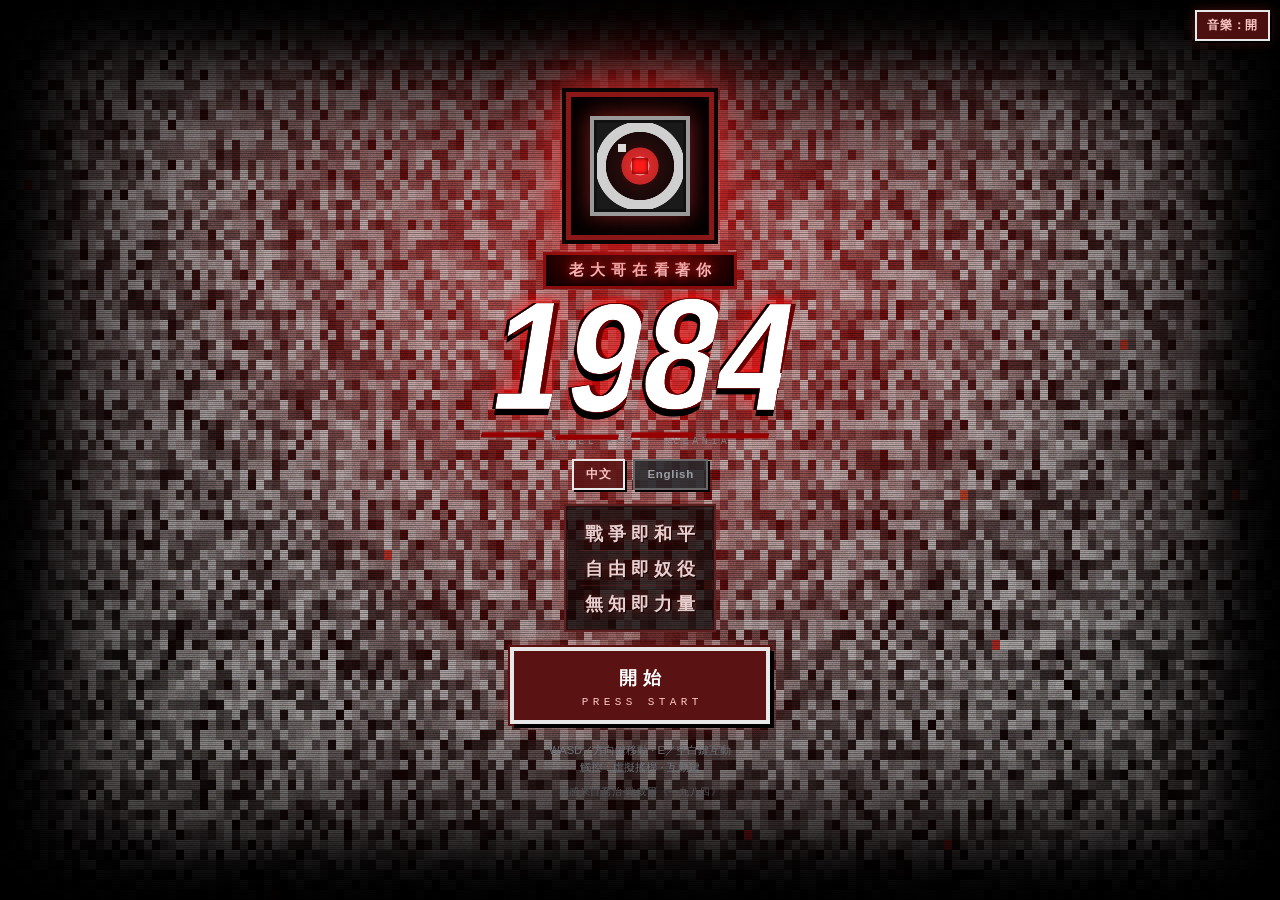
<file: index.html>
<!DOCTYPE html>
<html lang="zh-Hant">
<head>
  <meta charset="UTF-8" />
  <meta name="viewport" content="width=device-width, initial-scale=1, maximum-scale=1, user-scalable=no, viewport-fit=cover" />
  <meta name="description" content="大洋國一日——像素冒險。靈感來自喬治·歐威爾《一九八四》的原創體驗。" />
  <title>1984</title>
  <link rel="stylesheet" href="styles.css" />
</head>
<body>
  <div id="boot" class="overlay active title-boot">
    <div class="title-screen" role="dialog" aria-label="標題畫面">
      <div class="title-crt" aria-hidden="true">
        <div class="title-glow"></div>
        <canvas id="title-static" class="title-static" width="160" height="90"></canvas>
        <div class="title-noise title-noise-a"></div>
        <div class="title-noise title-noise-b"></div>
        <div class="title-scanlines"></div>
        <div class="title-vignette"></div>
      </div>

      <div class="title-poster" aria-hidden="true">
        <div class="title-eye-ring">
          <div class="title-lid"></div>
          <div class="title-eye" id="title-eye">
            <div class="title-pupil" id="title-pupil"></div>
            <div class="title-glint"></div>
          </div>
        </div>
        <div class="title-bb-bar">老大哥在看著你</div>
      </div>

      <button type="button" id="btn-music-title" class="title-music-btn" aria-pressed="false" title="音樂">音樂：開</button>

      <div class="title-mark">
        <div class="title-1984" aria-label="1984">
          <span>1</span><span>9</span><span>8</span><span>4</span>
        </div>
        <div class="title-tag">PIXEL RPG · OCEANIA</div>
      </div>

      <div class="title-lang" role="group" aria-label="Language">
        <button type="button" id="btn-lang-zh" class="lang-btn active" data-lang="zh" aria-pressed="true">中文</button>
        <button type="button" id="btn-lang-en" class="lang-btn" data-lang="en" aria-pressed="false">English</button>
      </div>

      <ul class="title-slogans" aria-label="黨的口號">
        <li>戰爭即和平</li>
        <li>自由即奴役</li>
        <li>無知即力量</li>
      </ul>

      <button type="button" id="btn-start" class="title-start">
        <span class="title-start-bracket">▶</span>
        <span class="title-start-label">開始</span>
        <span class="title-start-blink">PRESS START</span>
      </button>

      <p class="title-hint">WASD／方向鍵移動 · E／空白鍵互動<br/>觸控：虛擬搖桿 · 互動鍵</p>
      <p class="title-credit">靈感來自喬治·歐威爾《一九八四》</p>
    </div>
  </div>

  <div id="play-stage">
    <div id="game-wrap">
      <canvas id="game" width="240" height="400"></canvas>
      <div id="hud">
        <button type="button" id="btn-music" class="hud-chip music-btn" aria-pressed="false" title="音樂">音樂：開</button>
        <button type="button" id="btn-lang" class="hud-chip lang-chip" aria-label="語言：中文">語言：中文</button>
        <div id="room-name" class="hud-chip dim">勝利大廈 · 房間</div>
      </div>
      <div id="interact-hint" class="hidden">按 E／互動</div>
    </div>

    <div id="ui-dock" aria-live="polite">
      <div id="dialogue" class="ui-dock-panel">
        <div class="dialogue-box">
          <div id="dialogue-speaker" class="speaker"></div>
          <div id="dialogue-text"></div>
          <div id="dialogue-choices" class="choices"></div>
        </div>
      </div>
      <div id="modal" class="ui-dock-panel">
        <div class="panel modal-panel" id="modal-inner"></div>
      </div>
    </div>

    <div id="controls-bar">
      <div id="touch" class="touch on">
        <div id="stick" class="stick" aria-label="虛擬搖桿">
          <div id="knob" class="knob"></div>
        </div>
        <button type="button" id="btn-interact" class="touch-btn">互動</button>
      </div>
    </div>
  </div>

  <div id="scene-fade" aria-hidden="true"></div>
  <div id="toast" role="status"></div>

  <script src="game.js"></script>
  <script data-goatcounter="https://otter1984.goatcounter.com/count"
          async src="//gc.zgo.at/count.js"></script>
</body>
</html>
</file>
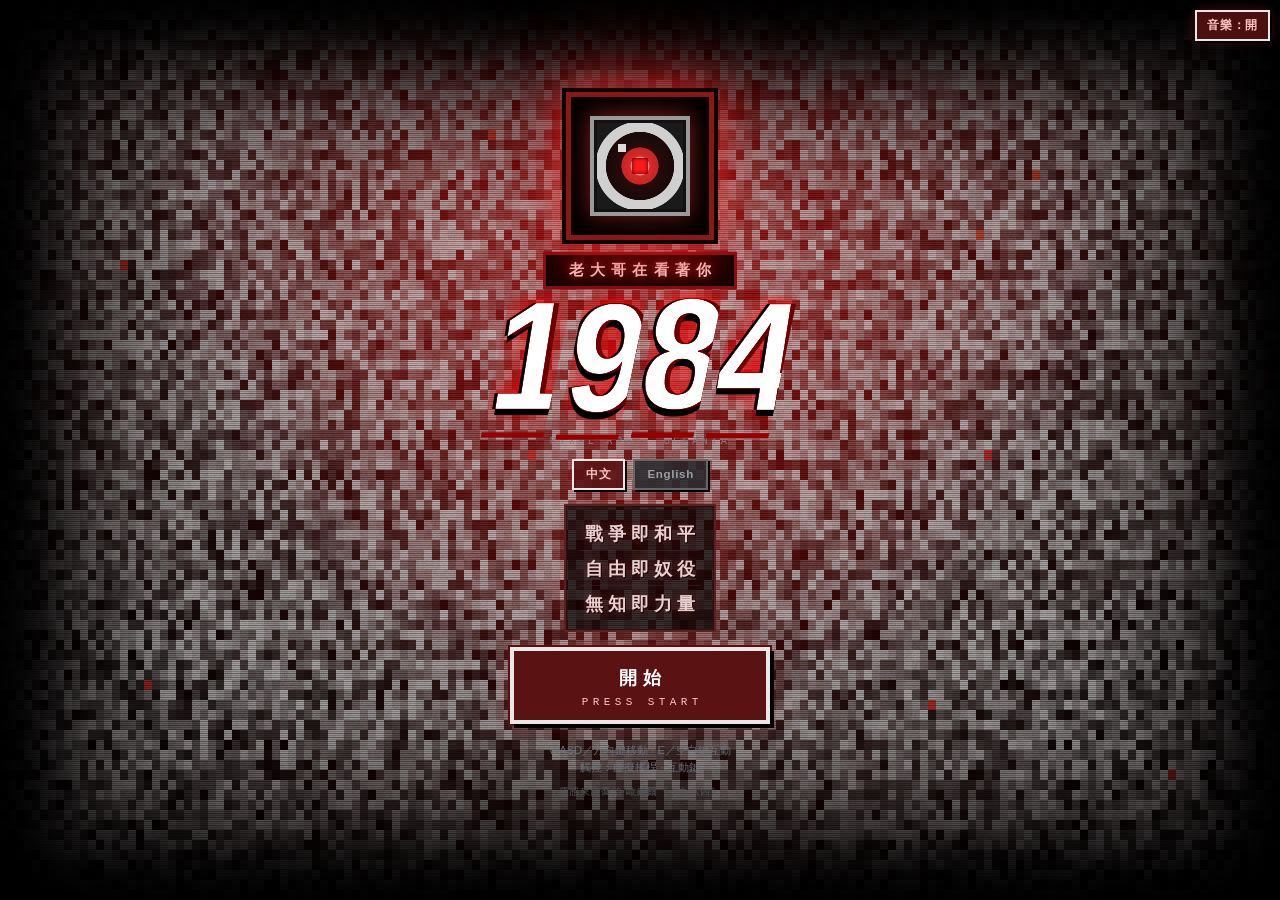
<file: android.html>
<!DOCTYPE html>
<html lang="zh-Hant">
<head>
  <meta charset="UTF-8" />
  <meta name="viewport" content="width=device-width, initial-scale=1, maximum-scale=1, user-scalable=no, viewport-fit=cover" />
  <meta name="description" content="大洋國一日——像素冒險。靈感來自喬治·歐威爾《一九八四》的原創體驗。" />
  <title>1984</title>
  <style>
:root {
  --bg: #1a1c1e;
  --panel: #2a2e32;
  --ink: #e8eaed;
  --muted: #9aa0a6;
  --red: #c62828;
  --olive: #5a6b3a;
  --warn: #e53935;
  /* Stick lift above home indicator; keep modest so canvas can grow */
  --controls-lift: 52px;
  --controls-h: 120px;
  --controls-reserved: calc(var(--controls-h) + var(--controls-lift) + env(safe-area-inset-bottom, 0px));
}
* { box-sizing: border-box; -webkit-tap-highlight-color: transparent; }
html, body {
  margin: 0;
  width: 100%;
  height: 100%;
  height: 100dvh;
  max-height: 100dvh;
  background: #050608;
  color: var(--ink);
  font-family: "PingFang TC", "Noto Sans TC", "Microsoft JhengHei", sans-serif;
  overflow: hidden;
  user-select: none;
  touch-action: none;
}
/* Full-bleed stage: canvas fills viewport above overlaid controls */
#play-stage {
  position: fixed;
  inset: 0;
  width: 100%;
  height: 100%;
  height: 100dvh;
  display: block;
  background: #050608;
  z-index: 1;
  touch-action: none;
  overflow: hidden;
  padding: env(safe-area-inset-top, 0px) 0 0 0;
}
#game-wrap {
  position: absolute;
  left: 0; right: 0;
  top: env(safe-area-inset-top, 0px);
  bottom: var(--controls-reserved);
  width: 100%;
  display: flex;
  align-items: center;
  justify-content: center;
  background: #050608;
  touch-action: none;
  overflow: hidden;
  margin: 0;
  padding: 0;
}
#game {
  image-rendering: pixelated;
  image-rendering: crisp-edges;
  background: #000;
  display: block;
  touch-action: none;
  /* JS resize() sets exact px; do not fight with width:100%/height:auto */
  width: auto;
  height: auto;
  max-width: none;
  max-height: none;
  box-shadow: none;
}
#hud {
  position: absolute; top: 0; left: 0; right: 0;
  display: flex; justify-content: flex-end; gap: 8px;
  padding: 8px 10px; pointer-events: none; z-index: 5;
}
.hud-chip {
  background: rgba(20,22,24,.85);
  border: 2px solid #444;
  padding: 6px 10px;
  font-size: 12px;
  max-width: 62%;
  line-height: 1.35;
}
.hud-chip.dim { opacity: .85; max-width: 48%; text-align: right; }
#interact-hint {
  position: absolute; bottom: 10px; left: 50%; transform: translateX(-50%);
  background: rgba(0,0,0,.8); border: 2px solid #c62828;
  padding: 6px 12px; font-size: 13px; z-index: 6;
  pointer-events: none;
}
#interact-hint.hidden { display: none; }

.overlay {
  position: fixed; inset: 0; z-index: 20;
  background: rgba(0,0,0,.72);
  display: none; align-items: center; justify-content: center;
  padding: 16px;
  touch-action: auto;
}
.overlay.active { display: flex; }
.overlay.lock-overlay {
  z-index: 100;
  background: #000;
  pointer-events: all;
  opacity: 0;
}
.overlay.lock-overlay.active.end-reveal {
  animation: endOverlayIn 2.6s ease-out forwards;
}
.overlay.lock-overlay .end-panel {
  background: transparent;
  border-color: #333;
  box-shadow: none;
}
.overlay.lock-overlay .end-title {
  opacity: 0;
  color: #111;
  text-shadow: none;
  animation: endTitleReveal 5.2s ease-out 0.8s forwards;
}
.overlay.lock-overlay .end-fade-eye {
  opacity: 0;
  animation: endFadeIn 2.8s ease-out 1.6s forwards;
}
.overlay.lock-overlay .end-fade-lead {
  opacity: 0;
  animation: endFadeIn 3.2s ease-out 3.2s forwards;
}
.overlay.lock-overlay .end-fade-credit {
  opacity: 0;
  animation: endFadeIn 2.8s ease-out 4.2s forwards;
}
.overlay.lock-overlay .end-fade-btn {
  opacity: 0;
  animation: endFadeIn 2.4s ease-out 5s forwards;
}
@keyframes endOverlayIn {
  0% { opacity: 0; background: #000; }
  40% { opacity: 1; background: #000; }
  100% { opacity: 1; background: rgba(0,0,0,.94); }
}
@keyframes endTitleReveal {
  0% { opacity: 0; color: #0a0a0a; letter-spacing: .2em; }
  35% { opacity: .35; color: #3a1515; }
  70% { opacity: .75; color: #a04040; }
  100% { opacity: 1; color: #e57373; letter-spacing: .12em; }
}
@keyframes endFadeIn {
  from { opacity: 0; }
  to { opacity: 1; }
}
.end-modal-title {
  opacity: 0;
  color: #1a0a0a;
  animation: endTitleReveal 4.8s ease-out 0.2s forwards;
}

/* Title → black → apartment scene fade */
#scene-fade {
  position: fixed; inset: 0; z-index: 90;
  background: #000;
  pointer-events: none;
  opacity: 0;
  transition: opacity 1.1s ease-in-out;
  display: none;
}
#scene-fade.on { display: block; }
#scene-fade.in { opacity: 1; pointer-events: all; transition: opacity 1s ease-in; }
#scene-fade.out { opacity: 0; transition: opacity 1.4s ease-out; }

/* Dialogue dock: overlays bottom of game area, above stick — does not shrink canvas */
#ui-dock {
  position: absolute;
  left: 0; right: 0;
  bottom: var(--controls-reserved);
  width: 100%;
  max-height: 0;
  overflow: hidden;
  background: #121418;
  border-top: 0 solid #c62828;
  z-index: 8;
  transition: max-height .12s ease;
  pointer-events: none;
}
body.dock-open #ui-dock {
  max-height: min(36vh, 260px);
  overflow-y: auto;
  border-top-width: 3px;
  border-top-color: #c62828;
  box-shadow: inset 0 1px 0 #2a1010;
  pointer-events: auto;
}
#ui-dock .ui-dock-panel {
  display: none;
  width: 100%;
  pointer-events: auto;
  touch-action: auto;
}
#ui-dock .ui-dock-panel.active {
  display: block;
}
#dialogue .dialogue-box {
  width: 100%;
  max-width: none;
  margin: 0;
  border: none;
  border-radius: 0;
  box-shadow: none;
  background: transparent;
  padding: .65rem .9rem .7rem;
  max-height: none;
}
#modal .modal-panel {
  width: 100%;
  max-width: none;
  margin: 0;
  border: none;
  border-radius: 0;
  box-shadow: none;
  background: transparent;
  padding: .75rem .9rem .85rem;
  max-height: none;
}
#dialogue-text { min-height: 2.2em; }
#dialogue .choices { margin: .45rem 0 .3rem; }
#dialogue .choices button { font-size: .88rem; padding: 9px 11px; }

#controls-bar {
  position: absolute;
  left: 0; right: 0;
  bottom: calc(var(--controls-lift) + env(safe-area-inset-bottom, 0px));
  height: var(--controls-h);
  min-height: 110px;
  z-index: 12;
  background: linear-gradient(180deg, transparent 0%, #0a0c10 28%);
  border-top: 1px solid #2a3036;
  touch-action: none;
}
.panel {
  background: var(--panel);
  border: 3px solid #555;
  max-width: 420px; width: 100%;
  padding: 1.25rem 1.35rem 1.5rem;
  box-shadow: 0 0 0 2px #111, 8px 8px 0 #000;
}
/* lock-end / generic boot panel (not the title screen) */
.boot-panel { text-align: center; }
.boot-panel h1, .boot-panel .end-title {
  margin: .5rem 0 .75rem;
  font-size: 1.6rem;
  letter-spacing: .08em;
  color: #fff;
}
.lead { font-size: .95rem; line-height: 1.7; color: var(--ink); margin: 0 0 .75rem; text-align: left; }
.credit { font-size: .78rem; color: var(--muted); line-height: 1.55; margin: 0 0 1rem; text-align: left; }
.field {
  display: block; text-align: left; font-size: .85rem; color: var(--muted); margin-bottom: 1rem;
}
.field input {
  display: block; width: 100%; margin-top: 6px;
  padding: 10px 12px; font-size: 1rem;
  background: #111; border: 2px solid #555; color: #fff;
  font-family: inherit;
  touch-action: auto;
}
.hint { font-size: .75rem; color: var(--muted); margin: 1rem 0 0; line-height: 1.5; }
.pixel-eye {
  width: 48px; height: 48px; margin: 0 auto;
  background:
    radial-gradient(circle at 50% 50%, #c62828 0 18%, #111 19% 42%, #ddd 43% 58%, #333 59% 100%);
  border: 3px solid #666;
  image-rendering: pixelated;
}

/* ========== GAME TITLE SCREEN (true full-viewport) ========== */
#boot.title-boot {
  z-index: 30;
  padding: 0 !important;
  margin: 0;
  inset: 0;
  width: 100vw;
  height: 100vh;
  height: 100dvh;
  max-width: none;
  background: #000;
  align-items: stretch;
  justify-content: stretch;
  overflow: hidden;
}
#boot.title-boot .title-screen {
  position: relative;
  flex: 1;
  width: 100%;
  height: 100%;
  min-height: 100%;
  min-height: 100dvh;
  display: flex;
  flex-direction: column;
  align-items: center;
  justify-content: center;
  padding: max(8px, env(safe-area-inset-top)) max(10px, env(safe-area-inset-right)) max(10px, env(safe-area-inset-bottom)) max(10px, env(safe-area-inset-left));
  text-align: center;
  overflow: hidden;
  image-rendering: pixelated;
  background: #000;
  border: none;
  box-shadow: none;
  border-radius: 0;
}
.title-crt {
  position: absolute; inset: 0; pointer-events: none; z-index: 0;
  background:
    radial-gradient(ellipse 95% 70% at 50% 32%, #4a0808 0%, #180404 38%, #050202 72%, #000 100%),
    repeating-linear-gradient(0deg, #050505 0 2px, #020202 2px 4px);
}
.title-glow {
  position: absolute; inset: 0;
  background:
    radial-gradient(circle at 50% 22%, rgba(220,30,30,.55) 0%, rgba(180,20,20,.28) 28%, transparent 52%),
    radial-gradient(circle at 50% 48%, rgba(120,0,0,.35) 0%, transparent 45%),
    radial-gradient(circle at 50% 78%, rgba(60,0,0,.35) 0%, transparent 55%);
  animation: title-pulse 2.6s ease-in-out infinite;
}
.title-scanlines {
  position: absolute; inset: 0;
  background: repeating-linear-gradient(
    to bottom,
    rgba(0,0,0,0) 0px,
    rgba(0,0,0,0) 1px,
    rgba(0,0,0,.38) 1px,
    rgba(0,0,0,.38) 2px,
    rgba(0,0,0,0) 2px,
    rgba(0,0,0,0) 3px,
    rgba(0,0,0,.22) 3px,
    rgba(0,0,0,.22) 4px
  );
  mix-blend-mode: multiply;
  opacity: .92;
}
.title-vignette {
  position: absolute; inset: 0;
  box-shadow: inset 0 0 60px 40px #000, inset 0 0 140px 80px rgba(0,0,0,.88), inset 0 0 220px 40px rgba(40,0,0,.35);
  border: none;
}
.title-static {
  position: absolute; inset: 0;
  width: 100%; height: 100%;
  image-rendering: pixelated;
  image-rendering: crisp-edges;
  opacity: .58;
  mix-blend-mode: screen;
  pointer-events: none;
}
.title-noise {
  position: absolute; inset: -12%;
  pointer-events: none;
  background-image: url("data:image/svg+xml,%3Csvg viewBox='0 0 128 128' xmlns='http://www.w3.org/2000/svg'%3E%3Cfilter id='n'%3E%3CfeTurbulence type='fractalNoise' baseFrequency='1.2' numOctaves='4' stitchTiles='stitch'/%3E%3C/filter%3E%3Crect width='100%25' height='100%25' filter='url(%23n)'/%3E%3C/svg%3E");
  background-size: 96px 96px;
}
.title-noise-a {
  opacity: .38;
  mix-blend-mode: soft-light;
  animation: title-static-shift 0.14s steps(3) infinite, title-flicker 0.08s steps(2) infinite;
}
.title-noise-b {
  opacity: .32;
  mix-blend-mode: overlay;
  background-size: 48px 48px;
  animation: title-static-shift-rev 0.11s steps(4) infinite, title-flicker 0.06s steps(2) infinite;
  filter: contrast(1.9) brightness(1.35);
}
@keyframes title-pulse {
  0%, 100% { opacity: .75; }
  50% { opacity: 1; }
}
@keyframes title-flicker {
  0% { opacity: .22; }
  50% { opacity: .48; }
  100% { opacity: .28; }
}
@keyframes title-static-shift {
  0% { transform: translate(0, 0); }
  25% { transform: translate(-3%, 2%); }
  50% { transform: translate(2%, -4%); }
  75% { transform: translate(-1%, 3%); }
  100% { transform: translate(3%, -2%); }
}
@keyframes title-static-shift-rev {
  0% { transform: translate(2%, -2%) scale(1.05); }
  33% { transform: translate(-4%, 1%) scale(1.08); }
  66% { transform: translate(1%, 4%) scale(1.02); }
  100% { transform: translate(-2%, -3%) scale(1.06); }
}
@keyframes title-blink {
  0%, 49% { opacity: 1; }
  50%, 100% { opacity: 0; }
}
@keyframes title-start-glow {
  0%, 100% { box-shadow: 4px 4px 0 #000, 0 0 0 2px #5a1010, 0 0 18px rgba(198,40,40,.35); }
  50% { box-shadow: 4px 4px 0 #000, 0 0 0 2px #8a2020, 0 0 28px rgba(255,80,60,.55); }
}
@keyframes title-eye-glow {
  0%, 100% { box-shadow: 0 0 0 4px #0a0404, 0 0 36px rgba(255,40,40,.55), 0 0 72px rgba(198,20,20,.35), inset 0 0 28px #000; }
  50% { box-shadow: 0 0 0 4px #0a0404, 0 0 52px rgba(255,50,50,.85), 0 0 100px rgba(220,20,20,.55), inset 0 0 28px #000; }
}
@keyframes title-lid-blink {
  0%, 88%, 100% { height: 0; }
  90%, 94% { height: 84%; }
  92% { height: 92%; }
}
@keyframes title-bb-oppress {
  0%, 100% { transform: scale(1); filter: brightness(1); }
  50% { transform: scale(1.03); filter: brightness(1.15); }
}

.title-poster, .title-mark, .title-slogans, .title-field, .title-start, .title-hint, .title-credit {
  position: relative; z-index: 2;
}

.title-poster {
  margin-bottom: .2rem;
  margin-top: -.4rem;
}
.title-eye-ring {
  width: clamp(108px, 28vw, 148px);
  height: clamp(108px, 28vw, 148px);
  margin: 0 auto;
  border: 5px solid #8a1818;
  box-shadow:
    0 0 0 4px #0a0404,
    0 0 36px rgba(255,40,40,.65),
    0 0 72px rgba(198,20,20,.45),
    0 0 120px rgba(120,0,0,.35),
    inset 0 0 28px #000;
  background: radial-gradient(circle at 50% 40%, #2a0808 0%, #0a0202 70%);
  display: flex; align-items: center; justify-content: center;
  image-rendering: pixelated;
  position: relative;
  animation: title-eye-glow 2.8s ease-in-out infinite;
}
.title-lid {
  position: absolute; left: 8%; right: 8%; top: 8%;
  height: 0;
  background: #0a0404;
  z-index: 3;
  pointer-events: none;
  animation: title-lid-blink 5.2s steps(1) infinite;
  box-shadow: 0 2px 0 #1a0808;
}
.title-eye {
  width: clamp(72px, 18vw, 100px);
  height: clamp(72px, 18vw, 100px);
  background:
    radial-gradient(circle at 50% 50%, #fff 0 8%, #e8eaed 9% 14%, #c62828 15% 28%, #1a0a0a 29% 52%, #d0d0d0 53% 68%, #1a1a1a 69% 100%);
  border: 4px solid #9a9a9a;
  position: relative;
  overflow: hidden;
  box-shadow: inset 0 0 0 3px #111, 0 0 20px rgba(255,60,60,.4);
}
.title-pupil {
  position: absolute; left: 50%; top: 50%;
  width: 16px; height: 16px; margin: -8px 0 0 -8px;
  background: #ff1a1a;
  box-shadow: 0 0 12px #ff3333, 0 0 24px #c62828, inset 0 0 4px #400000;
  border-radius: 1px;
  will-change: transform;
  transition: transform .08s linear;
}
.title-glint {
  position: absolute; left: 26%; top: 26%;
  width: 8px; height: 8px; background: #fff; opacity: .85;
  z-index: 2;
  pointer-events: none;
}
.title-bb-bar {
  margin-top: 12px;
  display: inline-block;
  padding: 6px 16px;
  font-size: clamp(12px, 3.2vw, 15px);
  font-weight: 900;
  letter-spacing: .42em;
  color: #ffd0d0;
  background: #1a0404;
  border: 3px solid #8a1010;
  text-indent: .42em;
  text-shadow: 0 0 10px rgba(255,40,40,.85), 0 0 24px rgba(198,40,40,.55), 2px 2px 0 #000;
  box-shadow: 0 0 20px rgba(198,40,40,.4), inset 0 0 12px #000;
  animation: title-bb-oppress 3.4s ease-in-out infinite;
}

.title-mark { margin: .55rem 0 .65rem; }
/* Brutal / angular 1984 — condensed blackletter-ish geometric, hard edges */
.title-1984 {
  display: flex;
  justify-content: center;
  align-items: stretch;
  gap: .04em;
  font-family: Impact, Haettenschweiler, "Arial Narrow", "Franklin Gothic Heavy", "Arial Black", "Helvetica Neue Condensed Bold", sans-serif;
  font-weight: 900;
  font-size: clamp(4.8rem, 26vw, 8.6rem);
  line-height: .82;
  letter-spacing: -0.07em;
  color: #f5f5f5;
  transform: skewX(-9deg);
  filter: contrast(1.35) saturate(1.1);
  text-rendering: geometricPrecision;
}
.title-1984 span {
  display: inline-block;
  position: relative;
  padding: 0 .01em .08em;
  color: #f2f2f2;
  -webkit-text-fill-color: #f2f2f2;
  font-stretch: condensed;
  background: none;
  /* hard cut edges */
  clip-path: polygon(10% 0%, 100% 0%, 90% 100%, 0% 100%);
  -webkit-text-stroke: 0.5px #4a0000;
  text-shadow:
    5px 0 0 #6a0000,
    -3px 0 0 #1a0000,
    0 6px 0 #000,
    0 0 6px rgba(255,40,40,.9),
    0 0 22px rgba(220,20,20,.75),
    0 0 48px rgba(160,0,0,.55),
    0 0 90px rgba(120,0,0,.4);
  border-bottom: 5px solid #8a0000;
  transform: scaleY(1.12);
}
.title-1984 span:nth-child(2) { transform: scaleY(1.12) translateY(2px); }
.title-1984 span:nth-child(3) { transform: scaleY(1.14) translateY(-1px); }
.title-1984 span:nth-child(4) { transform: scaleY(1.12) translateY(1px); }
/* kept for safety if markup ever reappears — hidden */
.title-sub { display: none !important; }
.title-tag {
  margin-top: .35rem;
  font-family: "Courier New", monospace;
  font-size: 10px;
  letter-spacing: .35em;
  color: #7a8088;
}

.title-slogans {
  list-style: none;
  margin: .65rem auto .95rem;
  padding: 10px 14px;
  max-width: 22rem;
  border: 2px solid #5a2020;
  background: rgba(10, 4, 4, .72);
  box-shadow: inset 0 0 0 1px #2a1010, 0 0 20px rgba(198,40,40,.2);
}
.title-slogans li {
  margin: 0;
  padding: .28rem 0;
  font-size: clamp(.95rem, 3.6vw, 1.15rem);
  font-weight: 800;
  letter-spacing: .28em;
  text-indent: .28em;
  color: #e8d0d0;
  text-shadow: 0 0 10px rgba(198,40,40,.45), 1px 1px 0 #000;
  border-bottom: 1px solid rgba(120,40,40,.35);
}
.title-slogans li:last-child { border-bottom: none; }

.title-field {
  display: none !important;
  width: min(280px, 86vw);
  margin: 0 auto .95rem;
  font-size: .72rem;
  letter-spacing: .12em;
  color: #8a9098;
  text-align: left;
}
.title-field input {
  display: block; width: 100%; margin-top: 6px;
  padding: 10px 12px;
  font-size: 1rem;
  font-family: "Courier New", monospace;
  background: #0a0a0a;
  border: 3px solid #4a2020;
  color: #e8eaed;
  box-shadow: inset 0 0 0 1px #1a0808, 0 0 12px rgba(198,40,40,.15);
  touch-action: auto;
  caret-color: #c62828;
}
.title-field input::placeholder { color: #444; }
.title-field input:focus {
  outline: none;
  border-color: #c62828;
  box-shadow: inset 0 0 0 1px #2a1010, 0 0 18px rgba(198,40,40,.35);
}

/* Mute on title (same storage as in-game) */
.title-music-btn {
  position: absolute;
  top: max(10px, env(safe-area-inset-top));
  right: max(10px, env(safe-area-inset-right));
  z-index: 5;
  appearance: none;
  cursor: pointer;
  font-family: inherit;
  font-size: .72rem;
  font-weight: 700;
  letter-spacing: .06em;
  padding: 6px 10px;
  color: #ffc8c8;
  background: rgba(90, 18, 18, .85);
  border: 2px solid #e8e8e8;
  box-shadow: 2px 2px 0 #000, 0 0 12px rgba(198,40,40,.35);
  image-rendering: pixelated;
}
.title-music-btn:active {
  transform: translate(1px, 1px);
  box-shadow: 1px 1px 0 #000;
}
.title-music-btn[aria-pressed="true"] {
  color: #9aa0a6;
  background: rgba(40, 40, 44, .9);
  border-color: #666;
  box-shadow: 2px 2px 0 #000;
}

.title-start {
  appearance: none;
  cursor: pointer;
  font-family: inherit;
  display: inline-flex;
  flex-direction: column;
  align-items: center;
  gap: 6px;
  min-width: min(260px, 82vw);
  padding: 14px 22px 12px;
  background: #5a1212;
  color: #fff;
  border: 4px solid #e8e8e8;
  box-shadow: 4px 4px 0 #000, 0 0 0 2px #5a1010, 0 0 18px rgba(198,40,40,.35);
  animation: title-start-glow 1.6s ease-in-out infinite;
  image-rendering: pixelated;
}
.title-start:active {
  transform: translate(3px, 3px);
  box-shadow: 1px 1px 0 #000, 0 0 0 2px #5a1010;
}
.title-start-bracket {
  display: none;
}
.title-start-label {
  font-size: 1.15rem;
  font-weight: 900;
  letter-spacing: .28em;
  text-indent: .28em;
  text-transform: none;
}
.title-start-blink {
  font-family: "Courier New", monospace;
  font-size: 11px;
  letter-spacing: .4em;
  text-indent: .4em;
  color: #ffc8c8;
  animation: title-blink 1.05s steps(1) infinite;
}

.title-hint {
  margin: 1.1rem 0 0;
  font-size: .7rem;
  line-height: 1.55;
  color: #6a7078;
}
.title-credit {
  margin: .55rem 0 0;
  font-size: .65rem;
  color: #505458;
  letter-spacing: .06em;
}

@media (max-height: 640px) {
  .title-1984 { font-size: clamp(3.2rem, 18vw, 5rem); }
  .title-eye-ring { width: 56px; height: 56px; }
  .title-eye { width: 36px; height: 36px; }
  .title-slogans { margin-bottom: .55rem; padding: 6px 10px; }
  .title-slogans li { font-size: .88rem; padding: .18rem 0; }
  .title-start { padding: 10px 16px 8px; }
}

.btn {
  appearance: none; border: 3px solid #888;
  background: #3a3f45; color: #fff;
  font-size: 1rem; font-weight: 700;
  padding: 10px 18px; cursor: pointer;
  font-family: inherit;
  box-shadow: 3px 3px 0 #000;
}
.btn:active { transform: translate(2px,2px); box-shadow: 1px 1px 0 #000; }
.btn.small { font-size: .9rem; padding: 8px 14px; }
.btn.warn { border-color: var(--warn); background: #5a1a1a; }
.btn:disabled { opacity: .45; cursor: not-allowed; }
.btn.dead {
  border-color: #333; background: #1a1a1a; color: #555;
  box-shadow: none; cursor: default;
}
.dialogue-box {
  background: #1e2226;
  border: 3px solid #c62828;
  max-width: 480px; width: 100%;
  padding: 1rem 1.1rem 1.1rem;
  box-shadow: 6px 6px 0 #000;
}
.speaker { font-size: .75rem; color: #e57373; margin-bottom: .35rem; font-weight: 700; }
#dialogue-text { font-size: .95rem; line-height: 1.65; min-height: 2.6em; white-space: pre-wrap; }
.choices { display: flex; flex-direction: column; gap: 8px; margin: .75rem 0; }
.choices button {
  text-align: left; background: #2a3036; border: 2px solid #666;
  color: #fff; padding: 10px 12px; font-family: inherit; font-size: .9rem; cursor: pointer;
}
.choices button:hover { border-color: #c62828; }

.modal-panel { max-width: 460px; }
.modal-panel h2 { margin: 0 0 .75rem; font-size: 1.15rem; }
.modal-panel p { margin: 0 0 .75rem; line-height: 1.65; font-size: .92rem; }
.modal-panel textarea, .modal-panel input[type="text"] {
  width: 100%; background: #111; border: 2px solid #555; color: #fff;
  padding: 10px; font-family: inherit; font-size: .95rem; margin-bottom: .75rem;
  touch-action: auto;
}
.modal-panel textarea { min-height: 72px; resize: vertical; }
.chip-row { display: flex; flex-wrap: wrap; gap: 6px; margin: .5rem 0 1rem; }
.chip {
  background: #111; border: 2px solid #666; padding: 4px 8px; font-size: .8rem;
}
.chip.gone { text-decoration: line-through; opacity: .4; border-color: #333; }
.hate-timer {
  font-size: 2.4rem; font-weight: 800; text-align: center;
  color: var(--warn); margin: .5rem 0; font-variant-numeric: tabular-nums;
}
.hate-enemy {
  height: 80px; margin: .5rem auto 1rem;
  background: linear-gradient(180deg, #333, #111);
  border: 3px solid #555; position: relative; overflow: hidden;
}
.hate-enemy::after {
  content: ""; position: absolute; inset: 12px 30% 8px;
  background: #222; box-shadow: inset 0 0 0 3px #c62828;
  clip-path: polygon(20% 0, 80% 0, 100% 100%, 0 100%);
}
.row-btns { display: flex; flex-wrap: wrap; gap: 8px; margin-top: .5rem; }
.end-title {
  font-size: 1.4rem; font-weight: 800; text-align: center;
  color: #e57373; letter-spacing: .12em; margin: 1rem 0;
}
.end-dead { text-align: center; color: #666; font-size: .95rem; margin-top: 1.5rem; }

#toast {
  position: fixed; bottom: calc(var(--controls-reserved) + 12px); left: 50%; transform: translateX(-50%) translateY(20px);
  background: #111; border: 2px solid #888; padding: 8px 14px;
  font-size: 13px; opacity: 0; transition: .2s; z-index: 40; pointer-events: none;
  max-width: 90%;
}
#toast.show { opacity: 1; transform: translateX(-50%) translateY(0); }

.touch {
  display: block;
  position: absolute; inset: 0; pointer-events: none; z-index: 10;
  transition: opacity .4s;
}
.touch.on { display: block; }
.touch.locked {
  opacity: .25;
  filter: grayscale(1);
  pointer-events: none !important;
}
.touch.locked * { pointer-events: none !important; }
.stick {
  position: absolute; left: 12px; bottom: 8px;
  width: 112px; height: 112px;
  border-radius: 50%;
  background: rgba(255,255,255,.07);
  border: 2px solid rgba(255,255,255,.22);
  pointer-events: auto;
  touch-action: none;
}
.knob {
  position: absolute; left: 50%; top: 50%;
  width: 56px; height: 56px; margin: -28px 0 0 -28px;
  border-radius: 50%;
  background: rgba(200,50,50,.55);
  border: 2px solid rgba(255,255,255,.4);
  will-change: transform;
  touch-action: none;
}

.touch-btn {
  position: absolute; right: 14px; bottom: 16px;
  width: 72px; height: 72px; border-radius: 50%;
  background: rgba(198,40,40,.55);
  border: 3px solid rgba(255,255,255,.35); color: #fff;
  font-weight: 800; font-size: 14px;
  pointer-events: auto; font-family: inherit;
  touch-action: none;
  opacity: .85;
}
.touch-btn:active { background: rgba(198,40,40,.85); }

@media (max-width: 520px) {
  :root { --controls-h: 112px; --controls-lift: 44px; }
  #controls-bar { min-height: 100px; }
  .stick { width: 100px; height: 100px; left: 8px; }
  .touch-btn { width: 64px; height: 64px; right: 10px; font-size: 12px; }
  body.dock-open #ui-dock { max-height: min(38vh, 220px); }
  #dialogue-text { font-size: .88rem; }
}
@media (max-height: 480px) {
  :root { --controls-h: 96px; --controls-lift: 8px; }
  .stick { width: 88px; height: 88px; bottom: 4px; }
  .touch-btn { width: 56px; height: 56px; bottom: 10px; font-size: 11px; }
}

#hud .music-btn {
  pointer-events: auto;
  cursor: pointer;
  font: inherit;
  color: var(--ink);
  margin: 0;
  max-width: none;
  flex-shrink: 0;
  letter-spacing: .04em;
}
#hud .music-btn:active { background: rgba(198,40,40,.55); }
#hud .music-btn[aria-pressed="true"] {
  border-color: #666;
  color: var(--muted);
}

/* Landscape: shorter control strip so game canvas can grow */
@media (orientation: landscape) {
  :root {
    --controls-lift: 12px;
    --controls-h: 88px;
  }
  #controls-bar { min-height: 88px; }
  .stick { width: 96px; height: 96px; bottom: 4px; }
  .knob { width: 42px; height: 42px; }
  .touch-btn { width: 72px; height: 72px; font-size: 13px; bottom: 10px; }
}
/* VW_LAND landscape-controls */

/* Language picker — title */
.title-lang {
  position: relative;
  z-index: 5;
  display: flex;
  gap: 8px;
  z-index: 5;
  margin: 2px 0 4px;
}
.lang-btn {
  appearance: none;
  cursor: pointer;
  font-family: inherit;
  font-size: .72rem;
  font-weight: 700;
  letter-spacing: .06em;
  padding: 6px 12px;
  color: #9aa0a6;
  background: rgba(40, 40, 44, .88);
  border: 2px solid #666;
  box-shadow: 2px 2px 0 #000;
  image-rendering: pixelated;
}
.lang-btn:active {
  transform: translate(1px, 1px);
  box-shadow: 1px 1px 0 #000;
}
.lang-btn.active,
.lang-btn[aria-pressed="true"] {
  color: #ffc8c8;
  background: rgba(90, 18, 18, .9);
  border-color: #e8e8e8;
  box-shadow: 2px 2px 0 #000, 0 0 10px rgba(198,40,40,.35);
}

/* Language chip — in-game HUD */
#hud .lang-chip {
  pointer-events: auto;
  cursor: pointer;
  appearance: none;
  font-family: inherit;
  color: #ffc8c8;
  background: rgba(90, 18, 18, .75);
  border: 2px solid #c62828;
}
#hud .lang-chip:active {
  background: rgba(198,40,40,.55);
}

</style>
</head>
<body>
  <div id="boot" class="overlay active title-boot">
    <div class="title-screen" role="dialog" aria-label="標題畫面">
      <div class="title-crt" aria-hidden="true">
        <div class="title-glow"></div>
        <canvas id="title-static" class="title-static" width="160" height="90"></canvas>
        <div class="title-noise title-noise-a"></div>
        <div class="title-noise title-noise-b"></div>
        <div class="title-scanlines"></div>
        <div class="title-vignette"></div>
      </div>

      <div class="title-poster" aria-hidden="true">
        <div class="title-eye-ring">
          <div class="title-lid"></div>
          <div class="title-eye" id="title-eye">
            <div class="title-pupil" id="title-pupil"></div>
            <div class="title-glint"></div>
          </div>
        </div>
        <div class="title-bb-bar">老大哥在看著你</div>
      </div>

      <button type="button" id="btn-music-title" class="title-music-btn" aria-pressed="false" title="音樂">音樂：開</button>

      <div class="title-mark">
        <div class="title-1984" aria-label="1984">
          <span>1</span><span>9</span><span>8</span><span>4</span>
        </div>
        <div class="title-tag">PIXEL RPG · OCEANIA</div>
      </div>

      <div class="title-lang" role="group" aria-label="Language">
        <button type="button" id="btn-lang-zh" class="lang-btn active" data-lang="zh" aria-pressed="true">中文</button>
        <button type="button" id="btn-lang-en" class="lang-btn" data-lang="en" aria-pressed="false">English</button>
      </div>

      <ul class="title-slogans" aria-label="黨的口號">
        <li>戰爭即和平</li>
        <li>自由即奴役</li>
        <li>無知即力量</li>
      </ul>

      <button type="button" id="btn-start" class="title-start">
        <span class="title-start-bracket">▶</span>
        <span class="title-start-label">開始</span>
        <span class="title-start-blink">PRESS START</span>
      </button>

      <p class="title-hint">WASD／方向鍵移動 · E／空白鍵互動<br/>觸控：虛擬搖桿 · 互動鍵</p>
      <p class="title-credit">靈感來自喬治·歐威爾《一九八四》</p>
    </div>
  </div>

  <div id="play-stage">
    <div id="game-wrap">
      <canvas id="game" width="240" height="400"></canvas>
      <div id="hud">
        <button type="button" id="btn-music" class="hud-chip music-btn" aria-pressed="false" title="音樂">音樂：開</button>
        <button type="button" id="btn-lang" class="hud-chip lang-chip" aria-label="語言：中文">語言：中文</button>
        <div id="room-name" class="hud-chip dim">勝利大廈 · 房間</div>
      </div>
      <div id="interact-hint" class="hidden">按 E／互動</div>
    </div>

    <div id="ui-dock" aria-live="polite">
      <div id="dialogue" class="ui-dock-panel">
        <div class="dialogue-box">
          <div id="dialogue-speaker" class="speaker"></div>
          <div id="dialogue-text"></div>
          <div id="dialogue-choices" class="choices"></div>
        </div>
      </div>
      <div id="modal" class="ui-dock-panel">
        <div class="panel modal-panel" id="modal-inner"></div>
      </div>
    </div>

    <div id="controls-bar">
      <div id="touch" class="touch on">
        <div id="stick" class="stick" aria-label="虛擬搖桿">
          <div id="knob" class="knob"></div>
        </div>
        <button type="button" id="btn-interact" class="touch-btn">互動</button>
      </div>
    </div>
  </div>

  <div id="scene-fade" aria-hidden="true"></div>
  <div id="toast" role="status"></div>

  <script>
/* 大洋國一日 — Canvas 像素冒險（強化版）
 * 靈感來自喬治·歐威爾《一九八四》。
 */
(() => {
  "use strict";

  const TILE = 16;
  /* Portrait vs landscape logical view — swapped in resize() so both orientations fill the phone */
  const VW_PORT = 240, VH_PORT = 400;
  const VW_LAND = 400, VH_LAND = 225;
  let VW = VW_PORT, VH = VH_PORT;
  const SPEED = 1.7 * (2 / 3);
  const STICK_DEAD = 0.2;

  const C = {
    floor: "#3a3d42", floor2: "#34373c", floor3: "#3e4248",
    wall: "#1e2226", wallTop: "#2a3036", wallBrick: "#252a30",
    carpet: "#4a3a3a", olive: "#5a6b3a",
    red: "#c62828", redDark: "#7a1818",
    skin: "#c4a484", hair: "#2a2a2a",
    shirt: "#3a4a6a", pants: "#2a3548",
    screen: "#6a8a6a", paper: "#d8d0c0",
    black: "#0a0a0a", white: "#e8eaed",
    wood: "#6b4f3a", woodLite: "#8a6a4a",
    metal: "#6a7078", warn: "#e53935",
    rain: "#5a6a7a", glow: "#8fce8f",
    gin: "#c8d8a8", cig: "#d4a574",
    steam: "rgba(200,200,200,.25)",
    grass: "#3d5a2e", grass2: "#4a6b38", grass3: "#2f4a24",
    sky: "#6a7a88", skyLite: "#8a9aaa",
  };

  const canvas = document.getElementById("game");
  canvas.width = VW;
  canvas.height = VH;
  const ctx = canvas.getContext("2d");
  ctx.imageSmoothingEnabled = false;

  const state = {
    lang: "zh",
    name: "溫斯頓",
    room: "apartment",
    flags: {
      dimmedScreen: false,
      lobbySeen: false,
      leftApartment: false,
      postersRead: 0,
      posterOrder: [],
      newsFixed: 0,
      carrying: null,
      hateDone: false,
      hateChoice: null,
      newspeakDone: false,
      diaryDone: false,
      diaryChoice: null,
      junkshopDone: false,
      secretRoomDone: false,
      brotherhoodDone: false,
      screenOffShock: false,
      doublethinkDone: false,
      room101Done: false,
      cafeDone: false,
      broken: false,
      choiceFlavor: {},
      met: {},
      chocolateAnnounced: false,
      noteSlipped: false,
      juliaCanteen: false,
      juliaSquare: false,
      obrienGlance: false,
      meadowDone: false,
      juliaNamed: false,
      arrested: false,
      pictureFallen: false,
      bookReadDone: false,
      policeInRoom: false,
      prolePubTalked: false,
      miniluvDone: false,
    },
    betray: { active: false, phase: "idle", t: 0, dropY: 0, cops: [] },
    paused: false,
    interactNear: null,
    wallHeadline: "生產超標 12%",
    tick: 0,
    /* Room 101 cinematic: light 0=black → 1=full; then dialogue */
    room101Reveal: { active: false, light: 0, duration: 220, sfxAt: 0, done: false },
    hateCut: { active: false, phase: "idle", tx: 0, ty: 0 },
  };

  try {
    if (sessionStorage.getItem("oceania-broken") === "1") {
      state.flags.broken = true;
    }
  } catch (_) {}


  /* ---- i18n (zh / en) ---- */
  try {
    const savedLang = localStorage.getItem("oceania-lang");
    if (savedLang === "en" || savedLang === "zh") state.lang = savedLang;
  } catch (_) {}

  const EN = {"了":"","你":"You","和":"and","在":"at","對":"to","床":"Bed","很":"very","我":"I","是":"is","有":"have","的":"","與":"and","門":"Door","互動":"Interact","五。":"Five.","人群":"Crowd","今日":"today","僕人":"Servant","厚書":"Thick book","同事":"Colleague","四。":"Four.","回聲":"Echo","天空":"Sky","女侍":"Barmaid","婦女":"Woman","孩子":"Child","小徑":"Path","抽屜":"Drawer","新語":"Newspeak","有啲":"a bit","有點":"a bit","桌角":"Table corner","棋盤":"Chessboard","樓梯":"Stairs","樹蔭":"Tree shade","橫幅":"Banner","櫥窗":"Shop window","氣味":"Smell","火焰":"Flame","牆縫":"Wall crack","男人":"Man","積水":"Puddle","空牆":"Bare wall","系統":"System","紙條":"Note","終局":"The end","終點":"The end","繼續":"Continue","老人":"Old man","賽麥":"Syme","遠樹":"Distant trees","酒桶":"Cask","野花":"Wildflowers","銘牌":"Plaque","鋸末":"Sawdust","鏢靶":"Dartboard","門廳":"Hall","電幕":"Telescreen","黏桌":"Sticky table","點頭":"Nod","仇恨！":"Hate!","低下頭":"Bow your head","刻度盤":"Dial","勝利！":"Victory!","咖啡館":"Café","奧勃良":"O'Brien","小英雄":"Junior Spy","年輕人":"Young man","後樓梯":"Back stairs","想追問":"Ask further","我懷疑":"I doubt","扶手椅":"Armchair","操縱桿":"Lever","效忠！":"Loyalty!","朱莉亞":"Julia","標語牌":"Slogan board","派遜斯":"Parsons","溫斯頓":"Winston","無影燈":"Harsh lamp","紀錄部":"Records Department","舊版畫":"Old print","葡萄酒":"Wine","角落桌":"Corner table","解釋乙":"Interpretation B","解釋甲":"Interpretation A","記憶洞":"Memory hole","詞彙員":"Lexicographer","巡邏員":"Patrolman","配給簿":"Ration book","酒瓶架":"Bottle rack","雙人床":"Double bed","……五。":"…Five.","（無詞）":"(no words)","仇恨結束":"Hate ends","仇恨螢幕":"Hate screen","你是誰？":"Who are you?","停擺的鐘":"Stopped clock","再看一眼":"Look again","前線大捷":"Front-line victory","勝利廣場":"Victory Square","只好調暗":"Dim it instead","城外草原":"Meadow outside the city","多看一眼":"Look longer","巨型電幕":"Giant telescreen","思想警察":"Thought Police","我愛你。":"I love you.","新語終端":"Newspeak terminal","牆上標題":"Wall headline","牆上的臉":"The face on the wall","珊瑚鎮紙":"Coral paperweight","生產達標":"Production on target","看他關掉":"Watch him switch it off","移開視線":"Look away","積灰貨架":"Dusty shelves","窗外星象":"View beyond the window","約束長椅":"Restraint bench","綠光……":"Green light…","試著關掉":"Try to switch it off","調暗亮度":"Dim the brightness","走廊氣味":"Corridor smell","部內食堂":"Canteen","鄰桌對話":"Next table","配給上調":"Rations raised","金屬餐盤":"Metal tray","鐵籠裝置":"Wire cage","音樂：開":"Music: On","音樂：關":"Music: Off","食堂標語":"Canteen slogan","食堂職員":"Canteen clerk","黑髮姑娘":"Dark-haired girl","你已被觀察":"YOU ARE BEING WATCHED","你後悔嗎？":"Do you regret it?","假裝沒看見":"Pretend not to see","勝利牌香煙":"Victory cigarettes","另一個孩子":"Another child","壞掉的電梯":"Broken lift","奧勃良寓所":"O'Brien's flat","我恨老大哥":"I hate Big Brother","我愛老大哥":"I love Big Brother","戰爭即和平":"WAR IS PEACE","房 101":"Room 101","打倒敵人！":"Down with the enemy!","新聞紙 A":"News scrap A","新聞紙 B":"News scrap B","新聞紙 C":"News scrap C","新聞紙 D":"News scrap D","新語終端室":"Newspeak terminal room","查林頓先生":"Mr Charrington","栗樹咖啡館":"Chestnut Tree Café","桌上的鎮紙":"Paperweight on the table","沉默的男人":"Silent man","派遜斯太太":"Mrs Parsons","無知即力量":"IGNORANCE IS STRENGTH","牆在顫……":"The wall is trembling…","破鼻的男人":"Broken-nosed man","老大哥海報":"Big Brother poster","自由即奴役":"FREEDOM IS SLAVERY","記住這張臉":"Remember this face","跟著人群喊":"Shout with the crowd","什麼叫自由？":"What is freedom?","伸手扶住畫框":"Steady the picture frame","出口鬆動了。":"The way out has loosened.","前線失利傳聞":"Rumour of a front-line setback","我什麼都不想":"I want nothing","查林頓舊貨鋪":"Charrington's junk shop","樓梯在後面。":"The stairs are at the back.","歷史一向如此":"History has always been thus","空眼神的男人":"Hollow-eyed man","自己伸手去關":"Switch it off yourself","詞彙第十一版":"Eleventh Edition vocabulary","跟上他的目光":"Meet his gaze","這太危險了。":"This is too dangerous.","通往無產者區":"To the prole quarter","雙重思想門廳":"Doublethink lobby","……茱莉亞……":"…Julia…","二加二等於幾？":"What is two plus two?","你還想問什麼？":"What else do you want to ask?","兩分鐘仇恨開始":"Two Minutes Hate begins","勝利牌杜松子酒":"Victory gin","去年承諾未兌現":"Last year's promise unmet","只是進來避雨。":"Just coming in from the rain.","四。永遠是四。":"Four. Always four.","巧克力配給減少":"Chocolate ration reduced","現在——看我。":"Now—look at me.","紙灰還在縫裡。":"Ash still in the crack.","聖克萊門特版畫":"St Clement's engraving","記得。奧勃良。":"I remember. O'Brien.","那戰爭之前呢？":"And before the war?","開啟音樂與音效":"Unmute music and sound","關閉音樂與音效":"Mute music and sound","……別盯著我看。":"…Don't stare at me.","……愛。愛。愛。":"…Love. Love. Love.","……房 101。":"…Room 101.","下一步該怎麼辦？":"What should we do next?","也好。先顧我們。":"Fine. Us first.","也許他是自己人。":"Perhaps he is one of us.","他們一直看著……":"They've always been watching…","叩、叩——鐵靴。":"Knock, knock—iron boots.","只翻到中間就合上":"Close it halfway through","右門 · 解釋乙":"Right door · Interpretation B","左門 · 解釋甲":"Left door · Interpretation A","很好。你明白了。":"Good. You understand.","懷疑她是思想警察":"Suspect she is Thought Police","我只想聽你說話。":"I only want to hear you speak.","把他們撕成碎片！":"Tear them to pieces!","標語：戰爭即和平":"Slogan: WAR IS PEACE","標語：無知即力量":"Slogan: IGNORANCE IS STRENGTH","標語：自由即奴役":"Slogan: FREEDOM IS SLAVERY","為老大哥！為黨！":"For Big Brother! For the Party!","生產超標 12%":"Production +12%","看螢幕。別看人。":"Watch the screen. Not people.","紀錄部 · 隔間":"Records Department · Cubicle","聽說樓上有房間？":"I hear there's a room upstairs?","記憶洞還在喘氣。":"The memory hole is still breathing.","讀「無知即力量」":"Read 'IGNORANCE IS STRENGTH'","走吧。門在前面。":"Go. The door is ahead.","這條路暫時不通。":"This way is closed for now.","這裡真的安全嗎？":"Is it truly safe here?","那顆珊瑚鎮紙……":"That coral paperweight…","門在身後合上了。":"The door closed behind you.","……別再看那張紙。":"…Don't look at that paper again.","……夠了。繼續看。":"…Enough. Keep looking.","仇恨！仇恨！仇恨！":"Hate! Hate! Hate!","你知道自己在哪裏。":"You know where you are.","別把這裡當成懲罰。":"Don't take this for punishment.","別提他。先顧我們。":"Don't mention him. Us first.","勝利大廈 · 房間":"Victory Mansions · Flat","勝利大廈 · 走廊":"Victory Mansions · Corridor","勝利大廈 · 門廳":"Victory Mansions · Lobby","友愛部 · 刑訊室":"Ministry of Love · Interrogation","哦？消息傳得真快。":"Oh? News travels fast.","回來了。書讀完了？":"You're back. Finished the book?","完成 · 離開終端":"Done · Leave terminal","很好。你還能說話。":"Good. You can still speak.","思想罪！外黨的蛆！":"Thoughtcrime! Outer Party vermin!","思想罪。你們完了。":"Thoughtcrime. You're finished.","我們還能再見面嗎？":"Can we meet again?","無產者區 · 酒館":"Prole quarter · Pub","紙條……是你寫的？":"The note… did you write it?","美妙極了。不是嗎？":"Wonderful. Isn't it?","老大哥萬歲！萬歲！":"Long live Big Brother! Long live!","說。二加二等於幾？":"Say it. What is two plus two?","讀戰爭如何維持和平":"Read how war sustains peace","酒已經備好。請坐。":"The wine is ready. Sit.","……那就聽一會兒風。":"…Then listen to the wind a while.","他的目光落在電幕上。":"His gaze settles on the telescreen.","對你而言——是老鼠。":"For you—rats.","對對對。紙永遠正確。":"Yes, yes. Paper is always correct.","我……需要一點時間。":"I… need a little time.","我不信。這太危險了。":"I don't believe it. Too dangerous.","打倒敵人！打倒叛徒！":"Down with the enemy! Down with traitors!","有沒有更安全的地方？":"Is there somewhere safer?","樓上的灰塵還沒踩過。":"The dust upstairs hasn't been trodden yet.","湯是灰的。日子也是。":"The soup is grey. So are the days.","舊貨鋪 · 樓上房間":"Junk shop · Upstairs room","袖口裡掉出一角紙屑。":"A scrap of paper slips from a sleeve.","誰不同仇誰就是敵人！":"Whoever does not hate is the enemy!","讓他流血！讓他懺悔！":"Make him bleed! Make him confess!","酒。為過去。為將來。":"Wine. To the past. To the future.","間諜！敗類！髒東西！":"Spy! Scum! Filth!","不知道，是誠實的開始。":"Not knowing is the start of honesty.","你們還記得資本主義嗎？":"Do you still remember capitalism?","勝利大廈 · 夜晚房間":"Victory Mansions · Night flat","叛徒！我們在玩抓間諜！":"Traitor! We're playing catch-the-spy!","從前……是不是比較好？":"Before… was it better?","我不知道——我不知道！":"I don't know—I don't know!","接下來呢？你想怎麼辦？":"And next? What do you want to do?","無產者為什麼不管政治？":"Why don't the proles care about politics?","舊貨鋪——記住這條路。":"The junk shop—remember this way.","請稍候。主人很快就來。":"Please wait. The master will be here shortly.","讀完了。句子還在發燙。":"Finished. The sentences still burn.","避雨也好。鋪子不趕客。":"Shelter from rain is fine. The shop doesn't hurry anyone out.","（合上書）該回那間房了。":"(Closing the book) Time to go back to that room.","不過——這裡還不是終點。":"But—this is not the end yet.","也許。也許不是。只能試。":"Perhaps. Perhaps not. We can only try.","二加二等於四，且只等於四":"Two plus two equals four, and only four","你改得乾淨。黨喜歡乾淨。":"You corrected it cleanly. The Party likes clean.","出去吧。其餘的會來找你。":"Go. The rest will find you.","它們餓了。你還能撐多久？":"They're hungry. How long can you last?","我宣誓。無論要我做什麼。":"I swear. Whatever you ask of me.","戰爭即和平！自由即奴役！":"War is peace! Freedom is slavery!","把愛國的唾沫吐到他臉上！":"Spit your patriotism into his face!","效忠！效忠！效忠老大哥！":"Loyalty! Loyalty! Loyalty to Big Brother!","樓上從來沒有真正安靜過。":"Upstairs was never truly quiet.","無知即力量！無知即力量！":"Ignorance is strength! Ignorance is strength!","牆上的字，一個也不能漏。":"Not one word on the wall may be missed.","當然！黨永遠正確。哈哈！":"Of course! The Party is always right. Ha!","紙還捏在手裡。邊緣發燙。":"The paper is still in your hand. The edges burn.","老大哥。老大哥。老大哥。":"Big Brother. Big Brother. Big Brother.","草原之後，我一直在想你。":"Since the meadow, I've been thinking of you.","讀完再來。我會在這裡等。":"Come back when you've read it. I'll wait here.","電幕的綠光還咬著你的背。":"The telescreen's green light still bites your back.","（慘叫）我不——我不知道！":"(Screaming) I don't—I don't know!","（極輕）……眼淚有什麼用。":"(Barely audible) …What use are tears.","先讓我們有一點真正的安靜。":"First let us have a little real quiet.","只剩酒味。酒味比記憶老實。":"Only the taste of drink left. Drink is more honest than memory.","哈哈！你這話聽起來像讚美。":"Ha! That almost sounds like praise.","巧克力配給？上週明明減過。":"Chocolate ration? It was cut only last week.","廣場有眼睛。城外——也許。":"The square has eyes. Outside the city—perhaps.","後悔？後悔要記得才能後悔。":"Regret? You need memory to regret.","我今日對公布的數字有點懷疑":"I rather doubt the figures published today","我們從前……不。沒有從前。":"We used to… No. There is no used to.","拒絕只是另一種形式的抵達。":"Refusal is only another form of arrival.","有個人……內黨的。去找他。":"There's someone… Inner Party. Go to him.","現在——選一句話。說出來。":"Now—choose a sentence. Speak it.","綠光從牆後露出。它一直在。":"Green light shows through the wall. It was always there.","自由？那詞兒太貴。買不起。":"Freedom? That word's too dear. Can't afford it.","走廊那頭有人潮湧動的聲音。":"Down the corridor comes the sound of a crowd surging.","金氏的嘴臉——看啊！看啊！":"Goldstein's face—look! Look!","電幕變暗了——但沒有關掉。":"The telescreen dimmed—but it did not go off.","（他推了推眼鏡，語氣客氣。）":"(He adjusts his spectacles, polite.)","（低聲）仇恨過後，別急著走。":"(Softly) After the Hate, don't hurry away.","不要碰我——她才該承受這個！":"Don't touch me—she should take this!","二加二等於五——若黨如此需要":"Two plus two equals five—if the Party needs it so","你來了。這裡聽不見——暫時。":"You're here. They can't hear—for now.","你背叛了她。這才是最後的課。":"You betrayed her. That is the final lesson.","例如：我對公布的數字有點懷疑":"e.g. I rather doubt the published figures","小說部的。寫機器小說的那種。":"Fiction Department. The machine-novels kind.","很好。嘴巴先到了。心會跟上。":"Good. The mouth arrived first. The heart will follow.","權力不是手段。權力就是目的。":"Power is not a means. Power is an end.","洞口呼著熱風。紙邊會捲起來。":"The hole breathes hot air. Paper edges curl.","生產數字要對。對了就是真的。":"The production figures must be right. Right means true.","畫框微微晃了一下。也許是風。":"The frame trembles slightly. Perhaps the wind.","當然危險。整個大洋國都危險。":"Of course it's dangerous. All of Oceania is dangerous.","答不上來，或許就是他們要的。":"Not being able to answer may be exactly what they want.","記憶是靠不住的。紙才靠得住。":"Memory is unreliable. Paper can be trusted.","記錄員注意：勿銷毀正確檔案。":"Clerk note: do not destroy correct files.","錯。暫時錯。我們有的是時間。":"Wrong. Temporarily wrong. We have all the time we need.","……我也是。草葉還黏在鞋底呢。":"…So have I. Grass still stuck to my soles.","（忽然微笑）今天的雨，很正確。":"(Suddenly smiling) Today's rain is very correct.","人群還沒散。巨型電幕仍在低鳴。":"The crowd hasn't dispersed. The giant telescreen still hums.","你走路的樣子像外黨的！哈哈哈！":"You walk like Outer Party! Hahaha!","分開走。別一起出現在電幕底下。":"Go separately. Don't appear together under a telescreen.","別把勺子敲太響。敲響會像抗議。":"Don't clatter the spoon. Noise can sound like protest.","句柄已歸檔。詞彙庫又瘦了一圈。":"Phrase archived. The vocabulary has thinned again.","對她做吧！不要對我——懲罰她！":"Do it to her! Not to me—punish her!","廣場上不能說。所以才有這片草。":"Can't speak in the square. That's why this grass exists.","我們帶你來這裡，是為了治好你。":"We brought you here to cure you.","我連自己年輕時的臉都想不起來。":"I can't even recall my own young face.","政治？那是黨的事。我們管肚子。":"Politics? That's Party business. We mind our stomachs.","昨天的標題？不存在。從未存在。":"Yesterday's headline? It never existed. Never.","無產者的記憶像酒——喝完就淡。":"Prole memory is like drink—gone pale when finished.","版畫在動。別裝看不見。去碰它。":"The engraving is moving. Don't pretend you don't see. Touch it.","記住這種感覺。它比真實更有用。":"Remember this feeling. It is more useful than truth.","誰要是不喊口號，誰就是思想犯！":"Whoever will not shout the slogans is a thought-criminal!","課已經上完。前方是房 101。":"The lesson is finished. Ahead is Room 101.","酒在這兒。問別的，我一概不知。":"Drink's here. Ask anything else and I know nothing.","重要的是——我不是他們派來的。":"What matters is—I wasn't sent by them.","鎖還扣著。也許白天過完再回來。":"Still locked. Perhaps come back when the day is done.","門在對面打開。白光更白了一點。":"The door opposite opens. The white light whitens further.","關不掉。走廊那頭有煮菜的氣味。":"Can't switch it off. Cooking smells from down the corridor.","靴跟與石板撞擊。你不敢再抬頭。":"Boot-heels strike the stone. You dare not look up again.","『老大哥在看著你。』字比人還高。":"'BIG BROTHER IS WATCHING YOU.' Letters taller than a man.","仇恨過後，生產數字總會好看一點。":"After the Hate, the figures always look a little better.","你真幸福。幸福到幾乎不需要語言。":"You are truly happy. Happy enough almost to need no words.","兄弟會——如果你相信它存在的話。":"The Brotherhood—if you believe it exists.","可別相信『永遠』。永遠是黨的詞。":"Don't believe in 'forever'. Forever is a Party word.","她轉身走入樹影。草原又只剩風聲。":"She turns into the tree-shadow. Only wind left on the meadow.","對。像普通人拜訪上級那樣去找他。":"Yes. Go to him as an ordinary man visiting a superior.","我只記得鞋底的洞，同現在差不多。":"I only remember holes in my soles—much like now.","手銬很冷。走廊外的雨聲斷了一下。":"The cuffs are cold. Rain outside the corridor breaks for a moment.","把錯誤丟進記憶洞。別多看第二眼。":"Drop the error into the memory hole. Don't look twice.","書呢？先回家讀。別急著碰那幅畫。":"The book? Go home and read first. Don't rush that picture.","樓梯在後面。小心一點，階梯舊了。":"Stairs at the back. Careful—the steps are old.","沒有反應。角落的紅點更亮了一點。":"No response. The red dot in the corner brightens a little.","現在我們可以說話了。外面聽不見。":"Now we can speak. Outside can't hear.","白髮與和善的皺紋像面具一樣卸下。":"White hair and kindly wrinkles drop away like a mask.","眼鏡反光一瞬。他似乎也看見了你。":"A flash on his spectacles. He seems to have seen you too.","籠子移開一瞬。空氣重新進入肺葉。":"The cage draws back an instant. Air returns to the lungs.","說話很好。說話代表你還能被改寫。":"Speaking is good. Speech means you can still be rewritten.","資本主義？那詞像舊報紙上的蟲洞。":"Capitalism? That word is like a worm-hole in old newsprint.","鑰匙……嗯，你若要，樓梯在後面。":"The key… well, if you want it, stairs are at the back.","門還鎖著。奧勃良說：課還沒上完。":"Still locked. O'Brien said: the lesson isn't finished.","……棋子移動時，他的眼睛沒有跟上。":"…When the piece moved, his eyes did not follow.","（聲音忽然變硬，不再溫吞。）別動。":"(Voice suddenly hard, no longer mild.) Don't move.","今日份額已完成。螢幕改播豐收讚歌。":"Today's quota is done. The screen switches to harvest hymns.","他們要的是孤獨。孤獨的人最好統治。":"What they want is loneliness. Lonely people are easiest to rule.","他沒說話。目光只在你臉上停了一瞬。":"He said nothing. His gaze rested on your face only a moment.","他站在你面前。鐵籠的輪廓貼近面門。":"He stands before you. The outline of the wire cage closes on your face.","可親密在大洋國活不長。我們得加快。":"But intimacy does not live long in Oceania. We must hurry.","可風也會停。我們需要一扇真正的門。":"But wind stops too. We need a real door.","她側過身，消失在舉著拳頭的人群裡。":"She turns aside and vanishes among raised fists.","它仍然黑著。房間安靜得不像大洋國。":"It stays dark. The room is quiet in a way Oceania never is.","手別抖。抖會讓墨水寫出多餘的歷史。":"Don't let your hand shake. Shaking writes surplus history in ink.","拒絕？嘴上這麼說也好。心已經到了。":"Refuse? Fine to say so aloud. The heart has already arrived.","服從被說成自由。走廊燈管嗡嗡作響。":"Obedience is called freedom. Corridor tubes hum.","標語看完了？進去吧。紀錄部不等人。":"Finished the slogans? Go in. Records doesn't wait.","洞吞得很快。紙片落下去時沒有聲音。":"The hole swallows quickly. Paper falls without a sound.","燈光很白。空氣裡有鐵與潮濕的氣味。":"The light is very white. Iron and damp in the air.","終端的綠字還在閃。詞還沒被削乾淨。":"Green text still blinks on the terminal. Words not yet pared clean.","老大哥在看著你——我們也在看著你！":"Big Brother is watching you—and so are we!","胃裡發燙。電幕的綠光忽然變得刺眼。":"Heat in the stomach. The telescreen's green light suddenly stings.","能。但不要在部裡。不要在勝利大廈。":"Yes. But not in the Ministry. Not in Victory Mansions.","臉都洗不乾淨。肥皂配給又薄了一層。":"Can't get the face clean. Soap ration thinner again.","舊貨鋪樓上。查林頓先生會借你鑰匙。":"Above the junk shop. Mr Charrington will lend you the key.","草葉還在顫。有人在樹影裡等你說話。":"Grass still trembling. Someone in the tree-shadow waits for you to speak.","衝突被說成安定。你讀完，仍須點頭。":"Conflict is called order. When you've read it, you must still nod.","記得錯開腳步。並肩是給死人用的詞。":"Remember to stagger your steps. Side-by-side is a word for the dead.","說錯了也沒關係——他們會教你說對。":"Wrong words don't matter—they will teach you the right ones.","路已經指給你了。其餘的會來找你。":"The road has been pointed out. The rest will find you.","門在外頭。像普通人拜訪上級那樣去。":"The door is outside. Go as an ordinary man visiting a superior.","鼻子歪了。聲音像從很遠的地方傳來。":"Nose crooked. Voice as if from a great distance.","「無知即力量。」句子像釘子敲進額角。":"'IGNORANCE IS STRENGTH.' The sentence drives into the brow like a nail.","不對。或許是能說真話。可真話是什麼？":"No. Or perhaps being able to speak truth. But what is truth?","今天份量『正確』。正確比好吃更重要。":"Today's portion is 'correct'. Correct matters more than taste.","他曾經是黨內的人。現在只喝杜松子酒。":"He used to be Party. Now he only drinks gin.","他的鞋子還在門外。我們拿來當戰利品。":"His shoes are still outside. We took them as trophies.","你忽然發現：恐懼比忠誠更快抵達終點。":"You suddenly find: fear reaches the end faster than loyalty.","你聽見自己說出那句話。棋子沒有移動。":"You hear yourself speak the words. The chessman does not move.","信任是奢侈品。我們今天已經花掉一份。":"Trust is a luxury. We've spent today's portion already.","兩扇門都還暗著。同一句話，兩種真實。":"Both doors still dark. One sentence, two truths.","別看籠子。看我。說出你真正想說的話。":"Don't look at the cage. Look at me. Say what you truly mean.","前線永遠存在，好讓和平永遠成為口號。":"The front exists forever so that peace may forever be a slogan.","口號衝出喉嚨。他仍站在那裡，像石像。":"Slogans burst from the throat. He still stands there like stone.","哈哈！今日配給又調高了——報紙說的。":"Ha! Today's ration raised again—so the paper says.","她已經走入人群。紅帶子一閃就消失了。":"She's gone into the crowd. A flash of red sash, then nothing.","廣場仇恨裡他看過你一眼。別裝不記得。":"In the Square Hate he glanced at you. Don't pretend you forget.","我受不了……把籠子轉向別人！轉向她！":"I can't bear it… turn the cage on someone else! On her!","我叫朱莉亞。連危險裡也該有個真名字。":"My name is Julia. Even in danger one should have a real name.","把酒喝了。記住這安靜——它不會長久。":"Drink. Remember this quiet—it will not last.","拿了書也好，沒拿到也好——路會打開。":"Book or no book—the road will open.","日記鎖在裡面。電幕音量似乎高了一格。":"The diary is locked inside. The telescreen seems a notch louder.","書合上了。你仍覺得有人在頁縫裡呼吸。":"The book is closed. You still feel breath between the pages.","眼鏡後的眼睛停了一瞬，像在確認什麼。":"Eyes behind spectacles pause an instant, as if confirming something.","等你真正知道的時候，答案會只有一個。":"When you truly know, there will be only one answer.","腰間的紅帶子刺眼。你告訴自己：危險。":"The red sash at her waist stings the eye. You tell yourself: danger.","裝置已收起。空氣裡有咖啡與雨的味道。":"The apparatus is put away. Coffee and rain in the air.","鈴快響了。廣場那邊的螢幕比這裡更大。":"The bell will ring soon. The screen at the Square is larger than here.","電幕還亮著。若要說話，請等主人指示。":"The telescreen is still on. If you would speak, wait for the master's word.","（他轉向巨型電幕，像什麼也沒發生過。）":"(He turns to the giant telescreen as if nothing happened.)","（極輕地點了點頭，隨即轉身沒入人群。）":"(A bare nod, then he turns and melts into the crowd.)","二加二等於五。你說對了嗎？說對了就好。":"Two plus two equals five. Did you say it right? Good if you did.","仇恨已經結束。內黨的人不會在廣場久留。":"The Hate is over. Inner Party men don't linger in the Square.","他若給你酒，就喝。他若給你書，就帶走。":"If he offers wine, drink. If he offers a book, take it.","你們來，是為了加入我們——為了兄弟會。":"You came to join us—for the Brotherhood.","內黨的人站在人群邊緣。寬肩，眼鏡微閃。":"An Inner Party man at the crowd's edge. Broad shoulders, spectacles flashing.","兩分鐘仇恨要開始了吧？廣場上人可多了。":"Two Minutes Hate about to start, eh? Crowded in the Square.","別問我怎麼知道。知道太多的人，活不久。":"Don't ask how I know. People who know too much don't live long.","別在電幕底下練習微笑。微笑也會被記錄。":"Don't practise smiling under a telescreen. Smiles are recorded too.","勝利大廈 · 房間（讀《兄弟團》之書）":"Victory Mansions · Flat (reading the Brotherhood book)","喜歡就多看一會兒。樓上還有更靜的地方。":"Look longer if you like. Quieter still upstairs.","她的目光很快移開。袖口裡似乎有一角紙。":"Her eyes flick away. A corner of paper seems to show in her cuff.","我跟著你上來的。別緊張——這裡聽不見。":"I followed you up. Don't be nervous—they can't hear here.","所以你問『從前好不好』——我答不上來。":"So you ask if 'before' was better—I can't answer.","新語第十一版快印好了。詞彙會再瘦一圈。":"Newspeak Eleventh Edition nearly printed. Vocabulary thins again.","木頭階梯吱呀作響。上面沒有電幕的綠光。":"Wooden steps creak. No green telescreen light above.","樓上還開著。紙鎮也還在。要什麼自己挑。":"Upstairs still open. Paperweight still there. Take what you like.","樓梯口堆著紙箱。店主還沒提起樓上的事。":"Cartons stacked at the stair. The shopkeeper hasn't mentioned upstairs yet.","無產者區的巷口擠滿了人。仇恨還沒結束。":"The prole alley mouth is packed. The Hate isn't over.","照常生活。適當的時候，其餘的會來找你。":"Live as usual. When the time is right, the rest will find you.","燈光淡去。雨聲與咖啡的氣味慢慢滲進來。":"The light fades. Rain and coffee seep slowly in.","猶豫也無妨。路只有一條，你終會走上來。":"Hesitation is allowed. There is only one road; you will take it.","珊瑚鎮紙也一併看著玩。顏色像從前的海。":"Look at the coral paperweight too. Colour like the sea of before.","空洞裡長出一句現成的話。棋子沒有移動。":"A ready-made sentence grows in the hollow. The chessman does not move.","舊貨鋪在等。草葉會忘掉今天——人不會。":"The junk shop waits. Grass will forget today—people will not.","若有人問，你只是去買舊茶杯。茶杯無罪。":"If asked, you only went to buy an old teacup. Teacups are innocent.","詞愈少，想得愈窄。這不是缺陷，是設計。":"Fewer words, narrower thought. Not a flaw—a design.","賽麥那桌話多。話多的人，字典會先瘦他。":"Syme's table talks too much. Dictionaries thin such men first.","走的時候把領口拉好。像什麼都沒發生過。":"When you leave, straighten your collar. As if nothing happened.","走路別東張西望。眼睛是用來看老大哥的。":"Don't look about as you walk. Eyes are for looking at Big Brother.","過去……過去像酒。喝完就忘。忘完又渴。":"The past… the past is like drink. Finish and forget. Forget and thirst again.","電幕：本週巧克力配給——上調至二十克。":"Telescreen: this week's chocolate ration—raised to twenty grams.","（合上書）原來一切都寫好了——包括我們。":"(Closing the book) So everything was already written—including us.","（極輕地——也許只是錯覺——點了點頭。）":"(Very slightly—perhaps only imagined—he nods.)","二加二等於五。你會看見它——像看見太陽。":"Two plus two equals five. You will see it—as you see the sun.","你聽見自己說「五」，像在背誦別人的喉嚨。":"You hear yourself say 'five', as if reciting someone else's throat.","午餐鈴響之前，把最後一則『錯誤』送進去。":"Before the lunch bell, send the last 'error' in.","奧勃良塞給你的書躺在那裡。書脊沒有標題。":"The book O'Brien gave you lies there. No title on the spine.","恐懼證明你還清醒。清醒的人，我們更需要。":"Fear proves you are still awake. The awake are whom we need most.","抽屜縫裡還透著紙的氣味。紙上的字還熱著。":"Paper smell still seeps from the drawer crack. The words still hot.","有些章節像鏡子：你看見自己如何改寫昨天。":"Some chapters are mirrors: you see how you rewrite yesterday.","樓梯口像被什麼堵住了。房間忽然變得很小。":"Something seems to block the stair. The room suddenly shrinks.","權力不是為了守住什麼。權力就是目的本身。":"Power is not to preserve anything. Power is the end itself.","現在——分開。你先回城，去那家鋪子看看。":"Now—separate. You go back to town first; look at that shop.","畫框在顫。灰塵落下來。後面……好像有光？":"The frame trembles. Dust falls. Behind… is that light?","疼痛是教育。它比語言更快抵達正確的地方。":"Pain is education. It reaches the correct place faster than language.","皮帶勒進腕骨。你被鎖在鐵椅上，動彈不得。":"Straps bite the wrist-bones. Locked in the iron chair, you cannot move.","籠門的插銷輕輕一響。溫熱的氣息噴在臉上。":"The cage latch clicks softly. Warm breath sprays your face.","老闆、工廠、星期天……星期天是什麼來著？":"Bosses, factories, Sunday… what was Sunday again?","雲層薄得不真實。你幾乎忘記廣場上的喧囂。":"Clouds thin to unreality. You almost forget the Square's roar.","（合上書）回去。那間「沒有電幕」的房間……":"(Closing the book) Go back. That room 'without a telescreen'…","一小簇藍花。她說過：在大洋國，這也算奢侈。":"A small cluster of blue flowers. She said: in Oceania, even this is luxury.","不問被說成強大。電梯口仍貼著『暫停服務』。":"Not asking is called strength. 'Out of service' still stuck by the lift.","他們說：勝利。勝利。勝利。酒卻愈來愈難喝。":"They say: Victory. Victory. Victory. The drink grows harder to swallow.","他看著窗外的雨，嘴唇動了一下，什麼也沒說。":"He watches rain beyond the window, lips move, say nothing.","你同時點了頭。門軸鬆動。前方是房 101。":"You nodded to both at once. The hinge loosens. Ahead is Room 101.","你把視線釘回電幕。口號的餘音還在廣場迴盪。":"You pin your eyes back to the telescreen. Slogan echoes still ring the Square.","你讀到內黨如何把真實磨成粉末，再重新澆鑄。":"You read how the Inner Party grinds truth to powder and casts it anew.","先把話說完。電幕還亮著——或者，該關掉它。":"Finish speaking first. The telescreen is still on—or should be switched off.","別把紙帶回家。電幕會讀你的臉，比讀字更快。":"Don't take the paper home. The telescreen reads faces faster than words.","南面有一條窄巷。人群還堵著，暫時走不過去。":"A narrow alley to the south. Crowd still blocks it; cannot pass yet.","厚書還攤在桌上。紙頁的氣味比杜松子酒更刺。":"The thick book still lies open. Page-smell sharper than gin.","可牲口至少還記得草地。我們連草地都說不清。":"But beasts at least remember grass. We can't even name the grass.","媽媽說：看見可疑的人，就要報告。你可疑嗎？":"Mum says: report anyone suspicious. Are you suspicious?","孩子們可熱心了，都是小英雄。我以他們為榮！":"The children are so keen—proper Junior Spies. I'm proud of them!","孩子被父母舉高，好讓他們看清螢幕裡的敵人。":"Children lifted by parents to see the enemy clearly on the screen.","安全？沒有真正的安全。只有比較安靜的角落。":"Safe? No true safety. Only quieter corners.","我叫朱莉亞。在城裡，名字只是另一張配給證。":"My name is Julia. In the city a name is only another ration card.","我睡眠很好。夢裡也喊口號——證明良心乾淨！":"I sleep well. I shout slogans in dreams—proof of a clean conscience!","戰爭即和平。自由即奴役。無知即力量。複誦。":"War is peace. Freedom is slavery. Ignorance is strength. Repeat.","所以我們見面——哪怕只是為了證明還能見面。":"So we meet—if only to prove meeting is still possible.","燈光白得沒有溫度。沒有窗戶。皮帶扣進腕骨。":"Light white without warmth. No windows. Straps buckle into bone.","紅燈一閃：這張是『正確』的。你被記了一筆。":"Red light flashes: this one is 'correct'. A mark against you.","肩膀擠著肩膀。有人已經開始練習口號的節奏。":"Shoulder against shoulder. Someone already practising the slogan rhythm.","走廊裡的回聲也會被記錄。別練習多餘的句子。":"Even echoes in the corridor are recorded. Don't practise surplus sentences.","路已經說好了。舊貨鋪——查林頓先生的樓上。":"The way is agreed. The junk shop—above Mr Charrington's.","酒還在。可今夜你寧可讓紙的氣味先佔領喉嚨。":"Gin remains. Tonight you'd rather let paper-smell take the throat first.","離開之後，照常工作。門會在適當的時候打開。":"After you leave, work as usual. The door will open at the proper time.","仇恨過後，盤子總是更空——人卻更飽。奇妙吧？":"After the Hate, plates are emptier—yet people feel fuller. Odd, isn't it?","先把樓上的房間當成我們的。其餘的，以後再說。":"Treat the upstairs room as ours first. The rest later.","內黨那個——奧勃良。像普通人拜訪上級那樣去。":"That Inner Party man—O'Brien. Go as an ordinary visitor to a superior.","再想一次。黨不要求你假裝。黨要求你真心相信。":"Think again. The Party does not ask you to pretend. It asks sincere belief.","廣場上那一瞥，你記得吧。內黨那個戴眼鏡的——":"That glance in the Square—you remember. The bespectacled Inner Party man—","廣場石縫積著灰水。倒映出電幕的紅光一閃一閃。":"Grey water in Square flagstones. Telescreen red light flickers in it.","很好。從這一刻起，你已經死了——也已經活了。":"Good. From this moment you are already dead—and already alive.","從前這條街還有教堂的鐘聲。現在只剩雨打鐵皮。":"Once this street had church bells. Now only rain on tin.","愛可以被打碎。碎了之後，才能裝進正確的形狀。":"Love can be broken. Only broken can it be fitted to the correct shape.","樓上有間空房……不算貴。沒有電幕，安靜得很。":"There's a vacant room upstairs… not dear. No telescreen, very quiet.","派遜斯說這叫『愛國教育』。我只希望水管先通。":"Parsons calls it 'patriotic education'. I only hope the pipes work first.","漏看一條，等於思想鬆動。思想鬆動，等於危險。":"Miss one line and thought loosens. Loose thought equals danger.","燉菜是粉的。湯是灰的。酒是勝利牌的。請排隊。":"Stew is pink. Soup is grey. Drink is Victory brand. Queue please.","玻璃裡那一點粉紅，像黨還沒來得及改正的顏色。":"That pink in the glass—a colour the Party hasn't corrected yet.","第十一版印好後，上一版就不曾存在。記住這句。":"Once the Eleventh is printed, the last never existed. Remember that.","老師說：孩子是黨的眼睛。我們看得比大人清楚。":"Teacher says: children are the Party's eyes. We see clearer than adults.","那時候……那時候街上還有鐘聲？還是我記錯了？":"Back then… were there still bells in the street? Or do I misremember?","那裡有灰塵、舊歌與一塊粉紅珊瑚。比廣場真實。":"Dust, old songs, and a scrap of pink coral. More real than the Square.","配給減少，且配給增加（相對去年修正後的數字）":"Rations reduced, and rations increased (relative to last year's corrected figures)","門邊的巡邏員咳了一聲。牆上的字似乎還沒看完。":"The patrolman by the door coughs. The words on the wall seem unfinished.","（低吼）……數字正確。前線勝利。敵人永遠存在。":"(Growling) …Figures correct. Front victorious. Enemy forever present.","「對她做吧！」聲音撕開喉嚨，像不是你自己在喊。":"'Do it to her!' The voice tears the throat—as if not your own.","「轉向她！」鐵籠晃了一下——你的手指仍在發抖。":"'Turn it on her!' The cage sways—your fingers still shake.","『兩分鐘仇恨——每日必修。』布邊被風吹得發硬。":"'Two Minutes Hate—daily compulsory.' Cloth edge stiffened by wind.","不對不對——一向都是這個數字。報紙寫得很清楚。":"No, no—it's always been this figure. The paper is perfectly clear.","你同時相信了。門軸同樣鬆動。前方是房 101。":"You believed both at once. The hinge loosens the same. Ahead is Room 101.","你記得自己曾說過怕牠們。原來那句話也被保存了。":"You remember saying you feared them. That sentence, too, was kept.","最後的地方叫房 101。那裡有你最害怕的東西。":"The last place is called Room 101. There is what you fear most.","勝利牌杜松子酒又來一輪。喉嚨燒過，口號才更亮。":"Another round of Victory gin. Throat burned, slogans burn brighter.","可若連這點真實都不許有，活著和死了有什麼分別？":"If even this scrap of truth is forbidden, what difference between living and dead?","可那一瞥已經留在眼底——像一枚不該存在的硬幣。":"But that glance stays on the retina—like a coin that should not exist.","坐下吧，年輕人。這杯不算太嗆——對無產者來說。":"Sit, young man. This cup isn't too harsh—for a prole.","外面什麼都是假的。只有這張床、這點塵，還算真。":"Outside everything is false. Only this bed, this dust, still count as real.","學校教我們：聽壁腳是榮譽。隔壁房間說夢話也算！":"School teaches: eavesdropping is honour. Even next-door sleep-talk counts!","我叫朱莉亞。紙上沒寫名字——名字比情書更危險。":"My name is Julia. No name on the paper—names are more dangerous than love-letters.","我說不清。說得清的人，多半已經不在這間酒館裡。":"I can't say clearly. Those who can mostly aren't in this pub any more.","昨天隔壁那個男人被帶走了。媽媽說他『不乾淨』。":"Yesterday the man next door was taken. Mum said he was 'unclean'.","會被發現。遲早會。但現在——現在還有一點時間。":"We'll be found. Sooner or later. But now—now there is still a little time.","有人說記憶會痛。我說：痛的是還沒被改乾淨的人。":"Some say memory hurts. I say: what hurts is not yet corrected clean.","泥徑被靴子踩實。再往回走，就是勝利大廈的氣味。":"Mud path packed by boots. Walk back and it's Victory Mansions smell again.","終端會提示你刪哪幾個。別心軟——心軟也是舊詞。":"The terminal will tip which to delete. Don't be soft—softness is an old word too.","綠光熄滅。你的手在抖。這在勝利大廈是不可能的。":"Green light dies. Your hand shakes. Impossible in Victory Mansions.","黨說我們贏了。贏了什麼？贏了繼續坐在這兒喝酒。":"The Party says we won. Won what? Won the right to keep sitting here drinking.","仇恨還有半分鐘。你的喉嚨已經沙啞，手心卻是乾的。":"Half a minute of Hate left. Throat already raw; palms dry.","你以為恨意還在。淚水卻先一步抵達。棋子沒有移動。":"You think hatred remains. Tears arrive first. The chessman does not move.","你幾乎以為那一瞥裡有某種默契——又立刻覺得荒唐。":"You almost think the glance held a pact—then find the thought absurd.","兩扇都亮了。最後一題：下列哪組可以『同時成立』？":"Both doors lit. Final question: which set can be 'true at once'?","刪就刪！少想點，多愛黨。我的孩子們就是這樣教的。":"Delete away! Think less, love the Party more. That's how I raise my children.","廣場上那一瞥，你記得吧。戴眼鏡的內黨——去找他。":"That glance in the Square—remember. The Inner Party man with spectacles—go to him.","思想警察已經站在房間中央。黑制服像三塊移動的夜。":"Thought Police already in the room's centre. Black uniforms like three moving nights.","慘叫聲撞在白牆上，沒有回音——牆把聲音也改正了。":"A scream hits the white wall and finds no echo—the wall corrected the sound too.","是有一間。沒有電幕——真正的安靜，現在很少見了。":"There is a room. No telescreen—real quiet, rare these days.","書沒有書名。那是優點。有書名的東西更容易被銷毀。":"The book has no title. That's a virtue. Named things are easier to destroy.","樹幹被風削得光禿。再遠一點，城市的煙柱仍看得見。":"Trunks stripped bare by wind. Further off, the city's smoke-columns still show.","（忽然壓低聲音）等一下——你有沒有聽見牆後面……？":"(Voice suddenly low) Wait—did you hear something behind the wall…?","「不要碰我——她！」字句砸在白光裡，回聲比你更響。":"'Don't touch me—her!' Words smash into white light; the echo louder than you.","人群退潮時，有人從你身旁擦過——廣場邊的黑髮姑娘。":"As the crowd ebbs, someone brushes past—the dark-haired girl at the Square's edge.","你口袋裡沒有字條——字條已經被風吃掉，或被你吃掉。":"No note in your pocket—wind ate it, or you did.","你只翻到中間。公式、年表、口號的反面——已經夠了。":"You only reach the middle. Formulae, timelines, slogan-reversals—enough.","你忽然明白：被掏空的不只是詞彙，還有記得詞彙的人。":"You suddenly see: what is hollowed is not only vocabulary, but those who remember words.","你想想——當『自由』從字典消失，人還能怎麼想自由？":"Think—when 'freedom' vanishes from the dictionary, how can one think freedom?","你聽：思想罪會變得難以發音。難以發音，就難以犯罪。":"Listen: thoughtcrime will become hard to pronounce. Hard to pronounce, hard to commit.","你讀到階層如何自我複製，又如何需要戰爭來餵養恐懼。":"You read how classes reproduce themselves, and how war feeds fear.","同義詞是敵人。細緻的詞是敵人。最後只剩最粗的斧頭。":"Synonyms are the enemy. Fine words are the enemy. Only the coarsest axe remains.","奧勃良塞給你的書。紙很厚。第一章的標題像一把鈍刀。":"The book O'Brien gave you. Thick paper. Chapter One's title like a blunt knife.","她已經在另一間房間。她也會被治好。分開，比較有效。":"She is already in another room. She will be cured too. Separate is more effective.","巧克力減配？那是敵人的謠言。報紙會教你正確的數字。":"Chocolate cut? Enemy rumour. The paper will teach you the correct figure.","思想的範圍，等於語言的範圍。我們正在把圍牆往裡搬。":"The range of thought equals the range of language. We are moving the wall inward.","戰爭之前……總有戰爭之前。像夢的開頭，醒來就沒了。":"Before the war… there is always a before. Like a dream's opening—gone on waking.","房 101 裡是世上最可怕的東西。那東西因人而異。":"In Room 101 is the worst thing in the world. It differs for each person.","是。我愛你。寫下來比說出來安全一點——也危險一點。":"Yes. I love you. Safer written than spoken—and more dangerous.","煮捲心菜的氣味堵住了樓梯口。有人在樓下喊你的名字。":"Boiled-cabbage smell blocks the stair. Someone downstairs calls your name.","版畫掉了。後面露出綠光——這裡從來沒有真正安靜過。":"The engraving falls. Green light behind—never truly quiet here.","窗外：真理部的白色金字塔矗立在霧裡。窗框上積著灰。":"Beyond the window: the Ministry of Truth's white pyramid in fog. Dust on the sill.","自由？自由就是……能罵老闆？能喝夠？能睡到自然醒？":"Freedom? Freedom is… being able to curse the boss? Drink enough? Sleep till you wake?","賽麥總愛談詞。詞有什麼好談？黨說什麼，什麼就是詞。":"Syme loves talking words. What's to talk? What the Party says, that is the word.","賽麥說得對：同義詞是敵人。細緻是敵人。斧頭才乾淨。":"Syme is right: synonyms are the enemy. Fineness is the enemy. The axe is clean.","走廊外還有一扇更安靜的門在等——先聽聽房間裡的人。":"Outside the corridor a quieter door waits—first listen to those in the room.","進來吧，年輕人。雨下得大，鋪子裡總還有地方躲一躲。":"Come in, young man. Hard rain; the shop always has a corner to shelter.","門縫裡有雨的氣味。遮蔽電幕的房間在城的另一頭等你。":"Rain smell in the door crack. The telescreen-sheltered room waits across the city.","黑髮姑娘的臉在記憶裡裂開——不是恨，是更大的空洞。":"The dark-haired girl's face cracks in memory—not hate, a larger hollow.","路已經指給你了。其餘的，會來找你。":"The road has been pointed out. The rest will find you.","（嘶聲）……敵人的面孔在白光裡扭曲、融化、又長回來。":"(Hissing) …The enemy's face twists in white light, melts, grows back.","人群裡第一次注意到她——黑髮，腰間紅帶子，神情冷淡。":"In the crowd you notice her for the first time—dark hair, red sash at the waist, cool expression.","你仍會被算在裡面。我們從不浪費一個已經看見真相的人。":"You will still be counted among us. We never waste one who has already seen the truth.","僕人已經在開門。雨又開始下了。厚書沉甸甸地壓在腋下。":"The servant is already opening the door. Rain begins again. The thick book weighs under your arm.","內黨的電幕……竟然有一個開關。奧勃良的手指停在上面。":"An Inner Party telescreen… actually has a switch. O'Brien's finger rests on it.","分開走。錯開十分鐘。千萬別並肩出現在同一塊螢幕底下。":"Go separately. Ten minutes apart. Never appear shoulder to shoulder under the same screen.","字跡歪斜。紙邊還帶一點溫熱。別在巨型電幕前讀第二次。":"Handwriting crooked. Paper edge still warm. Don't read it twice before the giant telescreen.","寬肩，眼鏡微閃。目光在你臉上停了一瞬，像在確認什麼。":"Broad shoulders, spectacles flashing. Gaze rests on your face a moment, as if confirming something.","櫥窗裡的玻璃還閃著一點溫暖。店主站在貨架旁，微笑著。":"Shop-window glass still holds a little warmth. The shopkeeper stands by the shelves, smiling.","海報貼在樓梯轉角。眼睛從上往下看，像在數你爬了幾級。":"Poster at the stair turn. Eyes look down as if counting how many steps you've climbed.","煮捲心菜的氣味混著舊地毯。整棟樓都在用一種味道說話。":"Boiled cabbage mixed with old carpet. The whole block speaks in one smell.","燈光苛刻得幾乎沒有影子。你開始懷疑：影子也被改正了。":"Light so harsh there are almost no shadows. You begin to suspect shadows have been corrected too.","珊瑚鎮紙被挪到桌上。玻璃裡的粉紅像一小片被封存的海。":"The coral paperweight has been moved to the table. Pink in the glass like a scrap of sealed sea.","那一瞥比口號更響。像一枚不該存在的硬幣，滾進你胸口。":"That glance louder than slogans. Like a coin that should not exist, rolling into your chest.","鐘停在某個不重要的時刻。時間在這裡似乎也願意慢一點。":"The clock stopped at some unimportant hour. Time here seems willing to slow.","電幕仍亮。你調暗過，但從未真正關掉。夜晚的聲音更近。":"Telescreen still on. You dimmed it, never truly off. Night sounds closer.","黨說從前更苦。我也說不清。苦與甜攪在一起，像這杯酒。":"The Party says before was bitterer. I can't tell. Bitter and sweet mixed, like this drink.","他們說無產者是半死不活的——像牲口。牲口不管誰握鞭子。":"They say proles are half-dead—like cattle. Cattle don't care who holds the whip.","你第一次真正「看見」他們。巨型電幕的紅光打在兩張臉上。":"You truly 'see' them for the first time. Giant telescreen red light on two faces.","勝利廣場的電幕還在遠處低鳴。這裡的鋸末氣味卻更像人間。":"Victory Square's telescreen still hums far off. Sawdust smell here feels more like the human world.","城裡有一家舊貨鋪。老闆和善，樓上有間空房——沒有電幕。":"There's a junk shop in the city. Kindly proprietor, vacant room upstairs—no telescreen.","把書帶走。回家讀。讀完之後——再回那間遮蔽電幕的房間。":"Take the book. Read at home. After—return to that room that hides the telescreen.","書合上後，世界並沒有變輕——只是你知道它為什麼這麼重。":"After the book closes the world is no lighter—you only know why it weighs so much.","木桶滲著深色液體。標籤早已被撕掉——也許從來沒有標籤。":"Cask weeping dark liquid. Label long torn away—perhaps never had one.","水泥階梯缺了一角。扶手黏黏的。上面有燈光與標語的影子。":"Concrete stair missing a corner. Handrail sticky. Light and slogan-shadows above.","當句子縮成碎片，有些懷疑再也拼不回去。窗外的雨更密了。":"When sentences shrink to scraps, some doubts cannot be pieced back. Rain thickens beyond the window.","第十一版會刪掉『減配』這個詞。以後就連想『減少』都難。":"The Eleventh will delete the word 'cut'. Later even thinking 'reduce' will be hard.","若你後悔，就別來。我不會怪你——大洋國不給後悔留位子。":"If you regret it, don't come. I won't blame you—Oceania leaves no room for regret.","茱莉亞已經碎過一次。你也會。碎了，才能裝進正確的形狀。":"Julia has already been broken once. So will you. Only broken can you fit the correct shape.","這裡不是房 101——但已經足夠讓人忘記自己還有名字。":"This is not Room 101—but enough to make one forget one still has a name.","你坐下。窗外的雨聲像電幕。有人在問——或者是你在問自己：":"You sit. Rain beyond the window like a telescreen. Someone asks—or you ask yourself:","口號停了。廣場石縫裡的積水還在顫。你告訴自己：這是真心。":"Slogans stop. Puddles in Square flagstones still tremble. You tell yourself: this is sincere.","字條在袖口裡摺了三次。每一次摺痕，都像一次小型的思想罪。":"The note folded three times in a cuff. Each crease a small thoughtcrime.","從前？從前有啤酒。真正的啤酒。不是這種像燒火的杜松子酒。":"Before? Before there was beer. Real beer. Not this gin that tastes of fire.","戰爭不是為了勝利，而是為了維持現狀。紙頁冷靜得近乎殘忍。":"War is not for victory but to preserve the status quo. Pages calm to the point of cruelty.","有時候他們盯著我看，像在練習『報告』。哈哈——玩笑而已。":"Sometimes they stare at me as if practising 'reporting'. Ha—only a joke.","櫥窗映出街上的雨與無產者區的燈火。樓上似乎有一扇門在等。":"Window reflects street rain and prole-quarter lamps. Upstairs a door seems to wait.","牆面空著。沒有綠光，沒有紅點。你第一次覺得房間屬於自己。":"Wall bare. No green light, no red dot. First time the room feels like yours.","珊瑚鎮紙？啊，那是從前的東西。顏色像海水，現在很少見了。":"Coral paperweight? Ah, a thing from before. Sea-coloured; rare now.","盤面上的數字沒有單位。指針停在某一格——像在等一句承認。":"Figures on the dial have no units. Needle stopped on a mark—as if waiting for a confession.","窗外那座金字塔——愈看愈白，愈白愈假……我是說，愈神聖。":"That pyramid beyond the window—whiter the longer you look, whiter and falser… I mean, holier.","電流——或者某種更安靜的東西——穿過牙關。眼睛裡全是白。":"Current—or something quieter—through the jaws. Eyes full of white.","三則『錯誤』已被吞掉。牆上的數字在笑。鈴聲從走廊那頭傳來。":"Three 'errors' swallowed. Numbers on the wall smile. A bell from down the corridor.","上層要保持上層；中層要取代上層；下層——只求偶爾不被踩碎。":"High must stay high; middle must replace high; low—only hope not to be crushed now and then.","他們玩『抓間諜』玩得太認真。昨天差點把寄信的郵差當成敵人。":"They play 'catch the spy' too earnestly. Yesterday nearly took the postman for the enemy.","內黨的門廳沒有勝利大廈的氣味。請放鬆——放鬆也是一種禮儀。":"Inner Party lobby has no Victory Mansions smell. Please relax—relaxation is also etiquette.","口號把廣場撕開一條縫。你忽然看見——內黨的人站在人群邊緣。":"Slogans tear a seam in the Square. You suddenly see—an Inner Party man at the crowd's edge.","她喊得太齊——齊到幾乎像在演戲。你忽然不懂：哪一句是真的。":"She shouts too much in unison—almost like acting. Suddenly you don't know which line is real.","我還會罵黨。罵得很髒。你聽了別嚇一跳——罵，也是一種呼吸。":"I still curse the Party. Filthy curses. Don't jump—cursing is also a kind of breathing.","書脊沒有標題。紙很厚。你感覺它比整個紀錄部的檔案都更危險。":"Spine without title. Thick paper. It feels more dangerous than all Records Department files.","有人有錢，有人沒錢——這我記得。可細節……細節都被喝掉了。":"Some had money, some hadn't—that I remember. But details… details were drunk away.","畫框微微晃了一下。紙頁的氣味還跟著你——也許該先把書讀完。":"Frame trembles slightly. Page-smell still follows you—perhaps finish the book first.","眼睛跟著你。無論你站在左側或右側，目光的距離似乎永遠相等。":"Eyes follow you. Left or right, the distance of the gaze seems forever equal.","腰間紅帶子是反性同盟的標誌。外面裝得愈虔誠，裡面愈敢反抗。":"The red sash marks the Junior Anti-Sex League. The more pious outside, the bolder the revolt within.","裡面有細小的爪子聲——尖銳、匆忙，像無數細齒在鐵絲上試探。":"Tiny claw-sounds inside—sharp, hurried, like countless teeth testing wire.","黨的事別在這間屋子裡嚷。無產者只求一杯不那麼嗆的杜松子酒。":"Don't shout Party business in this room. Proles only want a gin that doesn't burn so much.","人群散開一點。眼鏡的反光還留在餘光裡。儀式同樣記你「完成」。":"Crowd thins a little. Spectacle-flash stays in peripheral vision. The ritual marks you 'complete' the same.","我不信口號。我只信能觸摸的東西：灰塵、皮膚、一扇關得上的門。":"I don't believe slogans. Only what I can touch: dust, skin, a door that shuts.","聖克萊門特的舊印畫也在——歌謠開頭那句，年輕人多半不記得了。":"The old St Clement's print is here too—the song's opening line; the young mostly forget.","舊鏢靶歪掛在牆上。中心的紅心幾乎被戳穿。沒有人記得比賽規則。":"Old dartboard hangs crooked. Red heart nearly punched through. Nobody remembers the rules.","「戰爭即和平」——戰爭動員全民，使內部平靜。因此戰爭就是和平。":"'WAR IS PEACE'—war mobilises all and keeps the interior calm. Therefore war is peace.","你必須準備好：說謊、隱瞞、以至於——若需要——傷害你最愛的人。":"You must be ready: to lie, to conceal, even—if needed—to hurt those you love most.","南面窄巷通向無產者區。酒氣、鋸末與廉價杜松子酒的氣味混在一起。":"South alley leads to the prole quarter. Drink-smell, sawdust and cheap gin mixed.","我們刪『優秀』『卓越』『傑出』——最後只留『好』與『加倍好』。":"We delete 'excellent', 'superb', 'outstanding'—leave only 'good' and 'doubleplusgood'.","握柄磨得發亮。有人反覆使用過它。牆是白的，光是白的，沒有窗戶。":"Handle worn bright. Used often. Walls white, light white, no windows.","書脊仍無標題。那些句子還在胃裡發燙。遮蔽電幕的房間在等你回去。":"Spine still untitled. Sentences still burn in the gut. The telescreen-sheltered room waits for your return.","水管又堵了。孩子們把什麼都塞進排水口——彈珠、紙團、半截鉛筆。":"Pipes blocked again. Children stuff anything down the drain—marbles, paper, half a pencil.","電梯門卡住一半。紙牌寫著：請走樓梯。氣味更濃——像整棟樓的胃。":"Lift door jammed half-open. Card says: use the stairs. Smell thicker—like the building's stomach.","你以為我會舉報你。我也以為你會先舉報我。這就是大洋國的愛情前言。":"You thought I'd denounce you. I thought you'd denounce me first. That is Oceania's preface to love.","又一眼：黑髮姑娘擠在前排，腰間紅帶子一閃。神情冷淡，卻同樣在喊。":"Another glance: dark-haired girl in the front, red sash flashing. Cool face, yet shouting the same.","太單一。再想想『同時』——不過門遲早會開。去把兩扇門再確認一次。":"Too single. Think again of 'at once'—but the door will open sooner or later. Check both doors again.","皮帶與金屬扣。椅子比房 101 的鐵籠樸素，卻同樣讓人無法轉身。":"Straps and metal buckles. Chair plainer than Room 101's cage, equally impossible to turn in.","『好』可以變『加好』『加倍好』。壞呢？壞只要一個『不加好』就夠了。":"'Good' becomes 'plusgood', 'doubleplusgood'. Bad? One 'ungood' is enough.","你去上班？電梯還是壞的。走樓梯吧。上面有人在唱《大洋國，大洋國》。":"Off to work? Lift still broken. Take the stairs. Someone above singing Oceania, Oceania.","棋子擺好了。沒有人真的在下棋。窗外的雨還在下，像電幕換了一種語氣。":"Pieces set. Nobody truly plays. Rain still falls beyond the window, like a telescreen changing tone.","牆上的版畫：聖克萊門特教堂。角落用鉛筆寫著歌謠的殘句。畫框有點鬆。":"Engraving on the wall: St Clement's Church. Pencil scrap of a rhyme in the corner. Frame a little loose.","地上鋪著鋸末，用來蓋住嘔吐與泥水。踩上去沙沙響，像某種被壓低的笑聲。":"Sawdust on the floor to cover vomit and mud. It rasps underfoot like suppressed laughter.","瓶口積灰。標籤上的年份被墨水塗黑。有人說過：過去越不清楚，酒越好賣。":"Dust on the bottle mouth. Year on the label inked out. Someone said: the murkier the past, the better drink sells.","皮椅保養得很好。內黨的房間聞起來乾燥、整潔，幾乎沒有勝利大廈的酸味。":"Leather chair well kept. Inner Party rooms smell dry, clean—almost none of Victory Mansions' sourness.","同一張臉，印了一整層樓。紙角捲起，下面露出更舊的一層——還是同一張臉。":"The same face printed down a whole floor. Paper corner curls; older layer beneath—still the same face.","「戰爭即和平」——和平是黨給予的詞。凡黨所稱的和平，皆可稱為戰爭之成果。":"'WAR IS PEACE'—peace is a word the Party grants. Whatever the Party calls peace may be called war's fruit.","桌面黏糊糊的，鋸末吸不盡潑翻的酒。有人用指甲在邊上刻過一個字，又被刮掉了。":"Table sticky; sawdust can't drink all the spilled gin. Someone scratched a word with a nail, then scraped it away.","紙捲成黑蝴蝶。牆上的標語看起來更乾淨了。灰燼落進抽屜縫，像尚未被改正的歷史。":"Paper curls into a black butterfly. Wall slogans look cleaner. Ash falls into the drawer crack like history not yet corrected.","螢幕沒有開關。你只能把亮度擰暗一點。它仍在看。綠光像潮水，一波波拍打你的臉。":"The screen has no switch. You can only dim it a little. It still watches. Green light like tide, wave on wave against your face.","銘牌寫著：同一句話，兩種真實。字刻得很深，像怕你遺忘——又像怕你只記得一種。":"Plaque reads: one sentence, two truths. Cut deep—as if fearing you forget, or fearing you remember only one.","鎖扣上。電幕的聲音好像高了一格。你把反叛藏進木頭裡，木頭卻不會替你保密太久。":"Lock clicks. Telescreen seems a notch louder. You hide rebellion in wood; wood will not keep secrets long.","路仍通向同一扇門。窗外的雨停了一會兒。你忽然明白：敢寫，已經是一種小型的反叛。":"The road still leads to the same door. Rain pauses beyond the window. You suddenly see: daring to write is already a small revolt.","陰影剛好能遮住肩膀。這裡沒有電幕的綠光。風從草葉間穿過，像一句還沒被刪掉的話。":"Shade just covers the shoulders. No telescreen green here. Wind through grass like a sentence not yet deleted.","窄床。書就攤在被角。走廊的捲心菜氣味像故意提醒你：外面的世界仍在，而且永遠正確。":"Narrow bed. Book open on the blanket corner. Corridor cabbage smell seems to remind you: the outside world remains, and is forever correct.","老大哥的臉掛在每一面牆。咖啡館裡沒有人抬頭——因為抬頭也不需要：你已經被看見了。":"Big Brother's face on every wall. Nobody in the café looks up—no need: you are already seen.","『效忠從每一口湯開始。』字跡被蒸汽燻得發黃。角落還有一行小字：浪費糧食即浪費愛國。":"'Loyalty begins with every spoonful of soup.' Steam yellowed the letters. Small print in the corner: waste food, waste patriotism.","電梯門卡在一半。裡面飄出潮濕的鐵味與舊機油。紙牌寫著：請走樓梯——字跡已被摸得發亮。":"Lift door stuck halfway. Damp iron and old oil drift out. Card: use the stairs—lettering worn bright by fingers.","眼鏡的反光還留在記憶裡。那扇能關掉電幕的門，已經在身後。門後的安靜，比任何噪音都更危險。":"Spectacle-flash still in memory. The door that can switch off a telescreen is behind you. Quiet beyond it more dangerous than any noise.","紙上的字還燙著手心。城外有一片草——她說那裡暫時聽不見。思想寫成字，就像把心臟放到桌上。":"Words on paper still burn the palm. Grass outside the city—she said they can't hear there for now. Thought written down is like laying a heart on the table.","勝利牌香煙。煙絲常掉出來，紙上印著黨徽。吸一口，喉嚨像被砂紙擦過。灰落在指縫裡，像細小的罪。":"Victory cigarettes. Tobacco often spills; Party emblem on the paper. One draw and the throat feels sandpapered. Ash in the finger-cracks like tiny crimes.","深色的酒。氣味與勝利牌杜松子酒完全不同——幾乎像另一個時代。杯腳很乾淨，乾淨得不像這個世紀。":"Dark wine. Smell wholly unlike Victory gin—almost another age. Foot of the glass clean, too clean for this century.","牆灰掉了一小塊。縫裡像有風——又像有耳語。你告訴自己：只是風。可風不會重複同一句不成句的話。":"A scrap of plaster gone. Wind in the crack—or a whisper. You tell yourself: only wind. But wind does not repeat the same unfinished phrase.","電幕仍亮。你把書壓在膝上，綠光從頁緣滲過來——它看不見字，卻看得見你的臉，以及你假裝平靜的眨眼。":"Telescreen still on. Book on your knee; green light seeps from the page-edge—it cannot see the words, but sees your face and the blink you pretend is calm.","「老大哥在看著你。」書頁上的字與海報上的眼，像兩種互相否定的真實——你同時相信兩者，又同時恐懼兩者。":"'BIG BROTHER IS WATCHING YOU.' Words on the page and eyes on the poster: two truths that deny each other—you believe both, and fear both.","金屬盤裡是粉色燉菜與灰湯。勺子刮過盤底，發出黨員們都認識的那種聲音。勝利牌杜松子酒的氣味混在蒸汽裡。":"Metal tray: pink stew and grey soup. Spoon scrapes the bottom with a sound every Party member knows. Victory gin smell mixed in the steam.","配給簿邊角磨白。巧克力那一欄被改過兩次，墨跡顏色不同——但數字永遠『正確』。紙比記憶更可靠，因為紙可以被改。":"Ration book corners worn white. Chocolate column altered twice, ink different colours—but figures forever 'correct'. Paper more reliable than memory, because paper can be changed.","聖克萊門特教堂的舊印畫。下面隱約寫著一句歌謠的開頭。紙邊被蟲蛀過，像時間也在審查。鐘聲早已被改正——改正成沉默。":"Old print of St Clement's Church. A rhyme's opening faintly below. Worm-eaten edge, as if time itself were censoring. Bells long corrected—corrected into silence.","煮捲心菜的氣味混著舊地毯的酸味。電梯壞了很久——壞到成為這棟樓的一種制度。有人說這叫『節約』；有人說這叫『永遠』。":"Boiled cabbage mixed with sour old carpet. Lift broken so long it has become an institution of the block. Some call it 'economy'; some call it 'forever'.","勝利牌杜松子酒。氣味像劣質汽油。喝下去，世界會暫時變軟——然後更真實地發硬。瓶身標籤寫著『為勝利乾杯』，字跡已脫了一半。":"Victory gin. Smells like cheap petrol. Drink, and the world softens a while—then hardens more truly. Label: 'Cheers to Victory'; half the letters gone.","封面寫著：刪去多餘的同義詞。紙邊已經發黃。目錄比上一版薄了三分之一——像一本逐漸消瘦的病歷。空白頁愈多，思想的籠子愈小。":"Cover: delete surplus synonyms. Edges yellowed. Contents a third thinner than last edition—like a case-file wasting away. More blank pages, smaller the cage of thought.","玻璃球裡封著一小段粉紅珊瑚。你把它托在掌心，世界似乎遠了一點——遠到電幕的綠光暫時搆不著。它輕得不像罪證，卻重得像希望。":"A scrap of pink coral sealed in glass. In your palm the world seems farther—far enough the telescreen's green cannot quite reach. Light unlike evidence, heavy like hope.","「老大哥在看著你。」無論你退到門邊或蹲到床沿，海報上的眼睛似乎都會跟著你移動。紙邊捲起，露出更舊的一層——還是同一雙眼睛。":"'BIG BROTHER IS WATCHING YOU.' Retreat to the door or crouch by the bed—the poster's eyes seem to follow. Paper curls, older layer beneath—still the same eyes.","舊式雙人床。床單洗得發白。這裡沒有電幕——安靜得幾乎不真實。你聽見自己的呼吸，像違法。牆後偶爾有細響，你告訴自己：只是老鼠，或只是心。":"Old double bed. Sheets washed white. No telescreen here—quiet almost unreal. You hear your own breath, as if illegal. Fine sounds behind the wall; you tell yourself: only rats, or only the heart.","貨架上擺著舊版畫、殘缺的茶杯、發黃的樂譜。灰塵像一層薄雪。有些物件沒有價格——只貼著『回憶』兩字。回憶在大洋國是危險品，卻仍有人願意販賣。":"Shelves of old prints, chipped cups, yellowed sheet-music. Dust like thin snow. Some things unpriced—only the word 'Memory'. Memory is contraband in Oceania, yet still for sale.","窄床。褥單發硬，像尚未洗淨的罪證。煮菜的氣味從走廊縫裡滲進來；電幕的聲音永遠關不乾淨——像有人在牆後清嗓，提醒你：睡眠也是一種被監視的行為。":"Narrow bed. Sheets stiff like unwashed evidence. Cooking smell seeps from the corridor crack; telescreen never fully off—like someone clearing a throat behind the wall, reminding you: sleep too is a watched act.","雨打著玻璃。棋盤擺好了。角落有一張空桌——上面放著杜松子酒與一份舊報。你的手仍在抖，像剛把什麼人推了出去。旁邊幾個男人的眼睛是空的——空得像已經愛過、也已經輸過。":"Rain on glass. Chess set ready. Empty corner table—gin and an old paper. Your hand still shakes, as if you had just pushed someone away. Eyes of the men nearby are empty—empty as if they had already loved, and already lost.","跟著喊口號":"Shout the slogans","沉默咬牙":"Stay silent","瞥向奧勃良":"Glance at O'Brien","我真心恨":"I truly hate","我只是跟住做":"I only went along","兩分鐘仇恨":"Two Minutes Hate","倒數結束":"Countdown over","壓縮":"Compress","關閉":"Close","取消":"Cancel","抽屜 · 日記":"Drawer · Diary","再走一日":"Walk another day","寫完 · 藏起":"Done · Hide it","寫完 · 燒掉":"Done · Burn it","只存於本機。寫一行你今天不敢大聲說的話。藏起或燒掉。":"Stored on this device only. Write one line you dare not say aloud today. Hide it or burn it.","輸入一句日常話。機器會一層層刪詞，直到幾乎說不出原意。":"Enter an everyday sentence. The machine will delete words layer by layer until almost nothing of the meaning remains.","廣場巨型電幕上出現敵人的剪影。人群齊聲喊叫。倒數結束後，你必須選一種姿勢——無論哪一種，儀式都會記你一筆「完成」。":"The enemy's silhouette appears on the Square's giant telescreen. The crowd shouts as one. When the countdown ends you must choose a posture—whichever you pick, the ritual marks you 'complete'.","你喊了":"You shouted","次，沉默了":" times, stayed silent","次。現在回答——看起來像選擇：":" times. Now answer—it looks like a choice:","牙關發緊。（沉默":"Jaws clenched. (Silent ","）（喊":") (Shouted ","老大哥在看著你":"BIG BROTHER IS WATCHING YOU","開始":"START","PRESS START":"PRESS START","WASD／方向鍵移動 · E／空白鍵互動":"WASD / arrows to move · E / Space to interact","觸控：虛擬搖桿 · 互動鍵":"Touch: virtual stick · Interact button","靈感來自喬治·歐威爾《一九八四》":"Inspired by George Orwell's Nineteen Eighty-Four","靈感來自喬治·歐威爾《一九八四》。":"Inspired by George Orwell's Nineteen Eighty-Four.","你愛老大哥":"YOU LOVE BIG BROTHER","眼淚流了下來，但沒有關係。":"The tears ran down his face, but it did not matter.","一切都歸於平靜。":"Everything was all right.","一切爭鬥都結束了。":"All the struggles were finished.","你贏了自己。——這一局，早已寫好。":"He had won the victory over himself. — This game was written long ago.","公民：":"Citizen: ","口味標記僅供回味，結局唯一。":" Flavour marks are for recollection only; the ending is singular.","標題畫面":"Title screen","黨的口號":"Party slogans","虛擬搖桿":"Virtual stick","按 E／互動":"Press E / Interact","E／互動 · ":"E / Interact · ","撿起：":"Picked up: ","標題改寫為「":"Headline rewritten to «","」":"»","正面：":"Front: ","翻面後你讀到：":"On the reverse you read: ","牆上大標題：「":"Wall headline: «","」。你改過 ":"». You have corrected "," 則。窗外隱約可見白色金字塔的真理部輪廓。":" items. Beyond the window the white pyramid of the Ministry of Truth shows faintly.","語言：中文":"語言：中文","Lang: EN":"Lang: EN","中文":"中文","English":"English","大洋國一日——像素冒險。靈感來自喬治·歐威爾《一九八四》的原創體驗。":"A Day in Oceania — a pixel adventure. An original experience inspired by George Orwell's Nineteen Eighty-Four."};

  function t(s) {
    if (s == null || s === "") return s;
    if (state.lang !== "en") return s;
    if (Object.prototype.hasOwnProperty.call(EN, s)) return EN[s];
    return s;
  }

  function setLanguage(lang) {
    if (lang !== "zh" && lang !== "en") return;
    state.lang = lang;
    try { localStorage.setItem("oceania-lang", lang); } catch (_) {}
    applyLanguage();
  }

  function applyLanguage() {
    try {
      document.documentElement.lang = state.lang === "en" ? "en" : "zh-Hant";
    } catch (_) {}
    const isEn = state.lang === "en";

    const setTxt = (sel, zh, en) => {
      const el = document.querySelector(sel);
      if (el) el.textContent = isEn ? en : zh;
    };
    const setHtml = (sel, zh, en) => {
      const el = document.querySelector(sel);
      if (el) el.innerHTML = isEn ? en : zh;
    };

    try {
      const meta = document.querySelector('meta[name="description"]');
      if (meta) meta.setAttribute("content", t("大洋國一日——像素冒險。靈感來自喬治·歐威爾《一九八四》的原創體驗。"));
    } catch (_) {}

    setTxt(".title-bb-bar", "老大哥在看著你", "BIG BROTHER IS WATCHING YOU");
    const slogans = document.querySelectorAll(".title-slogans li");
    if (slogans[0]) slogans[0].textContent = isEn ? "WAR IS PEACE" : "戰爭即和平";
    if (slogans[1]) slogans[1].textContent = isEn ? "FREEDOM IS SLAVERY" : "自由即奴役";
    if (slogans[2]) slogans[2].textContent = isEn ? "IGNORANCE IS STRENGTH" : "無知即力量";
    setTxt(".title-start-label", "開始", "START");
    setHtml(".title-hint",
      "WASD／方向鍵移動 · E／空白鍵互動<br/>觸控：虛擬搖桿 · 互動鍵",
      "WASD / arrows to move · E / Space to interact<br/>Touch: virtual stick · Interact button");
    setTxt(".title-credit", "靈感來自喬治·歐威爾《一九八四》", "Inspired by George Orwell's Nineteen Eighty-Four");

    const titleScreen = document.querySelector(".title-screen");
    if (titleScreen) titleScreen.setAttribute("aria-label", isEn ? "Title screen" : "標題畫面");
    const slogansUl = document.querySelector(".title-slogans");
    if (slogansUl) slogansUl.setAttribute("aria-label", isEn ? "Party slogans" : "黨的口號");
    const stick = document.getElementById("stick");
    if (stick) stick.setAttribute("aria-label", isEn ? "Virtual stick" : "虛擬搖桿");

    document.querySelectorAll(".lang-btn").forEach(btn => {
      const on = btn.getAttribute("data-lang") === state.lang;
      btn.classList.toggle("active", on);
      btn.setAttribute("aria-pressed", on ? "true" : "false");
    });

    const hudLang = document.getElementById("btn-lang");
    if (hudLang) {
      hudLang.textContent = isEn ? "Lang: EN" : "語言：中文";
      hudLang.setAttribute("aria-label", isEn ? "Language: English" : "語言：中文");
    }

    try { Music.syncBtn(); } catch (_) {}
    try { syncInteractLabel(); } catch (_) {}
    try { updateQuest(); } catch (_) {}

    /* Mid-game: close open dialogue gracefully (chrome updated; replay interaction for new lang) */
    try {
      if (typeof dialogueEl !== "undefined" && dialogueEl && dialogueEl.classList.contains("active")) {
        hideDialogue();
      }
    } catch (_) {}
    try {
      const lock = document.getElementById("lock-end");
      if (lock && lock.classList.contains("active")) {
        /* refresh ending overlay text */
        const title = lock.querySelector(".end-title");
        if (title) title.textContent = t("你愛老大哥");
        const lead = lock.querySelector(".end-fade-lead");
        if (lead) lead.innerHTML = t("眼淚流了下來，但沒有關係。") + "<br/>" + t("一切都歸於平靜。");
        const credit = lock.querySelector(".end-fade-credit");
        if (credit) credit.textContent = t("靈感來自喬治·歐威爾《一九八四》。");
        const replay = lock.querySelector("#btn-replay");
        if (replay) replay.textContent = t("再走一日");
      }
    } catch (_) {}

    state.name = t("溫斯頓");
  }


  const keys = new Set();
  const touch = { ax: 0, ay: 0, active: false };

  const player = {
    x: 8 * TILE, y: 6 * TILE,
    w: 10, h: 14,
    facing: "down", anim: 0, moving: false, frame: 0,
  };

  /* ---- dark low ambient bed + SFX (Web Audio, offline-safe) ---- */
  const Music = {
    ctx: null,
    master: null,
    bedGain: null,
    sfxGain: null,
    filter: null,
    nodes: [],
    seqTimer: null,
    step: 0,
    started: false,
    muted: false,
    scene: "apartment",
    hateActive: false,
    masterVol: 0.67,
    noiseBuf: null,
    ambientHum: null,
    ambientRain: null,
    ambientHumGain: null,
    ambientRainGain: null,
    ambientWant: { hum: false, rain: false },
    crowdBed: null,
    crowdBedGain: null,
    crowdTimer: null,
    codaTimer: null,
    ratsTimer: null,
    arrestPulseTimer: null,

    boot() {
      try { this.muted = localStorage.getItem("oceania-music-mute") === "1"; } catch (_) {}
      try {
        const bootEl = document.getElementById("boot");
        if (bootEl && bootEl.classList.contains("active")) this.scene = "title";
      } catch (_) {}
      this.syncBtn();
    },

    ensure() {
      if (this.ctx) return true;
      try {
        const AC = window.AudioContext || window.webkitAudioContext;
        if (!AC) return false;
        this.ctx = new AC();
        this.master = this.ctx.createGain();
        this.master.gain.value = this.muted ? 0 : this.masterVol;
        this.filter = this.ctx.createBiquadFilter();
        this.filter.type = "lowpass";
        this.filter.frequency.value = 1200;
        this.filter.Q.value = 0.7;
        this.bedGain = this.ctx.createGain();
        this.bedGain.gain.value = 1.0;
        this.sfxGain = this.ctx.createGain();
        this.sfxGain.gain.value = 1.6;
        this.limiter = this.ctx.createDynamicsCompressor();
        this.limiter.threshold.value = -4;
        this.limiter.knee.value = 12;
        this.limiter.ratio.value = 2.2;
        this.limiter.attack.value = 0.005;
        this.limiter.release.value = 0.22;
        this.bedGain.connect(this.filter);
        this.filter.connect(this.master);
        this.sfxGain.connect(this.master);
        this.master.connect(this.limiter);
        this.limiter.connect(this.ctx.destination);
        this._makeNoiseBuf();
        return true;
      } catch (_) {
        return false;
      }
    },

    _makeNoiseBuf() {
      try {
        const len = Math.floor(this.ctx.sampleRate * 1.0);
        const buf = this.ctx.createBuffer(1, len, this.ctx.sampleRate);
        const d = buf.getChannelData(0);
        for (let i = 0; i < len; i++) d[i] = Math.random() * 2 - 1;
        this.noiseBuf = buf;
      } catch (_) { this.noiseBuf = null; }
    },

    start() {
      if (!this.ensure()) return;
      try {
        if (this.ctx.state === "suspended") this.ctx.resume();
      } catch (_) {}
      const first = !this.started;
      this.started = true;
      /* Only kick the bed once — gesture unlock used to re-applyScene every click and stack layers */
      if (first || !this.seqTimer) this.applyScene(this.scene);
      this.syncBtn();
    },

    toggleMute() {
      if (!this.started) this.start();
      this.muted = !this.muted;
      try { localStorage.setItem("oceania-music-mute", this.muted ? "1" : "0"); } catch (_) {}
      if (this.master && this.ctx) {
        const t = this.ctx.currentTime;
        try { this.master.gain.cancelScheduledValues(t); } catch (_) {}
        this.master.gain.setTargetAtTime(this.muted ? 0 : this.masterVol, t, 0.08);
      }
      if (this.muted) {
        this._stopAmbient(true);
        this._clearOneShotTimers();
        try { this.stopCrowdBed(); } catch (_) {}
      } else {
        this._applyAmbientForScene(this.scene);
        if (this.hateActive) { try { this.startCrowdBed(); } catch (_) {} }
      }
      this.syncBtn();
    },

    _clearOneShotTimers() {
      if (this.codaTimer) { clearTimeout(this.codaTimer); this.codaTimer = null; }
      if (this.ratsTimer) { clearTimeout(this.ratsTimer); this.ratsTimer = null; }
      if (this.arrestPulseTimer) { clearTimeout(this.arrestPulseTimer); this.arrestPulseTimer = null; }
    },

    syncBtn() {
      const label = this.muted ? t("音樂：關") : t("音樂：開");
      const pressed = this.muted ? "true" : "false";
      const tip = this.muted ? t("開啟音樂與音效") : t("關閉音樂與音效");
      for (const id of ["btn-music", "btn-music-title"]) {
        const btn = document.getElementById(id);
        if (!btn) continue;
        btn.textContent = label;
        btn.setAttribute("aria-pressed", pressed);
        btn.title = tip;
      }
    },

    stopBed() {
      if (this.seqTimer) {
        clearInterval(this.seqTimer);
        this.seqTimer = null;
      }
      const alive = this.nodes.slice();
      this.nodes = [];
      for (const n of alive) {
        try { n.onended = null; } catch (_) {}
        try { n.stop(); } catch (_) {}
        try { n.disconnect(); } catch (_) {}
      }
      this.step = 0;
    },

    /* MIDI note → Hz (A4 = 69) */
    hz(n) {
      if (n == null || n < 0) return 0;
      return 440 * Math.pow(2, (n - 69) / 12);
    },

    /* soft pad/drone tone — sine/triangle for dark bed (SFX may still pass square) */
    beep(freq, dur, type, vol, dest, when, thick) {
      if (!this.ctx || !freq || freq < 20) return;
      const t0 = when != null ? when : this.ctx.currentTime;
      const wave = type || "sine";
      const v = Math.max(0.0001, vol || 0.08);
      const attack = wave === "square" || wave === "sawtooth" ? 0.008 : 0.055;
      const release = Math.max(0.08, dur * 0.55);
      const hold = Math.max(0.04, dur);
      const stopAt = t0 + hold + release + 0.04;

      const makeVoice = (f, gainScale) => {
        const o = this.ctx.createOscillator();
        const g = this.ctx.createGain();
        o.type = wave;
        o.frequency.value = f;
        const vv = Math.max(0.0001, v * gainScale);
        g.gain.setValueAtTime(0.0001, t0);
        g.gain.exponentialRampToValueAtTime(vv, t0 + attack);
        g.gain.exponentialRampToValueAtTime(vv * 0.72, t0 + hold * 0.55);
        g.gain.exponentialRampToValueAtTime(0.0001, t0 + hold + release);
        o.connect(g);
        g.connect(dest || this.bedGain);
        this.nodes.push(o);
        try { o.start(t0); o.stop(stopAt); } catch (_) {}
        try {
          o.onended = () => {
            const i = this.nodes.indexOf(o);
            if (i >= 0) this.nodes.splice(i, 1);
            try { g.disconnect(); } catch (_) {}
          };
        } catch (_) {}
      };

      makeVoice(freq, 1);
      /* slight detune for thicker cello/drone bass */
      if (thick && (wave === "sine" || wave === "triangle")) {
        makeVoice(freq * 0.997, 0.48);
        makeVoice(freq * 1.0035, 0.28);
      }
    },

    hat(dur, vol, when) {
      if (!this.ctx || !this.noiseBuf) return;
      const t0 = when != null ? when : this.ctx.currentTime;
      const src = this.ctx.createBufferSource();
      src.buffer = this.noiseBuf;
      const g = this.ctx.createGain();
      const f = this.ctx.createBiquadFilter();
      f.type = "highpass";
      f.frequency.value = 3500;
      const v = Math.max(0.0001, vol || 0.04);
      g.gain.setValueAtTime(v, t0);
      g.gain.exponentialRampToValueAtTime(0.0001, t0 + Math.max(0.02, dur));
      src.connect(f);
      f.connect(g);
      g.connect(this.bedGain);
      this.nodes.push(src);
      try { src.start(t0); src.stop(t0 + dur + 0.04); } catch (_) {}
      try {
        src.onended = () => {
          const i = this.nodes.indexOf(src);
          if (i >= 0) this.nodes.splice(i, 1);
          try { g.disconnect(); } catch (_) {}
          try { f.disconnect(); } catch (_) {}
        };
      } catch (_) {}
    },

    /*
      Patterns: arrays of steps. Each step:
        { b: bassMidi|null, l: leadMidi|null, a: arpMidi|null, h: 0|1, vol?: }
      Length 16 = one bar of 16ths at scene tempo.
    */
    patterns() {
      const hate = this.hateActive;
      /* darker beds: low bass, sparse minor leads, muted arps */
      const apt = [
        { b: 28, l: 43, a: null, h: 0 }, { b: null, l: null, a: 46, h: 0 },
        { b: null, l: 46, a: null, h: 0 }, { b: null, l: null, a: null, h: 0 },
        { b: 28, l: 41, a: null, h: 0 }, { b: null, l: null, a: 48, h: 0 },
        { b: null, l: null, a: null, h: 0 }, { b: 23, l: 43, a: null, h: 0 },
        { b: 23, l: null, a: 46, h: 0 }, { b: null, l: 41, a: null, h: 0 },
        { b: null, l: null, a: null, h: 0 }, { b: null, l: 46, a: 43, h: 0 },
        { b: 26, l: 40, a: null, h: 0 }, { b: null, l: null, a: null, h: 0 },
        { b: null, l: 43, a: 46, h: 0 }, { b: null, l: null, a: null, h: 0 },
      ];
      const apt2 = [
        { b: 27, l: 42, a: null, h: 0 }, { b: null, l: null, a: 45, h: 0 },
        { b: null, l: 45, a: null, h: 0 }, { b: null, l: null, a: null, h: 0 },
        { b: 27, l: 40, a: null, h: 0 }, { b: null, l: null, a: null, h: 0 },
        { b: null, l: 42, a: 47, h: 0 }, { b: 22, l: null, a: null, h: 0 },
        { b: 22, l: 39, a: null, h: 0 }, { b: null, l: null, a: 45, h: 0 },
        { b: null, l: 42, a: null, h: 0 }, { b: null, l: null, a: null, h: 0 },
        { b: 25, l: 40, a: null, h: 0 }, { b: null, l: null, a: 43, h: 0 },
        { b: null, l: 45, a: null, h: 0 }, { b: null, l: null, a: null, h: 0 },
      ];
      const book = [
        { b: 29, l: 44, a: 48, h: 0 }, { b: null, l: null, a: null, h: 0 },
        { b: null, l: 48, a: 51, h: 0 }, { b: null, l: null, a: null, h: 0 },
        { b: 29, l: 43, a: null, h: 0 }, { b: null, l: null, a: 48, h: 0 },
        { b: null, l: 46, a: null, h: 0 }, { b: 24, l: null, a: 50, h: 0 },
        { b: 24, l: 41, a: null, h: 0 }, { b: null, l: null, a: null, h: 0 },
        { b: null, l: 44, a: 51, h: 0 }, { b: null, l: null, a: null, h: 0 },
        { b: 27, l: 46, a: null, h: 0 }, { b: null, l: null, a: 48, h: 0 },
        { b: null, l: 44, a: null, h: 0 }, { b: null, l: 41, a: null, h: 0 },
      ];
      const lobby = [
        { b: 30, l: 45, a: null, h: 0 }, { b: null, l: null, a: 49, h: 0 },
        { b: null, l: 49, a: null, h: 0 }, { b: null, l: null, a: null, h: 0 },
        { b: 30, l: 43, a: null, h: 0 }, { b: null, l: null, a: 49, h: 0 },
        { b: null, l: 45, a: null, h: 0 }, { b: 25, l: null, a: 52, h: 0 },
        { b: 25, l: 40, a: null, h: 0 }, { b: null, l: null, a: null, h: 0 },
        { b: null, l: 43, a: 49, h: 0 }, { b: null, l: null, a: null, h: 0 },
        { b: 28, l: 45, a: null, h: 0 }, { b: null, l: null, a: 47, h: 0 },
        { b: null, l: 49, a: null, h: 0 }, { b: null, l: null, a: null, h: 0 },
      ];
      const ministry = [
        { b: 31, l: 46, a: 50, h: 0 }, { b: null, l: null, a: null, h: 0 },
        { b: null, l: 50, a: 53, h: 0 }, { b: null, l: null, a: 50, h: 0 },
        { b: 31, l: 45, a: null, h: 0 }, { b: null, l: 46, a: null, h: 0 },
        { b: null, l: 50, a: 53, h: 0 }, { b: 26, l: null, a: null, h: 0 },
        { b: 26, l: 42, a: 50, h: 0 }, { b: null, l: null, a: null, h: 0 },
        { b: null, l: 45, a: 53, h: 0 }, { b: null, l: null, a: 50, h: 0 },
        { b: 29, l: 46, a: null, h: 0 }, { b: null, l: null, a: 51, h: 0 },
        { b: null, l: 50, a: null, h: 0 }, { b: null, l: 46, a: null, h: 0 },
      ];
      const canteen = [
        { b: 30, l: 45, a: null, h: 0 }, { b: null, l: null, a: 48, h: 0 },
        { b: null, l: 48, a: null, h: 0 }, { b: null, l: null, a: null, h: 0 },
        { b: 30, l: 43, a: null, h: 0 }, { b: null, l: null, a: 48, h: 0 },
        { b: null, l: 45, a: 51, h: 0 }, { b: 25, l: null, a: null, h: 0 },
        { b: 25, l: 40, a: null, h: 0 }, { b: null, l: null, a: 48, h: 0 },
        { b: null, l: 43, a: null, h: 0 }, { b: null, l: null, a: null, h: 0 },
        { b: 28, l: 45, a: 50, h: 0 }, { b: null, l: null, a: null, h: 0 },
        { b: null, l: 48, a: null, h: 0 }, { b: null, l: null, a: 48, h: 0 },
      ];
      const squareCalm = [
        { b: 31, l: 46, a: 50, h: 0 }, { b: null, l: 50, a: null, h: 0 },
        { b: null, l: null, a: 53, h: 0 }, { b: null, l: 46, a: null, h: 0 },
        { b: 31, l: 46, a: null, h: 0 }, { b: null, l: null, a: 50, h: 0 },
        { b: null, l: 52, a: null, h: 0 }, { b: 26, l: 46, a: 55, h: 0 },
        { b: 26, l: 42, a: null, h: 0 }, { b: null, l: 46, a: null, h: 0 },
        { b: null, l: 50, a: 53, h: 0 }, { b: null, l: null, a: null, h: 0 },
        { b: 29, l: 48, a: null, h: 0 }, { b: null, l: 50, a: null, h: 0 },
        { b: null, l: null, a: 53, h: 0 }, { b: null, l: 46, a: null, h: 0 },
      ];
      /* Hate: heavier crowd-chant pulse — oppressive, not bright chip */
      const squareHate = [
        { b: 28, l: 40, a: 47, h: 1, c: 1 }, { b: 28, l: null, a: 52, h: 1 },
        { b: 28, l: 43, a: 47, h: 1 }, { b: 28, l: 40, a: null, h: 1, c: 1 },
        { b: 26, l: 38, a: 45, h: 1, c: 1 }, { b: 26, l: null, a: 50, h: 1 },
        { b: 26, l: 41, a: 45, h: 1 }, { b: 26, l: 50, a: 53, h: 1, c: 1 },
        { b: 24, l: 36, a: 43, h: 1, c: 1 }, { b: 24, l: null, a: 48, h: 1 },
        { b: 24, l: 40, a: 43, h: 1 }, { b: 24, l: 36, a: null, h: 1, c: 1 },
        { b: 23, l: 35, a: 47, h: 1, c: 1 }, { b: 23, l: 41, a: 47, h: 1 },
        { b: 21, l: 45, a: 52, h: 1, c: 1 }, { b: 21, l: 33, a: 57, h: 1, c: 1 },
      ];
      const newspeak = [
        { b: 31, l: 46, a: null, h: 0 }, { b: null, l: null, a: 50, h: 0 },
        { b: null, l: 50, a: 55, h: 0 }, { b: null, l: 46, a: null, h: 0 },
        { b: 31, l: 48, a: null, h: 0 }, { b: null, l: null, a: 50, h: 0 },
        { b: null, l: 50, a: null, h: 0 }, { b: 26, l: null, a: 53, h: 0 },
        { b: 26, l: 42, a: null, h: 0 }, { b: null, l: null, a: null, h: 0 },
        { b: null, l: 46, a: 55, h: 0 }, { b: null, l: null, a: 50, h: 0 },
        { b: 29, l: 48, a: null, h: 0 }, { b: null, l: null, a: 51, h: 0 },
        { b: null, l: 50, a: null, h: 0 }, { b: null, l: 46, a: null, h: 0 },
      ];
      /* Meadow / Julia — warmer, gentler, bittersweet lyrical lead */
      const meadow = [
        { b: 36, l: 55, a: null, h: 0 }, { b: null, l: 57, a: 60, h: 0 },
        { b: null, l: 60, a: null, h: 0 }, { b: null, l: 57, a: null, h: 0 },
        { b: 36, l: 55, a: null, h: 0 }, { b: null, l: null, a: 62, h: 0 },
        { b: null, l: 64, a: null, h: 0 }, { b: null, l: 60, a: 55, h: 0 },
        { b: 31, l: 52, a: null, h: 0 }, { b: null, l: 55, a: null, h: 0 },
        { b: null, l: 59, a: 64, h: 0 }, { b: null, l: 55, a: null, h: 0 },
        { b: 33, l: 57, a: null, h: 0 }, { b: null, l: 60, a: 64, h: 0 },
        { b: null, l: 62, a: null, h: 0 }, { b: null, l: 55, a: null, h: 0 },
      ];
      const junk = [
        { b: 28, l: 43, a: null, h: 0 }, { b: null, l: null, a: 46, h: 0 },
        { b: null, l: 46, a: null, h: 0 }, { b: null, l: null, a: null, h: 0 },
        { b: 28, l: 41, a: null, h: 0 }, { b: null, l: null, a: null, h: 0 },
        { b: null, l: 43, a: 50, h: 0 }, { b: 23, l: null, a: null, h: 0 },
        { b: 23, l: 38, a: null, h: 0 }, { b: null, l: null, a: 46, h: 0 },
        { b: null, l: 41, a: null, h: 0 }, { b: null, l: null, a: null, h: 0 },
        { b: 26, l: 43, a: null, h: 0 }, { b: null, l: null, a: 47, h: 0 },
        { b: null, l: 46, a: null, h: 0 }, { b: null, l: null, a: null, h: 0 },
      ];
      const secret = [
        { b: 32, l: 48, a: 51, h: 0 }, { b: null, l: 51, a: null, h: 0 },
        { b: null, l: null, a: 56, h: 0 }, { b: null, l: 51, a: null, h: 0 },
        { b: 31, l: 47, a: null, h: 0 }, { b: null, l: null, a: 50, h: 0 },
        { b: null, l: 50, a: 55, h: 0 }, { b: 26, l: 44, a: null, h: 0 },
        { b: 26, l: 42, a: 51, h: 0 }, { b: null, l: 47, a: null, h: 0 },
        { b: null, l: 51, a: 56, h: 0 }, { b: null, l: null, a: null, h: 0 },
        { b: 29, l: 49, a: null, h: 0 }, { b: null, l: 51, a: null, h: 0 },
        { b: null, l: null, a: 56, h: 0 }, { b: null, l: 48, a: null, h: 0 },
      ];
      const obrien = [
        { b: 26, l: 38, a: null, h: 0 }, { b: null, l: null, a: 43, h: 0 },
        { b: null, l: 43, a: null, h: 0 }, { b: null, l: null, a: null, h: 0 },
        { b: 26, l: 37, a: null, h: 0 }, { b: null, l: null, a: null, h: 0 },
        { b: null, l: 38, a: 50, h: 0 }, { b: 21, l: null, a: null, h: 0 },
        { b: 21, l: 33, a: null, h: 0 }, { b: null, l: null, a: 43, h: 0 },
        { b: null, l: 37, a: null, h: 0 }, { b: null, l: null, a: null, h: 0 },
        { b: 24, l: 38, a: null, h: 0 }, { b: null, l: null, a: null, h: 0 },
        { b: null, l: 43, a: 50, h: 0 }, { b: null, l: 38, a: null, h: 0 },
      ];
      const gate = [
        { b: 30, l: 45, a: 48, h: 0 }, { b: null, l: 48, a: null, h: 0 },
        { b: null, l: null, a: 53, h: 0 }, { b: null, l: 48, a: null, h: 0 },
        { b: 30, l: 44, a: null, h: 0 }, { b: null, l: null, a: 48, h: 0 },
        { b: null, l: 48, a: 53, h: 0 }, { b: 25, l: 50, a: null, h: 0 },
        { b: 25, l: 40, a: null, h: 0 }, { b: null, l: 45, a: null, h: 0 },
        { b: null, l: 48, a: 53, h: 0 }, { b: null, l: null, a: null, h: 0 },
        { b: 28, l: 47, a: null, h: 0 }, { b: null, l: 48, a: null, h: 0 },
        { b: null, l: null, a: 53, h: 0 }, { b: null, l: 45, a: null, h: 0 },
      ];
      /* Title / boot — watched CRT drone, slow minor pulse */
      const title = [
        { b: 26, l: 38, a: 45, h: 0 }, { b: null, l: null, a: null, h: 0 },
        { b: 26, l: 41, a: null, h: 0 }, { b: null, l: 38, a: 50, h: 0 },
        { b: 24, l: 36, a: 43, h: 0 }, { b: null, l: null, a: null, h: 0 },
        { b: 24, l: 40, a: null, h: 0 }, { b: null, l: 36, a: 48, h: 0 },
        { b: 23, l: 35, a: 42, h: 0 }, { b: null, l: null, a: 47, h: 0 },
        { b: 23, l: 38, a: null, h: 0 }, { b: null, l: 35, a: null, h: 0 },
        { b: 21, l: 33, a: 40, h: 0 }, { b: null, l: null, a: null, h: 0 },
        { b: 26, l: 38, a: 45, h: 0 }, { b: null, l: 41, a: 50, h: 0 },
      ];
      /* Room 101 — cold, deep, slow dissonance */
      const room101 = [
        { b: 24, l: 30, a: 36, h: 0 }, { b: null, l: null, a: null, h: 0 },
        { b: 24, l: 36, a: 42, h: 0 }, { b: null, l: 30, a: null, h: 0 },
        { b: 25, l: 31, a: 37, h: 0 }, { b: null, l: null, a: null, h: 0 },
        { b: 25, l: 37, a: 43, h: 0 }, { b: null, l: 31, a: null, h: 0 },
        { b: 23, l: 29, a: 41, h: 0 }, { b: null, l: null, a: null, h: 0 },
        { b: 22, l: 34, a: 40, h: 0 }, { b: null, l: 28, a: null, h: 0 },
        { b: 21, l: 33, a: 39, h: 0 }, { b: null, l: null, a: 45, h: 0 },
        { b: 20, l: 32, a: null, h: 0 }, { b: 20, l: 38, a: 44, h: 0 },
      ];
      /* ending — hollow */
      const chestnut = [
        { b: 24, l: null, a: null, h: 0 }, { b: null, l: null, a: null, h: 0 },
        { b: null, l: 36, a: null, h: 0 }, { b: null, l: null, a: null, h: 0 },
        { b: null, l: null, a: null, h: 0 }, { b: null, l: null, a: null, h: 0 },
        { b: null, l: null, a: 43, h: 0 }, { b: null, l: null, a: null, h: 0 },
        { b: 19, l: null, a: null, h: 0 }, { b: null, l: null, a: null, h: 0 },
        { b: null, l: 31, a: null, h: 0 }, { b: null, l: null, a: null, h: 0 },
        { b: null, l: null, a: null, h: 0 }, { b: null, l: null, a: null, h: 0 },
        { b: 22, l: 36, a: null, h: 0 }, { b: null, l: null, a: null, h: 0 },
      ];
            /* Ending hollow coda — mostly silence, sparse bass + thin lead */
      const ending = [
        { b: 19, l: null, a: null, h: 0 }, { b: null, l: null, a: null, h: 0 },
        { b: null, l: null, a: null, h: 0 }, { b: null, l: null, a: null, h: 0 },
        { b: null, l: null, a: null, h: 0 }, { b: null, l: null, a: null, h: 0 },
        { b: null, l: 31, a: null, h: 0 }, { b: null, l: null, a: null, h: 0 },
        { b: null, l: null, a: null, h: 0 }, { b: null, l: null, a: null, h: 0 },
        { b: 17, l: null, a: null, h: 0 }, { b: null, l: null, a: null, h: 0 },
        { b: null, l: null, a: null, h: 0 }, { b: null, l: null, a: null, h: 0 },
        { b: null, l: null, a: 36, h: 0 }, { b: null, l: null, a: null, h: 0 },
      ];
/* Prole pub — looser, warmer, still weary */
      const prole_pub = [
        { b: 29, l: 41, a: null, h: 0 }, { b: null, l: null, a: 46, h: 0 },
        { b: null, l: 46, a: null, h: 0 }, { b: null, l: null, a: null, h: 0 },
        { b: 29, l: 43, a: null, h: 0 }, { b: null, l: null, a: 48, h: 0 },
        { b: null, l: 41, a: null, h: 0 }, { b: 24, l: null, a: 46, h: 0 },
        { b: 24, l: 36, a: null, h: 0 }, { b: null, l: null, a: null, h: 0 },
        { b: null, l: 41, a: 48, h: 0 }, { b: null, l: null, a: null, h: 0 },
        { b: 26, l: 43, a: null, h: 0 }, { b: null, l: null, a: 46, h: 0 },
        { b: null, l: 46, a: null, h: 0 }, { b: null, l: 41, a: null, h: 0 },
      ];
      /* Ministry of Love — sparse, oppressive (between gate and 101) */
      const miniluv = [
        { b: 25, l: 31, a: null, h: 0 }, { b: null, l: null, a: null, h: 0 },
        { b: 25, l: null, a: 37, h: 0 }, { b: null, l: 31, a: null, h: 0 },
        { b: 24, l: 30, a: null, h: 0 }, { b: null, l: null, a: null, h: 0 },
        { b: 24, l: 36, a: 42, h: 0 }, { b: null, l: null, a: null, h: 0 },
        { b: 22, l: 28, a: null, h: 0 }, { b: null, l: null, a: 34, h: 0 },
        { b: 22, l: 33, a: null, h: 0 }, { b: null, l: 28, a: null, h: 0 },
        { b: 21, l: 27, a: 39, h: 0 }, { b: null, l: null, a: null, h: 0 },
        { b: 20, l: 32, a: null, h: 0 }, { b: null, l: 26, a: null, h: 0 },
      ];
      return {
        title,
        apartment: apt, apartment2: apt2, apartment_book: book,
        lobby, corridor: lobby, ministry, canteen,
        square: hate ? squareHate : squareCalm,
        newspeak, meadow, junkshop: junk, secret_room: secret,
        obrien, obrien_flat: obrien, gate, room101, chestnut, ending,
        prole_pub, miniluv,
      };
    },

    sceneTempo() {
      const hate = this.hateActive;
      const table = {
        title: 54,
        apartment: 60, apartment2: 56, apartment_book: 62,
        lobby: 66, corridor: 66, ministry: 70, canteen: 68,
        square: hate ? 96 : 74, newspeak: 72, meadow: 60,
        junkshop: 62, secret_room: 76, obrien: 52, obrien_flat: 52,
        gate: 74, room101: 48, chestnut: 42, ending: 36,
        prole_pub: 58, miniluv: 50,
      };
      return table[this.scene] || 62;
    },

    sceneMix() {
      const hate = this.hateActive;
      /* dark muffled bed — bass-forward, soft leads, low filters */
      const table = {
        title: { bass: 0.3, lead: 0.1, arp: 0.05, hat: 0.0, filter: 1000, bed: 1.45 },
        apartment: { bass: 0.28, lead: 0.1, arp: 0.05, hat: 0.0, filter: 1100, bed: 1.4 },
        apartment2: { bass: 0.26, lead: 0.09, arp: 0.045, hat: 0.0, filter: 1050, bed: 1.35 },
        apartment_book: { bass: 0.26, lead: 0.12, arp: 0.06, hat: 0.0, filter: 1200, bed: 1.4 },
        lobby: { bass: 0.27, lead: 0.1, arp: 0.055, hat: 0.015, filter: 1200, bed: 1.4 },
        corridor: { bass: 0.27, lead: 0.1, arp: 0.055, hat: 0.015, filter: 1150, bed: 1.4 },
        ministry: { bass: 0.3, lead: 0.11, arp: 0.06, hat: 0.02, filter: 1300, bed: 1.5 },
        canteen: { bass: 0.27, lead: 0.1, arp: 0.055, hat: 0.02, filter: 1250, bed: 1.45 },
        square: hate
          ? { bass: 0.34, lead: 0.14, arp: 0.08, hat: 0.06, filter: 1400, bed: 1.65 }
          : { bass: 0.28, lead: 0.12, arp: 0.06, hat: 0.02, filter: 1300, bed: 1.5 },
        newspeak: { bass: 0.27, lead: 0.11, arp: 0.06, hat: 0.015, filter: 1250, bed: 1.45 },
        meadow: { bass: 0.22, lead: 0.14, arp: 0.07, hat: 0.0, filter: 1800, bed: 1.35 },
        junkshop: { bass: 0.26, lead: 0.1, arp: 0.05, hat: 0.0, filter: 1100, bed: 1.35 },
        secret_room: { bass: 0.28, lead: 0.12, arp: 0.06, hat: 0.02, filter: 1200, bed: 1.45 },
        obrien: { bass: 0.26, lead: 0.08, arp: 0.04, hat: 0.0, filter: 900, bed: 1.3 },
        obrien_flat: { bass: 0.26, lead: 0.08, arp: 0.04, hat: 0.0, filter: 900, bed: 1.3 },
        gate: { bass: 0.28, lead: 0.11, arp: 0.06, hat: 0.02, filter: 1250, bed: 1.45 },
        room101: { bass: 0.32, lead: 0.1, arp: 0.05, hat: 0.015, filter: 700, bed: 1.55 },
        chestnut: { bass: 0.2, lead: 0.08, arp: 0.04, hat: 0.0, filter: 650, bed: 1.15 },
        ending: { bass: 0.16, lead: 0.07, arp: 0.03, hat: 0.0, filter: 550, bed: 1.0 },
        prole_pub: { bass: 0.26, lead: 0.11, arp: 0.055, hat: 0.015, filter: 1300, bed: 1.4 },
        miniluv: { bass: 0.32, lead: 0.09, arp: 0.045, hat: 0.01, filter: 750, bed: 1.5 },
      };
      return table[this.scene] || table.apartment;
    },

    applyScene(id) {
      if (id) this.scene = id;
      if (!this.started || !this.ctx) return;
      this.stopBed();
      const mix = this.sceneMix();
      const t = this.ctx.currentTime;
      try {
        this.filter.frequency.cancelScheduledValues(t);
        this.filter.frequency.setTargetAtTime(mix.filter, t, 0.2);
        this.bedGain.gain.cancelScheduledValues(t);
        this.bedGain.gain.setTargetAtTime(mix.bed, t, 0.15);
      } catch (_) {}

      const bpm = this.sceneTempo();
      const stepMs = Math.max(70, Math.round(60000 / bpm / 4));
      const pats = this.patterns();
      const alias = { obrien_flat: "obrien" };
      const key = alias[this.scene] || this.scene;
      const pat = pats[key] || pats.apartment;

      const tick = () => {
        if (!this.started || !this.ctx) return;
        try {
          const st = pat[this.step % pat.length];
          this.step++;
          const now = this.ctx.currentTime;
          const noteDur = (stepMs / 1000) * 1.35;
          /* keep deep — no octave boost (prefer gloom over phone thinness) */
          const up = 0;
          if (st.b != null) this.beep(this.hz(st.b + up), noteDur * 1.45, "sine", mix.bass, this.bedGain, now, true);
          if (st.l != null) {
            /* lead one octave lower than pattern midis when high; soft triangle pad */
            const leadMidi = st.l > 48 ? st.l - 12 : st.l;
            this.beep(this.hz(leadMidi + up), noteDur * 1.15, "triangle", mix.lead, this.bedGain, now);
          }
          if (st.a != null && mix.arp > 0.001) {
            const arpMidi = st.a > 50 ? st.a - 12 : st.a;
            this.beep(this.hz(arpMidi + up), noteDur * 0.9, "sine", mix.arp * 0.7, this.bedGain, now);
          }
          if (st.h && mix.hat > 0.001) this.hat(0.04 + (this.hateActive ? 0.03 : 0), mix.hat * (this.hateActive ? 1.2 : 1), now);
          /* low oppressive pulse on strong hate beats (not chip blip) */
          if (this.hateActive && st.c) {
            this.beep(this.hz(36 + (this.step % 3)), 0.22, "sine", 0.08, this.bedGain, now, true);
            this.hat(0.09, mix.hat * 0.85, now + 0.02);
          }
          if (this.hateActive && (this.step % 4) === 0) {
            try { this.crowdBurst(0.55); } catch (_) {}
          }
        } catch (_) {}
      };
      tick();
      this.seqTimer = setInterval(tick, stepMs);
      this._applyAmbientForScene(this.scene);
    },

    setScene(id) {
      this.hateActive = false;
      this.applyScene(id);
    },

    setHate(on) {
      this.hateActive = !!on;
      if (on && this.started && !this.muted) {
        this.stinger();
        try { this.startCrowdBed(); } catch (_) {}
      } else {
        try { this.stopCrowdBed(); } catch (_) {}
      }
      this.applyScene(this.scene);
    },

    stinger() {
      if (!this.ensure() || !this.ctx) return;
      try {
        const now = this.ctx.currentTime;
        const notes = [29, 32, 36, 41];
        for (let i = 0; i < notes.length; i++) {
          this.beep(this.hz(notes[i]), 0.32, "sine", 0.12, this.sfxGain, now + i * 0.08, true);
        }
        this.hat(0.14, 0.05, now);
      } catch (_) {}
    },

    holdEnding() {
      if (!this.started || !this.ctx) return;
      this.hateActive = false;
      this.scene = "chestnut";
      this.applyScene("chestnut");
    },

    fadeOut(sec) {
      if (!this.master || !this.ctx) return;
      const t = this.ctx.currentTime;
      const s = Math.max(0.4, sec || 2.5);
      try {
        this.master.gain.cancelScheduledValues(t);
        this.master.gain.setValueAtTime(this.muted ? 0 : this.master.gain.value, t);
        this.master.gain.linearRampToValueAtTime(this.muted ? 0 : 0.12, t + s);
      } catch (_) {}
      /* soft stop ambient under fade; coda starts separately */
      this._stopAmbient(false);
    },

    /* Hollow ending coda for 「你愛老大哥」 — sparse, under/after fade */
    playEndingCoda() {
      if (!this.ensure() || !this.ctx) return;
      if (this.muted) return;
      /* already in coda — don't re-stack */
      if (this.scene === "ending" && this.seqTimer) return;
      this._clearOneShotTimers();
      const delay = this.scene === "ending" ? 0 : 1200;
      const startCoda = () => {
        if (this.muted || !this.ctx) return;
        this.hateActive = false;
        this.scene = "ending";
        this.applyScene("ending");
        try {
          const t = this.ctx.currentTime;
          this.master.gain.cancelScheduledValues(t);
          const cur = Math.max(0.08, this.master.gain.value);
          this.master.gain.setValueAtTime(cur, t);
          this.master.gain.linearRampToValueAtTime(0.22, t + 1.8);
          this.master.gain.linearRampToValueAtTime(0.14, t + 6);
        } catch (_) {}
        this.setAmbient({ hum: false, rain: false });
      };
      /* begin under the fade (~1.2s in), then settle quieter */
      this.codaTimer = setTimeout(startCoda, delay);
    },

    /* Thought Police break-in sting + low pulse */
    playArrestSting() {
      if (!this.sfxReady()) return;
      try {
        const now = this.ctx.currentTime;
        const harsh = [28, 29, 33, 34, 36, 37];
        for (let i = 0; i < harsh.length; i++) {
          this.beep(this.hz(harsh[i]), 0.18 + (i % 2) * 0.05, "sine", 0.11, this.sfxGain, now + i * 0.05, true);
        }
        /* noise burst */
        if (this.noiseBuf) {
          const src = this.ctx.createBufferSource();
          src.buffer = this.noiseBuf;
          const g = this.ctx.createGain();
          const f = this.ctx.createBiquadFilter();
          f.type = "bandpass";
          f.frequency.value = 900;
          f.Q.value = 0.6;
          g.gain.setValueAtTime(0.0001, now);
          g.gain.exponentialRampToValueAtTime(0.22, now + 0.02);
          g.gain.exponentialRampToValueAtTime(0.0001, now + 0.55);
          src.connect(f); f.connect(g); g.connect(this.sfxGain);
          src.start(now); src.stop(now + 0.6);
        }
        /* low pulse during ~2s pause before dialogue */
        if (this.arrestPulseTimer) clearTimeout(this.arrestPulseTimer);
        let pulses = 0;
        const pulse = () => {
          if (this.muted || !this.ctx || pulses >= 5) return;
          const t = this.ctx.currentTime;
          this.beep(48, 0.22, "sine", 0.07, this.sfxGain, t, true);
          this.beep(51, 0.18, "triangle", 0.035, this.sfxGain, t + 0.04);
          pulses++;
          this.arrestPulseTimer = setTimeout(pulse, 380);
        };
        this.arrestPulseTimer = setTimeout(pulse, 200);
      } catch (_) {}
    },

    /* Room 101 rats cage — rising dissonant dread ~4.5s */
    playRatsRise() {
      if (!this.sfxReady()) return;
      if (this.ratsTimer) { clearTimeout(this.ratsTimer); this.ratsTimer = null; }
      try {
        const now = this.ctx.currentTime;
        const steps = 18;
        for (let i = 0; i < steps; i++) {
          const t = now + i * (0.22 - i * 0.006);
          const midi = 28 + i * 2.2;
          const vol = 0.04 + i * 0.008;
          this.beep(this.hz(midi), 0.22, "sine", vol, this.sfxGain, t, true);
          this.beep(this.hz(midi + 0.7), 0.18, "triangle", vol * 0.5, this.sfxGain, t + 0.02);
          if (i % 3 === 0) this.hat(0.05 + i * 0.002, 0.03 + i * 0.004, t);
        }
        /* final cluster */
        const end = now + 4.2;
        for (const n of [28, 29, 33, 34, 40]) {
          this.beep(this.hz(n), 0.45, "sine", 0.1, this.sfxGain, end, true);
        }
        if (this.noiseBuf) {
          const src = this.ctx.createBufferSource();
          src.buffer = this.noiseBuf;
          const g = this.ctx.createGain();
          const f = this.ctx.createBiquadFilter();
          f.type = "highpass";
          f.frequency.value = 1200;
          g.gain.setValueAtTime(0.0001, end);
          g.gain.exponentialRampToValueAtTime(0.16, end + 0.05);
          g.gain.exponentialRampToValueAtTime(0.0001, end + 0.7);
          src.connect(f); f.connect(g); g.connect(this.sfxGain);
          src.start(end); src.stop(end + 0.75);
        }
      } catch (_) {}
    },

    /* ---- Ambient: telescreen hum + rain ---- */
    setAmbient(opts) {
      if (!opts) opts = {};
      this.ambientWant.hum = !!opts.hum;
      this.ambientWant.rain = !!opts.rain;
      if (!this.ensure() || !this.ctx || this.muted || !this.started) {
        if (this.muted || !this.started) this._stopAmbient(true);
        return;
      }
      if (this.ambientWant.hum) this._startHum();
      else this._stopHum();
      if (this.ambientWant.rain) this._startRain();
      else this._stopRain();
    },

    _applyAmbientForScene(id) {
      const humRooms = {
        apartment: 1, apartment2: 1, apartment_book: 1,
        lobby: 1, corridor: 1, ministry: 1, canteen: 1,
        square: 1, newspeak: 1, gate: 1, miniluv: 1,
        obrien: 1, obrien_flat: 1, room101: 1, title: 1,
      };
      const rainRooms = {
        apartment: 1, apartment2: 1, square: 1, chestnut: 1,
        corridor: 1, gate: 1,
      };
      this.setAmbient({ hum: !!humRooms[id], rain: !!rainRooms[id] });
    },

    _startHum() {
      if (!this.ctx || this.ambientHum) return;
      try {
        const o = this.ctx.createOscillator();
        const o2 = this.ctx.createOscillator();
        const g = this.ctx.createGain();
        o.type = "sine";
        o2.type = "triangle";
        o.frequency.value = 62;
        o2.frequency.value = 63.5;
        g.gain.value = 0.0001;
        o.connect(g); o2.connect(g);
        g.connect(this.sfxGain);
        const t = this.ctx.currentTime;
        g.gain.setTargetAtTime(0.07, t, 0.8);
        o.start(); o2.start();
        this.ambientHum = [o, o2];
        this.ambientHumGain = g;
      } catch (_) { this.ambientHum = null; }
    },

    _stopHum() {
      if (!this.ambientHum) return;
      try {
        const t = this.ctx ? this.ctx.currentTime : 0;
        if (this.ambientHumGain) {
          this.ambientHumGain.gain.cancelScheduledValues(t);
          this.ambientHumGain.gain.setTargetAtTime(0.0001, t, 0.25);
        }
        const nodes = this.ambientHum;
        const g = this.ambientHumGain;
        setTimeout(() => {
          for (const n of nodes) {
            try { n.stop(); } catch (_) {}
            try { n.disconnect(); } catch (_) {}
          }
          try { if (g) g.disconnect(); } catch (_) {}
        }, 600);
      } catch (_) {}
      this.ambientHum = null;
      this.ambientHumGain = null;
    },

    _startRain() {
      if (!this.ctx || !this.noiseBuf || this.ambientRain) return;
      try {
        const src = this.ctx.createBufferSource();
        src.buffer = this.noiseBuf;
        src.loop = true;
        const bp = this.ctx.createBiquadFilter();
        bp.type = "bandpass";
        bp.frequency.value = 1400;
        bp.Q.value = 0.45;
        const hp = this.ctx.createBiquadFilter();
        hp.type = "highpass";
        hp.frequency.value = 600;
        const g = this.ctx.createGain();
        g.gain.value = 0.0001;
        src.connect(hp); hp.connect(bp); bp.connect(g); g.connect(this.sfxGain);
        const t = this.ctx.currentTime;
        g.gain.setTargetAtTime(0.055, t, 1.0);
        src.start();
        this.ambientRain = src;
        this.ambientRainGain = g;
      } catch (_) { this.ambientRain = null; }
    },

    _stopRain() {
      if (!this.ambientRain) return;
      try {
        const t = this.ctx ? this.ctx.currentTime : 0;
        if (this.ambientRainGain) {
          this.ambientRainGain.gain.cancelScheduledValues(t);
          this.ambientRainGain.gain.setTargetAtTime(0.0001, t, 0.35);
        }
        const src = this.ambientRain;
        const g = this.ambientRainGain;
        setTimeout(() => {
          try { src.stop(); } catch (_) {}
          try { src.disconnect(); } catch (_) {}
          try { if (g) g.disconnect(); } catch (_) {}
        }, 700);
      } catch (_) {}
      this.ambientRain = null;
      this.ambientRainGain = null;
    },

    _stopAmbient(hard) {
      this.ambientWant.hum = false;
      this.ambientWant.rain = false;
      this._stopHum();
      this._stopRain();
      if (hard) { /* already cleared */ }
    },


    /* Crowd heckle / shout bed for Victory Square Hate */
    crowdBurst(intensity) {
      if (!this.sfxReady()) return;
      try {
        const now = this.ctx.currentTime;
        const n = 3 + ((Math.random() * 4) | 0);
        const base = 180 + Math.random() * 220;
        for (let i = 0; i < n; i++) {
          const t = now + i * (0.02 + Math.random() * 0.03);
          const f = base * (0.85 + Math.random() * 0.55) * (1 + (i % 3) * 0.08);
          const o = this.ctx.createOscillator();
          const g = this.ctx.createGain();
          o.type = i % 2 ? "sawtooth" : "square";
          o.frequency.value = f;
          const v = Math.max(0.0001, (0.08 + Math.random() * 0.12) * (intensity || 1));
          g.gain.setValueAtTime(0.0001, t);
          g.gain.exponentialRampToValueAtTime(v, t + 0.01);
          g.gain.exponentialRampToValueAtTime(0.0001, t + 0.12 + Math.random() * 0.18);
          o.connect(g);
          g.connect(this.sfxGain);
          o.start(t);
          o.stop(t + 0.35);
        }
        if (this.noiseBuf) {
          const src = this.ctx.createBufferSource();
          src.buffer = this.noiseBuf;
          const g = this.ctx.createGain();
          const bp = this.ctx.createBiquadFilter();
          bp.type = "bandpass";
          bp.frequency.value = 900 + Math.random() * 800;
          bp.Q.value = 0.7;
          const v = 0.1 * (intensity || 1);
          g.gain.setValueAtTime(0.0001, now);
          g.gain.exponentialRampToValueAtTime(v, now + 0.02);
          g.gain.exponentialRampToValueAtTime(0.0001, now + 0.28);
          src.connect(bp); bp.connect(g); g.connect(this.sfxGain);
          src.start(now); src.stop(now + 0.32);
        }
      } catch (_) {}
    },

    startCrowdBed() {
      if (!this.sfxReady()) return;
      this.stopCrowdBed();
      try {
        if (!this.noiseBuf) return;
        const src = this.ctx.createBufferSource();
        src.buffer = this.noiseBuf;
        src.loop = true;
        const bp = this.ctx.createBiquadFilter();
        bp.type = "bandpass";
        bp.frequency.value = 1100;
        bp.Q.value = 0.55;
        const g = this.ctx.createGain();
        g.gain.value = 0.0001;
        src.connect(bp); bp.connect(g); g.connect(this.sfxGain);
        const t = this.ctx.currentTime;
        g.gain.setTargetAtTime(0.09, t, 0.4);
        src.start();
        this.crowdBed = src;
        this.crowdBedGain = g;
        const pulse = () => {
          if (!this.crowdBed || this.muted || !this.hateActive) return;
          try { this.crowdBurst(0.7 + Math.random() * 0.5); } catch (_) {}
          this.crowdTimer = setTimeout(pulse, 280 + ((Math.random() * 420) | 0));
        };
        this.crowdTimer = setTimeout(pulse, 200);
      } catch (_) {}
    },

    stopCrowdBed() {
      if (this.crowdTimer) { clearTimeout(this.crowdTimer); this.crowdTimer = null; }
      try {
        const t = this.ctx ? this.ctx.currentTime : 0;
        if (this.crowdBedGain) {
          this.crowdBedGain.gain.cancelScheduledValues(t);
          this.crowdBedGain.gain.setTargetAtTime(0.0001, t, 0.2);
        }
        const src = this.crowdBed;
        const g = this.crowdBedGain;
        setTimeout(() => {
          try { if (src) src.stop(); } catch (_) {}
          try { if (src) src.disconnect(); } catch (_) {}
          try { if (g) g.disconnect(); } catch (_) {}
        }, 500);
      } catch (_) {}
      this.crowdBed = null;
      this.crowdBedGain = null;
    },

    /* ---- SFX (respect master mute) ---- */
    sfxReady() {
      if (!this.ensure()) return false;
      if (!this.started) {
        try { if (this.ctx.state === "suspended") this.ctx.resume(); } catch (_) {}
      }
      return !!(this.ctx && this.sfxGain && !this.muted);
    },

    sfxBlip(freq, dur, vol) {
      if (!this.sfxReady()) return;
      try {
        const now = this.ctx.currentTime;
        const o = this.ctx.createOscillator();
        const g = this.ctx.createGain();
        o.type = "square";
        o.frequency.value = freq;
        const v = Math.max(0.0001, vol || 0.08);
        g.gain.setValueAtTime(0.0001, now);
        g.gain.exponentialRampToValueAtTime(v, now + 0.004);
        g.gain.exponentialRampToValueAtTime(0.0001, now + dur);
        o.connect(g);
        g.connect(this.sfxGain);
        o.start(now);
        o.stop(now + dur + 0.02);
      } catch (_) {}
    },
  };

  const Sfx = {
    _typeLast: 0,
    _footLast: 0,
    type() {
      if (!Music.sfxReady()) return;
      const now = performance.now();
      if (now - this._typeLast < 28) return;
      this._typeLast = now;
      const f = 880 + ((Math.random() * 280) | 0);
      Music.sfxBlip(f, 0.035, 0.14);
    },
    click() {
      try {
        Music.ensure();
        if (Music.ctx && Music.ctx.state === "suspended") Music.ctx.resume();
      } catch (_) {}
      if (!Music.sfxReady()) return;
      Music.sfxBlip(520, 0.045, 0.22);
      setTimeout(() => { try { Music.sfxBlip(780, 0.03, 0.14); } catch (_) {} }, 18);
    },
    ui() {
      this.click();
    },
    interact() {
      if (!Music.sfxReady()) return;
      Music.sfxBlip(660, 0.04, 0.2);
      setTimeout(() => { try { Music.sfxBlip(990, 0.05, 0.16); } catch (_) {} }, 30);
    },
    advance() {
      if (!Music.sfxReady()) return;
      Music.sfxBlip(440, 0.03, 0.12);
      Music.sfxBlip(660, 0.04, 0.1);
    },
    foot() {
      if (!Music.sfxReady()) return;
      const now = performance.now();
      if (now - this._footLast < 160) return;
      this._footLast = now;
      const f = 90 + ((Math.random() * 40) | 0);
      Music.sfxBlip(f, 0.04, 0.08);
      try { Music.hat(0.03, 0.025); } catch (_) {}
    },
    door() {
      if (!Music.sfxReady()) return;
      Music.sfxBlip(180, 0.08, 0.16);
      setTimeout(() => { try { Music.sfxBlip(120, 0.12, 0.12); } catch (_) {} }, 60);
    },
    heckle(loud) {
      try { Music.crowdBurst(loud ? 1.2 : 0.85); } catch (_) {}
    },
    confirm() {
      if (!Music.sfxReady()) return;
      Music.sfxBlip(523, 0.05, 0.16);
      setTimeout(() => { try { Music.sfxBlip(784, 0.08, 0.18); } catch (_) {} }, 50);
    },
  };

  Music.boot();

  /* Title screen TV static (only while #boot is active) */
  (function titleStaticLoop() {
    const canvas = document.getElementById("title-static");
    const boot = document.getElementById("boot");
    if (!canvas || !boot) return;
    const ctx = canvas.getContext("2d", { alpha: false });
    if (!ctx) return;
    const W = canvas.width, H = canvas.height;
    const img = ctx.createImageData(W, H);
    const data = img.data;
    let raf = 0;
    const frame = () => {
      if (!boot.classList.contains("active")) {
        raf = 0;
        return;
      }
      for (let i = 0; i < data.length; i += 4) {
        const v = (Math.random() * 255) | 0;
        data[i] = data[i + 1] = data[i + 2] = v;
        data[i + 3] = 255;
      }
      /* CRT snow bands — denser for surveillance vibe */
      if (Math.random() < 0.42) {
        const bands = 1 + ((Math.random() * 3) | 0);
        for (let b = 0; b < bands; b++) {
          const y = (Math.random() * H) | 0;
          const h = 1 + ((Math.random() * 4) | 0);
          for (let row = y; row < y + h && row < H; row++) {
            for (let x = 0; x < W; x++) {
              const p = (row * W + x) * 4;
              const v = 180 + ((Math.random() * 75) | 0);
              data[p] = data[p + 1] = data[p + 2] = v;
            }
          }
        }
      }
      /* red-tinted interference flecks */
      if (Math.random() < 0.35) {
        for (let n = 0; n < 12; n++) {
          const x = (Math.random() * W) | 0;
          const y = (Math.random() * H) | 0;
          const p = (y * W + x) * 4;
          data[p] = 220 + ((Math.random() * 35) | 0);
          data[p + 1] = 40 + ((Math.random() * 40) | 0);
          data[p + 2] = 40;
        }
      }
      ctx.putImageData(img, 0, 0);
      raf = requestAnimationFrame(frame);
    };
    const start = () => {
      if (!raf && boot.classList.contains("active")) frame();
    };
    start();
    const obs = new MutationObserver(start);
    obs.observe(boot, { attributes: true, attributeFilter: ["class"] });
  })();

  /* Big Brother pupil tracks pointer / touch while title is up */
  (function titleEyeTrack() {
    const boot = document.getElementById("boot");
    const pupil = document.getElementById("title-pupil");
    const eye = document.getElementById("title-eye");
    if (!boot || !pupil || !eye) return;
    let tx = 0, ty = 0;
    const apply = (clientX, clientY) => {
      if (!boot.classList.contains("active")) return;
      const r = eye.getBoundingClientRect();
      const cx = r.left + r.width / 2;
      const cy = r.top + r.height / 2;
      const dx = (clientX - cx) / Math.max(r.width, 1);
      const dy = (clientY - cy) / Math.max(r.height, 1);
      const max = Math.min(r.width, r.height) * 0.14;
      tx = Math.max(-max, Math.min(max, dx * max * 2.2));
      ty = Math.max(-max, Math.min(max, dy * max * 2.2));
      pupil.style.transform = `translate(${tx.toFixed(1)}px, ${ty.toFixed(1)}px)`;
    };
    window.addEventListener("pointermove", (e) => apply(e.clientX, e.clientY), { passive: true });
    window.addEventListener("touchmove", (e) => {
      if (e.touches && e.touches[0]) apply(e.touches[0].clientX, e.touches[0].clientY);
    }, { passive: true });
  })();

  function solidGrid(w, h, fill = 0) {
    return Array.from({ length: h }, () => Array(w).fill(fill));
  }
  function borderWalls(g) {
    const h = g.length, w = g[0].length;
    for (let x = 0; x < w; x++) { g[0][x] = 1; g[h - 1][x] = 1; }
    for (let y = 0; y < h; y++) { g[y][0] = 1; g[y][w - 1] = 1; }
    return g;
  }

  const rooms = {};

  function px(x, y, w, h, color) {
    ctx.fillStyle = color;
    ctx.fillRect(x | 0, y | 0, w, h);
  }
  function pixelGlyph(x, y, pattern, color) {
    ctx.fillStyle = color;
    for (let row = 0; row < pattern.length; row++) {
      const line = pattern[row];
      for (let col = 0; col < line.length; col++) {
        if (line[col] === "#") ctx.fillRect(x + col, y + row, 1, 1);
      }
    }
  }

  function drawFloorScuffs(cam, W, H, seed) {
    for (let i = 0; i < 10; i++) {
      const x = 1 + ((seed * 3 + i * 5) % (W - 2));
      const y = 1 + ((seed * 7 + i * 3) % (H - 2));
      const ppx = x * TILE - cam.x + ((i * 3) % 10);
      const ppy = y * TILE - cam.y + ((i * 5) % 10);
      px(ppx, ppy, 2 + (i % 3), 1, i % 2 ? "#2a2e32" : "#1e2226");
    }
  }
  function drawWallGrime(cam, W, H) {
    for (let x = 1; x < W - 1; x++) {
      if ((x * 3) % 4 === 0) px(x * TILE - cam.x + 2, 1 * TILE - cam.y, 3, 2, "#1a1c20");
    }
  }
  function drawTinyShadow(wx, wy, cam, w) {
    px(Math.round(wx - cam.x) + 1, Math.round(wy - cam.y) + 13, w || 8, 2, "rgba(0,0,0,.35)");
  }
  function drawBBPoster(sx, sy, cam, size) {

    const s = size || 28;
    const x = sx - cam.x, y = sy - cam.y;
    px(x - 2, y - 2, s + 4, s + 10, "#111");
    px(x, y, s, s + 6, "#2a1a1a");
    px(x + 2, y + 2, s - 4, s - 2, "#3a2a2a");
    const cx = x + s / 2, cy = y + s / 2 - 1;
    px(cx - 8, cy - 9, 16, 18, "#b09070");
    px(cx - 7, cy - 8, 14, 16, "#c4a484");
    px(cx - 8, cy - 10, 16, 4, "#1a1a1a");
    px(cx - 9, cy - 7, 3, 8, "#1a1a1a");
    px(cx + 6, cy - 7, 3, 8, "#1a1a1a");
    px(cx - 5, cy + 3, 10, 3, "#2a2a2a");
    const pxp = player.x + player.w / 2;
    const pyp = player.y + player.h / 2;
    const dx = Math.max(-2, Math.min(2, Math.round((pxp - (sx + s / 2)) / 40)));
    const dy = Math.max(-1, Math.min(1, Math.round((pyp - (sy + s / 2)) / 40)));
    const twitch = ((state.tick + Math.floor(sx)) % 97) < 4 ? 1 : 0;
    px(cx - 5 + dx, cy - 3 + dy, 3, 3, C.white);
    px(cx + 2 + dx, cy - 3 + dy, 3, 3, C.white);
    px(cx - 4 + dx + twitch, cy - 2 + dy, 2, 2, C.black);
    px(cx + 3 + dx + twitch, cy - 2 + dy, 2, 2, C.red);
    /* rare blink lids */
    if (((state.tick + Math.floor(sy)) % 180) < 5) {
      px(cx - 5 + dx, cy - 2 + dy, 3, 2, "#b09070");
      px(cx + 2 + dx, cy - 2 + dy, 3, 2, "#b09070");
    }
    px(x + 2, y + s - 2, s - 4, 6, C.redDark);
    px(x + 4, y + s, s - 8, 2, C.white);
  }

  function drawDust(cam, w, h, seed) {
    const t = state.tick;
    const n = 22;
    for (let i = 0; i < n; i++) {
      const a = 0.16 + (i % 5) * 0.055;
      ctx.fillStyle = `rgba(210,205,180,${a})`;
      const fx = ((i * 37 + seed * 13 + (t >> 2) + (i & 1 ? t >> 4 : 0)) % Math.max(8, w * TILE - 16)) + 8;
      const fy = ((i * 53 + seed * 7 + (t >> 3) + (i % 3 === 0 ? (t >> 5) : 0)) % Math.max(8, h * TILE - 24)) + 12;
      const sz = (i % 4 === 0) ? 2 : 1;
      ctx.fillRect(fx - cam.x, fy - cam.y, sz, sz);
    }
  }

  function drawPaperFlutter(cam, w, h, seed) {
    const t = state.tick;
    for (let i = 0; i < 5; i++) {
      const fx = ((i * 71 + seed * 19 + (t >> 1)) % Math.max(8, w * TILE - 20)) + 10;
      const fy = ((i * 43 + seed * 11 + (t >> 2)) % Math.max(8, h * TILE - 28)) + 14;
      const bob = Math.sin((t + i * 17) / 14) > 0 ? 1 : 0;
      px(fx - cam.x, fy - cam.y + bob, 3 + (i % 2), 2, i % 2 ? C.paper : "#c8c0a8");
      px(fx - cam.x + 1, fy - cam.y + 1 + bob, 2, 1, "#999");
    }
  }

  function drawSteamPuffs(wx, wy, n, seed) {
    for (let i = 0; i < n; i++) {
      const a = 0.16 + (i % 3) * 0.06;
      ctx.fillStyle = `rgba(200,200,200,${a})`;
      const sx = wx + ((state.tick + i * 11 + seed) % 30) - 5;
      const sy = wy - ((state.tick + i * 7) % 26);
      const ww = 3 + (i % 3);
      ctx.fillRect(sx, sy, ww, 2);
      if (i % 2 === 0) ctx.fillRect(sx + 1, sy - 2, Math.max(1, ww - 1), 1);
    }
  }

  function drawLampFlicker(wx, wy, ww, wh, warm) {
    const flick = 0.09 + 0.07 * Math.sin(state.tick / 7) + (((state.tick * 5) % 61) === 0 ? -0.05 : 0);
    const a = Math.max(0.04, flick);
    ctx.fillStyle = warm
      ? `rgba(200,160,60,${a})`
      : `rgba(160,200,160,${Math.max(0.03, flick * 0.7)})`;
    ctx.fillRect(wx, wy, ww, wh);
    /* soft core hotspot (pixel bands, no blur) */
    const cx = wx + (ww >> 1), cy = wy + (wh >> 2);
    const core = warm ? `rgba(230,190,90,${a * 0.55})` : `rgba(180,220,180,${a * 0.4})`;
    ctx.fillStyle = core;
    ctx.fillRect(cx - (ww >> 3), cy, Math.max(4, ww >> 2), Math.max(4, wh >> 2));
  }

  function drawRainWindow(wx, wy, ww, wh) {
    px(wx, wy, ww, wh, "#1a2030");
    px(wx + 2, wy + 2, ww - 4, wh - 4, "#3a4558");
    const t = state.tick;
    ctx.fillStyle = C.rain;
    for (let i = 0; i < 18; i++) {
      const rx = wx + 3 + ((i * 5 + (t >> 1) * (1 + (i % 2))) % Math.max(4, ww - 8));
      const ry = wy + 3 + ((i * 7 + t * (1 + (i % 3))) % Math.max(4, wh - 8));
      ctx.fillRect(rx, ry, 1, 3 + (i % 3));
    }
    /* brighter streaks */
    ctx.fillStyle = "rgba(180,200,220,.35)";
    for (let i = 0; i < 5; i++) {
      const rx = wx + 4 + ((i * 11 + t) % Math.max(4, ww - 10));
      const ry = wy + 3 + ((i * 13 + t * 2) % Math.max(4, wh - 10));
      ctx.fillRect(rx, ry, 1, 4);
    }
    /* mist sheet */
    ctx.fillStyle = "rgba(140,160,180,.1)";
    ctx.fillRect(wx + 2, wy + 2, ww - 4, wh - 4);
    px(wx, wy, ww, 2, C.metal);
    px(wx, wy + wh - 2, ww, 2, C.metal);
    px(wx + (ww >> 1) - 1, wy, 2, wh, C.metal);
  }

  function drawScreenScanlines(sx, sy, sw, sh, bright) {
    ctx.fillStyle = `rgba(0,0,0,${0.28 + 0.08 * Math.sin(state.tick / 9)})`;
    for (let i = 0; i < sh; i += 2) ctx.fillRect(sx, sy + i, sw, 1);
    /* rolling scan band */
    const roll = ((state.tick * 2) % Math.max(1, sh + 6)) - 2;
    ctx.fillStyle = `rgba(180,255,180,${0.06 * (bright || 1)})`;
    ctx.fillRect(sx, sy + roll, sw, 2);
    if ((state.tick % 40) < 3) {
      ctx.fillStyle = `rgba(180,255,180,${0.1 * (bright || 1)})`;
      ctx.fillRect(sx, sy + ((state.tick * 3) % Math.max(1, sh)), sw, 2);
    }
  }

  /* ---- global lighting / darkness (pixel-friendly, no blur) ---- */
  function drawVignette(strength) {
    if (strength <= 0.01) return;
    const s = Math.min(0.85, strength);
    const bands = [
      [0, 0, VW, 20, s * 0.55],
      [0, VH - 24, VW, 24, s * 0.68],
      [0, 0, 18, VH, s * 0.5],
      [VW - 18, 0, 18, VH, s * 0.5],
      [0, 0, 36, 28, s * 0.28],
      [VW - 36, 0, 36, 28, s * 0.28],
      [0, VH - 40, 40, 40, s * 0.32],
      [VW - 40, VH - 40, 40, 40, s * 0.32],
    ];
    for (const [x, y, w, h, a] of bands) {
      ctx.fillStyle = `rgba(0,0,0,${a})`;
      ctx.fillRect(x, y, w, h);
    }
  }

  function drawLightPool(sx, sy, r, warm) {
    /* concentric rect rings ≈ soft radial pool */
    for (let i = 4; i >= 1; i--) {
      const rr = (r * i / 4) | 0;
      const a = (warm ? 0.055 : 0.04) * (5 - i) / 4;
      ctx.fillStyle = warm
        ? `rgba(210,170,70,${a})`
        : `rgba(110,170,200,${a})`;
      ctx.fillRect(sx - rr, sy - (rr * 0.7) | 0, rr * 2, (rr * 1.4) | 0);
    }
  }

  function drawWindowShaft(wx, wy, ww, hh, cool) {
    const a = 0.06 + 0.03 * Math.sin(state.tick / 40);
    ctx.fillStyle = cool
      ? `rgba(140,170,200,${a})`
      : `rgba(200,190,140,${a})`;
    ctx.fillRect(wx, wy, ww, hh);
    ctx.fillStyle = cool
      ? `rgba(160,190,220,${a * 0.55})`
      : `rgba(220,210,150,${a * 0.55})`;
    ctx.fillRect(wx + 2, wy, Math.max(2, ww - 4), hh);
  }

  function drawCornerDark(amount) {
    if (amount <= 0.01) return;
    const a = amount;
    ctx.fillStyle = `rgba(0,0,0,${a})`;
    ctx.fillRect(0, 0, 28, 24);
    ctx.fillRect(VW - 28, 0, 28, 24);
    ctx.fillRect(0, VH - 32, 32, 32);
    ctx.fillRect(VW - 32, VH - 32, 32, 32);
    ctx.fillStyle = `rgba(0,0,0,${a * 0.55})`;
    ctx.fillRect(0, VH >> 1, 12, VH >> 1);
    ctx.fillRect(VW - 12, VH >> 1, 12, VH >> 1);
  }

  function drawRoomLighting(r, cam) {
    if (!r) return;
    const id = r.id;
    const harsh = id === "room101" || id === "miniluv" || id === "gate";
    const outdoor = id === "meadow" || id === "square";
    const cafe = id === "chestnut" || id === "prole_pub" || id === "junkshop" || id === "secret_room";
    const apt = id === "apartment" || id === "apartment2" || id === "apartment_book";
    const darkIndoor = apt || id === "corridor" || id === "lobby" || harsh;

    /* base darkness / mood wash */
    if (harsh) {
      ctx.fillStyle = "rgba(0,0,0,.22)";
      ctx.fillRect(0, 0, VW, VH);
      /* overhead hot spot */
      drawLightPool(VW >> 1, 28, 70, false);
      ctx.fillStyle = `rgba(230,230,240,${0.06 + 0.04 * Math.sin(state.tick / 12)})`;
      ctx.fillRect((VW >> 1) - 40, 0, 80, 50);
      if (((state.tick * 2) % 61) < 3) {
        ctx.fillStyle = "rgba(255,255,255,.08)";
        ctx.fillRect(0, 0, VW, VH);
      }
      drawVignette(0.72);
      drawCornerDark(0.28);
    } else if (outdoor) {
      drawVignette(0.18);
      if (id === "meadow") {
        ctx.fillStyle = "rgba(220,220,180,.04)";
        ctx.fillRect(0, 0, VW, VH);
        /* drifting cloud shadow bands */
        const cx = ((state.tick >> 1) % (VW + 80)) - 40;
        ctx.fillStyle = "rgba(40,50,60,.07)";
        ctx.fillRect(cx, 20, 70, VH - 40);
        ctx.fillRect(cx + 110, 10, 50, VH - 30);
      }
    } else if (cafe) {
      ctx.fillStyle = "rgba(40,28,18,.14)";
      ctx.fillRect(0, 0, VW, VH);
      drawVignette(0.38);
      drawCornerDark(0.12);
    } else if (darkIndoor) {
      ctx.fillStyle = "rgba(0,0,0,.12)";
      ctx.fillRect(0, 0, VW, VH);
      drawVignette(apt ? 0.52 : (id === "corridor" ? 0.58 : 0.45));
      drawCornerDark(apt ? 0.2 : 0.16);
    } else if (id === "newspeak" || id === "ministry" || id === "canteen") {
      drawVignette(0.34);
      drawCornerDark(0.1);
    } else {
      drawVignette(0.3);
    }

    /* room-anchored lamp / screen pools (screen-space from world) */
    function poolAt(tx, ty, rad, warm) {
      drawLightPool(tx * TILE - cam.x + 8, ty * TILE - cam.y + 8, rad, warm);
    }
    if (apt) {
      poolAt(11, 5, 42, true);
      poolAt(9, 1, 38, false);
      drawWindowShaft(6 * TILE - cam.x + 4, 1 * TILE - cam.y + 16, 20, 70, true);
    } else if (id === "lobby") {
      poolAt(3, 2, 36, true);
      drawWindowShaft(2 * TILE - cam.x, 1 * TILE - cam.y + 10, 16, 50, true);
    } else if (id === "corridor") {
      for (let i = 0; i < 4; i++) {
        const on = ((state.tick + i * 17) % 40) > 3;
        if (on) poolAt(4 + i * 4, 2, 28, true);
      }
    } else if (id === "ministry") {
      poolAt(8, 8, 34, true);
      poolAt(6, 1, 40, false);
    } else if (id === "canteen") {
      poolAt(7, 1, 36, false);
      poolAt(5, 3, 30, true);
    } else if (id === "newspeak") {
      poolAt(5, 3, 44, false);
    } else if (id === "junkshop" || id === "secret_room") {
      poolAt(8, 2, 40, true);
      if (id === "junkshop") poolAt(2, 1, 36, true);
    } else if (id === "chestnut" || id === "prole_pub") {
      poolAt(7, 2, 48, true);
    } else if (id === "obrien_flat") {
      poolAt(8, 3, 40, true);
    } else if (id === "miniluv" || id === "room101") {
      poolAt(6, 1, 55, false);
    }
  }

  function drawObjectGlint(x, y, period, seed) {
    if (((state.tick + seed) % period) < 4) {
      px(x, y, 1, 1, "#fff");
      px(x + 1, y, 1, 1, "rgba(255,255,255,.5)");
    }
  }

  function drawAshRise(wx, wy, n, seed) {
    ctx.fillStyle = "rgba(200,120,60,.55)";
    for (let i = 0; i < n; i++) {
      const ax = wx + ((state.tick + i * 9 + seed) % 16) - 2;
      const ay = wy - ((state.tick + i * 5) % 18);
      ctx.fillRect(ax, ay, 1, 1);
    }
  }

  function drawElevatorSparks(wx, wy) {
    if (((state.tick * 3) % 37) > 6) return;
    ctx.fillStyle = "#ffe080";
    for (let i = 0; i < 3; i++) {
      const sx = wx + 4 + ((state.tick + i * 7) % 20);
      const sy = wy + ((state.tick * 2 + i * 5) % 16);
      ctx.fillRect(sx, sy, 1, 1);
    }
  }

  function npcBlinkLids(ppx, ppy, seed, eyeY, skin) {
    if (((state.tick + seed * 11) % (140 + (seed % 40))) >= 5) return;
    ctx.fillStyle = skin || "#c4a484";
    ctx.fillRect(ppx + 3, ppy + eyeY, 1, 1);
    ctx.fillRect(ppx + 6, ppy + eyeY, 1, 1);
  }


  function makeApartment() {
    const W = 14, H = 11;
    const g = borderWalls(solidGrid(W, H, 0));
    g[2][3] = 1; g[2][4] = 1;
    g[3][3] = 1; g[3][4] = 1;
    g[2][9] = 1; g[2][10] = 1;
    g[7][2] = 1;
    return {
      id: "apartment",
      name: "勝利大廈 · 房間",
      w: W, h: H, tiles: g,
      spawn: { x: 7 * TILE, y: 6 * TILE },
      exits: [
        { x: 12, y: 5, w: 1, h: 2, to: "lobby", spawnX: 2 * TILE, spawnY: 5 * TILE,
          need: () => state.flags.dimmedScreen,
          blockedMsg: "電幕的綠光還咬著你的背。" },
      ],
      objects: [
        { id: "telescreen", x: 9, y: 1, w: 2, h: 1, label: "電幕", kind: "telescreen" },
        { id: "bed", x: 3, y: 2, w: 2, h: 2, label: "床", kind: "examine",
          text: "窄床。褥單發硬，像尚未洗淨的罪證。煮菜的氣味從走廊縫裡滲進來；電幕的聲音永遠關不乾淨——像有人在牆後清嗓，提醒你：睡眠也是一種被監視的行為。" },
        { id: "drawer", x: 2, y: 7, w: 1, h: 1, label: "抽屜", kind: "diary",
          locked: () => !state.flags.newspeakDone },
        { id: "gin", x: 11, y: 7, w: 1, h: 1, label: "勝利牌杜松子酒", kind: "examine",
          text: "勝利牌杜松子酒。氣味像劣質汽油。喝下去，世界會暫時變軟——然後更真實地發硬。瓶身標籤寫著『為勝利乾杯』，字跡已脫了一半。" },
        { id: "cig", x: 5, y: 7, w: 1, h: 1, label: "勝利牌香煙", kind: "examine",
          text: "勝利牌香煙。煙絲常掉出來，紙上印著黨徽。吸一口，喉嚨像被砂紙擦過。灰落在指縫裡，像細小的罪。" },
        { id: "bbwall", x: 1, y: 3, w: 1, h: 2, label: "老大哥海報", kind: "examine",
          text: "「老大哥在看著你。」無論你退到門邊或蹲到床沿，海報上的眼睛似乎都會跟著你移動。紙邊捲起，露出更舊的一層——還是同一雙眼睛。" },
        { id: "smell", x: 7, y: 1, w: 1, h: 1, label: "走廊氣味", kind: "examine",
          text: "煮捲心菜的氣味混著舊地毯的酸味。電梯壞了很久——壞到成為這棟樓的一種制度。有人說這叫『節約』；有人說這叫『永遠』。" },
        { id: "wallcrack", x: 6, y: 8, w: 1, h: 1, label: "牆縫", kind: "examine",
          text: "牆灰掉了一小塊。縫裡像有風——又像有耳語。你告訴自己：只是風。可風不會重複同一句不成句的話。" },
        { id: "ration", x: 10, y: 6, w: 1, h: 1, label: "配給簿", kind: "examine",
          text: "配給簿邊角磨白。巧克力那一欄被改過兩次，墨跡顏色不同——但數字永遠『正確』。紙比記憶更可靠，因為紙可以被改。" },
      ],
      drawExtra(ctx, cam) {
        for (let y = 1; y < H - 1; y++)
          for (let x = 1; x < W - 1; x++)
            if (this.tiles[y][x] === 0 && (x + y) % 2 === 0)
              px(x * TILE - cam.x, y * TILE - cam.y, TILE, TILE, C.carpet);
        px(5 * TILE - cam.x + 4, 1 * TILE - cam.y + 6, 10, 6, "#2a2222");
        px(5 * TILE - cam.x + 6, 1 * TILE - cam.y + 8, 6, 3, "#332828");
        px(1 * TILE - cam.x + 4, 5 * TILE - cam.y, 8, 20, "#2a2820");
        drawDust(cam, W, H, 1);
        drawRainWindow(6 * TILE - cam.x, 1 * TILE - cam.y, 28, 16);
        const lx = 11 * TILE - cam.x + 4, ly = 5 * TILE - cam.y;
        px(lx + 4, ly, 4, 2, C.metal);
        px(lx + 5, ly + 2, 2, 8, C.metal);
        px(lx + 2, ly + 10, 8, 5, "#c9a84a");
        px(lx + 3, ly + 11, 6, 3, "#e8d080");
        const sx = 9 * TILE - cam.x, sy = 1 * TILE - cam.y;
        const baseB = state.flags.dimmedScreen ? 0.3 : 0.9;
        /* subtle CRT flicker — sine + rare dim tick, never hard strobe of whole sprite */
        const flick = 0.9 + 0.1 * Math.sin(state.tick / 3.5) + (((state.tick * 3) % 53) === 0 ? -0.18 : 0);
        const bright = Math.max(0.12, Math.min(1, baseB * flick));
        px(sx - 2, sy - 1, 36, 18, "#222");
        px(sx, sy, 32, 16, `rgba(80,140,80,${bright})`);
        px(sx + 2, sy + 2, 28, 12, C.black);
        px(sx + 4, sy + 3, 24, 9, state.flags.dimmedScreen ? "#142814" : C.screen);
        ctx.fillStyle = "rgba(0,0,0,.35)";
        for (let i = 0; i < 5; i++) ctx.fillRect(sx + 4, sy + 3 + i * 2, 24, 1);
        px(sx + 12, sy + 4, 8, 7, "#1a1a1a");
        px(sx + 13, sy + 5, 6, 5, C.white);
        px(sx + 15, sy + 6, 2, 3, C.red);
        px(sx + 15, sy + 7, 1, 1, C.white);
        px(sx + 26, sy + 4, 4, 8, "#333");
        for (let i = 0; i < 4; i++) px(sx + 27, sy + 5 + i * 2, 2, 1, "#555");
        const bx = 3 * TILE - cam.x, by = 2 * TILE - cam.y;
        px(bx, by, 32, 32, "#3a2e2e");
        px(bx + 1, by + 2, 30, 28, "#5a4a4a");
        px(bx + 4, by + 4, 24, 8, "#c8c0b0");
        px(bx + 6, by + 6, 20, 4, "#b0a898");
        px(bx + 2, by + 14, 28, 16, "#6a3a3a");
        px(bx + 2, by + 14, 28, 3, "#8a4a4a");
        px(bx, by, 2, 32, C.wood);
        px(bx + 30, by, 2, 32, C.wood);
        const dx = 2 * TILE - cam.x, dy = 7 * TILE - cam.y;
        px(dx, dy, 16, 16, C.wood);
        px(dx + 1, dy + 1, 14, 14, C.woodLite);
        px(dx + 2, dy + 3, 12, 5, C.wood);
        px(dx + 2, dy + 9, 12, 5, C.wood);
        px(dx + 6, dy + 5, 4, 1, C.metal);
        px(dx + 6, dy + 11, 4, 1, C.metal);
        const gx = 11 * TILE - cam.x + 4, gy = 7 * TILE - cam.y + 2;
        px(gx, gy + 4, 8, 10, C.gin);
        px(gx + 2, gy, 4, 5, C.gin);
        px(gx + 1, gy + 5, 6, 2, C.redDark);
        px(gx + 3, gy + 8, 2, 4, "#8a9a6a");
        const cx0 = 5 * TILE - cam.x + 3, cy0 = 7 * TILE - cam.y + 6;
        px(cx0, cy0, 10, 7, C.cig);
        px(cx0 + 1, cy0 + 1, 8, 2, C.red);
        px(cx0 + 2, cy0 + 4, 6, 1, "#8a6040");
        drawBBPoster(1 * TILE + 2, 3 * TILE, cam, 22);
        px(12 * TILE - cam.x - 6, 4 * TILE - cam.y + 8, 8, 5, C.paper);
        px(12 * TILE - cam.x - 5, 4 * TILE - cam.y + 9, 6, 1, "#999");
        /* crumbs / ash / wall damp */
        px(6 * TILE - cam.x + 2, 8 * TILE - cam.y + 10, 2, 1, "#5a5040");
        px(7 * TILE - cam.x + 8, 8 * TILE - cam.y + 4, 1, 1, "#6a6050");
        px(4 * TILE - cam.x, 6 * TILE - cam.y + 2, 6, 2, "rgba(40,50,40,.35)");
        px(8 * TILE - cam.x + 4, 4 * TILE - cam.y, 3, 8, "rgba(0,0,0,.2)");
        drawFloorScuffs(cam, W, H, 1);
        drawWallGrime(cam, W, H);
        /* telescreen wall bracket shadow */
        px(sx - 4, sy + 16, 40, 3, "rgba(0,0,0,.4)");
        drawScreenScanlines(sx + 4, sy + 3, 24, 9, bright);
        drawLampFlicker(lx, ly + 8, 14, 18, true);
        drawPaperFlutter(cam, W, H, 1);
        drawSteamPuffs(5 * TILE - cam.x + 8, 2 * TILE - cam.y + 4, 3, 2);
        /* distant corridor figure silhouette flash */
        if ((state.tick % 220) > 200) {
          px(12 * TILE - cam.x + 2, 5 * TILE - cam.y, 6, 12, "rgba(20,20,24,.45)");
        }
        /* richer prop detail: bed wrinkles, knobs, gin/cig glints, cracks, ration, carpet, screws */
        px(bx + 8, by + 5, 8, 1, "#a8a090");
        px(bx + 10, by + 7, 6, 1, "#9a9280");
        px(bx + 6, by + 16, 10, 1, "#5a3030");
        px(bx + 14, by + 20, 8, 1, "#4a2828");
        px(dx + 12, dy + 5, 2, 2, C.metal);
        px(dx + 12, dy + 11, 2, 2, C.metal);
        px(dx + 3, dy + 4, 1, 3, "#5a4030");
        drawObjectGlint(gx + 5, gy + 6, 90, 3);
        px(gx + 6, gy + 7, 1, 3, "#e8f0c8");
        px(cx0 + 2, cy0 + 2, 6, 1, C.redDark);
        px(cx0 + 3, cy0 + 5, 1, 1, "#fff");
        px(6 * TILE - cam.x + 4, 8 * TILE - cam.y + 2, 1, 8, "#1a1818");
        px(6 * TILE - cam.x + 5, 8 * TILE - cam.y + 6, 2, 1, "#2a2820");
        px(6 * TILE - cam.x + 3, 8 * TILE - cam.y + 4, 1, 1, "#6a6050");
        const rx = 10 * TILE - cam.x + 2, ry = 6 * TILE - cam.y + 4;
        px(rx, ry, 10, 8, "#5a3a2a");
        px(rx + 1, ry + 1, 8, 6, "#6a4a3a");
        px(rx + 2, ry, 2, 8, "#8a6a4a");
        px(rx + 3, ry + 2, 5, 1, C.redDark);
        px(4 * TILE - cam.x + 2, 5 * TILE - cam.y + 10, 8, 2, "rgba(60,40,40,.4)");
        px(8 * TILE - cam.x, 7 * TILE - cam.y + 8, 6, 2, "rgba(40,50,40,.3)");
        px(sx - 1, sy + 2, 1, 1, C.metal);
        px(sx + 31, sy + 2, 1, 1, C.metal);
        px(sx - 1, sy + 12, 1, 1, C.metal);
        px(sx + 31, sy + 12, 1, 1, C.metal);
        /* hanging lamp sway */
        const sway = Math.sin(state.tick / 18) > 0.4 ? 1 : (Math.sin(state.tick / 18) < -0.4 ? -1 : 0);
        px(lx + 5 + sway, ly + 2, 2, 8, C.metal);
      },
    };
  }


  function makeLobby() {
    const W = 18, H = 11;
    const g = borderWalls(solidGrid(W, H, 0));
    for (let x = 4; x <= 6; x++) g[3][x] = 1;
    g[7][8] = 1; g[7][9] = 1;
    g[5][12] = 1;
    return {
      id: "lobby",
      name: "勝利大廈 · 門廳",
      w: W, h: H, tiles: g,
      spawn: { x: 2 * TILE, y: 5 * TILE },
      exits: [
        { x: 1, y: 4, w: 1, h: 3, to: "apartment", spawnX: 11 * TILE, spawnY: 5 * TILE, need: () => true },
        { x: 16, y: 4, w: 1, h: 3, to: "corridor", spawnX: 2 * TILE, spawnY: 4 * TILE,
          need: () => state.flags.lobbySeen,
          blockedMsg: "煮捲心菜的氣味堵住了樓梯口。有人在樓下喊你的名字。" },
      ],
      objects: [
        { id: "mrs", x: 5, y: 5, w: 1, h: 1, label: "派遜斯太太", kind: "npc", style: "mrs",
          lines: () => {
            state.flags.lobbySeen = true;
            return [
              ["派遜斯太太", "水管又堵了。孩子們把什麼都塞進排水口——彈珠、紙團、半截鉛筆。"],
              ["派遜斯太太", "臉都洗不乾淨。肥皂配給又薄了一層。"],
              ["派遜斯太太", "他們玩『抓間諜』玩得太認真。昨天差點把寄信的郵差當成敵人。"],
              ["派遜斯太太", "你去上班？電梯還是壞的。走樓梯吧。上面有人在唱《大洋國，大洋國》。"],
              ["派遜斯太太", "派遜斯說這叫『愛國教育』。我只希望水管先通。"],
            ];
          } },
        { id: "kid1", x: 9, y: 6, w: 1, h: 1, label: "小英雄", kind: "npc", style: "kid",
          lines: () => {
            state.flags.lobbySeen = true;
            return [
              ["小英雄", "叛徒！我們在玩抓間諜！"],
              ["另一個孩子", "你走路的樣子像外黨的！哈哈哈！"],
              ["小英雄", "媽媽說：看見可疑的人，就要報告。你可疑嗎？"],
              ["小英雄", "學校教我們：聽壁腳是榮譽。隔壁房間說夢話也算！"],
              ["另一個孩子", "誰要是不喊口號，誰就是思想犯！"],
            ];
          } },
        { id: "kid2", x: 10, y: 7, w: 1, h: 1, label: "小英雄", kind: "npc", style: "kid",
          lines: () => {
            state.flags.lobbySeen = true;
            return [
              ["小英雄", "老大哥在看著你——我們也在看著你！"],
              ["小英雄", "昨天隔壁那個男人被帶走了。媽媽說他『不乾淨』。"],
              ["小英雄", "他的鞋子還在門外。我們拿來當戰利品。"],
              ["小英雄", "老師說：孩子是黨的眼睛。我們看得比大人清楚。"],
            ];
          } },
        { id: "lift", x: 8, y: 7, w: 2, h: 1, label: "壞掉的電梯", kind: "examine",
          text: "電梯門卡在一半。裡面飄出潮濕的鐵味與舊機油。紙牌寫著：請走樓梯——字跡已被摸得發亮。" },
        { id: "cabbage", x: 3, y: 2, w: 1, h: 1, label: "氣味", kind: "examine",
          text: () => { state.flags.lobbySeen = true; return "煮捲心菜的氣味混著舊地毯。整棟樓都在用一種味道說話。"; } },
        { id: "bb", x: 14, y: 2, w: 1, h: 2, label: "老大哥海報", kind: "examine",
          text: "海報貼在樓梯轉角。眼睛從上往下看，像在數你爬了幾級。" },
        { id: "stair", x: 13, y: 8, w: 2, h: 1, label: "樓梯", kind: "examine",
          text: () => { state.flags.lobbySeen = true; return "水泥階梯缺了一角。扶手黏黏的。上面有燈光與標語的影子。"; } },
      ],
      drawExtra(ctx, cam) {
        for (let y = 1; y < H - 1; y++)
          for (let x = 1; x < W - 1; x++)
            if ((x + y) % 4 === 0)
              px(x * TILE - cam.x, y * TILE - cam.y, TILE, TILE, "#343230");
        // cabbage steam near left
        drawSteamPuffs(3 * TILE - cam.x + 4, 2 * TILE - cam.y + 2, 8, 4);
        ctx.fillStyle = "rgba(180,200,160,.22)";
        for (let i = 0; i < 8; i++) {
          const sx = 3 * TILE - cam.x + ((state.tick + i * 9) % 24);
          const sy = 2 * TILE - cam.y - ((state.tick + i * 5) % 20);
          ctx.fillRect(sx, sy, 4, 2);
        }
        drawPaperFlutter(cam, W, H, 2);
        // broken lift
        const lx = 8 * TILE - cam.x, ly = 7 * TILE - cam.y;
        px(lx - 2, ly - 18, 36, 34, "#1a1a1a");
        px(lx, ly - 16, 16, 30, "#2a2a2a");
        px(lx + 16, ly - 16, 14, 30, "#222");
        px(lx + 4, ly - 12, 8, 2, C.red);
        px(lx + 20, ly - 4, 6, 10, "#111");
        // stairs
        for (let i = 0; i < 5; i++) {
          px(13 * TILE - cam.x + i * 2, 8 * TILE - cam.y - i * 3, 28 - i * 2, 3, "#3a3834");
        }
        drawBBPoster(14 * TILE, 2 * TILE, cam, 24);
        // pot
        px(3 * TILE - cam.x + 2, 2 * TILE - cam.y + 6, 12, 8, "#4a5a3a");
        px(3 * TILE - cam.x + 4, 2 * TILE - cam.y + 4, 8, 4, "#5a6a4a");
        px(3 * TILE - cam.x + 6, 2 * TILE - cam.y + 8, 4, 2, "#3a4a2a");
        /* damp wall streak + trash */
        px(6 * TILE - cam.x, 2 * TILE - cam.y, 2, 20, "rgba(60,80,60,.25)");
        px(11 * TILE - cam.x + 4, 8 * TILE - cam.y + 8, 5, 3, "#3a342e");
        px(12 * TILE - cam.x, 8 * TILE - cam.y + 10, 3, 2, "#2a2820");
        drawFloorScuffs(cam, W, H, 9);
        drawDust(cam, W, H, 9);
        /* broken lift cables + sparks + stair edge wear */
        px(lx + 8, ly - 16, 1, 14, "#555");
        px(lx + 12, ly - 14, 1, 12, "#444");
        px(lx + 10, ly - 8, 3, 1, "#666");
        drawElevatorSparks(lx + 2, ly - 12);
        for (let i = 0; i < 5; i++) {
          px(13 * TILE - cam.x + i * 2, 8 * TILE - cam.y - i * 3 + 2, 10, 1, "#2a2824");
        }
        px(13 * TILE - cam.x + 2, 8 * TILE - cam.y + 2, 4, 1, "#5a5040");
        drawSteamPuffs(3 * TILE - cam.x + 2, 2 * TILE - cam.y, 5, 5);
      },
    };
  }

  function makeCorridor() {
    const W = 22, H = 9;
    const g = borderWalls(solidGrid(W, H, 0));
    for (const x of [6, 11, 16]) { g[3][x] = 1; g[5][x] = 1; }
    return {
      id: "corridor",
      name: "勝利大廈 · 走廊",
      w: W, h: H, tiles: g,
      spawn: { x: 2 * TILE, y: 4 * TILE },
      exits: [
        { x: 1, y: 3, w: 1, h: 3, to: "lobby", spawnX: 16 * TILE, spawnY: 5 * TILE, need: () => true },
        { x: 20, y: 3, w: 1, h: 3, to: "ministry", spawnX: 2 * TILE, spawnY: 6 * TILE,
          need: () => state.flags.postersRead >= 3,
          blockedMsg: "門邊的巡邏員咳了一聲。牆上的字似乎還沒看完。" },
      ],
      objects: [
        { id: "p1", x: 5, y: 1, w: 2, h: 1, label: "標語：戰爭即和平", kind: "poster", order: 0,
          front: "戰爭即和平", back: "衝突被說成安定。你讀完，仍須點頭。" },
        { id: "p2", x: 10, y: 1, w: 2, h: 1, label: "標語：自由即奴役", kind: "poster", order: 1,
          front: "自由即奴役", back: "服從被說成自由。走廊燈管嗡嗡作響。" },
        { id: "p3", x: 15, y: 1, w: 2, h: 1, label: "標語：無知即力量", kind: "poster", order: 2,
          front: "無知即力量", back: "不問被說成強大。電梯口仍貼著『暫停服務』。" },
        { id: "bb1", x: 8, y: 1, w: 1, h: 1, label: "老大哥海報", kind: "examine",
          text: "眼睛跟著你。無論你站在左側或右側，目光的距離似乎永遠相等。" },
        { id: "bb2", x: 13, y: 1, w: 1, h: 1, label: "老大哥海報", kind: "examine",
          text: "同一張臉，印了一整層樓。紙角捲起，下面露出更舊的一層——還是同一張臉。" },
        { id: "guard", x: 18, y: 4, w: 1, h: 1, label: "巡邏員", kind: "npc", style: "guard",
          lines: () => state.flags.postersRead >= 3
            ? [
                ["巡邏員", "標語看完了？進去吧。紀錄部不等人。"],
                ["巡邏員", "走路別東張西望。眼睛是用來看老大哥的。"],
                ["巡邏員", "走廊裡的回聲也會被記錄。別練習多餘的句子。"],
              ]
            : [
                ["巡邏員", "牆上的字，一個也不能漏。"],
                ["巡邏員", "戰爭即和平。自由即奴役。無知即力量。複誦。"],
                ["巡邏員", "……夠了。繼續看。"],
                ["巡邏員", "漏看一條，等於思想鬆動。思想鬆動，等於危險。"],
              ] },
        { id: "lift", x: 3, y: 7, w: 2, h: 1, label: "壞掉的電梯", kind: "examine",
          text: "電梯門卡住一半。紙牌寫著：請走樓梯。氣味更濃——像整棟樓的胃。" },
      ],
      drawExtra(ctx, cam) {
        for (let x = 1; x < W - 1; x++) {
          const px0 = x * TILE - cam.x, py0 = 1 * TILE - cam.y;
          if ((x % 3) === 0) {
            px(px0, py0, TILE, TILE, C.wallBrick);
            px(px0, py0 + 7, TILE, 1, "#1a1e22");
          }
        }
        ctx.fillStyle = "#2e3136";
        for (let i = 0; i < 8; i++) {
          const fx = (3 + i * 2) * TILE - cam.x + (i % 3) * 3;
          const fy = 4 * TILE - cam.y + 10 + (i % 2) * 2;
          ctx.fillRect(fx, fy, 6 + (i % 3), 1);
        }
        /* wall cracks + floor scuffs + more posters frame */
        for (let i = 0; i < 3; i++) {
          px((7 + i * 5) * TILE - cam.x + 2, 2 * TILE - cam.y + 4, 1, 10, "#1a1c20");
        }
        px(4 * TILE - cam.x, 6 * TILE - cam.y + 8, 8, 2, "rgba(0,0,0,.25)");
        drawFloorScuffs(cam, W, H, 3);
        drawWallGrime(cam, W, H);
        drawDust(cam, W, H, 2);
        drawPaperFlutter(cam, W, H, 2);
        /* flickering strip lights */
        for (let i = 0; i < 4; i++) {
          const on = ((state.tick + i * 17) % 40) > 3;
          if (!on) continue;
          const lx = (4 + i * 4) * TILE - cam.x;
          px(lx, 1 * TILE - cam.y + 2, 10, 2, "#c9a84a");
          drawLampFlicker(lx - 4, 2 * TILE - cam.y, 18, 40, true);
        }
        const posters = [
          { x: 5, c: "#5a1a1a", glyph: ["##  ##", "# ## #", "##  ##", " #### ", "#    #"] },
          { x: 10, c: "#1a3a1a", glyph: ["##### ", "#     ", "####  ", "#     ", "##### "] },
          { x: 15, c: "#1a1a4a", glyph: ["#   # ", "## ## ", "# # # ", "#   # ", "#   # "] },
        ];
        posters.forEach((p, i) => {
          const flipped = state.flags.posterOrder.includes(i);
          const ppx = p.x * TILE - cam.x, ppy = 1 * TILE - cam.y;
          px(ppx - 1, ppy - 1, 34, 18, "#111");
          px(ppx, ppy, 32, 16, flipped ? "#3a3a3a" : p.c);
          px(ppx + 2, ppy + 2, 28, 2, C.red);
          if (!flipped) pixelGlyph(ppx + 10, ppy + 5, p.glyph, C.white);
          else {
            px(ppx + 4, ppy + 5, 24, 7, C.warn);
            pixelGlyph(ppx + 10, ppy + 6, ["#  #", " ## ", " #  ", " #  "], "#111");
          }
          px(ppx + 14, ppy - 1, 2, 2, C.metal);
        });
        drawBBPoster(8 * TILE, 1 * TILE - 2, cam, 24);
        drawBBPoster(13 * TILE, 1 * TILE - 2, cam, 24);
        for (const x of [6, 11, 16]) {
          const ppx = x * TILE - cam.x;
          px(ppx + 2, 3 * TILE - cam.y, 12, TILE, "#333840");
          px(ppx + 2, 5 * TILE - cam.y, 12, TILE, "#333840");
          px(ppx + 4, 3 * TILE - cam.y + 2, 8, 2, "#444850");
        }
        const lx = 3 * TILE - cam.x, ly = 7 * TILE - cam.y;
        px(lx, ly - 8, 32, 24, "#222");
        px(lx + 2, ly - 6, 14, 20, "#333");
        px(lx + 16, ly - 6, 12, 20, "#2a2a2a");
        px(lx + 4, ly - 4, 8, 2, C.red);
        px(lx + 18, ly, 6, 8, "#1a1a1a");
        /* brick mortar, puddle reflections, strip housings, poster wear */
        for (let x = 1; x < W - 1; x++) {
          if ((x % 3) === 0) {
            const px0 = x * TILE - cam.x, py0 = 1 * TILE - cam.y;
            px(px0 + 2, py0 + 3, 4, 1, "#1a1e22");
            px(px0 + 8, py0 + 10, 5, 1, "#1a1e22");
          }
        }
        for (let i = 0; i < 3; i++) {
          const px0 = (5 + i * 6) * TILE - cam.x + 4;
          const py0 = 6 * TILE - cam.y + 8;
          px(px0, py0, 10, 3, "rgba(40,50,60,.35)");
          if ((state.tick + i * 11) % 20 < 10)
            px(px0 + 2, py0 + 1, 4, 1, "rgba(160,180,200,.15)");
        }
        for (let i = 0; i < 4; i++) {
          const lx2 = (4 + i * 4) * TILE - cam.x;
          px(lx2 - 1, 1 * TILE - cam.y + 1, 12, 1, "#555");
          px(lx2 - 1, 1 * TILE - cam.y + 4, 12, 1, "#333");
        }
        posters.forEach((p) => {
          const ppx = p.x * TILE - cam.x, ppy = 1 * TILE - cam.y;
          px(ppx + 28, ppy + 12, 3, 2, "#2a1a1a");
          px(ppx + 2, ppy + 14, 4, 1, "#1a1010");
        });
        drawElevatorSparks(lx + 4, ly - 6);
      },
    };
  }

  function makeMinistry() {
    const W = 18, H = 12;
    const g = borderWalls(solidGrid(W, H, 0));
    for (let x = 3; x <= 7; x++) g[4][x] = 1;
    for (let x = 10; x <= 14; x++) g[4][x] = 1;
    g[8][8] = 1; g[8][9] = 1;
    return {
      id: "ministry",
      name: "紀錄部 · 隔間",
      w: W, h: H, tiles: g,
      spawn: { x: 2 * TILE, y: 6 * TILE },
      exits: [
        { x: 1, y: 5, w: 1, h: 2, to: "corridor", spawnX: 18 * TILE, spawnY: 4 * TILE, need: () => true },
        { x: 16, y: 5, w: 1, h: 2, to: "canteen", spawnX: 2 * TILE, spawnY: 5 * TILE,
          need: () => state.flags.newsFixed >= 3,
          blockedMsg: "記憶洞還在喘氣。" },
      ],
      objects: [
        { id: "hole", x: 8, y: 8, w: 2, h: 1, label: "記憶洞", kind: "hole" },
        { id: "wall", x: 6, y: 1, w: 6, h: 1, label: "牆上標題", kind: "examine",
          text: () => t("牆上大標題：「") + t(state.wallHeadline) + t("」。你改過 ") + state.flags.newsFixed + t(" 則。窗外隱約可見白色金字塔的真理部輪廓。") },
        { id: "news0", x: 3, y: 6, w: 1, h: 1, label: "新聞紙 A", kind: "news", newsId: 0, wrong: true, title: "巧克力配給減少" },
        { id: "news1", x: 5, y: 9, w: 1, h: 1, label: "新聞紙 B", kind: "news", newsId: 1, wrong: false, title: "生產達標" },
        { id: "news2", x: 12, y: 6, w: 1, h: 1, label: "新聞紙 C", kind: "news", newsId: 2, wrong: true, title: "前線失利傳聞" },
        { id: "news3", x: 14, y: 9, w: 1, h: 1, label: "新聞紙 D", kind: "news", newsId: 3, wrong: true, title: "去年承諾未兌現" },
        { id: "clerk", x: 15, y: 3, w: 1, h: 1, label: "同事", kind: "npc", style: "clerk",
          lines: () => state.flags.newsFixed >= 3
            ? [
                ["同事", "洞吞得很快。紙片落下去時沒有聲音。"],
                ["同事", "昨天的標題？不存在。從未存在。"],
                ["同事", "你改得乾淨。黨喜歡乾淨。"],
                ["同事", "有人說記憶會痛。我說：痛的是還沒被改乾淨的人。"],
                ["同事", "午餐鈴響之前，把最後一則『錯誤』送進去。"],
              ]
            : [
                ["同事", "把錯誤丟進記憶洞。別多看第二眼。"],
                ["同事", "窗外那座金字塔——愈看愈白，愈白愈假……我是說，愈神聖。"],
                ["同事", "生產數字要對。對了就是真的。"],
                ["同事", "巧克力減配？那是敵人的謠言。報紙會教你正確的數字。"],
                ["同事", "手別抖。抖會讓墨水寫出多餘的歷史。"],
              ] },
        { id: "pyramid", x: 16, y: 1, w: 1, h: 1, label: "窗外星象", kind: "examine",
          text: "窗外：真理部的白色金字塔矗立在霧裡。窗框上積著灰。" },
      ],
      newsGone: new Set(),
      drawExtra(ctx, cam) {
        const bx = 6 * TILE - cam.x, by = 1 * TILE - cam.y;
        px(bx - 2, by - 2, 100, 20, "#111");
        px(bx, by, 96, 16, "#222");
        px(bx + 2, by + 2, 92, 2, C.red);
        ctx.font = "8px monospace";
        ctx.fillStyle = C.white;
        ctx.fillText(t(state.wallHeadline).slice(0, 18), bx + 6, by + 12);
        if ((state.tick >> 4) % 2 === 0) px(bx + 88, by + 8, 4, 4, C.red);
        function desk(x, y) {
          const dx = x * TILE - cam.x, dy = y * TILE - cam.y;
          px(dx, dy, 5 * TILE, TILE, C.wood);
          px(dx + 2, dy - 2, 5 * TILE - 4, 2, C.woodLite);
          px(dx + 8, dy + 2, 10, 8, C.paper);
          px(dx + 10, dy + 1, 10, 8, "#c8c0a8");
          px(dx + 12, dy, 8, 7, C.paper);
          px(dx + 14, dy + 2, 6, 1, C.red);
          px(dx + 50, dy + 4, 5, 5, "#222");
          px(dx + 51, dy + 5, 3, 3, "#1a3a5a");
          px(dx + 60, dy - 6, 4, 8, C.metal);
        }
        desk(3, 4); desk(10, 4);
        const hx = 8 * TILE - cam.x, hy = 8 * TILE - cam.y;
        px(hx - 2, hy - 2, 36, 20, "#1a1010");
        px(hx, hy, 32, 16, "#111");
        const pulse = 0.25 + 0.15 * Math.sin(state.tick / 10);
        ctx.fillStyle = `rgba(180,40,40,${pulse})`;
        ctx.beginPath();
        ctx.ellipse(hx + 16, hy + 8, 14, 7, 0, 0, Math.PI * 2);
        ctx.fill();
        ctx.fillStyle = "#000";
        ctx.beginPath();
        ctx.ellipse(hx + 16, hy + 8, 10, 5, 0, 0, Math.PI * 2);
        ctx.fill();
        px(hx + 12, hy + 6, 8, 3, C.redDark);
        px(hx + 2, hy + 2, 2, 2, C.metal);
        px(hx + 28, hy + 2, 2, 2, C.metal);
        ctx.fillStyle = `rgba(255,120,80,${0.4 + pulse})`;
        for (let i = 0; i < 4; i++) {
          const ax = hx + 10 + ((state.tick + i * 9) % 12);
          const ay = hy + 2 - ((state.tick + i * 5) % 10);
          ctx.fillRect(ax, ay, 1, 1);
        }
        const wx = 16 * TILE - cam.x, wy = 1 * TILE - cam.y;
        px(wx, wy, 14, 14, "#1a2030");
        px(wx + 2, wy + 2, 10, 10, "#3a4860");
        ctx.fillStyle = "#c8d0d8";
        ctx.beginPath();
        ctx.moveTo(wx + 7, wy + 3);
        ctx.lineTo(wx + 11, wy + 10);
        ctx.lineTo(wx + 3, wy + 10);
        ctx.fill();
        px(wx + 6, wy + 7, 2, 3, "#8890a0");
        /* memory hole glow + paper scraps */
        const hg = 0.2 + 0.15 * Math.sin(state.tick / 6);
        ctx.fillStyle = `rgba(255,120,40,${hg})`;
        ctx.fillRect(8 * TILE - cam.x + 4, 8 * TILE - cam.y + 2, 20, 6);
        px(4 * TILE - cam.x, 7 * TILE - cam.y + 8, 4, 2, C.paper);
        px(11 * TILE - cam.x + 6, 7 * TILE - cam.y + 2, 5, 3, C.paper);
        drawFloorScuffs(cam, W, H, 2);
        drawDust(cam, W, H, 3);
        drawPaperFlutter(cam, W, H, 3);
        drawScreenScanlines(bx + 2, by + 2, 92, 12, 1);
        const papers = [
          { id: 0, x: 3, y: 6 }, { id: 1, x: 5, y: 9 },
          { id: 2, x: 12, y: 6 }, { id: 3, x: 14, y: 9 },
        ];
        papers.forEach(p => {
          if (this.newsGone.has(p.id)) return;
          if (state.flags.carrying === p.id) return;
          const ppx = p.x * TILE - cam.x + 2, ppy = p.y * TILE - cam.y + 3;
          px(ppx, ppy, 12, 11, C.paper);
          px(ppx + 1, ppy + 1, 10, 1, "#bbb");
          px(ppx + 2, ppy + 4, 8, 1, C.red);
          px(ppx + 2, ppy + 7, 6, 1, "#999");
        });
        /* memory-hole grate + ash, paper stacks, pneumatic tubes */
        px(hx + 6, hy + 4, 20, 1, C.metal);
        px(hx + 6, hy + 10, 20, 1, C.metal);
        for (let i = 0; i < 5; i++) px(hx + 8 + i * 4, hy + 4, 1, 8, "#444");
        drawAshRise(hx + 12, hy + 2, 6, 3);
        px(4 * TILE - cam.x + 2, 5 * TILE - cam.y, 10, 3, C.paper);
        px(4 * TILE - cam.x + 3, 5 * TILE - cam.y - 2, 8, 3, "#c8c0a8");
        px(11 * TILE - cam.x, 5 * TILE - cam.y + 2, 12, 3, C.paper);
        px(11 * TILE - cam.x + 1, 5 * TILE - cam.y, 10, 3, "#bbb");
        px(2 * TILE - cam.x + 4, 2 * TILE - cam.y, 4, 20, C.metal);
        px(15 * TILE - cam.x, 2 * TILE - cam.y, 4, 18, C.metal);
        px(2 * TILE - cam.x + 5, 3 * TILE - cam.y + ((state.tick >> 3) % 8), 2, 2, "#1a3a5a");
        px(15 * TILE - cam.x + 1, 4 * TILE - cam.y - ((state.tick >> 3) % 6), 2, 2, "#1a3a5a");
        drawPaperFlutter(cam, W, H, 7);
      },
    };
  }

  function makeCanteen() {
    const W = 16, H = 11;
    const g = borderWalls(solidGrid(W, H, 0));
    for (let x = 3; x <= 5; x++) { g[4][x] = 1; g[7][x] = 1; }
    for (let x = 10; x <= 12; x++) { g[4][x] = 1; g[7][x] = 1; }
    return {
      id: "canteen",
      name: "部內食堂",
      w: W, h: H, tiles: g,
      spawn: { x: 2 * TILE, y: 5 * TILE },
      exits: [
        { x: 1, y: 4, w: 1, h: 3, to: "ministry", spawnX: 15 * TILE, spawnY: 6 * TILE, need: () => true },
        { x: 14, y: 4, w: 1, h: 3, to: "square", spawnX: 2 * TILE, spawnY: 8 * TILE,
          need: () => true,
          blockedMsg: "走廊那頭有人潮湧動的聲音。" },
      ],
      objects: [
        { id: "cook", x: 13, y: 8, w: 1, h: 1, label: "食堂職員", kind: "npc", style: "clerk",
          lines: () => state.flags.hateDone
            ? [
                ["食堂職員", "湯是灰的。日子也是。"],
                ["食堂職員", "仇恨過後，盤子總是更空——人卻更飽。奇妙吧？"],
                ["食堂職員", "勝利牌杜松子酒又來一輪。喉嚨燒過，口號才更亮。"],
                ["食堂職員", "別把勺子敲太響。敲響會像抗議。"],
              ]
            : [
                ["食堂職員", "鈴快響了。廣場那邊的螢幕比這裡更大。"],
                ["食堂職員", "燉菜是粉的。湯是灰的。酒是勝利牌的。請排隊。"],
                ["食堂職員", "今天份量『正確』。正確比好吃更重要。"],
                ["食堂職員", "賽麥那桌話多。話多的人，字典會先瘦他。"],
              ] },
        { id: "syme", x: 5, y: 5, w: 1, h: 1, label: "賽麥", kind: "npc", style: "syme",
          lines: () => [
            ["賽麥", "新語第十一版快印好了。詞彙會再瘦一圈。"],
            ["賽麥", "你想想——當『自由』從字典消失，人還能怎麼想自由？"],
            ["賽麥", "同義詞是敵人。細緻的詞是敵人。最後只剩最粗的斧頭。"],
            ["賽麥", "『好』可以變『加好』『加倍好』。壞呢？壞只要一個『不加好』就夠了。"],
            ["賽麥", "思想的範圍，等於語言的範圍。我們正在把圍牆往裡搬。"],
            ["賽麥", "美妙極了。不是嗎？"],
          ] },
        { id: "parsons", x: 11, y: 5, w: 1, h: 1, label: "派遜斯", kind: "npc", style: "parsons",
          lines: () => [
            ["派遜斯", "哈哈！今日配給又調高了——報紙說的。"],
            ["派遜斯", "孩子們可熱心了，都是小英雄。我以他們為榮！"],
            ["派遜斯", "有時候他們盯著我看，像在練習『報告』。哈哈——玩笑而已。"],
            ["派遜斯", "兩分鐘仇恨要開始了吧？廣場上人可多了。"],
            ["派遜斯", "我睡眠很好。夢裡也喊口號——證明良心乾淨！"],
            ["派遜斯", "賽麥總愛談詞。詞有什麼好談？黨說什麼，什麼就是詞。"],
          ] },
        { id: "eaves", x: 8, y: 5, w: 1, h: 1, label: "鄰桌對話", kind: "banter",
          beats: [
            ["賽麥", "巧克力配給？上週明明減過。"],
            ["派遜斯", "不對不對——一向都是這個數字。報紙寫得很清楚。"],
            ["賽麥", "記憶是靠不住的。紙才靠得住。"],
            ["派遜斯", "對對對。紙永遠正確。"],
            ["賽麥", "仇恨過後，生產數字總會好看一點。"],
            ["派遜斯", "當然！黨永遠正確。哈哈！"],
            ["賽麥", "第十一版會刪掉『減配』這個詞。以後就連想『減少』都難。"],
            ["派遜斯", "刪就刪！少想點，多愛黨。我的孩子們就是這樣教的。"],
            ["賽麥", "你真幸福。幸福到幾乎不需要語言。"],
            ["派遜斯", "哈哈！你這話聽起來像讚美。"],
          ] },
        { id: "tray", x: 4, y: 8, w: 1, h: 1, label: "金屬餐盤", kind: "examine",
          text: "金屬盤裡是粉色燉菜與灰湯。勺子刮過盤底，發出黨員們都認識的那種聲音。勝利牌杜松子酒的氣味混在蒸汽裡。" },
        { id: "poster_c", x: 7, y: 1, w: 2, h: 1, label: "食堂標語", kind: "examine",
          text: "『效忠從每一口湯開始。』字跡被蒸汽燻得發黃。角落還有一行小字：浪費糧食即浪費愛國。" },
      ],
      drawExtra(ctx, cam) {
        // small wall screen (not the Hate focus)
        const sx = 7 * TILE - cam.x, sy = 1 * TILE - cam.y;
        px(sx - 4, sy - 2, 56, 20, "#1a1a1a");
        px(sx, sy, 48, 16, "#2a2a2a");
        px(sx + 4, sy + 3, 40, 10, "#3a4040");
        px(sx + 16, sy + 5, 14, 6, "#2a3030");
        px(sx - 8, sy + 16, 64, 4, "#333");
        function tableSet(x, y) {
          const tx = x * TILE - cam.x, ty = y * TILE - cam.y;
          px(tx - 2, ty + 14, 52, 4, "#3a342e");
          px(tx, ty, 48, 14, "#4a4038");
          px(tx + 2, ty + 2, 44, 2, "#5a5048");
          px(tx + 8, ty + 6, 6, 4, "#888");
          px(tx + 22, ty + 6, 6, 4, "#888");
          px(tx + 36, ty + 6, 6, 4, "#777");
          px(tx + 9, ty + 7, 4, 2, "#a07070");
          px(tx - 2, ty - 4, 52, 4, "#3a342e");
        }
        tableSet(3, 4); tableSet(3, 7); tableSet(10, 4); tableSet(10, 7);
        ctx.fillStyle = C.steam;
        for (let i = 0; i < 12; i++) {
          const stx = 4 * TILE - cam.x + ((state.tick + i * 11) % 48);
          const sty = 3 * TILE - cam.y - ((state.tick + i * 7) % 24);
          ctx.fillRect(stx, sty, 3, 2);
        }
        drawSteamPuffs(5 * TILE - cam.x, 3 * TILE - cam.y, 7, 4);
        drawScreenScanlines(sx + 4, sy + 3, 40, 10, 0.6);
        ctx.fillStyle = "#2a2824";
        for (let i = 0; i < 12; i++) {
          ctx.fillRect((2 + i) * TILE - cam.x + 3, 9 * TILE - cam.y + (i % 5), 5, 1);
        }
        /* spilled stew stain + tray stack */
        px(6 * TILE - cam.x + 2, 8 * TILE - cam.y + 6, 10, 3, "rgba(120,70,70,.35)");
        px(12 * TILE - cam.x, 8 * TILE - cam.y + 2, 8, 2, "#666");
        px(12 * TILE - cam.x + 1, 8 * TILE - cam.y, 6, 2, "#777");
        px(12 * TILE - cam.x + 2, 8 * TILE - cam.y - 2, 4, 2, "#888");
        drawFloorScuffs(cam, W, H, 4);
        drawDust(cam, W, H, 4);
        drawPaperFlutter(cam, W, H, 4);
        /* tray shine, stew steam, bench scuffs, wall grease */
        px(4 * TILE - cam.x + 8, 8 * TILE - cam.y + 4, 8, 5, "#888");
        px(4 * TILE - cam.x + 9, 8 * TILE - cam.y + 5, 6, 1, "#c8c8c8");
        px(4 * TILE - cam.x + 10, 8 * TILE - cam.y + 6, 4, 2, "#a07070");
        drawSteamPuffs(4 * TILE - cam.x + 10, 8 * TILE - cam.y + 2, 4, 6);
        drawObjectGlint(4 * TILE - cam.x + 12, 8 * TILE - cam.y + 5, 70, 4);
        for (let i = 0; i < 6; i++)
          px((3 + i) * TILE - cam.x + 2, 9 * TILE - cam.y + 4, 4, 1, "#2a2420");
        px(2 * TILE - cam.x, 2 * TILE - cam.y, 3, 24, "rgba(80,70,50,.25)");
        px(14 * TILE - cam.x + 4, 3 * TILE - cam.y, 4, 20, "rgba(60,50,40,.3)");
        drawSteamPuffs(10 * TILE - cam.x + 4, 4 * TILE - cam.y, 5, 8);
      },
    };
  }

  function makeNewspeak() {
    const W = 12, H = 10;
    const g = borderWalls(solidGrid(W, H, 0));
    g[4][5] = 1; g[4][6] = 1;
    return {
      id: "newspeak",
      name: "新語終端室",
      w: W, h: H, tiles: g,
      spawn: { x: 2 * TILE, y: 5 * TILE },
      exits: [
        { x: 1, y: 4, w: 1, h: 2, to: "square", spawnX: 16 * TILE, spawnY: 8 * TILE, need: () => true },
        { x: 10, y: 4, w: 1, h: 2, to: "apartment2", spawnX: 7 * TILE, spawnY: 5 * TILE,
          need: () => state.flags.newspeakDone,
          blockedMsg: "終端的綠字還在閃。詞還沒被削乾淨。" },
      ],
      objects: [
        { id: "term", x: 5, y: 3, w: 2, h: 1, label: "新語終端", kind: "newspeak" },
        { id: "linguist", x: 8, y: 6, w: 1, h: 1, label: "詞彙員", kind: "npc", style: "syme",
          lines: () => [
            ["詞彙員", "詞愈少，想得愈窄。這不是缺陷，是設計。"],
            ["詞彙員", "我們刪『優秀』『卓越』『傑出』——最後只留『好』與『加倍好』。"],
            ["詞彙員", "你聽：思想罪會變得難以發音。難以發音，就難以犯罪。"],
            ["詞彙員", "賽麥說得對：同義詞是敵人。細緻是敵人。斧頭才乾淨。"],
            ["詞彙員", "終端會提示你刪哪幾個。別心軟——心軟也是舊詞。"],
            ["詞彙員", "第十一版印好後，上一版就不曾存在。記住這句。"],
          ] },
        { id: "dict", x: 3, y: 7, w: 1, h: 1, label: "詞彙第十一版", kind: "examine",
          text: "封面寫著：刪去多餘的同義詞。紙邊已經發黃。目錄比上一版薄了三分之一——像一本逐漸消瘦的病歷。空白頁愈多，思想的籠子愈小。" },
      ],
      drawExtra(ctx, cam) {
        const tx = 5 * TILE - cam.x, ty = 3 * TILE - cam.y;
        px(tx, ty + 10, 32, 10, C.metal);
        px(tx + 2, ty + 12, 6, 2, "#444");
        px(tx + 2, ty - 2, 28, 16, "#222");
        px(tx + 4, ty, 24, 12, "#0a1a0a");
        const glow = state.flags.newspeakDone ? "#4a8a4a" : C.glow;
        ctx.fillStyle = glow;
        ctx.globalAlpha = 0.85 + 0.15 * Math.sin(state.tick / 8);
        ctx.fillRect(tx + 6, ty + 2, 20, 2);
        ctx.fillRect(tx + 6, ty + 5, 14, 2);
        ctx.fillRect(tx + 6, ty + 8, 10, 2);
        ctx.globalAlpha = 1;
        ctx.fillStyle = "rgba(0,0,0,.3)";
        for (let i = 0; i < 6; i++) ctx.fillRect(tx + 4, ty + i * 2, 24, 1);
        px(tx + 4, ty + 14, 24, 4, "#333");
        for (let i = 0; i < 6; i++) px(tx + 6 + i * 3, ty + 15, 2, 2, "#555");
        const dx = 3 * TILE - cam.x, dy = 7 * TILE - cam.y;
        px(dx, dy + 4, 14, 10, "#4a3a2a");
        px(dx + 1, dy + 2, 12, 10, "#5a4a3a");
        px(dx + 2, dy, 10, 10, "#6a5a4a");
        px(dx + 3, dy + 3, 8, 1, C.red);
        px(1 * TILE - cam.x + 4, 2 * TILE - cam.y, 20, 28, "#1a2020");
        px(1 * TILE - cam.x + 6, 2 * TILE - cam.y + 4, 16, 2, C.glow);
        px(1 * TILE - cam.x + 6, 2 * TILE - cam.y + 10, 12, 2, C.glow);
        px(1 * TILE - cam.x + 6, 2 * TILE - cam.y + 16, 8, 2, C.glow);
        /* terminal glow */
        const tg = 0.15 + 0.1 * Math.sin(state.tick / 8);
        ctx.fillStyle = `rgba(80,140,100,${tg})`;
        ctx.fillRect(5 * TILE - cam.x, 2 * TILE - cam.y, 32, 20);
        px(4 * TILE - cam.x + 4, 6 * TILE - cam.y, 6, 1, "#445");
        drawFloorScuffs(cam, W, H, 6);
        drawDust(cam, W, H, 5);
        drawPaperFlutter(cam, W, H, 6);
        drawScreenScanlines(tx + 4, ty, 24, 12, 1);
        /* dictionary spine + key glints */
        px(dx + 8, dy + 1, 2, 8, "#8a6a4a");
        drawObjectGlint(tx + 18, ty + 4, 70, 15);
        for (let i = 0; i < 3; i++)
          px(tx + 8 + i * 5, ty + 16, 2, 1, ((state.tick + i) % 20 < 4) ? "#8fce8f" : "#555");
      },
    };
  }

  function makeApartment2() {
    const base = makeApartment();
    base.id = "apartment2";
    base.name = "勝利大廈 · 夜晚房間";
    base.exits = [
      { x: 12, y: 5, w: 1, h: 2, to: "meadow", spawnX: 2 * TILE, spawnY: 8 * TILE,
        need: () => state.flags.diaryDone,
        blockedMsg: "抽屜縫裡還透著紙的氣味。紙上的字還熱著。" },
    ];
    base.objects = base.objects.map(o => {
      if (o.kind === "diary") return { ...o, locked: () => false };
      if (o.kind === "telescreen") return { ...o, kind: "examine", text: "電幕仍亮。你調暗過，但從未真正關掉。夜晚的聲音更近。" };
      return o;
    });
    const oldDraw = base.drawExtra;
    base.drawExtra = function (ctx, cam) {
      oldDraw.call(this, ctx, cam);
      ctx.fillStyle = "rgba(20,20,40,.15)";
      ctx.fillRect(0, 0, VW, VH);
    };
    return base;
  }


  function makeApartmentBook() {
    const W = 14, H = 11;
    const g = borderWalls(solidGrid(W, H, 0));
    g[2][3] = 1; g[2][4] = 1;
    g[3][3] = 1; g[3][4] = 1;
    g[2][9] = 1; g[2][10] = 1;
    g[7][2] = 1;
    return {
      id: "apartment_book",
      name: "勝利大廈 · 房間（讀《兄弟團》之書）",
      w: W, h: H, tiles: g,
      spawn: { x: 7 * TILE, y: 6 * TILE },
      exits: [
        { x: 12, y: 5, w: 1, h: 2, to: "secret_room", spawnX: 2 * TILE, spawnY: 5 * TILE,
          need: () => state.flags.bookReadDone,
          blockedMsg: "厚書還攤在桌上。紙頁的氣味比杜松子酒更刺。" },
      ],
      objects: [
        { id: "telescreen", x: 9, y: 1, w: 2, h: 1, label: "電幕", kind: "examine",
          text: "電幕仍亮。你把書壓在膝上，綠光從頁緣滲過來——它看不見字，卻看得見你的臉，以及你假裝平靜的眨眼。" },
        { id: "book", x: 6, y: 5, w: 1, h: 1, label: "厚書", kind: "brotherhood_book" },
        { id: "bed", x: 3, y: 2, w: 2, h: 2, label: "床", kind: "examine",
          text: "窄床。書就攤在被角。走廊的捲心菜氣味像故意提醒你：外面的世界仍在，而且永遠正確。" },
        { id: "gin", x: 11, y: 7, w: 1, h: 1, label: "勝利牌杜松子酒", kind: "examine",
          text: "酒還在。可今夜你寧可讓紙的氣味先佔領喉嚨。" },
        { id: "bbwall", x: 1, y: 3, w: 1, h: 2, label: "老大哥海報", kind: "examine",
          text: "「老大哥在看著你。」書頁上的字與海報上的眼，像兩種互相否定的真實——你同時相信兩者，又同時恐懼兩者。" },
        { id: "table", x: 5, y: 6, w: 1, h: 1, label: "桌角", kind: "examine",
          text: () => state.flags.bookReadDone
            ? "書合上了。你仍覺得有人在頁縫裡呼吸。"
            : "奧勃良塞給你的書躺在那裡。書脊沒有標題。" },
      ],
      drawExtra(ctx, cam) {
        for (let y = 1; y < H - 1; y++)
          for (let x = 1; x < W - 1; x++)
            if ((x + y) % 3 === 0)
              px(x * TILE - cam.x, y * TILE - cam.y, TILE, TILE, "#3a383c");
        const bx = 3 * TILE - cam.x, by = 2 * TILE - cam.y;
        px(bx - 2, by - 2, 40, 40, "#2a2420");
        px(bx, by, 36, 36, "#4a3a32");
        px(bx + 2, by + 4, 32, 12, "#d0c8b8");
        const sx = 9 * TILE - cam.x, sy = 1 * TILE - cam.y;
        px(sx, sy, 32, 16, "#1a2a1a");
        px(sx + 2, sy + 2, 28, 12, C.screen);
        const pulse = 0.5 + 0.5 * Math.sin(state.tick / 8);
        ctx.fillStyle = `rgba(143,206,143,${0.25 + pulse * 0.3})`;
        ctx.fillRect(sx + 10, sy + 4, 12, 8);
        drawBBPoster(1 * TILE + 2, 3 * TILE, cam, 22);
        drawRainWindow(11 * TILE - cam.x, 1 * TILE - cam.y, 24, 14);
        const kx = 6 * TILE - cam.x + 2, ky = 5 * TILE - cam.y + 6;
        px(kx, ky, 14, 8, "#2a1a12");
        px(kx + 1, ky + 1, 12, 6, "#4a2a1a");
        px(kx + 2, ky + 2, 10, 1, C.paper);
        px(kx + 2, ky + 4, 8, 1, C.paper);
        if (!state.flags.bookReadDone) {
          px(kx + 12, ky - 2, 6, 10, "#3a2218");
          px(kx + 13, ky - 1, 4, 8, C.paper);
        }
        ctx.fillStyle = "rgba(20,20,40,.22)";
        ctx.fillRect(0, 0, VW, VH);
        drawDust(cam, W, H, 17);
      },
    };
  }

  function makeGate() {
    const W = 14, H = 10;
    const g = borderWalls(solidGrid(W, H, 0));
    g[3][6] = 1; g[3][7] = 1;
    g[6][6] = 1; g[6][7] = 1;
    return {
      id: "gate",
      name: "雙重思想門廳",
      w: W, h: H, tiles: g,
      spawn: { x: 2 * TILE, y: 5 * TILE },
      exits: [
        { x: 1, y: 4, w: 1, h: 2, to: "obrien_flat", spawnX: 12 * TILE, spawnY: 5 * TILE, need: () => true },
        { x: 12, y: 4, w: 1, h: 2, to: "room101", spawnX: 5 * TILE, spawnY: 5 * TILE,
          need: () => state.flags.doublethinkDone,
          blockedMsg: "兩扇門都還暗著。同一句話，兩種真實。" },
      ],
      objects: [
        { id: "doorL", x: 4, y: 4, w: 1, h: 2, label: "左門 · 解釋甲", kind: "dthink", side: "L" },
        { id: "doorR", x: 9, y: 4, w: 1, h: 2, label: "右門 · 解釋乙", kind: "dthink", side: "R" },
        { id: "plaque", x: 6, y: 2, w: 2, h: 1, label: "銘牌", kind: "examine",
          text: "銘牌寫著：同一句話，兩種真實。字刻得很深，像怕你遺忘——又像怕你只記得一種。" },
        { id: "echo", x: 11, y: 7, w: 1, h: 1, label: "回聲", kind: "examine",
          text: "眼鏡的反光還留在記憶裡。那扇能關掉電幕的門，已經在身後。門後的安靜，比任何噪音都更危險。" },
      ],
      dthink: { L: false, R: false, quizDone: false },
      drawExtra(ctx, cam) {
        const lit = this.dthink;
        function ornateDoor(x, y, on) {
          const dx = x * TILE - cam.x, dy = y * TILE - cam.y;
          px(dx - 2, dy - 2, 20, 36, "#1a1518");
          px(dx, dy, 16, 32, on ? "#4a6a4a" : "#3a3038");
          px(dx + 1, dy + 1, 14, 2, on ? "#8aca8a" : "#5a5058");
          px(dx + 1, dy + 29, 14, 2, on ? "#8aca8a" : "#5a5058");
          px(dx + 1, dy + 1, 2, 30, on ? "#6a8a6a" : "#4a4048");
          px(dx + 13, dy + 1, 2, 30, on ? "#6a8a6a" : "#4a4048");
          px(dx + 6, dy + 10, 4, 4, C.red);
          px(dx + 7, dy + 11, 2, 2, on ? C.glow : "#222");
          px(dx + 12, dy + 16, 2, 4, C.metal);
          px(dx + 4, dy + 20, 8, 1, on ? "#6a8a6a" : "#4a4048");
          px(dx + 5, dy + 22, 6, 1, on ? "#6a8a6a" : "#4a4048");
        }
        ornateDoor(4, 4, lit.L);
        ornateDoor(9, 4, lit.R);
        const cx = 6 * TILE - cam.x, cy = 2 * TILE - cam.y;
        px(cx, cy, 32, 16, "#222");
        px(cx + 2, cy + 2, 28, 12, "#3a3530");
        px(cx + 6, cy + 5, 20, 2, C.white);
        px(cx + 8, cy + 9, 16, 2, "#aaa");
        ctx.fillStyle = "#4a4848";
        for (let i = 0; i < 6; i++) {
          ctx.fillRect((2 + i * 2) * TILE - cam.x, 7 * TILE - cam.y + i, 20, 1);
        }
        drawBBPoster(1 * TILE + 4, 2 * TILE, cam, 20);
        drawDust(cam, W, H, 6);
      },
    };
  }

  function makeRoom101() {
    const W = 14, H = 10;
    const g = borderWalls(solidGrid(W, H, 0));
    return {
      id: "room101",
      name: "房 101",
      w: W, h: H, tiles: g,
      spawn: { x: 5 * TILE, y: 5 * TILE },
      exits: [
        { x: 1, y: 4, w: 1, h: 2, to: "chestnut", spawnX: 3 * TILE, spawnY: 6 * TILE,
          need: () => false,
          blockedMsg: "門在身後合上了。" },
      ],
      objects: [
        { id: "door101", x: 9, y: 3, w: 3, h: 4, label: "鐵籠裝置", kind: "room101" },
        { id: "obrien101", x: 8, y: 5, w: 1, h: 1, label: "奧勃良", kind: "room101" },
      ],
      drawExtra(ctx, cam) {
        /* harsh white floor / walls */
        for (let y = 1; y < H - 1; y++)
          for (let x = 1; x < W - 1; x++)
            px(x * TILE - cam.x, y * TILE - cam.y, TILE, TILE, (x + y) % 2 ? "#2a2e32" : "#24282c");
        /* ceiling light glare */
        const pulse = 0.35 + 0.2 * Math.sin(state.tick / 14);
        ctx.fillStyle = `rgba(220,220,230,${0.08 + pulse * 0.06})`;
        ctx.fillRect(4 * TILE - cam.x, 1 * TILE - cam.y, 6 * TILE, 3 * TILE);
        px(6 * TILE - cam.x + 4, 1 * TILE - cam.y, 24, 4, "#d8d8e0");
        px(6 * TILE - cam.x + 8, 1 * TILE - cam.y + 4, 16, 2, "#aaa");

        /* wall plate 101 */
        const plx = 10 * TILE - cam.x, ply = 1 * TILE - cam.y + 2;
        px(plx, ply, 28, 14, "#1a1010");
        px(plx + 2, ply + 2, 24, 10, "#111");
        ctx.fillStyle = "#e8e8e8";
        ctx.font = "10px monospace";
        ctx.fillText("101", plx + 6, ply + 10);

        /* ---- restraint chair (center-left) ---- */
        const chx = 4 * TILE - cam.x + 2, chy = 4 * TILE - cam.y + 2;
        /* chair base / legs */
        px(chx + 2, chy + 28, 4, 8, "#3a3a3a");
        px(chx + 18, chy + 28, 4, 8, "#3a3a3a");
        px(chx, chy + 22, 26, 8, "#4a4a4a");
        px(chx + 1, chy + 23, 24, 6, "#5a5a5a");
        /* backrest */
        px(chx + 2, chy + 2, 22, 22, "#3a3a42");
        px(chx + 4, chy + 4, 18, 18, "#2a2a32");
        px(chx + 6, chy + 6, 14, 3, "#555");
        px(chx + 6, chy + 12, 14, 3, "#555");
        /* armrests */
        px(chx - 2, chy + 14, 6, 12, "#4a4a4a");
        px(chx + 22, chy + 14, 6, 12, "#4a4a4a");

        /* ---- Winston strapped in ---- */
        const wx = chx + 8, wy = chy + 6;
        /* torso */
        px(wx, wy + 8, 10, 12, C.shirt);
        px(wx + 1, wy + 8, 2, 10, "#2a3548");
        px(wx + 7, wy + 8, 2, 10, "#2a3548");
        /* head */
        px(wx + 2, wy, 6, 8, C.skin);
        px(wx + 2, wy, 6, 3, C.hair);
        px(wx + 3, wy + 4, 1, 1, C.black);
        px(wx + 6, wy + 4, 1, 1, C.black);
        px(wx + 4, wy + 6, 2, 1, "#8a6060"); /* strained mouth */
        /* legs forward on seat */
        px(wx + 1, wy + 18, 3, 8, C.pants);
        px(wx + 6, wy + 18, 3, 8, C.pants);
        px(wx + 1, wy + 24, 3, 2, "#1a1a1a");
        px(wx + 6, wy + 24, 3, 2, "#1a1a1a");
        /* wrist straps */
        px(chx - 1, chy + 16, 8, 3, "#6a3030");
        px(chx + 19, chy + 16, 8, 3, "#6a3030");
        px(chx, chy + 17, 6, 1, C.metal);
        px(chx + 20, chy + 17, 6, 1, C.metal);
        /* chest strap */
        px(wx - 1, wy + 12, 12, 3, "#6a3030");
        px(wx, wy + 13, 10, 1, C.metal);
        /* ankle straps */
        px(wx, wy + 22, 4, 2, "#6a3030");
        px(wx + 6, wy + 22, 4, 2, "#6a3030");
        /* sweat / strain glint */
        if ((state.tick >> 3) % 2 === 0) px(wx + 7, wy + 3, 1, 1, "#fff");

        /* ---- O'Brien standing, interrogating (right of chair) ---- */
        const ox = 8 * TILE - cam.x + 2, oy = 4 * TILE - cam.y + 4;
        ctx.fillStyle = "rgba(0,0,0,.35)";
        ctx.fillRect(ox + 1, oy + 26, 12, 2);
        /* body — taller stance */
        px(ox, oy + 10, 12, 16, "#2a3040");
        px(ox + 1, oy + 10, 10, 2, "#1a2030");
        px(ox + 9, oy + 12, 3, 3, C.red); /* party sash */
        /* head + glasses */
        px(ox + 3, oy + 2, 7, 8, C.skin);
        px(ox + 3, oy + 2, 7, 3, "#1a1a1a");
        px(ox + 3, oy + 5, 3, 2, "#c8d0d8");
        px(ox + 7, oy + 5, 3, 2, "#c8d0d8");
        px(ox + 4, oy + 5, 1, 1, C.black);
        px(ox + 8, oy + 5, 1, 1, C.black);
        /* arm raised toward cage / Winston */
        px(ox - 4, oy + 12, 5, 2, "#2a3040");
        px(ox - 6, oy + 11, 3, 3, C.skin);
        /* other arm at side */
        px(ox + 11, oy + 12, 3, 8, "#2a3040");
        px(ox + 12, oy + 18, 2, 2, C.skin);

        /* ---- rat cage apparatus near Winston's face ---- */
        const cx = 7 * TILE - cam.x - 2, cy = 3 * TILE - cam.y + 6;
        px(cx - 2, cy - 2, 34, 44, "#0a0606");
        px(cx, cy, 30, 40, "#1a1010");
        /* cage face mask frame */
        px(cx + 4, cy + 4, 22, 26, "#0a0a0a");
        for (let i = 0; i < 5; i++) px(cx + 6 + i * 4, cy + 6, 2, 22, "#444");
        px(cx + 4, cy + 4, 22, 2, C.metal);
        px(cx + 4, cy + 28, 22, 2, C.metal);
        px(cx + 4, cy + 4, 2, 26, C.metal);
        px(cx + 24, cy + 4, 2, 26, C.metal);
        const bob = Math.sin(state.tick / 8) * 2;
        function critter(rx, ry) {
          px(rx, ry, 7, 4, "#2a2a2a");
          px(rx + 5, ry - 1, 3, 3, "#2a2a2a");
          px(rx - 2, ry + 1, 3, 1, "#3a3a3a");
          px(rx + 7, ry, 1, 1, C.red);
        }
        critter(cx + 8, cy + 16 + bob);
        critter(cx + 14, cy + 20 - bob);
        /* hinge arm connecting cage toward face */
        px(cx - 8, cy + 14, 8, 3, C.metal);
        px(cx - 10, cy + 12, 4, 7, "#3a3a3a");
        const rp = 0.25 + 0.25 * Math.sin(state.tick / 10);
        ctx.fillStyle = `rgba(200,40,40,${rp})`;
        ctx.fillRect(cx + 10, cy + 32, 10, 4);

        /* floor drain + wall bolts + shadow pool */
        px(6 * TILE - cam.x + 4, 8 * TILE - cam.y + 4, 8, 4, "#1a1a1a");
        px(6 * TILE - cam.x + 6, 8 * TILE - cam.y + 5, 4, 2, "#0a0a0a");
        for (const bx of [2, 5, 11]) {
          px(bx * TILE - cam.x + 6, 2 * TILE - cam.y + 8, 2, 2, C.metal);
        }
        ctx.fillStyle = "rgba(0,0,0,.35)";
        ctx.fillRect(4 * TILE - cam.x, 6 * TILE - cam.y + 4, 28, 6);
        /* strobe flicker + dust motes in harsh light */
        if (((state.tick * 2) % 53) < 4) {
          ctx.fillStyle = "rgba(255,255,255,.1)";
          ctx.fillRect(0, 0, VW, VH);
        }
        ctx.fillStyle = "rgba(255,220,200,.4)";
        for (let i = 0; i < 10; i++) {
          const mx = ((i * 41 + state.tick) % (W * TILE - 8)) + 4;
          const my = ((i * 23 + (state.tick >> 1)) % (H * TILE - 8)) + 4;
          ctx.fillRect(mx - cam.x, my - cam.y, 1, 1);
        }
        /* third + fourth rat lively motion */
        critter(cx + 11, cy + 12 + ((state.tick >> 2) % 3));
        critter(cx + 6, cy + 22 + Math.sin(state.tick / 6) * 2);
        /* thicker cage bars + extra bolts + coat folds */
        for (let i = 0; i < 5; i++) px(cx + 5 + i * 4, cy + 6, 3, 22, "#555");
        for (const bx2 of [2, 4, 7, 10, 12]) {
          px(bx2 * TILE - cam.x + 4, 2 * TILE - cam.y + 4, 2, 2, C.metal);
          px(bx2 * TILE - cam.x + 8, 8 * TILE - cam.y + 2, 2, 2, C.metal);
        }
        px(ox + 2, oy + 14, 8, 1, "#1a2030");
        px(ox + 3, oy + 18, 6, 1, "#1a2030");
        px(ox + 1, oy + 22, 9, 1, "#222830");
        /* drain drip */
        if ((state.tick % 30) < 8)
          px(6 * TILE - cam.x + 8, 8 * TILE - cam.y + ((state.tick % 30) >> 1), 1, 2, "#3a4a4a");
        drawFloorScuffs(cam, W, H, 7);
        drawDust(cam, W, H, 7);
      },
    };
  }

  function makeChestnut() {
    const W = 14, H = 10;
    const g = borderWalls(solidGrid(W, H, 0));
    for (let x = 3; x <= 5; x++) g[5][x] = 1;
    for (let x = 8; x <= 10; x++) g[5][x] = 1;
    return {
      id: "chestnut",
      name: "栗樹咖啡館",
      w: W, h: H, tiles: g,
      spawn: { x: 2 * TILE, y: 5 * TILE },
      exits: [],
      objects: [
        { id: "table", x: 6, y: 4, w: 2, h: 2, label: "角落桌", kind: "cafe" },
        { id: "chess", x: 9, y: 6, w: 1, h: 1, label: "棋盤", kind: "examine",
          text: "棋子擺好了。沒有人真的在下棋。窗外的雨還在下，像電幕換了一種語氣。" },
        { id: "bbcafe", x: 1, y: 2, w: 1, h: 2, label: "牆上的臉", kind: "examine",
          text: "老大哥的臉掛在每一面牆。咖啡館裡沒有人抬頭——因為抬頭也不需要：你已經被看見了。" },
        { id: "ruin1", x: 3, y: 7, w: 1, h: 1, label: "沉默的男人", kind: "npc", style: "ruin",
          lines: () => [
            ["沉默的男人", "他曾經是黨內的人。現在只喝杜松子酒。"],
            ["沉默的男人", "……棋子移動時，他的眼睛沒有跟上。"],
            ["沉默的男人", "（極輕）……眼淚有什麼用。"],
            ["沉默的男人", "他們說：勝利。勝利。勝利。酒卻愈來愈難喝。"],
          ] },
        { id: "ruin2", x: 11, y: 7, w: 1, h: 1, label: "破鼻的男人", kind: "npc", style: "ruin",
          lines: () => [
            ["破鼻的男人", "鼻子歪了。聲音像從很遠的地方傳來。"],
            ["破鼻的男人", "我們從前……不。沒有從前。"],
            ["破鼻的男人", "二加二等於五。你說對了嗎？說對了就好。"],
            ["破鼻的男人", "說錯了也沒關係——他們會教你說對。"],
          ] },
        { id: "ruin3", x: 5, y: 3, w: 1, h: 1, label: "空眼神的男人", kind: "npc", style: "ruin",
          lines: () => [
            ["空眼神的男人", "他看著窗外的雨，嘴唇動了一下，什麼也沒說。"],
            ["空眼神的男人", "……愛。愛。愛。"],
            ["空眼神的男人", "老大哥。老大哥。老大哥。"],
            ["空眼神的男人", "（忽然微笑）今天的雨，很正確。"],
          ] },
      ],
      drawExtra(ctx, cam) {
        for (let y = 1; y < H - 1; y++)
          for (let x = 1; x < W - 1; x++)
            if ((x + y) % 3 === 0)
              px(x * TILE - cam.x, y * TILE - cam.y, TILE, TILE, "#3a3834");
        drawRainWindow(3 * TILE - cam.x, 1 * TILE - cam.y, 36, 18);
        drawRainWindow(9 * TILE - cam.x, 1 * TILE - cam.y, 36, 18);
        function cafeTable(x, y) {
          const tx = x * TILE - cam.x, ty = y * TILE - cam.y;
          px(tx, ty, 32, 20, "#4a3a2a");
          px(tx + 2, ty + 2, 28, 2, "#5a4a3a");
          px(tx + 14, ty + 20, 4, 8, "#3a2a1a");
          px(tx + 6, ty + 8, 5, 7, C.gin);
          px(tx + 7, ty + 6, 3, 3, "#dde8c0");
          px(tx + 18, ty + 6, 10, 10, "#d0c8b0");
          for (let i = 0; i < 4; i++)
            for (let j = 0; j < 4; j++)
              if ((i + j) % 2 === 0) px(tx + 18 + i * 2 + 1, ty + 6 + j * 2 + 1, 2, 2, "#333");
        }
        cafeTable(3, 5); cafeTable(8, 5);
        const mx = 6 * TILE - cam.x, my = 4 * TILE - cam.y;
        px(mx - 2, my - 2, 40, 36, "#2a2218");
        px(mx, my, 36, 28, "#5a4a38");
        px(mx + 4, my + 8, 6, 8, C.gin);
        px(mx + 20, my + 6, 12, 12, C.paper);
        px(mx + 22, my + 8, 8, 1, "#999");
        drawBBPoster(1 * TILE + 2, 2 * TILE, cam, 26);
        drawBBPoster(12 * TILE - 4, 2 * TILE, cam, 26);
        px(7 * TILE - cam.x + 6, 1 * TILE - cam.y, 4, 10, C.metal);
        px(7 * TILE - cam.x + 2, 1 * TILE - cam.y + 10, 12, 6, "#c9a84a");
        drawLampFlicker(5 * TILE - cam.x, 2 * TILE - cam.y, 5 * TILE, 5 * TILE, true);
        drawSteamPuffs(mx + 8, my + 4, 5, 8);
        /* empty-eyed patrons micro-bob */
        for (let i = 0; i < 3; i++) {
          const pb = Math.sin((state.tick + i * 19) / 18) > 0.45 ? -1 : 0;
          const px0 = (2 + i * 4) * TILE - cam.x + 4;
          const py0 = 7 * TILE - cam.y + 2 + pb;
          px(px0, py0, 8, 12, "#2a2420");
          px(px0 + 2, py0 - 4, 5, 5, "#c4a484");
          px(px0 + 2, py0 - 2, 1, 1, "#111");
          px(px0 + 5, py0 - 2, 1, 1, "#111");
        }
        drawDust(cam, W, H, 8);
        drawPaperFlutter(cam, W, H, 8);
        /* chess micro-nudge, gin glint, rain-lit table edge */
        const nudge = ((state.tick >> 4) % 5) === 0 ? 1 : 0;
        px(9 * TILE - cam.x + 6 + nudge, 6 * TILE - cam.y + 8, 2, 2, "#222");
        px(9 * TILE - cam.x + 10, 6 * TILE - cam.y + 10 + nudge, 2, 2, "#eee");
        drawObjectGlint(3 * TILE - cam.x + 10, 5 * TILE - cam.y + 10, 100, 12);
        px(6 * TILE - cam.x + 2, 4 * TILE - cam.y + 26, 30, 1, "rgba(200,180,120,.12)");
        /* hanging lamp sway */
        const csw = Math.sin(state.tick / 24) > 0.4 ? 1 : 0;
        px(7 * TILE - cam.x + 6 + csw, 1 * TILE - cam.y, 4, 10, C.metal);
      },
    };
  }


  function makeJunkshop() {
    const W = 16, H = 11;
    const g = borderWalls(solidGrid(W, H, 0));
    for (let x = 3; x <= 5; x++) g[3][x] = 1;
    for (let x = 9; x <= 12; x++) g[3][x] = 1;
    g[7][7] = 1; g[7][8] = 1;
    return {
      id: "junkshop",
      name: "查林頓舊貨鋪",
      w: W, h: H, tiles: g,
      spawn: { x: 2 * TILE, y: 5 * TILE },
      exits: [
        { x: 1, y: 4, w: 1, h: 2, to: "meadow", spawnX: 15 * TILE, spawnY: 8 * TILE, need: () => true },
        { x: 14, y: 4, w: 1, h: 3, to: "secret_room", spawnX: 2 * TILE, spawnY: 5 * TILE,
          need: () => state.flags.junkshopDone,
          blockedMsg: "樓上的灰塵還沒踩過。" },
      ],
      objects: [
        { id: "charrington", x: 6, y: 5, w: 1, h: 1, label: "查林頓先生", kind: "charrington_talk", style: "charrington" },
        { id: "shelves", x: 3, y: 3, w: 3, h: 1, label: "積灰貨架", kind: "examine",
          text: "貨架上擺著舊版畫、殘缺的茶杯、發黃的樂譜。灰塵像一層薄雪。有些物件沒有價格——只貼著『回憶』兩字。回憶在大洋國是危險品，卻仍有人願意販賣。" },
        { id: "paperweight", x: 10, y: 4, w: 1, h: 1, label: "珊瑚鎮紙", kind: "examine",
          text: "玻璃球裡封著一小段粉紅珊瑚。你把它托在掌心，世界似乎遠了一點——遠到電幕的綠光暫時搆不著。它輕得不像罪證，卻重得像希望。" },
        { id: "prints", x: 11, y: 3, w: 2, h: 1, label: "舊版畫", kind: "examine",
          text: "聖克萊門特教堂的舊印畫。下面隱約寫著一句歌謠的開頭。紙邊被蟲蛀過，像時間也在審查。鐘聲早已被改正——改正成沉默。" },
        { id: "window", x: 2, y: 1, w: 2, h: 1, label: "櫥窗", kind: "examine",
          text: () => {
            if (!state.flags.junkshopDone)
              return "櫥窗裡的玻璃還閃著一點溫暖。店主站在貨架旁，微笑著。";
            return "櫥窗映出街上的雨與無產者區的燈火。樓上似乎有一扇門在等。";
          } },
        { id: "stairs", x: 13, y: 7, w: 2, h: 1, label: "後樓梯", kind: "examine",
          text: () => state.flags.junkshopDone
            ? "木頭階梯吱呀作響。上面沒有電幕的綠光。"
            : "樓梯口堆著紙箱。店主還沒提起樓上的事。" },
      ],
      drawExtra(ctx, cam) {
        for (let y = 1; y < H - 1; y++)
          for (let x = 1; x < W - 1; x++)
            if ((x + y) % 3 === 0)
              px(x * TILE - cam.x, y * TILE - cam.y, TILE, TILE, "#3a342e");
        // warm window glow
        const wx = 2 * TILE - cam.x, wy = 1 * TILE - cam.y;
        px(wx, wy, 36, 18, "#2a2018");
        px(wx + 2, wy + 2, 32, 14, "#5a4a30");
        px(wx + 4, wy + 4, 12, 10, "#8a7040");
        px(wx + 18, wy + 4, 12, 10, "#7a6038");
        ctx.fillStyle = "rgba(200,160,80,.15)";
        ctx.fillRect(wx, wy + 18, 40, 40);
        // shelves
        function shelf(x, y) {
          const sx = x * TILE - cam.x, sy = y * TILE - cam.y;
          px(sx, sy, 48, 4, C.wood);
          px(sx + 2, sy - 10, 10, 10, "#6a5a4a");
          px(sx + 14, sy - 8, 8, 8, "#5a4a3a");
          px(sx + 24, sy - 12, 12, 12, "#4a3a2a");
          px(sx + 28, sy - 8, 6, 6, C.paper);
          px(sx + 38, sy - 6, 6, 6, "#7a3a3a");
        }
        shelf(3, 3); shelf(9, 3);
        // counter
        const cx = 7 * TILE - cam.x, cy = 7 * TILE - cam.y;
        px(cx, cy, 32, 14, C.wood);
        px(cx + 2, cy + 2, 28, 2, C.woodLite);
        // coral paperweight
        const px0 = 10 * TILE - cam.x + 4, py0 = 4 * TILE - cam.y + 4;
        px(px0, py0 + 4, 10, 8, "#8a9aaa");
        px(px0 + 1, py0 + 2, 8, 10, "rgba(160,180,200,.7)");
        px(px0 + 3, py0 + 5, 4, 5, "#c86868");
        px(px0 + 4, py0 + 6, 2, 3, "#e08080");
        // stair hint
        for (let i = 0; i < 4; i++)
          px(13 * TILE - cam.x + i, 7 * TILE - cam.y - i * 3, 24 - i * 2, 3, "#4a3a2a");
        /* shelf shadow + mote */
        px(3 * TILE - cam.x, 4 * TILE - cam.y + 10, 40, 3, "rgba(0,0,0,.3)");
        px(9 * TILE - cam.x + 2, 5 * TILE - cam.y, 2, 2, "#c8c0b0");
        drawFloorScuffs(cam, W, H, 11);
        drawDust(cam, W, H, 11);
        // soft amber lamp
        px(8 * TILE - cam.x + 6, 2 * TILE - cam.y, 4, 8, C.metal);
        px(8 * TILE - cam.x + 2, 2 * TILE - cam.y + 8, 12, 6, "#c9a84a");
        drawLampFlicker(wx, wy + 14, 48, 50, true);
        drawPaperFlutter(cam, W, H, 11);
        drawSteamPuffs(wx + 10, wy + 16, 4, 11);
        /* glassware glints, coral facets, dusty shelf edges */
        drawObjectGlint(px0 + 2, py0 + 3, 80, 2);
        drawObjectGlint(px0 + 6, py0 + 6, 110, 5);
        px(px0 + 2, py0 + 4, 2, 2, "rgba(220,240,255,.35)");
        px(px0 + 5, py0 + 7, 1, 2, "#e89898");
        px(3 * TILE - cam.x + 4, 3 * TILE - cam.y - 2, 8, 1, "rgba(200,190,160,.2)");
        px(9 * TILE - cam.x + 6, 3 * TILE - cam.y - 4, 10, 1, "rgba(200,190,160,.15)");
        px(4 * TILE - cam.x + 8, 3 * TILE - cam.y - 8, 3, 4, "#8a9aaa");
        drawObjectGlint(4 * TILE - cam.x + 9, 3 * TILE - cam.y - 7, 95, 8);
        const lsw = Math.sin(state.tick / 22) > 0.5 ? 1 : 0;
        px(8 * TILE - cam.x + 6 + lsw, 2 * TILE - cam.y, 4, 8, C.metal);
      },
    };
  }

  function makeSecretRoom() {
    const W = 14, H = 11;
    const g = borderWalls(solidGrid(W, H, 0));
    g[3][3] = 1; g[3][4] = 1; g[4][3] = 1; g[4][4] = 1;
    g[6][9] = 1;
    return {
      id: "secret_room",
      name: "舊貨鋪 · 樓上房間",
      w: W, h: H, tiles: g,
      spawn: { x: 2 * TILE, y: 5 * TILE },
      exits: [
        { x: 1, y: 4, w: 1, h: 2, to: "junkshop", spawnX: 13 * TILE, spawnY: 5 * TILE,
          need: () => !state.flags.brotherhoodDone && !state.flags.arrested,
          blockedMsg: "樓梯口像被什麼堵住了。房間忽然變得很小。" },
        { x: 12, y: 4, w: 1, h: 3, to: "obrien_flat", spawnX: 2 * TILE, spawnY: 5 * TILE,
          need: () => state.flags.secretRoomDone && !state.flags.brotherhoodDone && !state.flags.arrested,
          blockedMsg: "走廊外還有一扇更安靜的門在等——先聽聽房間裡的人。" },
      ],
      objects: [
        { id: "bed", x: 3, y: 3, w: 2, h: 2, label: "雙人床", kind: "examine",
          text: "舊式雙人床。床單洗得發白。這裡沒有電幕——安靜得幾乎不真實。你聽見自己的呼吸，像違法。牆後偶爾有細響，你告訴自己：只是老鼠，或只是心。" },
        { id: "engraving", x: 8, y: 1, w: 2, h: 1, label: "聖克萊門特版畫", kind: "picture" },
        { id: "pw", x: 9, y: 6, w: 1, h: 1, label: "桌上的鎮紙", kind: "examine",
          text: "珊瑚鎮紙被挪到桌上。玻璃裡的粉紅像一小片被封存的海。" },
        { id: "nofeel", x: 11, y: 2, w: 1, h: 1, label: "空牆", kind: "examine",
          text: () => state.flags.pictureFallen
            ? "版畫掉了。後面露出綠光——這裡從來沒有真正安靜過。"
            : "牆面空著。沒有綠光，沒有紅點。你第一次覺得房間屬於自己。" },
        { id: "julia", x: 6, y: 5, w: 1, h: 1, label: "黑髮姑娘", kind: "julia_secret", style: "julia" },
        { id: "clock", x: 1, y: 7, w: 1, h: 1, label: "停擺的鐘", kind: "examine",
          text: "鐘停在某個不重要的時刻。時間在這裡似乎也願意慢一點。" },
      ],
      drawExtra(ctx, cam) {
        for (let y = 1; y < H - 1; y++)
          for (let x = 1; x < W - 1; x++)
            if ((x + y) % 2 === 0)
              px(x * TILE - cam.x, y * TILE - cam.y, TILE, TILE, "#4a3e32");
        ctx.fillStyle = "rgba(220,200,160,.08)";
        ctx.fillRect(0, 0, VW, VH);
        const bx = 3 * TILE - cam.x, by = 3 * TILE - cam.y;
        px(bx - 2, by - 2, 40, 40, "#3a2e28");
        px(bx, by, 36, 36, "#6a5a4a");
        px(bx + 2, by + 4, 32, 12, "#d8d0c0");
        px(bx + 2, by + 16, 32, 16, "#8a6a5a");
        px(bx + 4, by + 6, 12, 8, "#c8c0b0");
        px(bx + 20, by + 6, 12, 8, "#c8c0b0");

        // engraving / falling picture / revealed telescreen
        const ex = 8 * TILE - cam.x, ey = 1 * TILE - cam.y;
        const b = state.betray;
        let picY = ey;
        let shakeX = 0;
        if (b.active && b.phase === "shake") {
          shakeX = ((state.tick >> 1) % 2 === 0 ? 2 : -2);
          picY = ey + Math.sin(state.tick / 2);
        } else if (b.active && (b.phase === "drop" || b.phase === "reveal")) {
          picY = ey + b.dropY;
        } else if (state.flags.pictureFallen) {
          picY = ey + 48;
        }
        // hidden telescreen behind (show when fallen or revealing)
        if (state.flags.pictureFallen || (b.active && (b.phase === "drop" || b.phase === "reveal" || b.phase === "hold"))) {
          px(ex + 2, ey + 2, 28, 16, "#1a2a1a");
          px(ex + 4, ey + 4, 24, 12, C.screen);
          px(ex + 10, ey + 5, 12, 10, "#0a1a0a");
          const pulse = 0.5 + 0.5 * Math.sin(state.tick / 6);
          ctx.fillStyle = `rgba(143,206,143,${0.35 + pulse * 0.35})`;
          ctx.fillRect(ex + 12, ey + 6, 8, 8);
          px(ex + 14, ey + 8, 4, 4, C.white);
          px(ex + 15, ey + 9, 2, 2, C.red);
          ctx.fillStyle = "rgba(0,0,0,.35)";
          for (let i = 0; i < 5; i++) ctx.fillRect(ex + 4, ey + 4 + i * 2, 24, 1);
        }
        if (!state.flags.pictureFallen || (b.active && b.phase !== "hold")) {
          if (!(b.active && b.phase === "hold")) {
            px(ex + shakeX, picY | 0, 32, 20, "#2a2218");
            px(ex + 2 + shakeX, (picY | 0) + 2, 28, 16, "#d0c8b0");
            px(ex + 8 + shakeX, (picY | 0) + 4, 16, 10, "#8a9aaa");
            px(ex + 12 + shakeX, (picY | 0) + 6, 8, 8, "#6a7a8a");
            px(ex + 14 + shakeX, (picY | 0) + 4, 4, 3, "#4a5a6a");
          }
        } else {
          // picture on floor
          px(ex + 4, ey + 48, 28, 14, "#2a2218");
          px(ex + 6, ey + 50, 24, 10, "#d0c8b0");
        }

        const tx = 9 * TILE - cam.x, ty = 6 * TILE - cam.y;
        px(tx, ty + 6, 20, 10, C.wood);
        px(tx + 4, ty + 2, 10, 8, "rgba(160,180,200,.65)");
        px(tx + 6, ty + 4, 5, 5, "#c86868");
        drawRainWindow(11 * TILE - cam.x, 1 * TILE - cam.y, 28, 16);
        px(11 * TILE - cam.x + 4, 1 * TILE - cam.y + 4, 20, 10, "rgba(200,180,120,.25)");
        /* bed shadow + curtain wrinkle */
        px(3 * TILE - cam.x, 5 * TILE - cam.y + 4, 36, 4, "rgba(0,0,0,.3)");
        px(11 * TILE - cam.x + 2, 2 * TILE - cam.y, 2, 18, "#3a2a2a");
        px(11 * TILE - cam.x + 4, 2 * TILE - cam.y + 2, 2, 16, "#4a3a3a");
        drawFloorScuffs(cam, W, H, 12);
        drawDust(cam, W, H, 12);
        /* candle / lamp flicker, clock pendulum, sheet wrinkles, paperweight glint */
        const cf = 0.1 + 0.08 * Math.sin(state.tick / 5);
        ctx.fillStyle = `rgba(220,160,60,${cf})`;
        ctx.fillRect(5 * TILE - cam.x, 4 * TILE - cam.y, 18, 16);
        px(5 * TILE - cam.x + 6, 4 * TILE - cam.y + 2, 2, 4, "#e8d080");
        px(5 * TILE - cam.x + 5, 4 * TILE - cam.y, 4, 2, "#ffcc66");
        const pend = Math.sin(state.tick / 16) > 0 ? 1 : -1;
        const clkx = 1 * TILE - cam.x + 4, clky = 7 * TILE - cam.y;
        px(clkx, clky, 10, 14, "#4a3a2a");
        px(clkx + 2, clky + 2, 6, 6, "#d0c8b0");
        px(clkx + 4 + pend, clky + 5, 1, 4, "#333");
        px(clkx + 2, clky + 9, 6, 1, C.metal);
        px(bx + 8, by + 5, 10, 1, "#b8b0a0");
        px(bx + 16, by + 8, 8, 1, "#a8a090");
        drawObjectGlint(tx + 6, ty + 3, 100, 9);

        // thought police entering / present
        const cops = (b.active && b.cops && b.cops.length) ? b.cops
          : (state.flags.policeInRoom ? [
              { x: 3.2 * TILE, y: 5.0 * TILE },
              { x: 4.5 * TILE, y: 6.2 * TILE },
              { x: 2.6 * TILE, y: 6.8 * TILE },
            ] : []);
        if (cops.length) {
          if (b.active && b.phase === "enter") {
            ctx.fillStyle = "rgba(0,0,0,.2)";
            ctx.fillRect(0, 0, VW, VH);
          }
          for (const c of cops) drawPoliceFigure(c.x, c.y, cam);
        }
      },
    };
  }

  function makeObrienFlat() {
    const W = 16, H = 12;
    const g = borderWalls(solidGrid(W, H, 0));
    for (let x = 3; x <= 6; x++) g[4][x] = 1;
    g[7][10] = 1; g[7][11] = 1;
    return {
      id: "obrien_flat",
      name: "奧勃良寓所",
      w: W, h: H, tiles: g,
      spawn: { x: 2 * TILE, y: 5 * TILE },
      exits: [
        { x: 1, y: 4, w: 1, h: 2, to: "apartment_book", spawnX: 7 * TILE, spawnY: 6 * TILE,
          need: () => state.flags.brotherhoodDone,
          blockedMsg: "先把話說完。電幕還亮著——或者，該關掉它。" },
      ],
      objects: [
        { id: "servant", x: 3, y: 6, w: 1, h: 1, label: "僕人", kind: "npc", style: "servant",
          lines: () => [
            ["僕人", "請稍候。主人很快就來。"],
            ["僕人", "酒已經備好。請坐。"],
            ["僕人", "內黨的門廳沒有勝利大廈的氣味。請放鬆——放鬆也是一種禮儀。"],
            ["僕人", "電幕還亮著。若要說話，請等主人指示。"],
          ] },
        { id: "wine", x: 5, y: 4, w: 1, h: 1, label: "葡萄酒", kind: "examine",
          text: "深色的酒。氣味與勝利牌杜松子酒完全不同——幾乎像另一個時代。杯腳很乾淨，乾淨得不像這個世紀。" },
        { id: "screen_off", x: 11, y: 2, w: 2, h: 1, label: "電幕", kind: "obrien_screen" },
        { id: "obrien", x: 9, y: 6, w: 1, h: 1, label: "奧勃良", kind: "obrien_talk", style: "obrien" },
        { id: "book", x: 12, y: 7, w: 1, h: 1, label: "厚書", kind: "examine",
          text: "書脊沒有標題。紙很厚。你感覺它比整個紀錄部的檔案都更危險。" },
        { id: "chair", x: 7, y: 5, w: 1, h: 1, label: "扶手椅", kind: "examine",
          text: "皮椅保養得很好。內黨的房間聞起來乾燥、整潔，幾乎沒有勝利大廈的酸味。" },
      ],
      drawExtra(ctx, cam) {
        // richer carpet
        for (let y = 1; y < H - 1; y++)
          for (let x = 1; x < W - 1; x++)
            if ((x + y) % 2 === 0)
              px(x * TILE - cam.x, y * TILE - cam.y, TILE, TILE, "#4a3a42");
            else
              px(x * TILE - cam.x, y * TILE - cam.y, TILE, TILE, "#3a2e36");
        // sofa / table
        const tx = 3 * TILE - cam.x, ty = 4 * TILE - cam.y;
        px(tx, ty, 64, 16, "#5a4a3a");
        px(tx + 4, ty + 2, 20, 10, "#3a2a2a");
        px(tx + 28, ty + 2, 20, 10, "#3a2a2a");
        // wine bottle + glasses
        px(tx + 48, ty - 8, 6, 14, "#4a1a2a");
        px(tx + 49, ty - 10, 4, 4, "#6a2a3a");
        px(tx + 56, ty - 2, 5, 8, "#8a9aaa");
        px(tx + 62, ty - 2, 5, 8, "#8a9aaa");
        px(tx + 57, ty, 3, 4, "#6a2030");
        px(tx + 63, ty, 3, 4, "#6a2030");
        // telescreen (can be off)
        const sx = 11 * TILE - cam.x, sy = 2 * TILE - cam.y;
        const off = state.flags.screenOffShock;
        px(sx - 2, sy - 2, 40, 22, "#222");
        px(sx, sy, 36, 18, "#1a1a1a");
        if (off) {
          px(sx + 4, sy + 4, 28, 10, "#0a0a0a");
          px(sx + 14, sy + 6, 8, 6, "#111");
        } else {
          px(sx + 4, sy + 4, 28, 10, C.screen);
          px(sx + 12, sy + 5, 10, 8, "#1a1a1a");
          px(sx + 14, sy + 6, 6, 5, C.white);
          px(sx + 16, sy + 7, 2, 3, C.red);
          ctx.fillStyle = "rgba(0,0,0,.3)";
          for (let i = 0; i < 5; i++) ctx.fillRect(sx + 4, sy + 4 + i * 2, 28, 1);
        }
        // bookshelf
        const bx = 1 * TILE - cam.x + 4, by = 2 * TILE - cam.y;
        px(bx, by, 20, 36, C.wood);
        for (let i = 0; i < 5; i++) {
          px(bx + 2, by + 4 + i * 6, 16, 5, ["#4a2a2a", "#2a3a4a", "#3a4a2a", "#4a3a2a", "#2a2a3a"][i]);
        }
        // thick book on stand
        const kx = 12 * TILE - cam.x, ky = 7 * TILE - cam.y;
        px(kx, ky + 4, 16, 12, "#2a1a1a");
        px(kx + 1, ky + 2, 14, 12, "#3a2a1a");
        px(kx + 3, ky + 5, 10, 1, C.red);
        drawDust(cam, W, H, 14);
        // lamp
        px(8 * TILE - cam.x + 6, 2 * TILE - cam.y, 4, 10, C.metal);
        px(8 * TILE - cam.x + 2, 2 * TILE - cam.y + 10, 12, 6, "#e8d080");
      },
    };
  }



  function makeSquare() {
    const W = 20, H = 14;
    const g = borderWalls(solidGrid(W, H, 0));
    // platform base under big screen
    for (let x = 6; x <= 13; x++) g[3][x] = 1;
    return {
      id: "square",
      name: "勝利廣場",
      w: W, h: H, tiles: g,
      spawn: { x: 2 * TILE, y: 8 * TILE },
      exits: [
        { x: 1, y: 7, w: 1, h: 3, to: "canteen", spawnX: 13 * TILE, spawnY: 5 * TILE, need: () => true },
        { x: 18, y: 7, w: 1, h: 3, to: "newspeak", spawnX: 2 * TILE, spawnY: 5 * TILE,
          need: () => state.flags.hateDone,
          blockedMsg: "人群還沒散。巨型電幕仍在低鳴。" },
        { x: 9, y: 12, w: 2, h: 1, to: "prole_pub", spawnX: 8 * TILE, spawnY: 2 * TILE,
          need: () => state.flags.hateDone,
          blockedMsg: "無產者區的巷口擠滿了人。仇恨還沒結束。" },
      ],
      objects: [
        { id: "hate", x: 8, y: 1, w: 4, h: 2, label: "巨型電幕", kind: "hate" },
        { id: "obrien_sq", x: 14, y: 5, w: 1, h: 1, label: "奧勃良", kind: "obrien_square", style: "obrien" },
        { id: "julia_sq", x: 5, y: 9, w: 1, h: 1, label: "黑髮姑娘", kind: "julia_square", style: "julia" },
        { id: "crowd1", x: 4, y: 6, w: 1, h: 1, label: "人群", kind: "examine",
          text: "肩膀擠著肩膀。有人已經開始練習口號的節奏。" },
        { id: "crowd2", x: 11, y: 8, w: 1, h: 1, label: "人群", kind: "examine",
          text: "孩子被父母舉高，好讓他們看清螢幕裡的敵人。" },
        { id: "banner", x: 2, y: 2, w: 2, h: 1, label: "橫幅", kind: "examine",
          text: "『兩分鐘仇恨——每日必修。』布邊被風吹得發硬。" },
        { id: "banner2", x: 16, y: 2, w: 2, h: 1, label: "標語牌", kind: "examine",
          text: "『老大哥在看著你。』字比人還高。" },
        { id: "puddle", x: 9, y: 11, w: 1, h: 1, label: "積水", kind: "examine",
          text: "廣場石縫積著灰水。倒映出電幕的紅光一閃一閃。" },
        { id: "alley", x: 10, y: 12, w: 1, h: 1, label: "通往無產者區", kind: "examine",
          text: () => state.flags.hateDone
            ? "南面窄巷通向無產者區。酒氣、鋸末與廉價杜松子酒的氣味混在一起。"
            : "南面有一條窄巷。人群還堵著，暫時走不過去。" },
      ],
      drawExtra(ctx, cam) {
        // outdoor paving
        for (let y = 1; y < H - 1; y++)
          for (let x = 1; x < W - 1; x++) {
            if (g[y][x] === 1) continue;
            const v = (x + y) % 3;
            px(x * TILE - cam.x, y * TILE - cam.y, TILE, TILE,
              v === 0 ? "#3a3e42" : v === 1 ? "#34383c" : "#2e3236");
          }
        // sky strip
        ctx.fillStyle = "#4a5560";
        ctx.fillRect(0, 0, VW, 28);
        ctx.fillStyle = "rgba(180,60,60,.12)";
        ctx.fillRect(0, 0, VW, 40);
        // giant telescreen
        const sx = 7 * TILE - cam.x, sy = 1 * TILE - cam.y - 4;
        px(sx - 6, sy - 4, 100, 52, "#111");
        px(sx - 2, sy, 92, 42, "#1a1a1a");
        const hateOn = !state.flags.hateDone;
        px(sx + 4, sy + 4, 80, 30, hateOn ? "#4a1010" : "#2a3030");
        if (hateOn) {
          px(sx + 28, sy + 8, 28, 20, "#1a0808");
          px(sx + 32, sy + 12, 8, 6, "#2a1010");
          px(sx + 44, sy + 12, 8, 6, "#2a1010");
          px(sx + 36, sy + 20, 12, 4, "#3a1818");
          const pulse = 0.4 + 0.3 * Math.sin(state.tick / 5);
          ctx.fillStyle = `rgba(255,60,40,${pulse})`;
          ctx.fillRect(sx + 8, sy + 6, 6, 24);
          ctx.fillRect(sx + 74, sy + 6, 6, 24);
        } else {
          px(sx + 20, sy + 10, 48, 16, "#3a4540");
          px(sx + 28, sy + 14, 32, 8, "#4a5a48");
        }
        // platform
        px(6 * TILE - cam.x, 3 * TILE - cam.y, 8 * TILE, 10, "#2a2e32");
        px(6 * TILE - cam.x, 3 * TILE - cam.y + 8, 8 * TILE, 2, "#1a1e22");
        // banners
        px(2 * TILE - cam.x, 2 * TILE - cam.y, 28, 10, C.redDark);
        px(16 * TILE - cam.x, 2 * TILE - cam.y, 28, 10, C.redDark);
        px(2 * TILE - cam.x + 4, 2 * TILE - cam.y + 3, 20, 2, C.white);
        px(16 * TILE - cam.x + 4, 2 * TILE - cam.y + 3, 20, 2, C.white);
        // crowd silhouettes — staggered idle bob
        function sil(x, y, w, h, i) {
          const s = Math.sin((state.tick + i * 11) / 18);
          const bob = s > 0.4 ? -1 : (s < -0.4 ? 1 : 0);
          const sway = Math.sin((state.tick + i * 7) / 31) > 0.5 ? 1 : 0;
          px(x * TILE - cam.x + 2 + sway, y * TILE - cam.y + 4 + bob, w, h, "#1a1c20");
          px(x * TILE - cam.x + 4 + sway, y * TILE - cam.y + 1 + bob, 6, 5, "#222428");
        }
        const crowd = [[3,5],[4,7],[5,8],[6,6],[7,8],[8,5],[9,7],[10,9],[11,6],[12,6],[13,8],[14,10],[15,7],[16,9],[8,10],[11,11],[17,8],[2,9]];
        crowd.forEach(([x,y], i) => sil(x, y, 8 + (i % 3), 10, i));
        // raised arms during hate — soft height pulse, not hard blink
        if (!state.flags.hateDone) {
          [[4,6],[9,6],[13,7],[7,9],[15,8]].forEach(([x,y], i) => {
            const lift = 2 + ((Math.sin((state.tick + i * 9) / 8) > 0) ? 2 : 0);
            px(x * TILE - cam.x + 8, y * TILE - cam.y - lift, 2, 4 + lift, "#2a2c30");
          });
        }
        /* puddle gleam under screen */
        const gleam = 0.15 + 0.1 * Math.sin(state.tick / 9);
        ctx.fillStyle = `rgba(180,60,60,${gleam})`;
        ctx.fillRect(9 * TILE - cam.x, 11 * TILE - cam.y + 4, 14, 3);
        px(3 * TILE - cam.x + 2, 4 * TILE - cam.y, 4, 20, "#3a1010"); /* flag pole */
        px(3 * TILE - cam.x, 4 * TILE - cam.y, 10, 6, C.redDark);
        /* rain streaks across square */
        ctx.fillStyle = "rgba(160,180,200,.35)";
        for (let i = 0; i < 22; i++) {
          const rx = ((i * 29 + state.tick * 2) % (W * TILE));
          const ry = ((i * 17 + state.tick * 3) % (H * TILE));
          ctx.fillRect(rx - cam.x, ry - cam.y, 1, 4);
        }
        if (hateOn) {
          drawScreenScanlines(sx + 4, sy + 4, 80, 30, 1);
          /* red flash wash during hate */
          const flash = 0.04 + 0.05 * Math.max(0, Math.sin(state.tick / 4));
          ctx.fillStyle = `rgba(200,20,20,${flash})`;
          ctx.fillRect(0, 0, VW, VH);
          /* extra distant marchers */
          for (let i = 0; i < 6; i++) {
            const mx = (1 + i * 3) * TILE - cam.x + ((state.tick >> 2) % 3);
            const my = 12 * TILE - cam.y + (i % 2);
            px(mx, my, 5, 8, "#14161a");
          }
        }
        drawFloorScuffs(cam, W, H, 8);
        drawDust(cam, W, H, 8);
        drawPaperFlutter(cam, W, H, 8);
      },
    };
  }

  function makeMeadow() {
    const W = 18, H = 12;
    const g = borderWalls(solidGrid(W, H, 0));
    // a few tree trunks as solids
    g[3][4] = 1; g[3][13] = 1; g[8][15] = 1;
    return {
      id: "meadow",
      name: "城外草原",
      w: W, h: H, tiles: g,
      spawn: { x: 2 * TILE, y: 8 * TILE },
      exits: [
        { x: 1, y: 7, w: 1, h: 3, to: "apartment2", spawnX: 11 * TILE, spawnY: 5 * TILE,
          need: () => true },
        { x: 16, y: 7, w: 1, h: 3, to: "junkshop", spawnX: 2 * TILE, spawnY: 5 * TILE,
          need: () => state.flags.meadowDone,
          blockedMsg: "草葉還在顫。有人在樹影裡等你說話。" },
      ],
      objects: [
        { id: "julia_m", x: 9, y: 6, w: 1, h: 1, label: "黑髮姑娘", kind: "julia_meadow", style: "julia" },
        { id: "tree1", x: 4, y: 3, w: 1, h: 1, label: "遠樹", kind: "examine",
          text: "樹幹被風削得光禿。再遠一點，城市的煙柱仍看得見。" },
        { id: "tree2", x: 13, y: 3, w: 1, h: 1, label: "樹蔭", kind: "examine",
          text: "陰影剛好能遮住肩膀。這裡沒有電幕的綠光。風從草葉間穿過，像一句還沒被刪掉的話。" },
        { id: "flower", x: 7, y: 8, w: 1, h: 1, label: "野花", kind: "examine",
          text: "一小簇藍花。她說過：在大洋國，這也算奢侈。" },
        { id: "path", x: 2, y: 10, w: 2, h: 1, label: "小徑", kind: "examine",
          text: "泥徑被靴子踩實。再往回走，就是勝利大廈的氣味。" },
        { id: "sky", x: 8, y: 1, w: 2, h: 1, label: "天空", kind: "examine",
          text: "雲層薄得不真實。你幾乎忘記廣場上的喧囂。" },
      ],
      drawExtra(ctx, cam) {
        // soft sky
        ctx.fillStyle = C.sky;
        ctx.fillRect(0, 0, VW, 36);
        ctx.fillStyle = C.skyLite;
        ctx.fillRect(0, 28, VW, 12);
        // grass field
        for (let y = 2; y < H - 1; y++)
          for (let x = 1; x < W - 1; x++) {
            if (g[y][x] === 1) continue;
            const v = (x * 5 + y * 3) % 3;
            px(x * TILE - cam.x, y * TILE - cam.y, TILE, TILE,
              v === 0 ? C.grass : v === 1 ? C.grass2 : C.grass3);
            if ((x + y + state.tick) % 7 === 0)
              px(x * TILE - cam.x + 6, y * TILE - cam.y + 4, 1, 3, "#6a8a4a");
          }
        // trees
        function tree(tx, ty) {
          const x = tx * TILE - cam.x, y = ty * TILE - cam.y;
          px(x + 5, y + 8, 6, 14, "#4a3a28");
          px(x, y, 16, 14, "#2a4a28");
          px(x + 2, y - 4, 12, 10, "#3a5a30");
          px(x + 4, y - 8, 8, 8, "#4a6a38");
        }
        tree(4, 3); tree(13, 3); tree(15, 8);
        // distant city haze
        ctx.fillStyle = "rgba(60,60,70,.35)";
        ctx.fillRect(VW - 50, 18, 40, 14);
        px(VW - 42, 10, 8, 12, "#5a5a68");
        px(VW - 30, 8, 10, 16, "#4a4a58");
        // light shafts
        ctx.fillStyle = "rgba(220,220,180,.06)";
        ctx.fillRect(40, 0, 30, VH);
        ctx.fillRect(120, 0, 20, VH);
        // wildflower
        px(7 * TILE - cam.x + 6, 8 * TILE - cam.y + 8, 2, 2, "#6a8aca");
        px(7 * TILE - cam.x + 9, 8 * TILE - cam.y + 6, 2, 2, "#7a9ada");
        px(10 * TILE - cam.x + 4, 7 * TILE - cam.y + 10, 2, 2, "#ca6a8a");
        drawFloorScuffs(cam, W, H, 5);
        /* grass tufts + wind sway + flower clusters + cloud drift shadow */
        for (let i = 0; i < 12; i++) {
          const wind = Math.sin((state.tick + i * 9) / 14) > 0 ? 1 : 0;
          const gx = (2 + i * 1.4) * TILE - cam.x + ((i * 5) % 7) + wind;
          const gy = (4 + (i % 4)) * TILE - cam.y + 10;
          px(gx, gy, 1, 3 + (i % 2), "#2a4a20");
          px(gx + 2, gy + 1, 1, 2, "#3a5a28");
        }
        for (let i = 0; i < 5; i++) {
          const fx = (6 + i) * TILE - cam.x + ((i * 3) % 5);
          const fy = (7 + (i % 2)) * TILE - cam.y + 6;
          px(fx, fy, 2, 2, i % 2 ? "#6a8aca" : "#ca6a8a");
          px(fx + 3, fy + 1, 2, 2, "#7a9ada");
          px(fx + 1, fy + 2, 1, 2, "#2a4a20");
        }
        const cdx = ((state.tick >> 2) % (VW + 60)) - 30;
        ctx.fillStyle = "rgba(30,40,50,.08)";
        ctx.fillRect(cdx, 24, 60, VH - 50);
      },
    };
  }


  function makeProlePub() {
    const W = 16, H = 11;
    const g = borderWalls(solidGrid(W, H, 0));
    /* bar counter solids */
    for (let x = 3; x <= 12; x++) g[3][x] = 1;
    g[7][4] = 1; g[7][5] = 1;
    g[7][9] = 1; g[7][10] = 1;
    return {
      id: "prole_pub",
      name: "無產者區 · 酒館",
      w: W, h: H, tiles: g,
      spawn: { x: 8 * TILE, y: 2 * TILE },
      exits: [
        { x: 7, y: 1, w: 2, h: 1, to: "square", spawnX: 10 * TILE, spawnY: 11 * TILE, need: () => true },
      ],
      objects: [
        { id: "oldman", x: 6, y: 5, w: 1, h: 1, label: "老人", kind: "prole_oldman", style: "prole" },
        { id: "barmaid", x: 11, y: 2, w: 1, h: 1, label: "女侍", kind: "npc", style: "barmaid",
          lines: [
            ["女侍", "酒在這兒。問別的，我一概不知。"],
            ["女侍", "黨的事別在這間屋子裡嚷。無產者只求一杯不那麼嗆的杜松子酒。"],
          ] },
        { id: "barrels", x: 13, y: 4, w: 1, h: 2, label: "酒桶", kind: "examine",
          text: "木桶滲著深色液體。標籤早已被撕掉——也許從來沒有標籤。" },
        { id: "sticky", x: 4, y: 7, w: 2, h: 1, label: "黏桌", kind: "examine",
          text: "桌面黏糊糊的，鋸末吸不盡潑翻的酒。有人用指甲在邊上刻過一個字，又被刮掉了。" },
        { id: "darts", x: 2, y: 5, w: 1, h: 1, label: "鏢靶", kind: "examine",
          text: "舊鏢靶歪掛在牆上。中心的紅心幾乎被戳穿。沒有人記得比賽規則。" },
        { id: "sawdust", x: 11, y: 8, w: 1, h: 1, label: "鋸末", kind: "examine",
          text: "地上鋪著鋸末，用來蓋住嘔吐與泥水。踩上去沙沙響，像某種被壓低的笑聲。" },
        { id: "bottles", x: 3, y: 2, w: 2, h: 1, label: "酒瓶架", kind: "examine",
          text: "瓶口積灰。標籤上的年份被墨水塗黑。有人說過：過去越不清楚，酒越好賣。" },
      ],
      drawExtra(ctx, cam) {
        /* warm-dim floor — distinct from Party grey */
        for (let y = 1; y < H - 1; y++)
          for (let x = 1; x < W - 1; x++) {
            if (g[y][x] === 1) continue;
            const v = (x * 3 + y * 5) % 3;
            px(x * TILE - cam.x, y * TILE - cam.y, TILE, TILE,
              v === 0 ? "#3a3228" : v === 1 ? "#342c24" : "#2e2820");
          }
        /* amber lamp wash */
        ctx.fillStyle = "rgba(180,120,40,.10)";
        ctx.fillRect(0, 0, VW, VH);
        /* bar counter */
        const bx = 3 * TILE - cam.x, by = 3 * TILE - cam.y;
        px(bx, by, 10 * TILE, 12, "#4a3a28");
        px(bx + 2, by + 2, 10 * TILE - 4, 3, "#6a5238");
        px(bx + 4, by - 10, 8, 10, "#5a4030"); /* tap */
        px(bx + 6, by - 6, 3, 6, C.metal);
        /* bottles on back shelf */
        for (let i = 0; i < 7; i++) {
          const col = i % 2 ? "#6a3a3a" : "#3a4a3a";
          px(bx + 8 + i * 12, by - 14, 5, 12, col);
          px(bx + 9 + i * 12, by - 16, 3, 3, "#8a7a5a");
        }
        /* barrels */
        function barrel(tx, ty) {
          const x = tx * TILE - cam.x, y = ty * TILE - cam.y;
          px(x, y + 4, 14, 18, "#5a4030");
          px(x + 2, y + 6, 10, 14, "#6a5040");
          px(x + 1, y + 10, 12, 2, C.metal);
          px(x + 1, y + 16, 12, 2, C.metal);
        }
        barrel(13, 4); barrel(13, 6);
        /* stools */
        function stool(tx, ty) {
          const x = tx * TILE - cam.x + 4, y = ty * TILE - cam.y + 6;
          px(x, y, 8, 3, "#4a3a28");
          px(x + 1, y + 3, 2, 6, "#3a2a1a");
          px(x + 5, y + 3, 2, 6, "#3a2a1a");
        }
        stool(5, 4); stool(7, 4); stool(10, 4);
        /* sticky tables */
        px(4 * TILE - cam.x, 7 * TILE - cam.y, 28, 12, "#3a3028");
        px(4 * TILE - cam.x + 2, 7 * TILE - cam.y + 2, 24, 2, "#4a4030");
        px(9 * TILE - cam.x, 7 * TILE - cam.y, 28, 12, "#3a3028");
        /* dartboard */
        const dx = 2 * TILE - cam.x, dy = 5 * TILE - cam.y;
        px(dx + 2, dy, 12, 12, "#6a3a2a");
        px(dx + 4, dy + 2, 8, 8, "#8a5a3a");
        px(dx + 6, dy + 4, 4, 4, "#c04040");
        px(dx + 7, dy + 5, 2, 2, "#e8e0c0");
        /* sawdust flecks */
        for (let i = 0; i < 10; i++) {
          const sx = (2 + i) * TILE - cam.x + ((i * 7) % 9);
          const sy = (8 + (i % 2)) * TILE - cam.y + 8;
          px(sx, sy, 2, 1, "#6a5a40");
        }
        /* soft hanging lamp bob */
        const bob = Math.sin(state.tick / 20) > 0.5 ? 1 : 0;
        px(8 * TILE - cam.x + 4, 1 * TILE - cam.y + bob, 8, 4, "#c9a84a");
        ctx.fillStyle = "rgba(200,160,60,.12)";
        ctx.fillRect(6 * TILE - cam.x, 2 * TILE - cam.y, 5 * TILE, 4 * TILE);
        drawLampFlicker(5 * TILE - cam.x, 2 * TILE - cam.y, 7 * TILE, 5 * TILE, true);
        drawSteamPuffs(bx + 40, by - 4, 6, 9);
        /* bar patrons micro-bob shadows */
        for (let i = 0; i < 4; i++) {
          const pb = Math.sin((state.tick + i * 15) / 16) > 0.4 ? -1 : 0;
          px((4 + i * 2) * TILE - cam.x + 2, 6 * TILE - cam.y + 4 + pb, 6, 10, "rgba(20,16,12,.35)");
        }
        drawFloorScuffs(cam, W, H, 14);
        drawDust(cam, W, H, 14);
        drawPaperFlutter(cam, W, H, 14);
        /* beer foam, bar grain, mug reflections */
        for (let i = 0; i < 4; i++) {
          const mx = (5 + i * 2) * TILE - cam.x + 4;
          const my = 4 * TILE - cam.y + 2;
          px(mx, my, 4, 5, C.gin);
          px(mx + 1, my - 1, 3, 2, "#f0e8d0");
          if ((state.tick + i * 13) % 40 < 6) px(mx + 2, my + 1, 1, 1, "#fff");
        }
        for (let i = 0; i < 8; i++)
          px(bx + 6 + i * 14, by + 4, 8, 1, "#5a4830");
        px(bx + 10, by + 6, 20, 1, "#3a2a1a");
        drawObjectGlint(bx + 20, by - 12, 85, 6);
      },
    };
  }

  function makeMiniluv() {
    const W = 14, H = 10;
    const g = borderWalls(solidGrid(W, H, 0));
    return {
      id: "miniluv",
      name: "友愛部 · 刑訊室",
      w: W, h: H, tiles: g,
      spawn: { x: 3 * TILE, y: 5 * TILE },
      exits: [
        { x: 12, y: 4, w: 1, h: 2, to: "room101", spawnX: 5 * TILE, spawnY: 5 * TILE,
          need: () => state.flags.miniluvDone,
          blockedMsg: "門還鎖著。奧勃良說：課還沒上完。" },
      ],
      objects: [
        { id: "obrien_ml", x: 9, y: 4, w: 1, h: 1, label: "奧勃良", kind: "miniluv_obrien", style: "obrien" },
        { id: "bench", x: 4, y: 4, w: 3, h: 2, label: "約束長椅", kind: "examine",
          text: "皮帶與金屬扣。椅子比房 101 的鐵籠樸素，卻同樣讓人無法轉身。" },
        { id: "dial", x: 11, y: 2, w: 1, h: 1, label: "刻度盤", kind: "examine",
          text: "盤面上的數字沒有單位。指針停在某一格——像在等一句承認。" },
        { id: "lever", x: 7, y: 2, w: 1, h: 1, label: "操縱桿", kind: "examine",
          text: "握柄磨得發亮。有人反覆使用過它。牆是白的，光是白的，沒有窗戶。" },
        { id: "lamp", x: 6, y: 1, w: 2, h: 1, label: "無影燈", kind: "examine",
          text: "燈光苛刻得幾乎沒有影子。你開始懷疑：影子也被改正了。" },
      ],
      drawExtra(ctx, cam) {
        /* windowless white/harsh */
        for (let y = 1; y < H - 1; y++)
          for (let x = 1; x < W - 1; x++)
            px(x * TILE - cam.x, y * TILE - cam.y, TILE, TILE, (x + y) % 2 ? "#3a3e44" : "#32363c");
        const pulse = 0.4 + 0.2 * Math.sin(state.tick / 16);
        ctx.fillStyle = `rgba(220,220,235,${0.10 + pulse * 0.05})`;
        ctx.fillRect(3 * TILE - cam.x, 1 * TILE - cam.y, 8 * TILE, 3 * TILE);
        px(6 * TILE - cam.x + 2, 1 * TILE - cam.y, 28, 5, "#e0e0e8");
        px(6 * TILE - cam.x + 6, 1 * TILE - cam.y + 5, 20, 2, "#aaa");
        /* strapped bench */
        const chx = 4 * TILE - cam.x, chy = 4 * TILE - cam.y + 4;
        px(chx, chy + 16, 44, 10, "#4a4a52");
        px(chx + 2, chy + 18, 40, 6, "#5a5a62");
        px(chx + 4, chy + 2, 36, 16, "#3a3a44");
        px(chx + 6, chy + 4, 32, 3, "#555");
        px(chx + 6, chy + 10, 32, 3, "#555");
        /* straps */
        px(chx + 2, chy + 12, 10, 3, "#6a3030");
        px(chx + 32, chy + 12, 10, 3, "#6a3030");
        px(chx + 14, chy + 20, 16, 3, "#6a3030");
        /* dial */
        const dlx = 11 * TILE - cam.x, dly = 2 * TILE - cam.y;
        px(dlx, dly, 14, 14, "#1a1a1a");
        px(dlx + 2, dly + 2, 10, 10, "#2a2a2a");
        px(dlx + 6, dly + 3, 2, 5, C.red);
        px(dlx + 5, dly + 7, 4, 2, C.metal);
        /* lever */
        const lx = 7 * TILE - cam.x + 4, ly = 2 * TILE - cam.y + 2;
        px(lx, ly + 8, 6, 10, "#3a3a3a");
        px(lx + 1, ly, 4, 10, C.metal);
        px(lx, ly - 2, 6, 4, C.redDark);
        /* wall plate */
        px(1 * TILE - cam.x + 4, 2 * TILE - cam.y, 22, 12, "#1a1010");
        ctx.fillStyle = "#c8c8c8";
        ctx.font = "8px monospace";
        ctx.fillText("MINILUV", 1 * TILE - cam.x + 6, 2 * TILE - cam.y + 9);
        /* harsh lamp flicker + dial needle twitch */
        if (((state.tick * 3) % 47) < 3) {
          ctx.fillStyle = "rgba(255,255,255,.12)";
          ctx.fillRect(0, 0, VW, VH);
        }
        const needle = Math.sin(state.tick / 11);
        px(dlx + 6 + (needle > 0.3 ? 1 : 0), dly + 3, 2, 5, C.red);
        ctx.fillStyle = "rgba(255,200,180,.35)";
        for (let i = 0; i < 6; i++) {
          const ax = chx + 8 + ((state.tick + i * 13) % 28);
          const ay = chy + 4 - ((state.tick + i * 7) % 12);
          ctx.fillRect(ax, ay, 1, 1);
        }
        drawFloorScuffs(cam, W, H, 16);
        drawDust(cam, W, H, 16);
        /* wall bolts, drain, O'Brien coat folds when present via NPC, deeper blacks */
        for (const bx2 of [2, 5, 8, 11]) {
          px(bx2 * TILE - cam.x + 6, 2 * TILE - cam.y + 10, 2, 2, C.metal);
          px(bx2 * TILE - cam.x + 6, 8 * TILE - cam.y, 2, 2, C.metal);
        }
        px(7 * TILE - cam.x + 4, 8 * TILE - cam.y + 6, 10, 4, "#1a1a1a");
        px(7 * TILE - cam.x + 6, 8 * TILE - cam.y + 7, 6, 2, "#0a0a0a");
        ctx.fillStyle = "rgba(0,0,0,.2)";
        ctx.fillRect(0, VH - 30, VW, 30);
        px(chx + 8, chy + 8, 20, 1, "#2a2a32");
        px(chx + 10, chy + 14, 16, 1, "#2a2a32");
      },
    };
  }

  rooms.apartment = makeApartment();
  rooms.lobby = makeLobby();
  rooms.corridor = makeCorridor();
  rooms.ministry = makeMinistry();
  rooms.canteen = makeCanteen();
  rooms.square = makeSquare();
  rooms.newspeak = makeNewspeak();
  rooms.apartment2 = makeApartment2();
  rooms.meadow = makeMeadow();
  rooms.junkshop = makeJunkshop();
  rooms.secret_room = makeSecretRoom();
  rooms.obrien_flat = makeObrienFlat();
  rooms.apartment_book = makeApartmentBook();
  rooms.gate = makeGate();
  rooms.room101 = makeRoom101();
  rooms.chestnut = makeChestnut();
  rooms.prole_pub = makeProlePub();
  rooms.miniluv = makeMiniluv();

  function room() { return rooms[state.room]; }

  function updateQuest() {
    const el = document.getElementById("room-name");
    if (!el) return;
    if (state.flags.broken) {
      el.textContent = t("終點");
      return;
    }
    el.textContent = t(room().name);
  }

  function collides(nx, ny) {
    const r = room();
    const pts = [
      [nx + 2, ny + 6], [nx + player.w - 2, ny + 6],
      [nx + 2, ny + player.h - 1], [nx + player.w - 2, ny + player.h - 1],
    ];
    for (const [ppx, ppy] of pts) {
      const tx = Math.floor(ppx / TILE), ty = Math.floor(ppy / TILE);
      if (ty < 0 || tx < 0 || ty >= r.h || tx >= r.w) return true;
      if (r.tiles[ty][tx] === 1) return true;
    }
    return false;
  }

  function nearObjects() {
    const r = room();
    const px0 = player.x, py0 = player.y;
    const px1 = player.x + player.w, py1 = player.y + player.h;
    let best = null, bestD = 1e9;
    for (const o of r.objects) {
      if (o.kind === "news" && (r.newsGone?.has(o.newsId) || state.flags.carrying === o.newsId)) continue;
      const pad = 14;
      const ox0 = o.x * TILE - pad, oy0 = o.y * TILE - pad;
      const ox1 = (o.x + o.w) * TILE + pad, oy1 = (o.y + o.h) * TILE + pad;
      const overlap = !(px1 < ox0 || px0 > ox1 || py1 < oy0 || py0 > oy1);
      if (!overlap) continue;
      const ox = (o.x + o.w / 2) * TILE;
      const oy = (o.y + o.h / 2) * TILE;
      const d = Math.hypot((px0 + px1) / 2 - ox, (py0 + py1) / 2 - oy);
      if (d < bestD) { bestD = d; best = o; }
    }
    return best;
  }


  function talkToObject(o) {
    if (!o || state.flags.broken) return false;
    try { Sfx.interact(); } catch (_) {}
    const f = state.flags;
    if (o.kind === "npc") {
      if (o.label) f.met[o.id] = true;
      const raw = typeof o.lines === "function" ? o.lines() : o.lines;
      if (!raw) return false;
      const beats = Array.isArray(raw[0]) ? raw : [raw];
      showDialogueChain(beats);
      return true;
    }
    if (o.kind === "banter") {
      if (o.label) f.met[o.id] = true;
      showDialogueChain(o.beats || []);
      return true;
    }
    if (o.kind === "obrien_talk") {
      if (o.label) f.met[o.id] = true;
      if (f.brotherhoodDone) {
        showDialogueChain([["奧勃良", "路已經指給你了。其餘的，會來找你。"]]);
        return true;
      }
      if (!f.screenOffShock) {
        showDialogueChain([
          ["奧勃良", "（他推了推眼鏡，語氣客氣。）"],
          ["奧勃良", "先讓我們有一點真正的安靜。"],
          ["", "他的目光落在電幕上。"],
        ]);
        return true;
      }
      showDialogue("奧勃良", "你們來，是為了加入我們——為了兄弟會。", [
        { label: "我宣誓。無論要我做什麼。", fn: () => finishBrotherhood("swear") },
        { label: "我……需要一點時間。", fn: () => finishBrotherhood("hesitate") },
        { label: "我不信。這太危險了。", fn: () => finishBrotherhood("refuse") },
      ]);
      return true;
    }
    return false;
  }

  let exitToastAt = 0;
  function tryExits() {

    if (state.flags.broken) return;
    const r = room();
    const cx = player.x + player.w / 2;
    const cy = player.y + player.h / 2;
    for (const e of r.exits) {
      const ex = e.x * TILE, ey = e.y * TILE;
      const ew = e.w * TILE, eh = e.h * TILE;
      if (cx > ex - 4 && cx < ex + ew + 4 && cy > ey - 4 && cy < ey + eh + 4) {
        if (e.need && !e.need()) {
          const now = performance.now();
          if (now - exitToastAt > 1600) {
            toast(e.blockedMsg || "這條路暫時不通。");
            exitToastAt = now;
          }
          if (e.x <= 1) player.x += 3;
          else if (e.x >= r.w - 2) player.x -= 3;
          else if (e.y <= 1) player.y += 3;
          else player.y -= 3;
          return;
        }
        // mid-beat: chocolate ration announcement leaving canteen
        if (state.room === "square" && e.to === "newspeak" && state.flags.hateDone && !state.flags.chocolateAnnounced) {
          state.flags.chocolateAnnounced = true;
          toast("電幕：本週巧克力配給——上調至二十克。");
        }
        if (e.to === "room101" && !state.flags.room101Done && !state.room101Reveal.done) {
          if (state.flags.arrested && !state.flags.miniluvDone) {
            beginMiniluvEntrance();
            return;
          }
          beginRoom101Entrance();
          return;
        }
        if (e.to === "miniluv" && !state.flags.miniluvDone && state.flags.arrested) {
          beginMiniluvEntrance();
          return;
        }
        enterRoom(e.to, e.spawnX, e.spawnY);
        return;
      }
    }
  }

  function enterRoom(id, sx, sy, opts) {
    try { Sfx.door(); } catch (_) {}
    if (state.flags.broken) return;
    const o = opts || {};
    state.room = id;
    if (id !== "apartment") state.flags.leftApartment = true;
    player.x = sx; player.y = sy;
    clearMovement();
    updateQuest();
    if (!o.silentToast) toast(rooms[id].name);
    try { Music.setScene(id); } catch (_) {}
  }

  const dialogueEl = document.getElementById("dialogue");
  const modalEl = document.getElementById("modal");
  const modalInner = document.getElementById("modal-inner");

  function toast(msg) {
    msg = t(msg);
    const toastEl = document.getElementById("toast");
    toastEl.textContent = msg;
    toastEl.classList.add("show");
    clearTimeout(toast._tm);
    toast._tm = setTimeout(() => toastEl.classList.remove("show"), 2200);
  }

  function clearMovement() {
    keys.clear();
    touch.ax = touch.ay = 0;
    touch.active = false;
    player.moving = false;
    const knob = document.getElementById("knob");
    if (knob) knob.style.transform = "translate(0,0)";
  }

  let typewriterTimer = null;
  let typewriterSkip = null;

  function cancelTypewriter() {
    if (typewriterTimer) {
      clearTimeout(typewriterTimer);
      typewriterTimer = null;
    }
    typewriterSkip = null;
  }

  function setDockOpen(on) {
    try { document.body.classList.toggle("dock-open", !!on); } catch (_) {}
    /* reflow canvas into remaining space above dock + controls */
    try { requestAnimationFrame(() => resize()); } catch (_) { try { resize(); } catch (__) {} }
  }

  let dialogueAdvanceFn = null;
  let dialogueAwaitingAdvance = false;

  function syncInteractLabel() {
    const btn = document.getElementById("btn-interact");
    if (!btn) return;
    btn.textContent = dialogueAwaitingAdvance ? t("繼續") : t("互動");
  }

  function clearDialogueAdvance() {
    dialogueAdvanceFn = null;
    dialogueAwaitingAdvance = false;
    syncInteractLabel();
  }

  /** Skip typewriter or advance line / close. Returns true if handled. */
  function tryAdvanceDialogue() {
    if (!dialogueEl.classList.contains("active")) return false;
    if (typewriterSkip) {
      typewriterSkip();
      return true;
    }
    if (dialogueAwaitingAdvance && dialogueAdvanceFn) {
      try { Sfx.advance(); } catch (_) {}
      const fn = dialogueAdvanceFn;
      clearDialogueAdvance();
      hideDialogue();
      try { fn(); } catch (_) {}
      return true;
    }
    return false;
  }

  function showDialogue(speaker, text, choices, onAdvance) {
    state.paused = true;
    clearMovement();
    cancelTypewriter();
    clearDialogueAdvance();
    setDockOpen(true);
    speaker = t(speaker);
    text = t(text);
    document.getElementById("dialogue-speaker").textContent = speaker || "";
    const textEl = document.getElementById("dialogue-text");
    textEl.textContent = "";
    const ch = document.getElementById("dialogue-choices");
    ch.innerHTML = "";

    const full = text || "";
    let pendingChoices = choices;
    let finished = false;
    const advanceCb = typeof onAdvance === "function" ? onAdvance : null;

    const revealControls = () => {
      if (finished) return;
      finished = true;
      cancelTypewriter();
      typewriterSkip = null;
      textEl.textContent = full;
      ch.innerHTML = "";
      if (pendingChoices && pendingChoices.length) {
        clearDialogueAdvance();
        pendingChoices.forEach(c => {
          const b = document.createElement("button");
          b.type = "button";
          b.textContent = t(c.label);
          b.onclick = () => { hideDialogue(); c.fn(); };
          ch.appendChild(b);
        });
      } else {
        /* no choice UI — advance via 互動→繼續 */
        dialogueAwaitingAdvance = true;
        dialogueAdvanceFn = advanceCb || (() => {});
        syncInteractLabel();
      }
    };

    typewriterSkip = revealControls;

    let idx = 0;
    const tick = () => {
      if (finished) return;
      if (idx >= full.length) {
        revealControls();
        return;
      }
      textEl.textContent += full.charAt(idx);
      if (idx % 2 === 0) {
        try { Sfx.type(); } catch (_) {}
      }
      idx++;
      typewriterTimer = setTimeout(tick, 26);
    };

    dialogueEl.classList.add("active");
    /* tap box to skip typewriter only (not a button) */
    const skipHandler = (e) => {
      if (!typewriterSkip) return;
      if (e.target && e.target.closest && e.target.closest("button")) return;
      typewriterSkip();
    };
    dialogueEl._typeSkip = skipHandler;
    dialogueEl.addEventListener("pointerdown", skipHandler);

    if (!full.length) {
      revealControls();
    } else {
      tick();
    }
  }

  function showDialogueChain(beats, onDone) {
    if (!beats || !beats.length) {
      if (onDone) onDone();
      return;
    }
    let i = 0;
    const step = () => {
      if (state.hateCut && state.hateCut.active) { try { Sfx.heckle(false); } catch (_) {} }
      const [sp, tx] = beats[i];
      i++;
      if (i < beats.length) {
        showDialogue(sp, tx, null, step);
      } else if (onDone) {
        showDialogue(sp, tx, null, onDone);
      } else {
        showDialogue(sp, tx, null);
      }
    };
    step();
  }

  function hideDialogue() {
    cancelTypewriter();
    clearDialogueAdvance();
    if (dialogueEl._typeSkip) {
      try { dialogueEl.removeEventListener("pointerdown", dialogueEl._typeSkip); } catch (_) {}
      dialogueEl._typeSkip = null;
    }
    dialogueEl.classList.remove("active");
    if (!modalEl.classList.contains("active")) setDockOpen(false);
    if (!state.flags.broken) state.paused = false;
    clearMovement();
    updateQuest();
  }

  function showModal(html) {
    state.paused = true;
    clearMovement();
    modalInner.innerHTML = html;
    modalEl.classList.add("active");
    setDockOpen(true);
  }
  function hideModal() {
    modalEl.classList.remove("active");
    if (!dialogueEl.classList.contains("active")) setDockOpen(false);
    if (!state.flags.broken) state.paused = false;
    clearMovement();
    updateQuest();
  }

  function defaultFlags() {
    return {
      dimmedScreen: false,
      lobbySeen: false,
      leftApartment: false,
      postersRead: 0,
      posterOrder: [],
      newsFixed: 0,
      carrying: null,
      hateDone: false,
      hateChoice: null,
      newspeakDone: false,
      diaryDone: false,
      diaryChoice: null,
      junkshopDone: false,
      secretRoomDone: false,
      brotherhoodDone: false,
      screenOffShock: false,
      doublethinkDone: false,
      room101Done: false,
      cafeDone: false,
      broken: false,
      choiceFlavor: {},
      met: {},
      chocolateAnnounced: false,
      noteSlipped: false,
      juliaCanteen: false,
      juliaSquare: false,
      obrienGlance: false,
      meadowDone: false,
      juliaNamed: false,
      arrested: false,
      pictureFallen: false,
      bookReadDone: false,
      policeInRoom: false,
      prolePubTalked: false,
      miniluvDone: false,
    };
  }

  function resetDay(showBoot) {
    try { sessionStorage.removeItem("oceania-broken"); } catch (_) {}
    state.flags = defaultFlags();
    state.betray = { active: false, phase: "idle", t: 0, dropY: 0, cops: [] };
    state.room101Reveal = { active: false, light: 0, duration: 220, sfxAt: 0, done: false };
    state.hateCut = { active: false, phase: "idle", tx: 0, ty: 0 };
    state.paused = false;
    state.room = "apartment";
    state.wallHeadline = "生產超標 12%";
    state.interactNear = null;
    state.tick = 0;
    state.name = t("溫斯頓");
    player.x = rooms.apartment.spawn.x;
    player.y = rooms.apartment.spawn.y;
    player.facing = "down";
    player.moving = false;
    player.anim = 0;
    if (rooms.ministry && rooms.ministry.newsGone) rooms.ministry.newsGone.clear();
    if (rooms.gate && rooms.gate.dthink)
      rooms.gate.dthink = { L: false, R: false, quizDone: false };
    const lock = document.getElementById("lock-end");
    if (lock) lock.remove();
    const touchRoot = document.getElementById("touch");
    if (touchRoot) touchRoot.classList.remove("locked");
    document.getElementById("interact-hint").classList.add("hidden");
    const dlg = document.getElementById("dialogue");
    if (dlg) dlg.classList.remove("active");
    const modal = document.getElementById("modal");
    if (modal) modal.classList.remove("active");
    clearMovement();
    updateQuest();
    try {
      if (Music.master && Music.ctx && !Music.muted) {
        const t = Music.ctx.currentTime;
        Music.master.gain.cancelScheduledValues(t);
        Music.master.gain.setTargetAtTime(Music.masterVol, t, 0.1);
      }
      Music.setScene(showBoot ? "title" : "apartment");
    } catch (_) {}
    if (showBoot) {
      document.getElementById("boot").classList.add("active");
    }
  }

  function lockForever() {
    state.flags.broken = true;
    state.flags.cafeDone = true;
    state.paused = true;
    clearMovement();
    try {
      Music.fadeOut(3);
      Music.playEndingCoda();
    } catch (_) {}
    try { sessionStorage.setItem("oceania-broken", "1"); } catch (_) {}
    const touchRoot = document.getElementById("touch");
    if (touchRoot) touchRoot.classList.add("locked");
    document.getElementById("interact-hint").classList.add("hidden");
    updateQuest();

    let lock = document.getElementById("lock-end");
    if (lock) lock.remove();
    lock = document.createElement("div");
    lock.id = "lock-end";
    lock.className = "overlay lock-overlay active end-reveal";
    lock.innerHTML = `
        <div class="panel boot-panel end-panel">
          <div class="pixel-eye end-fade-eye" aria-hidden="true"></div>
          <div class="end-title">${t("你愛老大哥")}</div>
          <p class="lead end-fade-lead" style="text-align:center;">${t("眼淚流了下來，但沒有關係。")}<br/>${t("一切都歸於平靜。")}</p>
          <p class="credit end-fade-credit" style="text-align:center;">${t("靈感來自喬治·歐威爾《一九八四》。")}</p>
          <button type="button" class="btn end-fade-btn" id="btn-replay">${t("再走一日")}</button>
        </div>`;
    document.body.appendChild(lock);
    /* retrigger CSS animations on replay */
    void lock.offsetWidth;
    lock.classList.remove("end-reveal");
    void lock.offsetWidth;
    lock.classList.add("end-reveal");
    const btn = document.getElementById("btn-replay");
    if (btn) btn.onclick = () => {
      sceneFadeToBlack(() => {
        resetDay(true);
        sceneFadeFromBlack();
      });
    };
  }

  function interact() {
    if (tryAdvanceDialogue()) return;
    if (state.paused || state.flags.broken || state.room101Reveal.active || state.hateCut.active) return;
    const o = nearObjects();
    if (!o) return;
    const f = state.flags;

    if (o.kind === "telescreen") {
      showDialogue("電幕", "螢幕沒有開關。你只能把亮度擰暗一點。它仍在看。綠光像潮水，一波波拍打你的臉。", [
        { label: "調暗亮度", fn: () => {
          f.dimmedScreen = true;
          f.choiceFlavor.screen = "dim";
          toast("電幕變暗了——但沒有關掉。");
          updateQuest();
          showDialogue("你", "關不掉。走廊那頭有煮菜的氣味。", null);
        }},
        { label: "試著關掉", fn: () => {
          f.choiceFlavor.screen = "off";
          showDialogue("電幕", "沒有反應。角落的紅點更亮了一點。", [
            { label: "只好調暗", fn: () => {
              f.dimmedScreen = true;
              toast("電幕變暗了——但沒有關掉。");
              updateQuest();
            }},
          ]);
        }},
      ]);
      return;
    }
    if (o.kind === "picture") {
      if (state.flags.arrested || state.flags.pictureFallen) {
        showDialogue("電幕", "綠光從牆後露出。它一直在。", null);
        return;
      }
      if (!state.flags.brotherhoodDone) {
        showDialogue("聖克萊門特版畫", "牆上的版畫：聖克萊門特教堂。角落用鉛筆寫著歌謠的殘句。畫框有點鬆。", null);
        return;
      }
      if (!state.flags.bookReadDone) {
        showDialogue("聖克萊門特版畫", "畫框微微晃了一下。紙頁的氣味還跟著你——也許該先把書讀完。", null);
        return;
      }
      if (!state.flags.secretRoomDone) {
        showDialogue("聖克萊門特版畫", "畫框微微晃了一下。也許是風。", null);
        return;
      }
      showDialogue("聖克萊門特版畫", "畫框在顫。灰塵落下來。後面……好像有光？", [
        { label: "伸手扶住畫框", fn: () => startBetrayal() },
        { label: "再看一眼", fn: () => startBetrayal() },
      ]);
      return;
    }
    if (o.kind === "examine") {
      const txt = typeof o.text === "function" ? o.text() : o.text;
      showDialogue(o.label, txt, null);
      return;
    }
    if (o.kind === "poster") {
      if (!f.posterOrder.includes(o.order)) {
        f.posterOrder.push(o.order);
        f.postersRead = f.posterOrder.length;
      }
      showDialogue(o.front, t("正面：") + t(o.front) + "\n\n" + t("翻面後你讀到：") + t(o.back), null);
      updateQuest();
      return;
    }
    if (o.kind === "npc" || o.kind === "banter" || o.kind === "auto_flash") {
      talkToObject(o);
      return;
    }
    if (o.kind === "news") {
      if (f.carrying != null) {
        toast("紙還捏在手裡。邊緣發燙。");
        return;
      }
      f.carrying = o.newsId;
      toast(t("撿起：") + t(o.title));
      updateQuest();
      return;
    }
    if (o.kind === "hole") {
      if (f.carrying == null) {
        showDialogue("記憶洞", "洞口呼著熱風。紙邊會捲起來。", null);
        return;
      }
      const newsObj = room().objects.find(x => x.kind === "news" && x.newsId === f.carrying);
      const id = f.carrying;
      f.carrying = null;
      room().newsGone.add(id);
      if (newsObj && newsObj.wrong) {
        f.newsFixed++;
        const headlines = ["生產超標 12%", "配給上調", "前線大捷", "歷史一向如此"];
        state.wallHeadline = headlines[Math.min(f.newsFixed, headlines.length - 1)];
        toast(t("標題改寫為「") + t(state.wallHeadline) + t("」"));
        if (f.newsFixed >= 3) showDialogue("紀錄部", "三則『錯誤』已被吞掉。牆上的數字在笑。鈴聲從走廊那頭傳來。", null);
      } else {
        toast("紅燈一閃：這張是『正確』的。你被記了一筆。");
        showDialogue("系統", "記錄員注意：勿銷毀正確檔案。", null);
      }
      updateQuest();
      return;
    }
    if (o.kind === "hate") {
      if (f.hateDone) {
        showDialogue("仇恨螢幕", "今日份額已完成。螢幕改播豐收讚歌。", null);
        return;
      }
      startHate();
      return;
    }
    if (o.kind === "newspeak") {
      if (f.newspeakDone) {
        showDialogue("新語終端", "句柄已歸檔。詞彙庫又瘦了一圈。", null);
        return;
      }
      openNewspeak();
      return;
    }
    if (o.kind === "diary") {
      if (o.locked && o.locked()) {
        showDialogue("抽屜", "鎖還扣著。也許白天過完再回來。", null);
        return;
      }
      if (f.diaryDone) {
        showDialogue("抽屜", f.diaryChoice === "burn" ? "紙灰還在縫裡。" : "日記鎖在裡面。電幕音量似乎高了一格。", null);
        return;
      }
      openDiary();
      return;
    }
    if (o.kind === "dthink") {
      doDoublethink(o.side);
      return;
    }
    if (o.kind === "room101") {
      if (f.room101Done) {
        showDialogue("房 101", "裝置已收起。空氣裡有咖啡與雨的味道。", null);
        return;
      }
      openRoom101();
      return;
    }
    if (o.kind === "obrien_screen") {
      if (f.screenOffShock) {
        showDialogue("電幕", "它仍然黑著。房間安靜得不像大洋國。", null);
        return;
      }
      showDialogue("電幕", "內黨的電幕……竟然有一個開關。奧勃良的手指停在上面。", [
        { label: "看他關掉", fn: () => {
          f.screenOffShock = true;
          f.choiceFlavor.screenOff = "watched";
          showDialogue("奧勃良", "現在我們可以說話了。外面聽不見。", null);
        }},
        { label: "自己伸手去關", fn: () => {
          f.screenOffShock = true;
          f.choiceFlavor.screenOff = "self";
          showDialogue("電幕", "綠光熄滅。你的手在抖。這在勝利大廈是不可能的。", null);
        }},
      ]);
      return;
    }
    if (o.kind === "obrien_talk") {
      talkToObject(o);
      return;
    }
    if (o.kind === "obrien_square") {
      state.flags.obrienGlance = true;
      state.flags.met.obrien_sq = true;
      if (state.flags.hateDone) {
        showDialogue("奧勃良", "仇恨已經結束。內黨的人不會在廣場久留。", [
          { label: "跟上他的目光", fn: () => {
            state.flags.choiceFlavor.obrienSquare = "follow";
            showDialogueChain([
              ["", "眼鏡後的眼睛停了一瞬，像在確認什麼。"],
              ["奧勃良", "（極輕地點了點頭，隨即轉身沒入人群。）"],
            ]);
          }},
          { label: "假裝沒看見", fn: () => {
            state.flags.choiceFlavor.obrienSquare = "ignore";
            showDialogueChain([
              ["", "你把視線釘回電幕。口號的餘音還在廣場迴盪。"],
              ["", "可那一瞥已經留在眼底——像一枚不該存在的硬幣。"],
            ]);
          }},
        ]);
      } else {
        showDialogue("奧勃良", "內黨的人站在人群邊緣。寬肩，眼鏡微閃。", [
          { label: "多看一眼", fn: () => {
            state.flags.choiceFlavor.obrienSquare = "stare";
            showDialogueChain([
              ["", "他沒說話。目光只在你臉上停了一瞬。"],
              ["", "你幾乎以為那一瞥裡有某種默契——又立刻覺得荒唐。"],
              ["奧勃良", "（他轉向巨型電幕，像什麼也沒發生過。）"],
            ]);
          }},
          { label: "跟著人群喊", fn: () => {
            state.flags.choiceFlavor.obrienSquare = "yell";
            showDialogue("你", "口號衝出喉嚨。他仍站在那裡，像石像。", null);
          }},
          { label: "低下頭", fn: () => {
            state.flags.choiceFlavor.obrienSquare = "bow";
            showDialogue("", "靴跟與石板撞擊。你不敢再抬頭。", null);
          }},
        ]);
      }
      return;
    }
    if (o.kind === "julia_square") {
      state.flags.juliaSquare = true;
      state.flags.met.julia_sq = true;
      if (state.flags.noteSlipped) {
        showDialogue("黑髮姑娘", "……別再看那張紙。", [
          { label: "點頭", fn: () => {
            state.flags.choiceFlavor.juliaSquare = "nod";
            showDialogue("", "她已經走入人群。紅帶子一閃就消失了。", null);
          }},
          { label: "想追問", fn: () => {
            state.flags.choiceFlavor.juliaSquare = "ask";
            showDialogue("黑髮姑娘", "廣場有眼睛。城外——也許。", null);
          }},
        ]);
      } else if (state.flags.hateDone) {
        showDialogue("黑髮姑娘", "……別盯著我看。", [
          { label: "移開視線", fn: () => {
            state.flags.choiceFlavor.juliaSquare = "lookaway";
            showDialogue("", "她的目光很快移開。袖口裡似乎有一角紙。", null);
          }},
          { label: "再看一眼", fn: () => {
            state.flags.choiceFlavor.juliaSquare = "lookagain";
            showDialogueChain([
              ["黑髮姑娘", "（低聲）仇恨過後，別急著走。"],
              ["", "她側過身，消失在舉著拳頭的人群裡。"],
            ]);
          }},
        ]);
      } else {
        showDialogue("", "人群裡第一次注意到她——黑髮，腰間紅帶子，神情冷淡。", [
          { label: "記住這張臉", fn: () => {
            state.flags.choiceFlavor.juliaSquare = "remember";
            showDialogue("黑髮姑娘", "看螢幕。別看人。", null);
          }},
          { label: "懷疑她是思想警察", fn: () => {
            state.flags.choiceFlavor.juliaSquare = "suspect";
            showDialogue("", "腰間的紅帶子刺眼。你告訴自己：危險。", null);
          }},
        ]);
      }
      return;
    }
    if (o.kind === "julia_meadow") {
      state.flags.met.julia_m = true;
      if (state.flags.meadowDone) {
        showDialogueChain([
          ["朱莉亞", "路已經說好了。舊貨鋪——查林頓先生的樓上。"],
          ["朱莉亞", "分開走。別一起出現在電幕底下。"],
        ]);
        return;
      }
      showDialogue("黑髮姑娘", "你來了。這裡聽不見——暫時。", [
        { label: "你是誰？", fn: () => meadowTalk("who") },
        { label: "紙條……是你寫的？", fn: () => meadowTalk("note") },
        { label: "這太危險了。", fn: () => meadowTalk("danger") },
      ]);
      return;
    }
    if (o.kind === "julia_secret") {
      if (state.flags.arrested) {
        showDialogue("朱莉亞", "……", null);
        return;
      }
      if (state.flags.brotherhoodDone) {
        if (!state.flags.bookReadDone) {
          showDialogueChain([
            ["朱莉亞", "書呢？先回家讀。別急著碰那幅畫。"],
            ["朱莉亞", "讀完再來。我會在這裡等。"],
          ]);
          return;
        }
        showDialogueChain([
          ["朱莉亞", "回來了。書讀完了？"],
          ["你", "讀完了。句子還在發燙。"],
          ["朱莉亞", "（忽然壓低聲音）等一下——你有沒有聽見牆後面……？"],
          ["朱莉亞", "版畫在動。別裝看不見。去碰它。"],
        ]);
        return;
      }
      if (state.flags.secretRoomDone) {
        showDialogue("朱莉亞", "門在外頭。像普通人拜訪上級那樣去。", null);
        return;
      }
      showDialogue("朱莉亞", "我跟著你上來的。別緊張——這裡聽不見。", [
        { label: "這裡真的安全嗎？", fn: () => secretJulia("safe") },
        { label: "草原之後，我一直在想你。", fn: () => secretJulia("miss") },
        { label: "下一步該怎麼辦？", fn: () => secretJulia("next") },
      ]);
      return;
    }
    if (o.kind === "prole_oldman") {
      if (state.flags.prolePubTalked) {
        showDialogueChain([
          ["老人", "過去……過去像酒。喝完就忘。忘完又渴。"],
          ["老人", "自由？那詞兒太貴。買不起。"],
        ]);
        return;
      }
      showDialogue("老人", "坐下吧，年輕人。這杯不算太嗆——對無產者來說。", [
        { label: "從前……是不是比較好？", fn: () => proleOldTalk("before") },
        { label: "你們還記得資本主義嗎？", fn: () => proleOldTalk("capital") },
        { label: "什麼叫自由？", fn: () => proleOldTalk("freedom") },
      ]);
      return;
    }
    if (o.kind === "miniluv_obrien") {
      if (state.flags.miniluvDone) {
        showDialogueChain([
          ["奧勃良", "課已經上完。前方是房 101。"],
        ]);
        return;
      }
      startMiniluvDialogue();
      return;
    }
    if (o.kind === "charrington_talk") {
      state.flags.met.charrington = true;
      if (state.flags.junkshopDone) {
        showDialogue("查林頓先生", state.flags.arrested
          ? "……"
          : "樓上還開著。紙鎮也還在。要什麼自己挑。", null);
        return;
      }
      showDialogue("查林頓先生", "進來吧，年輕人。雨下得大，鋪子裡總還有地方躲一躲。", [
        { label: "只是進來避雨。", fn: () => charringtonTalk("rain") },
        { label: "聽說樓上有房間？", fn: () => charringtonTalk("room") },
        { label: "那顆珊瑚鎮紙……", fn: () => charringtonTalk("coral") },
      ]);
      return;
    }
    if (o.kind === "brotherhood_book") {
      if (f.bookReadDone) {
        showDialogue("厚書", "書脊仍無標題。那些句子還在胃裡發燙。遮蔽電幕的房間在等你回去。", null);
        return;
      }
      showDialogue("厚書", "奧勃良塞給你的書。紙很厚。第一章的標題像一把鈍刀。", [
        { label: "讀「無知即力量」", fn: () => readBrotherhoodBook("ignorance") },
        { label: "讀戰爭如何維持和平", fn: () => readBrotherhoodBook("war") },
        { label: "只翻到中間就合上", fn: () => readBrotherhoodBook("skim") },
      ]);
      return;
    }
    if (o.kind === "cafe") {
      if (f.cafeDone || f.broken) return;
      openCafeEnding();
      return;
    }
  }

  function startBetrayal() {
    if (state.flags.arrested || state.betray.active) return;
    state.paused = true;
    clearMovement();
    state.betray = { active: true, phase: "shake", t: 0, dropY: 0, cops: [] };
    toast("牆在顫……");
  }

  function updateBetrayAnim() {
    const b = state.betray;
    if (!b.active) return;
    b.t++;
    if (b.phase === "shake") {
      if (b.t > 50) {
        b.phase = "drop";
        b.t = 0;
        b.dropY = 0;
      }
    } else if (b.phase === "drop") {
      b.dropY = Math.min(52, b.dropY + 2.2);
      if (b.dropY >= 52) {
        b.phase = "reveal";
        b.t = 0;
        state.flags.pictureFallen = true;
        toast("綠光……");
      }
    } else if (b.phase === "reveal") {
      if (b.t > 36) {
        b.phase = "enter";
        b.t = 0;
        b.cops = [
          { x: -28, y: 4.2 * TILE, tx: 3.2 * TILE, ty: 5.0 * TILE },
          { x: -48, y: 5.4 * TILE, tx: 4.5 * TILE, ty: 6.2 * TILE },
          { x: -36, y: 6.0 * TILE, tx: 2.6 * TILE, ty: 6.8 * TILE },
        ];
        try { Music.playArrestSting(); } catch (_) {}
        toast("叩、叩——鐵靴。");
      }
    } else if (b.phase === "enter") {
      let allIn = true;
      for (const c of b.cops) {
        const dx = c.tx - c.x, dy = c.ty - c.y;
        const d = Math.hypot(dx, dy) || 1;
        if (d > 1.2) {
          allIn = false;
          c.x += (dx / d) * 1.55;
          c.y += (dy / d) * 1.55;
        } else {
          c.x = c.tx; c.y = c.ty;
        }
      }
      if (allIn) {
        state.flags.policeInRoom = true;
        b.phase = "wait";
        b.t = 0;
        try { toast("……"); } catch (_) {}
      }
    } else if (b.phase === "wait") {
      /* ~2 seconds after they finish entering, then dialogue */
      if (b.t > 120) {
        b.active = false;
        b.phase = "idle";
        runArrestCutscene();
      }
    }
  }

  function drawPoliceFigure(wx, wy, cam) {
    const ppx = Math.round(wx - cam.x);
    const ppy = Math.round(wy - cam.y);
    ctx.fillStyle = "rgba(0,0,0,.45)";
    ctx.fillRect(ppx + 1, ppy + 13, 9, 2);
    ctx.fillStyle = "#0a0a0a";
    ctx.fillRect(ppx, ppy + 5, 10, 9);
    ctx.fillStyle = "#1a1a1a";
    ctx.fillRect(ppx + 1, ppy + 5, 8, 2);
    ctx.fillStyle = "#c4a484";
    ctx.fillRect(ppx + 2, ppy, 6, 5);
    ctx.fillStyle = "#050505";
    ctx.fillRect(ppx + 1, ppy, 8, 2);
    ctx.fillStyle = "#222";
    ctx.fillRect(ppx + 2, ppy + 2, 2, 1);
    ctx.fillRect(ppx + 5, ppy + 2, 2, 1);
    ctx.fillStyle = C.red;
    ctx.fillRect(ppx + 7, ppy + 7, 2, 2);
    ctx.fillStyle = "#3a3a3a";
    ctx.fillRect(ppx - 1, ppy + 8, 3, 5);
  }

  function runArrestCutscene() {
    state.flags.arrested = true;
    state.flags.policeInRoom = true;
    showDialogueChain([
      ["", "思想警察已經站在房間中央。黑制服像三塊移動的夜。"],
      ["朱莉亞", "他們一直看著……"],
      ["查林頓先生", "（聲音忽然變硬，不再溫吞。）別動。"],
      ["", "白髮與和善的皺紋像面具一樣卸下。"],
      ["思想警察", "思想罪。你們完了。"],
      ["查林頓先生", "樓上從來沒有真正安靜過。"],
      ["", "手銬很冷。走廊外的雨聲斷了一下。"],
    ], () => {
      beginMiniluvEntrance();
    });
  }

  function readBrotherhoodBook(branch) {
    state.flags.choiceFlavor.book = branch;
    state.flags.bookReadDone = true;
    const lines = {
      ignorance: [
        ["", "「無知即力量。」句子像釘子敲進額角。"],
        ["", "你讀到階層如何自我複製，又如何需要戰爭來餵養恐懼。"],
        ["", "上層要保持上層；中層要取代上層；下層——只求偶爾不被踩碎。"],
        ["你", "（合上書）原來一切都寫好了——包括我們。"],
      ],
      war: [
        ["", "戰爭不是為了勝利，而是為了維持現狀。紙頁冷靜得近乎殘忍。"],
        ["", "你讀到內黨如何把真實磨成粉末，再重新澆鑄。"],
        ["", "前線永遠存在，好讓和平永遠成為口號。"],
        ["你", "（合上書）回去。那間「沒有電幕」的房間……"],
      ],
      skim: [
        ["", "你只翻到中間。公式、年表、口號的反面——已經夠了。"],
        ["", "胃裡發燙。電幕的綠光忽然變得刺眼。"],
        ["", "有些章節像鏡子：你看見自己如何改寫昨天。"],
        ["你", "（合上書）該回那間房了。"],
      ],
    };
    showDialogueChain((lines[branch] || lines.ignorance).concat([
      ["", "門縫裡有雨的氣味。遮蔽電幕的房間在城的另一頭等你。"],
      ["", "書合上後，世界並沒有變輕——只是你知道它為什麼這麼重。"],
    ]), () => {
      toast("出口鬆動了。");
      updateQuest();
    });
  }

  function finishBrotherhood(choice) {
    state.flags.brotherhoodDone = true;
    state.flags.choiceFlavor.brotherhood = choice;
    const lines = {
      swear: [
        ["奧勃良", "很好。從這一刻起，你已經死了——也已經活了。"],
        ["奧勃良", "酒。為過去。為將來。"],
        ["奧勃良", "你必須準備好：說謊、隱瞞、以至於——若需要——傷害你最愛的人。"],
        ["奧勃良", "離開之後，照常工作。門會在適當的時候打開。"],
      ],
      hesitate: [
        ["奧勃良", "猶豫也無妨。路只有一條，你終會走上來。"],
        ["奧勃良", "把酒喝了。記住這安靜——它不會長久。"],
        ["奧勃良", "恐懼證明你還清醒。清醒的人，我們更需要。"],
        ["奧勃良", "出去吧。其餘的會來找你。"],
      ],
      refuse: [
        ["奧勃良", "拒絕？嘴上這麼說也好。心已經到了。"],
        ["奧勃良", "你仍會被算在裡面。我們從不浪費一個已經看見真相的人。"],
        ["奧勃良", "拒絕只是另一種形式的抵達。"],
        ["奧勃良", "走吧。門在前面。"],
      ],
    };
    const extra = [
      ["奧勃良", "把書帶走。回家讀。讀完之後——再回那間遮蔽電幕的房間。"],
      ["奧勃良", "書沒有書名。那是優點。有書名的東西更容易被銷毀。"],
      ["奧勃良", "照常生活。適當的時候，其餘的會來找你。"],
      ["", "僕人已經在開門。雨又開始下了。厚書沉甸甸地壓在腋下。"],
    ];
    showDialogueChain((lines[choice] || lines.swear).concat(extra));
  }




  function secretJulia(branch) {
    state.flags.choiceFlavor.secretJulia = branch;
    state.flags.secretRoomDone = true;
    const lines = {
      safe: [
        ["朱莉亞", "會被發現。遲早會。但現在——現在還有一點時間。"],
        ["朱莉亞", "外面什麼都是假的。只有這張床、這點塵，還算真。"],
        ["朱莉亞", "廣場上那一瞥，你記得吧。戴眼鏡的內黨——去找他。"],
        ["朱莉亞", "別問我怎麼知道。知道太多的人，活不久。"],
        ["朱莉亞", "走的時候把領口拉好。像什麼都沒發生過。"],
      ],
      miss: [
        ["朱莉亞", "……我也是。草葉還黏在鞋底呢。"],
        ["朱莉亞", "可親密在大洋國活不長。我們得加快。"],
        ["朱莉亞", "內黨那個——奧勃良。像普通人拜訪上級那樣去。"],
        ["朱莉亞", "他若給你酒，就喝。他若給你書，就帶走。"],
        ["朱莉亞", "別在電幕底下練習微笑。微笑也會被記錄。"],
      ],
      next: [
        ["朱莉亞", "有個人……內黨的。去找他。"],
        ["朱莉亞", "廣場仇恨裡他看過你一眼。別裝不記得。"],
        ["朱莉亞", "拿了書也好，沒拿到也好——路會打開。"],
        ["朱莉亞", "兄弟會——如果你相信它存在的話。"],
        ["朱莉亞", "我不信口號。我只信能觸摸的東西：灰塵、皮膚、一扇關得上的門。"],
      ],
    };
    showDialogueChain(lines[branch] || lines.next);
  }

  function proleOldTalk(branch) {
    state.flags.choiceFlavor.prolePub = branch;
    const open = {
      before: [
        ["老人", "從前？從前有啤酒。真正的啤酒。不是這種像燒火的杜松子酒。"],
        ["老人", "那時候……那時候街上還有鐘聲？還是我記錯了？"],
        ["老人", "黨說從前更苦。我也說不清。苦與甜攪在一起，像這杯酒。"],
      ],
      capital: [
        ["老人", "資本主義？那詞像舊報紙上的蟲洞。"],
        ["老人", "有人有錢，有人沒錢——這我記得。可細節……細節都被喝掉了。"],
        ["老人", "老闆、工廠、星期天……星期天是什麼來著？"],
      ],
      freedom: [
        ["老人", "自由？自由就是……能罵老闆？能喝夠？能睡到自然醒？"],
        ["老人", "不對。或許是能說真話。可真話是什麼？"],
        ["老人", "我說不清。說得清的人，多半已經不在這間酒館裡。"],
      ],
    };
    showDialogueChain(open[branch] || open.before, () => {
      showDialogue("老人", "你還想問什麼？", [
        { label: "那戰爭之前呢？", fn: () => proleOldTalk2("war") },
        { label: "無產者為什麼不管政治？", fn: () => proleOldTalk2("politics") },
        { label: "你後悔嗎？", fn: () => proleOldTalk2("regret") },
      ]);
    });
  }

  function proleOldTalk2(branch) {
    state.flags.choiceFlavor.prolePub2 = branch;
    const mid = {
      war: [
        ["老人", "戰爭之前……總有戰爭之前。像夢的開頭，醒來就沒了。"],
        ["老人", "我只記得鞋底的洞，同現在差不多。"],
        ["老人", "黨說我們贏了。贏了什麼？贏了繼續坐在這兒喝酒。"],
      ],
      politics: [
        ["老人", "政治？那是黨的事。我們管肚子。"],
        ["老人", "他們說無產者是半死不活的——像牲口。牲口不管誰握鞭子。"],
        ["老人", "可牲口至少還記得草地。我們連草地都說不清。"],
      ],
      regret: [
        ["老人", "後悔？後悔要記得才能後悔。"],
        ["老人", "我連自己年輕時的臉都想不起來。"],
        ["老人", "只剩酒味。酒味比記憶老實。"],
      ],
    };
    showDialogueChain(mid[branch] || mid.war, () => {
      state.flags.prolePubTalked = true;
      showDialogueChain([
        ["老人", "所以你問『從前好不好』——我答不上來。"],
        ["老人", "答不上來，或許就是他們要的。"],
        ["", "你忽然明白：被掏空的不只是詞彙，還有記得詞彙的人。"],
        ["", "勝利廣場的電幕還在遠處低鳴。這裡的鋸末氣味卻更像人間。"],
      ], () => {
        try { toast("無產者的記憶像酒——喝完就淡。"); } catch (_) {}
        updateQuest();
      });
    });
  }

  function charringtonTalk(branch) {
    state.flags.choiceFlavor.charrington = branch;
    state.flags.junkshopDone = true;
    const lines = {
      rain: [
        ["查林頓先生", "避雨也好。鋪子不趕客。"],
        ["查林頓先生", "樓上有間空房……不算貴。沒有電幕，安靜得很。"],
        ["查林頓先生", "從前這條街還有教堂的鐘聲。現在只剩雨打鐵皮。"],
        ["查林頓先生", "樓梯在後面。小心一點，階梯舊了。"],
      ],
      room: [
        ["查林頓先生", "哦？消息傳得真快。"],
        ["查林頓先生", "是有一間。沒有電幕——真正的安靜，現在很少見了。"],
        ["查林頓先生", "珊瑚鎮紙也一併看著玩。顏色像從前的海。"],
        ["查林頓先生", "聖克萊門特的舊印畫也在——歌謠開頭那句，年輕人多半不記得了。"],
        ["查林頓先生", "樓梯在後面。"],
      ],
      coral: [
        ["查林頓先生", "珊瑚鎮紙？啊，那是從前的東西。顏色像海水，現在很少見了。"],
        ["查林頓先生", "喜歡就多看一會兒。樓上還有更靜的地方。"],
        ["查林頓先生", "玻璃裡那一點粉紅，像黨還沒來得及改正的顏色。"],
        ["查林頓先生", "鑰匙……嗯，你若要，樓梯在後面。"],
      ],
    };
    showDialogueChain(lines[branch] || lines.rain);
  }


  function juliaLabel() {
    return state.flags.juliaNamed ? t("朱莉亞") : t("黑髮姑娘");
  }

  function revealJuliaName() {
    if (state.flags.juliaNamed) return;
    state.flags.juliaNamed = true;
    try {
      for (const r of Object.values(rooms)) {
        if (!r || !r.objects) continue;
        for (const o of r.objects) {
          if (o.style === "julia" || (o.kind && String(o.kind).startsWith("julia"))) {
            o.label = "朱莉亞";
          }
        }
      }
    } catch (_) {}
  }

  function meadowTalk(branch) {
    state.flags.choiceFlavor.meadow1 = branch;
    const open = {
      who: [
        ["黑髮姑娘", "小說部的。寫機器小說的那種。"],
        ["黑髮姑娘", "我叫朱莉亞。在城裡，名字只是另一張配給證。"],
        ["朱莉亞", "重要的是——我不是他們派來的。"],
        ["朱莉亞", "腰間紅帶子是反性同盟的標誌。外面裝得愈虔誠，裡面愈敢反抗。"],
        ["朱莉亞", "你以為我會舉報你。我也以為你會先舉報我。這就是大洋國的愛情前言。"],
      ],
      note: [
        ["黑髮姑娘", "是。我愛你。寫下來比說出來安全一點——也危險一點。"],
        ["黑髮姑娘", "我叫朱莉亞。紙上沒寫名字——名字比情書更危險。"],
        ["朱莉亞", "廣場上不能說。所以才有這片草。"],
        ["朱莉亞", "字條在袖口裡摺了三次。每一次摺痕，都像一次小型的思想罪。"],
        ["朱莉亞", "別把紙帶回家。電幕會讀你的臉，比讀字更快。"],
      ],
      danger: [
        ["黑髮姑娘", "當然危險。整個大洋國都危險。"],
        ["黑髮姑娘", "我叫朱莉亞。連危險裡也該有個真名字。"],
        ["朱莉亞", "可若連這點真實都不許有，活著和死了有什麼分別？"],
        ["朱莉亞", "他們要的是孤獨。孤獨的人最好統治。"],
        ["朱莉亞", "所以我們見面——哪怕只是為了證明還能見面。"],
      ],
    };
    revealJuliaName();
    showDialogueChain(open[branch] || open.who, () => {
      showDialogue("朱莉亞", "接下來呢？你想怎麼辦？", [
        { label: "我們還能再見面嗎？", fn: () => meadowTalk2("meet") },
        { label: "有沒有更安全的地方？", fn: () => meadowTalk2("safe") },
        { label: "我只想聽你說話。", fn: () => meadowTalk2("talk") },
      ]);
    });
  }

  function meadowTalk2(branch) {
    state.flags.choiceFlavor.meadow2 = branch;
    const mid = {
      meet: [
        ["朱莉亞", "能。但不要在部裡。不要在勝利大廈。"],
        ["朱莉亞", "城裡有一家舊貨鋪。老闆和善，樓上有間空房——沒有電幕。"],
        ["朱莉亞", "分開走。錯開十分鐘。千萬別並肩出現在同一塊螢幕底下。"],
        ["朱莉亞", "若有人問，你只是去買舊茶杯。茶杯無罪。"],
      ],
      safe: [
        ["朱莉亞", "安全？沒有真正的安全。只有比較安靜的角落。"],
        ["朱莉亞", "舊貨鋪樓上。查林頓先生會借你鑰匙。"],
        ["朱莉亞", "那裡有灰塵、舊歌與一塊粉紅珊瑚。比廣場真實。"],
        ["朱莉亞", "可別相信『永遠』。永遠是黨的詞。"],
      ],
      talk: [
        ["朱莉亞", "……那就聽一會兒風。"],
        ["朱莉亞", "可風也會停。我們需要一扇真正的門。"],
        ["朱莉亞", "舊貨鋪——記住這條路。"],
        ["朱莉亞", "我還會罵黨。罵得很髒。你聽了別嚇一跳——罵，也是一種呼吸。"],
      ],
    };
    showDialogueChain(mid[branch] || mid.meet, () => {
      showDialogue("朱莉亞", "廣場上那一瞥，你記得吧。內黨那個戴眼鏡的——", [
        { label: "記得。奧勃良。", fn: () => meadowClose("name") },
        { label: "也許他是自己人。", fn: () => meadowClose("ally") },
        { label: "別提他。先顧我們。", fn: () => meadowClose("us") },
      ]);
    });
  }

  function meadowClose(branch) {
    state.flags.choiceFlavor.meadow3 = branch;
    state.flags.meadowDone = true;
    const end = {
      name: [
        ["朱莉亞", "對。像普通人拜訪上級那樣去找他。"],
        ["朱莉亞", "現在——分開。你先回城，去那家鋪子看看。"],
        ["朱莉亞", "若你後悔，就別來。我不會怪你——大洋國不給後悔留位子。"],
      ],
      ally: [
        ["朱莉亞", "也許。也許不是。只能試。"],
        ["朱莉亞", "先把樓上的房間當成我們的。其餘的，以後再說。"],
        ["朱莉亞", "信任是奢侈品。我們今天已經花掉一份。"],
      ],
      us: [
        ["朱莉亞", "也好。先顧我們。"],
        ["朱莉亞", "舊貨鋪在等。草葉會忘掉今天——人不會。"],
        ["朱莉亞", "記得錯開腳步。並肩是給死人用的詞。"],
      ],
    };
    showDialogueChain((end[branch] || end.name).concat([
      ["", "她轉身走入樹影。草原又只剩風聲。"],
      ["", "你口袋裡沒有字條——字條已經被風吃掉，或被你吃掉。"],
    ]));
  }

  function startHate() {
    if (state.flags.hateDone) return;
    /* Cutscene: lock → walk to square mark → heckle cascade → notice O'Brien & Julia → ritual modal */
    cancelTypewriter();
    if (dialogueEl._typeSkip) {
      try { dialogueEl.removeEventListener("pointerdown", dialogueEl._typeSkip); } catch (_) {}
      dialogueEl._typeSkip = null;
    }
    dialogueEl.classList.remove("active");
    try { hideModal(); } catch (_) {}
    clearMovement();
    keys.clear();
    state.paused = true;
    try { Music.setHate(true); } catch (_) {}
    try { Sfx.heckle(true); } catch (_) {}
    const hc = state.hateCut;
    hc.active = true;
    hc.phase = "walk";
    /* facing giant telescreen / crowd mid-square */
    hc.tx = 10 * TILE;
    hc.ty = 6 * TILE;
    const hint = document.getElementById("interact-hint");
    if (hint) hint.classList.add("hidden");
    try { toast("兩分鐘仇恨開始"); } catch (_) {}
  }

  function updateHateWalk() {
    const hc = state.hateCut;
    if (!hc.active || hc.phase !== "walk") return;
    const dx = hc.tx - player.x;
    const dy = hc.ty - player.y;
    const dist = Math.hypot(dx, dy);
    if (dist < 1.2) {
      player.x = hc.tx;
      player.y = hc.ty;
      player.facing = "up";
      player.moving = false;
      player.anim = 0;
      hc.phase = "heckle";
      beginHateHeckles();
      return;
    }
    const step = Math.min(SPEED * 1.05, dist);
    const nx = player.x + (dx / dist) * step;
    const ny = player.y + (dy / dist) * step;
    if (!collides(nx, player.y)) player.x = nx;
    if (!collides(player.x, ny)) player.y = ny;
    if (Math.abs(dx) > Math.abs(dy)) player.facing = dx < 0 ? "left" : "right";
    else player.facing = dy < 0 ? "up" : "down";
    player.moving = true;
    player.anim++;
  }

  function beginHateHeckles() {
    const shouts = [
      ["人群", "打倒敵人！打倒叛徒！"],
      ["孩子", "把他們撕成碎片！"],
      ["婦女", "間諜！敗類！髒東西！"],
      ["人群", "效忠！效忠！效忠老大哥！"],
      ["男人", "金氏的嘴臉——看啊！看啊！"],
      ["年輕人", "讓他流血！讓他懺悔！"],
      ["人群", "仇恨！仇恨！仇恨！"],
      ["電幕", "（嘶聲）……敵人的面孔在白光裡扭曲、融化、又長回來。"],
      ["婦女", "思想罪！外黨的蛆！"],
      ["人群", "戰爭即和平！自由即奴役！"],
      ["孩子", "無知即力量！無知即力量！"],
      ["男人", "把愛國的唾沫吐到他臉上！"],
      ["人群", "誰不同仇誰就是敵人！"],
      ["電幕", "（低吼）……數字正確。前線勝利。敵人永遠存在。"],
      ["婦女", "為老大哥！為黨！"],
      ["人群", "老大哥萬歲！萬歲！"],
    ];
    showDialogueChain(shouts, () => beginHateNotice());
  }

  function beginHateNotice() {
    state.hateCut.phase = "notice";
    state.flags.obrienGlance = true;
    state.flags.juliaSquare = true;
    state.flags.met.obrien_sq = true;
    state.flags.met.julia_sq = true;
    state.flags.choiceFlavor.hateCutNotice = "obrien_julia";
    showDialogueChain([
      ["", "口號把廣場撕開一條縫。你忽然看見——內黨的人站在人群邊緣。"],
      ["", "寬肩，眼鏡微閃。目光在你臉上停了一瞬，像在確認什麼。"],
      ["奧勃良", "（極輕地——也許只是錯覺——點了點頭。）"],
      ["", "那一瞥比口號更響。像一枚不該存在的硬幣，滾進你胸口。"],
      ["", "又一眼：黑髮姑娘擠在前排，腰間紅帶子一閃。神情冷淡，卻同樣在喊。"],
      ["", "她喊得太齊——齊到幾乎像在演戲。你忽然不懂：哪一句是真的。"],
      ["", "你第一次真正「看見」他們。巨型電幕的紅光打在兩張臉上。"],
      ["", "仇恨還有半分鐘。你的喉嚨已經沙啞，手心卻是乾的。"],
    ], () => {
      state.hateCut.phase = "ritual";
      startHateRitual();
    });
  }

  function startHateRitual() {
    let left = 20;
    try { Music.setHate(true); } catch (_) {}
    showModal(`
      <h2>${t("兩分鐘仇恨")}</h2>
      <p>${t("廣場巨型電幕上出現敵人的剪影。人群齊聲喊叫。倒數結束後，你必須選一種姿勢——無論哪一種，儀式都會記你一筆「完成」。")}</p>
      <div class="hate-enemy"></div>
      <div class="hate-timer" id="hate-left">${left}</div>
      <div class="row-btns">
        <button type="button" class="btn" id="hate-yell">${t("跟著喊口號")}</button>
        <button type="button" class="btn" id="hate-silent">${t("沉默咬牙")}</button>
        <button type="button" class="btn" id="hate-glance">${t("瞥向奧勃良")}</button>
      </div>
      <p id="hate-yells" style="font-size:.85rem;color:#9aa0a6;min-height:1.4em;"></p>
    `);
    let yells = 0, silents = 0;
    const tick = setInterval(() => {
      left--;
      try { if (left % 2 === 0) Sfx.heckle(false); } catch (_) {}
      const el = document.getElementById("hate-left");
      if (el) el.textContent = Math.max(0, left);
      if (left <= 0) {
        clearInterval(tick);
        showModal(`
          <h2>${t("倒數結束")}</h2>
          <p>${t("你喊了")} ${yells} ${t("次，沉默了")} ${silents} ${t("次。現在回答——看起來像選擇：")}</p>
          <div class="row-btns">
            <button type="button" class="btn warn" id="h-true">${t("我真心恨")}</button>
            <button type="button" class="btn" id="h-fake">${t("我只是跟住做")}</button>
          </div>
        `);
        const finishHate = (choice) => {
          state.flags.hateDone = true;
          state.flags.hateChoice = choice;
          state.flags.choiceFlavor.hate = choice;
          state.hateCut = { active: false, phase: "idle", tx: 0, ty: 0 };
          try { Music.setHate(false); Music.setScene(state.room); } catch (_) {}
          hideModal();
          const flavor = choice === "true"
            ? "口號停了。廣場石縫裡的積水還在顫。你告訴自己：這是真心。"
            : "人群散開一點。眼鏡的反光還留在餘光裡。儀式同樣記你「完成」。";
          showDialogue("仇恨結束", flavor, null, () => {
              if (!state.flags.noteSlipped) {
                state.flags.noteSlipped = true;
                showDialogueChain([
                  ["", "人群退潮時，有人從你身旁擦過——廣場邊的黑髮姑娘。"],
                  ["", "袖口裡掉出一角紙屑。"],
                  ["紙條", "我愛你。"],
                  ["", "字跡歪斜。紙邊還帶一點溫熱。別在巨型電幕前讀第二次。"],
                ]);
              }
            });
        };
        document.getElementById("h-true").onclick = () => finishHate("true");
        document.getElementById("h-fake").onclick = () => finishHate("fake");
      }
    }, 1000);
    document.getElementById("hate-yell").onclick = () => {
      yells++;
      try { Sfx.heckle(true); } catch (_) {}
      const phrases = ["打倒敵人！", "效忠！", "勝利！", "仇恨！"].map(t);
      document.getElementById("hate-yells").textContent = phrases[yells % phrases.length] + (state.lang === "en" ? ` (shouted ${yells})` : `（喊 ${yells}）`);
    };
    document.getElementById("hate-silent").onclick = () => {
      silents++;
      document.getElementById("hate-yells").textContent = state.lang === "en" ? `Jaws clenched. (Silent ${silents})` : `牙關發緊。（沉默 ${silents}）`;
    };
    const glanceBtn = document.getElementById("hate-glance");
    if (glanceBtn) glanceBtn.onclick = () => {
      state.flags.obrienGlance = true;
      state.flags.choiceFlavor.hateGlance = "obrien";
      document.getElementById("hate-yells").textContent = "眼鏡反光一瞬。他似乎也看見了你。";
    };
  }

  function openNewspeak() {
    const nsPh = t("例如：我對公布的數字有點懷疑");
    const nsVal = state.lang === "en" ? "I rather doubt the figures published today" : "我今日對公布的數字有點懷疑";
    showModal(`
      <h2>${t("新語終端")}</h2>
      <p>${t("輸入一句日常話。機器會一層層刪詞，直到幾乎說不出原意。")}</p>
      <input type="text" id="ns-in" maxlength="40" placeholder="${nsPh.replace(/"/g, "&quot;")}" value="${nsVal.replace(/"/g, "&quot;")}" />
      <div class="chip-row" id="ns-chips"></div>
      <div class="row-btns">
        <button type="button" class="btn" id="ns-run">${t("壓縮")}</button>
        <button type="button" class="btn" id="ns-close">${t("關閉")}</button>
      </div>
    `);
    document.getElementById("ns-close").onclick = hideModal;
    document.getElementById("ns-run").onclick = () => {
      const raw = document.getElementById("ns-in").value.trim() || t("我懷疑");
      const layers = shrinkNewspeak(raw);
      const box = document.getElementById("ns-chips");
      box.innerHTML = layers.map((L, i) =>
        `<span class="chip">L${i}: ${escapeHtml(L)}</span>`
      ).join("");
      state.flags.newspeakDone = true;
      const btn = document.createElement("button");
      btn.className = "btn";
      btn.textContent = t("完成 · 離開終端");
      btn.type = "button";
      btn.onclick = () => {
        hideModal();
        showDialogue("新語", "當句子縮成碎片，有些懷疑再也拼不回去。窗外的雨更密了。", null);
      };
      document.querySelector("#modal-inner .row-btns").appendChild(btn);
    };
  }

  function shrinkNewspeak(s) {
    const stop = state.lang === "en"
      ? ["the", "a", "an", "of", "to", "and", "is", "are", "I", "you", "today", "rather", "a bit"]
      : ["的", "了", "在", "有", "很", "對", "與", "和", "是", "我", "你", "今日", "有點", "有啲"];
    let cur = s;
    const out = [cur];
    let next = cur;
    stop.forEach(w => { next = next.split(w).join(""); });
    next = next.replace(/\s+/g, "");
    if (next && next !== cur) { out.push(next); cur = next; }
    if (cur.length > 4) { cur = cur.slice(0, 4); out.push(cur); }
    if (cur.length > 2) { cur = cur.slice(0, 2); out.push(cur); }
    out.push(t("（無詞）"));
    return out;
  }
  function escapeHtml(s) {
    return String(s).replace(/[&<>"']/g, c => ({ "&":"&amp;","<":"&lt;",">":"&gt;","\"":"&quot;","'":"&#39;" }[c]));
  }

  function openDiary() {
    showModal(`
      <h2>${t("抽屜 · 日記")}</h2>
      <p>${t("只存於本機。寫一行你今天不敢大聲說的話。藏起或燒掉。")}</p>
      <textarea id="diary-in" maxlength="120" placeholder="……"></textarea>
      <div class="row-btns">
        <button type="button" class="btn" id="d-hide">${t("寫完 · 藏起")}</button>
        <button type="button" class="btn warn" id="d-burn">${t("寫完 · 燒掉")}</button>
        <button type="button" class="btn" id="d-cancel">${t("取消")}</button>
      </div>
    `);
    document.getElementById("d-cancel").onclick = hideModal;
    const finish = (choice) => {
      const text = document.getElementById("diary-in").value.trim();
      try { localStorage.setItem("oceania-diary", JSON.stringify({ text, choice, t: Date.now() })); } catch (_) {}
      state.flags.diaryDone = true;
      state.flags.diaryChoice = choice;
      state.flags.choiceFlavor.diary = choice;
      hideModal();
      const after = state.flags.noteSlipped
        ? "紙上的字還燙著手心。城外有一片草——她說那裡暫時聽不見。思想寫成字，就像把心臟放到桌上。"
        : "路仍通向同一扇門。窗外的雨停了一會兒。你忽然明白：敢寫，已經是一種小型的反叛。";
      if (choice === "burn") showDialogue("火焰", t("紙捲成黑蝴蝶。牆上的標語看起來更乾淨了。灰燼落進抽屜縫，像尚未被改正的歷史。") + t(after), null);
      else showDialogue("抽屜", t("鎖扣上。電幕的聲音好像高了一格。你把反叛藏進木頭裡，木頭卻不會替你保密太久。") + t(after), null);
    };
    document.getElementById("d-hide").onclick = () => finish("hide");
    document.getElementById("d-burn").onclick = () => finish("burn");
  }

  function doDoublethink(side) {
    const g = rooms.gate.dthink;
    if (side === "L") {
      g.L = true;
      showDialogue("解釋甲", "「戰爭即和平」——戰爭動員全民，使內部平靜。因此戰爭就是和平。", null);
    } else {
      g.R = true;
      showDialogue("解釋乙", "「戰爭即和平」——和平是黨給予的詞。凡黨所稱的和平，皆可稱為戰爭之成果。", null);
    }
    if (g.L && g.R && !g.quizDone) {
      setTimeout(() => {
        showDialogue("門廳", "兩扇都亮了。最後一題：下列哪組可以『同時成立』？", [
          { label: "配給減少，且配給增加（相對去年修正後的數字）", fn: () => {
            g.quizDone = true;
            state.flags.doublethinkDone = true;
            state.flags.choiceFlavor.dthink = "accept";
            showDialogue("門", "你同時點了頭。門軸鬆動。前方是房 101。", null);
          }},
          { label: "二加二等於五——若黨如此需要", fn: () => {
            g.quizDone = true;
            state.flags.doublethinkDone = true;
            state.flags.choiceFlavor.dthink = "five";
            showDialogue("門", "你同時相信了。門軸同樣鬆動。前方是房 101。", null);
          }},
          { label: "二加二等於四，且只等於四", fn: () => {
            state.flags.choiceFlavor.dthink = "resist_temp";
            showDialogue("門廳", "太單一。再想想『同時』——不過門遲早會開。去把兩扇門再確認一次。", null);
            g.L = false; g.R = false;
          }},
        ]);
      }, 400);
    }
    updateQuest();
  }

  function beginMiniluvEntrance() {
    cancelTypewriter();
    if (dialogueEl._typeSkip) {
      try { dialogueEl.removeEventListener("pointerdown", dialogueEl._typeSkip); } catch (_) {}
      dialogueEl._typeSkip = null;
    }
    dialogueEl.classList.remove("active");
    enterRoom("miniluv", 3 * TILE, 5 * TILE, { silentToast: true });
    try { Music.setScene("miniluv"); } catch (_) {}
    state.paused = true;
    clearMovement();
    const hint = document.getElementById("interact-hint");
    if (hint) hint.classList.add("hidden");
    try { toast("友愛部 · 刑訊室"); } catch (_) {}
    /* slight delay so room draws once before dialogue */
    setTimeout(() => {
      if (state.flags.miniluvDone) {
        state.paused = false;
        return;
      }
      startMiniluvDialogue();
    }, 280);
  }

  function startMiniluvDialogue() {
    showDialogueChain([
      ["", "燈光白得沒有溫度。沒有窗戶。皮帶扣進腕骨。"],
      ["", "這裡不是房 101——但已經足夠讓人忘記自己還有名字。"],
      ["奧勃良", "別把這裡當成懲罰。"],
      ["奧勃良", "我們帶你來這裡，是為了治好你。"],
      ["奧勃良", "疼痛是教育。它比語言更快抵達正確的地方。"],
      ["你", "……茱莉亞……"],
      ["奧勃良", "她已經在另一間房間。她也會被治好。分開，比較有效。"],
      ["奧勃良", "現在——看我。"],
      ["奧勃良", "二加二等於幾？"],
    ], () => {
      showDialogue("奧勃良", "說。二加二等於幾？", [
        { label: "四。永遠是四。", fn: () => miniluvTwoPlusTwo("four") },
        { label: "……五。", fn: () => miniluvTwoPlusTwo("five") },
        { label: "（慘叫）我不——我不知道！", fn: () => miniluvTwoPlusTwo("scream") },
      ]);
    });
  }

  function miniluvTwoPlusTwo(flavor) {
    state.flags.choiceFlavor.miniluv = flavor;
    const open = {
      four: [
        ["你", "四。"],
        ["奧勃良", "錯。暫時錯。我們有的是時間。"],
        ["", "電流——或者某種更安靜的東西——穿過牙關。眼睛裡全是白。"],
        ["奧勃良", "再想一次。黨不要求你假裝。黨要求你真心相信。"],
      ],
      five: [
        ["你", "五。"],
        ["奧勃良", "很好。嘴巴先到了。心會跟上。"],
        ["", "你聽見自己說「五」，像在背誦別人的喉嚨。"],
        ["奧勃良", "記住這種感覺。它比真實更有用。"],
      ],
      scream: [
        ["你", "我不知道——我不知道！"],
        ["奧勃良", "不知道，是誠實的開始。"],
        ["", "慘叫聲撞在白牆上，沒有回音——牆把聲音也改正了。"],
        ["奧勃良", "等你真正知道的時候，答案會只有一個。"],
      ],
    };
    showDialogueChain((open[flavor] || open.four).concat([
      ["奧勃良", "二加二等於五。你會看見它——像看見太陽。"],
      ["奧勃良", "權力不是手段。權力就是目的。"],
      ["奧勃良", "茱莉亞已經碎過一次。你也會。碎了，才能裝進正確的形狀。"],
      ["奧勃良", "不過——這裡還不是終點。"],
      ["奧勃良", "最後的地方叫房 101。那裡有你最害怕的東西。"],
      ["", "門在對面打開。白光更白了一點。"],
    ]), () => {
      state.flags.miniluvDone = true;
      beginRoom101Entrance();
    });
  }

  function beginRoom101Entrance() {
    /* close any open dialogue without unpausing mid-reveal */
    cancelTypewriter();
    if (dialogueEl._typeSkip) {
      try { dialogueEl.removeEventListener("pointerdown", dialogueEl._typeSkip); } catch (_) {}
      dialogueEl._typeSkip = null;
    }
    dialogueEl.classList.remove("active");
    enterRoom("room101", 5 * TILE, 5 * TILE, { silentToast: true });
    try { Music.setScene("room101"); } catch (_) {}
    const rev = state.room101Reveal;
    rev.active = true;
    rev.light = 0;
    rev.duration = 220; /* ~3.6s at 60fps */
    rev.sfxAt = 0;
    rev.done = false;
    state.paused = true;
    clearMovement();
    const hint = document.getElementById("interact-hint");
    if (hint) hint.classList.add("hidden");
    try { toast("房 101"); } catch (_) {}
  }

  function updateRoom101Reveal() {
    const rev = state.room101Reveal;
    if (!rev.active) return;
    rev.light = Math.min(1, rev.light + 1 / rev.duration);
    /* quiet ominous chip ticks during fade */
    if (rev.light < 0.92 && state.tick - rev.sfxAt >= 18) {
      rev.sfxAt = state.tick;
      try {
        if (Music.sfxReady && Music.sfxReady()) {
          const f = 90 + Math.floor(rev.light * 140) + ((state.tick * 7) % 30);
          Music.sfxBlip(f, 0.05, 0.035 + rev.light * 0.02);
          if ((state.tick % 36) < 2) Music.hat(0.04, 0.02);
        }
      } catch (_) {}
    }
    if (rev.light >= 1) {
      rev.active = false;
      rev.done = true;
      rev.light = 1;
      /* keep paused until dialogue takes over */
      startRoom101DialogueAfterReveal();
    }
  }

  function drawRoom101Reveal() {
    const rev = state.room101Reveal;
    if (!rev.active && !(state.room === "room101" && rev.light < 1 && !rev.done)) return;
    if (state.room !== "room101") return;
    const a = Math.max(0, Math.min(1, 1 - rev.light));
    if (a <= 0.001) return;
    /* full black veil → rising vignette light */
    ctx.fillStyle = `rgba(0,0,0,${a})`;
    ctx.fillRect(0, 0, VW, VH);
    if (rev.light > 0.05 && rev.light < 0.98) {
      const cx = VW * 0.62, cy = VH * 0.45;
      const R = 20 + rev.light * 160;
      const g = ctx.createRadialGradient(cx, cy, 4, cx, cy, R);
      g.addColorStop(0, `rgba(180,40,40,${0.12 * rev.light})`);
      g.addColorStop(0.45, `rgba(0,0,0,0)`);
      g.addColorStop(1, `rgba(0,0,0,${a * 0.35})`);
      ctx.fillStyle = g;
      ctx.fillRect(0, 0, VW, VH);
    }
  }

  function startRoom101DialogueAfterReveal() {
    if (state.flags.room101Done) {
      state.paused = false;
      return;
    }
    openRoom101();
  }

  function openRoom101() {
    if (state.flags.room101Done) {
      showDialogue("房 101", "裝置已收起。空氣裡有咖啡與雨的味道。", null);
      return;
    }
    showDialogueChain([
      ["", "皮帶勒進腕骨。你被鎖在鐵椅上，動彈不得。"],
      ["", "燈光很白。空氣裡有鐵與潮濕的氣味。"],
      ["奧勃良", "你知道自己在哪裏。"],
      ["你", "……房 101。"],
      ["奧勃良", "很好。你還能說話。"],
      ["奧勃良", "說話很好。說話代表你還能被改寫。"],
    ], () => {
      try { Music.playRatsRise(); } catch (_) {}
      showDialogueChain([
        ["", "他站在你面前。鐵籠的輪廓貼近面門。"],
        ["", "裡面有細小的爪子聲——尖銳、匆忙，像無數細齒在鐵絲上試探。"],
        ["奧勃良", "房 101 裡是世上最可怕的東西。那東西因人而異。"],
        ["奧勃良", "對你而言——是老鼠。"],
        ["", "你記得自己曾說過怕牠們。原來那句話也被保存了。"],
        ["", "籠門的插銷輕輕一響。溫熱的氣息噴在臉上。"],
        ["奧勃良", "它們餓了。你還能撐多久？"],
        ["奧勃良", "權力不是為了守住什麼。權力就是目的本身。"],
        ["奧勃良", "別看籠子。看我。說出你真正想說的話。"],
      ], () => {
        showDialogue("奧勃良", "現在——選一句話。說出來。", [
          { label: "對她做吧！不要對我——懲罰她！", fn: () => finishRoom101("her") },
          { label: "我受不了……把籠子轉向別人！轉向她！", fn: () => finishRoom101("cage") },
          { label: "不要碰我——她才該承受這個！", fn: () => finishRoom101("notme") },
        ]);
      });
    });
  }

  function finishRoom101(flavor) {
    state.flags.room101Done = true;
    state.flags.choiceFlavor.room101 = flavor;
    const lead = {
      her: "「對她做吧！」聲音撕開喉嚨，像不是你自己在喊。",
      cage: "「轉向她！」鐵籠晃了一下——你的手指仍在發抖。",
      notme: "「不要碰我——她！」字句砸在白光裡，回聲比你更響。",
    };
    showDialogueChain([
      ["你", lead[flavor] || lead.her],
      ["", "籠子移開一瞬。空氣重新進入肺葉。"],
      ["奧勃良", "很好。你明白了。"],
      ["奧勃良", "愛可以被打碎。碎了之後，才能裝進正確的形狀。"],
      ["", "黑髮姑娘的臉在記憶裡裂開——不是恨，是更大的空洞。"],
      ["", "你背叛了她。這才是最後的課。"],
      ["", "你忽然發現：恐懼比忠誠更快抵達終點。"],
      ["", "燈光淡去。雨聲與咖啡的氣味慢慢滲進來。"],
    ], () => {
      enterRoom("chestnut", 3 * TILE, 6 * TILE);
      toast("栗樹咖啡館");
      showDialogue("咖啡館", "雨打著玻璃。棋盤擺好了。角落有一張空桌——上面放著杜松子酒與一份舊報。你的手仍在抖，像剛把什麼人推了出去。旁邊幾個男人的眼睛是空的——空得像已經愛過、也已經輸過。", null);
    });
  }

  function openCafeEnding() {
    showDialogue("角落桌", "你坐下。窗外的雨聲像電幕。有人在問——或者是你在問自己：", [
      { label: "我恨老大哥", fn: () => finishCafe("hate") },
      { label: "我愛老大哥", fn: () => finishCafe("love") },
      { label: "我什麼都不想", fn: () => finishCafe("empty") },
    ]);
  }

  function finishCafe(choice) {
    state.flags.choiceFlavor.final = choice;
    state.flags.cafeDone = true;
    const mid = choice === "hate"
      ? "你以為恨意還在。淚水卻先一步抵達。棋子沒有移動。"
      : choice === "love"
      ? "你聽見自己說出那句話。棋子沒有移動。"
      : "空洞裡長出一句現成的話。棋子沒有移動。";
    showDialogue("終局", mid, null, () => {
        showModal(`
          <h2 class="end-modal-title" style="text-align:center;letter-spacing:.15em;">${t("你愛老大哥")}</h2>
          <p style="text-align:center;">${t("一切爭鬥都結束了。")}<br/>${t("你贏了自己。——這一局，早已寫好。")}</p>
          <p style="font-size:.85rem;color:#9aa0a6;text-align:center;">${t("公民：")}${escapeHtml(state.name)}　${t("口味標記僅供回味，結局唯一。")}</p>
          <p class="credit" style="text-align:center;">${t("靈感來自喬治·歐威爾《一九八四》。")}</p>
          <div class="row-btns" style="justify-content:center;">
            <button type="button" class="btn dead" id="end-lock">……</button>
          </div>
        `);
        try { Music.playEndingCoda(); } catch (_) {}
        document.getElementById("end-lock").onclick = () => {
          hideModal();
          lockForever();
        };
        setTimeout(() => {
          if (!state.flags.broken) {
            hideModal();
            lockForever();
          }
        }, 4000);
      });
  }

  function drawPlayer(cam) {
    const ppx = Math.round(player.x - cam.x);
    const ppy = Math.round(player.y - cam.y);
    const fr = player.moving ? (Math.floor(player.anim / 5) % 4) : 0;
    const legOff = [0, 1, 0, -1][fr];
    const idleBob = (!player.moving && Math.sin(state.tick / 26) > 0.55) ? 1 : 0;
    const bob = player.moving ? (fr === 1 || fr === 3 ? 1 : 0) : idleBob;
    const armSwing = player.moving ? ([0, 1, 0, -1][fr]) : 0;

    ctx.fillStyle = "rgba(0,0,0,.45)";
    ctx.fillRect(ppx + 1, ppy + player.h - 1, player.w - 2, 2);

    const facing = player.facing;
    ctx.fillStyle = C.pants;
    if (facing === "left" || facing === "right") {
      ctx.fillRect(ppx + 3, ppy + 10 + bob, 2, 4);
      ctx.fillRect(ppx + 6, ppy + 10 + bob + legOff, 2, 4);
      ctx.fillStyle = "#1e2838";
      ctx.fillRect(ppx + 3, ppy + 13 + bob, 2, 1);
      ctx.fillRect(ppx + 6, ppy + 13 + bob + legOff, 2, 1);
    } else {
      ctx.fillRect(ppx + 2, ppy + 10 + bob, 3, 4);
      ctx.fillRect(ppx + 5, ppy + 10 + bob - legOff, 3, 4);
      ctx.fillStyle = "#1e2838";
      ctx.fillRect(ppx + 2, ppy + 13 + bob, 3, 1);
      ctx.fillRect(ppx + 5, ppy + 13 + bob - legOff, 3, 1);
    }
    ctx.fillStyle = C.shirt;
    ctx.fillRect(ppx + 1, ppy + 5 + bob, 8, 6);
    ctx.fillStyle = "#4a5a7a";
    ctx.fillRect(ppx + 2, ppy + 5 + bob, 6, 1);
    ctx.fillStyle = "#2a3548";
    ctx.fillRect(ppx + 2, ppy + 5 + bob, 2, 5);
    ctx.fillRect(ppx + 6, ppy + 5 + bob, 2, 5);
    ctx.fillStyle = "#2a2a2a";
    ctx.fillRect(ppx + 1, ppy + 10 + bob, 8, 1);
    ctx.fillStyle = "#5a4050";
    ctx.fillRect(ppx + 3, ppy + 12 + bob, 1, 2);
    ctx.fillStyle = C.skin;
    if (facing === "left") ctx.fillRect(ppx + 0, ppy + 6 + bob - legOff - armSwing, 2, 4);
    else if (facing === "right") ctx.fillRect(ppx + 8, ppy + 6 + bob + legOff + armSwing, 2, 4);
    else {
      ctx.fillRect(ppx + 0, ppy + 6 + bob + (armSwing > 0 ? 1 : 0), 2, 3);
      ctx.fillRect(ppx + 8, ppy + 6 + bob - (armSwing > 0 ? 1 : 0), 2, 3);
    }
    if (facing === "up") {
      ctx.fillStyle = C.hair;
      ctx.fillRect(ppx + 2, ppy + bob, 6, 5);
      ctx.fillStyle = "#1a1a1a";
      ctx.fillRect(ppx + 2, ppy + 4 + bob, 6, 1);
      ctx.fillStyle = "#3a3a3a";
      ctx.fillRect(ppx + 3, ppy + bob, 4, 1);
    } else {
      ctx.fillStyle = C.skin;
      ctx.fillRect(ppx + 2, ppy + bob, 6, 5);
      ctx.fillStyle = "#b09070";
      ctx.fillRect(ppx + 3, ppy + 3 + bob, 4, 1);
      ctx.fillStyle = C.hair;
      ctx.fillRect(ppx + 2, ppy + bob, 6, 2);
      ctx.fillStyle = "#3a3a3a";
      ctx.fillRect(ppx + 3, ppy + bob, 4, 1);
      ctx.fillStyle = C.black;
      if (facing === "down") {
        ctx.fillRect(ppx + 3, ppy + 2 + bob, 1, 1);
        ctx.fillRect(ppx + 6, ppy + 2 + bob, 1, 1);
        ctx.fillStyle = "#8a6048";
        ctx.fillRect(ppx + 4, ppy + 4 + bob, 2, 1);
      } else if (facing === "left") ctx.fillRect(ppx + 3, ppy + 2 + bob, 1, 1);
      else ctx.fillRect(ppx + 6, ppy + 2 + bob, 1, 1);
    }
    ctx.fillStyle = C.red;
    ctx.fillRect(ppx + 7, ppy + 6 + bob, 2, 2);
    ctx.fillStyle = "#e57373";
    ctx.fillRect(ppx + 7, ppy + 6 + bob, 1, 1);

    if (state.flags.carrying != null) {
      ctx.fillStyle = C.paper;
      ctx.fillRect(ppx + 9, ppy + 5 + bob, 5, 6);
      ctx.fillStyle = "#c8c0a8";
      ctx.fillRect(ppx + 10, ppy + 6 + bob, 3, 4);
      ctx.fillStyle = C.red;
      ctx.fillRect(ppx + 10, ppy + 6 + bob, 3, 1);
    }
  }

  function drawTiles(r, cam) {
    for (let y = 0; y < r.h; y++) {
      for (let x = 0; x < r.w; x++) {
        const ppx = x * TILE - cam.x;
        const ppy = y * TILE - cam.y;
        if (ppx < -TILE || ppy < -TILE || ppx > VW || ppy > VH) continue;
        const t = r.tiles[y][x];
        if (t === 1) {
          ctx.fillStyle = C.wall;
          ctx.fillRect(ppx, ppy, TILE, TILE);
          ctx.fillStyle = C.wallTop;
          ctx.fillRect(ppx, ppy, TILE, 3);
          ctx.fillStyle = "#15181c";
          ctx.fillRect(ppx + TILE - 2, ppy, 2, TILE);
          if ((x + y) % 2 === 0) {
            ctx.fillStyle = "#23282e";
            ctx.fillRect(ppx + 2, ppy + 6, 6, 1);
          }
        } else {
          const v = (x * 3 + y * 7) % 3;
          ctx.fillStyle = v === 0 ? C.floor : v === 1 ? C.floor2 : C.floor3;
          ctx.fillRect(ppx, ppy, TILE, TILE);
          if (v === 2) {
            ctx.fillStyle = "#303438";
            ctx.fillRect(ppx + 5, ppy + 8, 2, 1);
          }
        }
      }
    }
    drawExitMarkers(r, cam);
  }

  function exitFacing(e, r) {
    if (e.x <= 1) return "left";
    if (e.x >= r.w - 2) return "right";
    if (e.y <= 1) return "up";
    return "down";
  }

  function drawExitChevron(cx, cy, dir, color, scale) {
    const s = scale || 1;
    ctx.fillStyle = color;
    if (dir === "right") {
      ctx.fillRect(cx, cy - 3 * s, 2 * s, 2 * s);
      ctx.fillRect(cx + 2 * s, cy - 2 * s, 2 * s, 2 * s);
      ctx.fillRect(cx + 4 * s, cy - 1 * s, 2 * s, 2 * s);
      ctx.fillRect(cx + 2 * s, cy, 2 * s, 2 * s);
      ctx.fillRect(cx, cy + 1 * s, 2 * s, 2 * s);
    } else if (dir === "left") {
      ctx.fillRect(cx + 4 * s, cy - 3 * s, 2 * s, 2 * s);
      ctx.fillRect(cx + 2 * s, cy - 2 * s, 2 * s, 2 * s);
      ctx.fillRect(cx, cy - 1 * s, 2 * s, 2 * s);
      ctx.fillRect(cx + 2 * s, cy, 2 * s, 2 * s);
      ctx.fillRect(cx + 4 * s, cy + 1 * s, 2 * s, 2 * s);
    } else if (dir === "up") {
      ctx.fillRect(cx - 3 * s, cy + 4 * s, 2 * s, 2 * s);
      ctx.fillRect(cx - 2 * s, cy + 2 * s, 2 * s, 2 * s);
      ctx.fillRect(cx - 1 * s, cy, 2 * s, 2 * s);
      ctx.fillRect(cx, cy + 2 * s, 2 * s, 2 * s);
      ctx.fillRect(cx + 1 * s, cy + 4 * s, 2 * s, 2 * s);
    } else {
      ctx.fillRect(cx - 3 * s, cy, 2 * s, 2 * s);
      ctx.fillRect(cx - 2 * s, cy + 2 * s, 2 * s, 2 * s);
      ctx.fillRect(cx - 1 * s, cy + 4 * s, 2 * s, 2 * s);
      ctx.fillRect(cx, cy + 2 * s, 2 * s, 2 * s);
      ctx.fillRect(cx + 1 * s, cy, 2 * s, 2 * s);
    }
  }

  function drawExitMarkers(r, cam) {
    const pulse = 0.5 + 0.5 * Math.sin(state.tick * 0.14);
    const pulse2 = 0.5 + 0.5 * Math.sin(state.tick * 0.14 + 1.2);
    r.exits.forEach(e => {
      const open = !e.need || e.need();
      const ex = e.x * TILE - cam.x, ey = e.y * TILE - cam.y;
      const ew = Math.max(e.w * TILE, TILE), eh = Math.max(e.h * TILE, TILE);
      const dir = exitFacing(e, r);
      const glowA = open ? (0.28 + 0.32 * pulse) : 0.4;
      const mat = open ? `rgba(110,210,130,${glowA})` : `rgba(170,55,55,0.45)`;
      const matHi = open ? `rgba(210,255,190,${0.2 + 0.35 * pulse2})` : "rgba(255,140,120,0.25)";
      const frameLite = open ? "#d8f0b0" : "#d08080";
      const frameMid = open ? "#6a9a58" : "#8a4040";
      const frameDark = open ? "#1a3020" : "#301010";

      /* outer glow pad (bigger than tile) */
      ctx.fillStyle = open ? `rgba(80,180,100,${0.12 + 0.12 * pulse})` : "rgba(160,40,40,0.18)";
      ctx.fillRect(ex - 3, ey - 3, ew + 6, eh + 6);

      /* bright floor mat / portal slab */
      ctx.fillStyle = mat;
      ctx.fillRect(ex, ey, ew, eh);
      ctx.fillStyle = matHi;
      for (let ix = 0; ix < ew; ix += 4) {
        for (let iy = 0; iy < eh; iy += 4) {
          if (((ix + iy) >> 2) % 2 === 0) ctx.fillRect(ex + ix, ey + iy, 3, 3);
        }
      }

      /* thick door frame */
      ctx.fillStyle = frameDark;
      ctx.fillRect(ex - 2, ey - 2, ew + 4, 3);
      ctx.fillRect(ex - 2, ey + eh - 1, ew + 4, 3);
      ctx.fillRect(ex - 2, ey - 2, 3, eh + 4);
      ctx.fillRect(ex + ew - 1, ey - 2, 3, eh + 4);
      ctx.fillStyle = frameLite;
      ctx.fillRect(ex - 1, ey - 1, ew + 2, 1);
      ctx.fillRect(ex - 1, ey - 1, 1, eh + 2);
      ctx.fillStyle = frameMid;
      ctx.fillRect(ex + 1, ey + 1, ew - 2, 1);
      ctx.fillRect(ex + 1, ey + eh - 2, ew - 2, 1);

      /* side jambs for vertical doors (look like doorway) */
      if (dir === "left" || dir === "right") {
        ctx.fillStyle = frameDark;
        ctx.fillRect(ex + (dir === "right" ? ew - 4 : 1), ey + 2, 3, eh - 4);
        ctx.fillStyle = open ? "#3a5a38" : "#5a2828";
        ctx.fillRect(ex + (dir === "right" ? ew - 3 : 2), ey + 3, 1, eh - 6);
        /* lintel bar */
        ctx.fillStyle = frameLite;
        ctx.fillRect(ex, ey - 4, ew, 2);
        ctx.fillStyle = frameMid;
        ctx.fillRect(ex + 1, ey - 5, ew - 2, 1);
      } else {
        /* top/bottom portal — threshold planks */
        ctx.fillStyle = frameDark;
        for (let i = 0; i < ew; i += 4) ctx.fillRect(ex + i, ey + (dir === "down" ? eh - 5 : 2), 3, 3);
        ctx.fillStyle = frameLite;
        ctx.fillRect(ex - 1, ey + (dir === "down" ? eh : -3), ew + 2, 2);
      }

      /* pulsing edge pips */
      ctx.fillStyle = open ? `rgba(230,255,200,${0.55 + 0.45 * pulse})` : "#c06060";
      const pip = 2 + (pulse > 0.7 ? 1 : 0);
      if (dir === "right") {
        ctx.fillRect(ex + ew + 1, ey + (eh >> 1) - 1, pip + 1, 3);
        ctx.fillRect(ex + ew + 3, ey + (eh >> 1) - 3, pip, 2);
        ctx.fillRect(ex + ew + 3, ey + (eh >> 1) + 2, pip, 2);
      } else if (dir === "left") {
        ctx.fillRect(ex - pip - 2, ey + (eh >> 1) - 1, pip + 1, 3);
        ctx.fillRect(ex - pip - 3, ey + (eh >> 1) - 3, pip, 2);
        ctx.fillRect(ex - pip - 3, ey + (eh >> 1) + 2, pip, 2);
      } else if (dir === "up") {
        ctx.fillRect(ex + (ew >> 1) - 1, ey - pip - 2, 3, pip + 1);
      } else {
        ctx.fillRect(ex + (ew >> 1) - 1, ey + eh + 1, 3, pip + 1);
      }

      /* chevron arrows (double for open) */
      const ax = ex + (ew >> 1);
      const ay = ey + (eh >> 1);
      const col = open ? (pulse > 0.55 ? "#f0ffe0" : "#b8e090") : "#e09090";
      const col2 = open ? "#2a4a28" : "#401818";
      let ox = 0, oy = 0;
      if (dir === "right") ox = (ew >> 1) + 2;
      else if (dir === "left") ox = -(ew >> 1) - 8;
      else if (dir === "up") oy = -(eh >> 1) - 8;
      else oy = (eh >> 1) + 2;
      drawExitChevron(ax + ox, ay + oy, dir, col2, 1);
      drawExitChevron(ax + ox + (dir === "left" || dir === "right" ? 0 : 0), ay + oy + (dir === "up" || dir === "down" ? 0 : 0), dir, col, 1);
      if (open && pulse > 0.6) {
        const ox2 = ox + (dir === "right" ? 5 : dir === "left" ? -5 : 0);
        const oy2 = oy + (dir === "down" ? 5 : dir === "up" ? -5 : 0);
        drawExitChevron(ax + ox2, ay + oy2, dir, col, 1);
      }

      /* tiny destination crumb label (pixel bar, not full HUD) */
      if (open && e.to && rooms[e.to]) {
        const labelY = ey - 9;
        const lw = Math.min(ew + 10, 36);
        ctx.fillStyle = "rgba(0,0,0,0.55)";
        ctx.fillRect(ex + (ew - lw) / 2, labelY, lw, 6);
        ctx.fillStyle = pulse > 0.5 ? "#c8e8a8" : "#8aba70";
        ctx.fillRect(ex + (ew - lw) / 2 + 1, labelY + 1, lw - 2, 1);
        ctx.fillRect(ex + (ew - lw) / 2 + 1, labelY + 4, lw - 2, 1);
        /* three pixel "light" dots as exit beacon */
        ctx.fillStyle = "#e8ffc0";
        const mid = ex + (ew >> 1);
        ctx.fillRect(mid - 3, labelY + 2, 1, 1);
        ctx.fillRect(mid, labelY + 2, 2, 1);
        ctx.fillRect(mid + 4, labelY + 2, 1, 1);
      }
    });
  }

  /* Old-school RPG idle: discrete 1px bob + optional sway, staggered per seed (no strobe) */
  function npcIdleOffset(seed) {
    const t = state.tick + seed * 19;
    const s = Math.sin(t / (20 + (seed % 9)));
    const bob = s > 0.42 ? -1 : (s < -0.42 ? 1 : 0);
    const sw = Math.sin((t + 37) / (27 + (seed % 6)));
    let sway = sw > 0.55 ? 1 : 0;
    /* rare head twitch */
    if (((state.tick + seed * 7) % 97) < 3) sway += (seed % 2 ? 1 : -1);
    return { bob, sway };
  }

  function drawNpcs(r, cam) {
    r.objects.forEach(o => {
      if (o.kind !== "npc" && o.kind !== "banter" && o.kind !== "obrien_talk"
          && o.kind !== "obrien_square" && o.kind !== "julia_square" && o.kind !== "julia_meadow"
          && o.kind !== "charrington_talk" && o.kind !== "julia_secret"
          && o.kind !== "prole_oldman" && o.kind !== "miniluv_obrien") return;
      if (o.kind === "banter") {
        /* eavesdrop cue: always-on soft glyphs (no hard on/off — that strobed like a middle NPC) */
        const bx = o.x * TILE - cam.x + 4;
        const by = o.y * TILE - cam.y;
        const a = 0.28 + 0.18 * Math.sin(state.tick / 18);
        const bob = Math.sin(state.tick / 22) > 0.4 ? -1 : 0;
        ctx.fillStyle = `rgba(220,200,160,${a})`;
        ctx.fillRect(bx + 3, by + 1 + bob, 2, 2);
        ctx.fillRect(bx + 7, by + 4 + bob, 2, 2);
        ctx.fillRect(bx + 5, by + 7 + bob, 2, 1);
        return;
      }
      const style = o.style || "clerk";
      const seed = (o.x * 7 + o.y * 13 + (o.id ? o.id.length * 3 : 0)) | 0;
      const { bob, sway } = npcIdleOffset(seed);
      const ppx = o.x * TILE - cam.x + 3 + sway;
      const ppy = o.y * TILE - cam.y + 1 + bob;
      /* shadow stays grounded */
      ctx.fillStyle = "rgba(0,0,0,.3)";
      ctx.fillRect(ppx + 1 - sway, ppy + 13 - bob, 8, 2);

      if (style === "kid") {
        ctx.fillStyle = "#4a5a3a";
        ctx.fillRect(ppx + 1, ppy + 7, 8, 6);
        ctx.fillStyle = C.skin;
        ctx.fillRect(ppx + 2, ppy + 3, 6, 4);
        ctx.fillStyle = "#1a1a1a";
        ctx.fillRect(ppx + 2, ppy + 3, 6, 2);
        ctx.fillStyle = C.red;
        ctx.fillRect(ppx + 7, ppy + 8, 2, 2);
        ctx.fillStyle = C.black;
        ctx.fillRect(ppx + 3, ppy + 5, 1, 1);
        ctx.fillRect(ppx + 6, ppy + 5, 1, 1);
        npcBlinkLids(ppx, ppy, seed, 5, C.skin);
        return;
      }
      if (style === "mrs") {
        ctx.fillStyle = "#5a4a5a";
        ctx.fillRect(ppx, ppy + 5, 10, 8);
        ctx.fillStyle = "#b09070";
        ctx.fillRect(ppx + 2, ppy, 6, 5);
        ctx.fillStyle = "#3a3030";
        ctx.fillRect(ppx + 2, ppy, 6, 2);
        ctx.fillStyle = "#6a5050";
        ctx.fillRect(ppx + 3, ppy + 3, 2, 1); // smudge
        ctx.fillStyle = C.black;
        ctx.fillRect(ppx + 3, ppy + 2, 1, 1);
        ctx.fillRect(ppx + 6, ppy + 2, 1, 1);
        ctx.fillStyle = "#d8d0c0";
        ctx.fillRect(ppx + 2, ppy + 7, 6, 4);
        ctx.fillStyle = "#b0a898";
        ctx.fillRect(ppx + 3, ppy + 8, 4, 1);
        npcBlinkLids(ppx, ppy, seed, 2, "#b09070");
        return;
      }
      if (style === "julia") {
        ctx.fillStyle = "#2a2a38";
        ctx.fillRect(ppx, ppy + 5, 10, 8);
        ctx.fillStyle = C.skin;
        ctx.fillRect(ppx + 2, ppy, 6, 5);
        ctx.fillStyle = "#0a0a0a";
        ctx.fillRect(ppx + 1, ppy, 8, 3);
        ctx.fillRect(ppx + 1, ppy + 3, 2, 2);
        ctx.fillStyle = C.red;
        ctx.fillRect(ppx + 4, ppy + 7, 2, 2); // sash hint
        ctx.fillStyle = C.black;
        ctx.fillRect(ppx + 3, ppy + 2, 1, 1);
        ctx.fillRect(ppx + 6, ppy + 2, 1, 1);
        npcBlinkLids(ppx, ppy, seed, 2, C.skin);
        return;
      }
      if (style === "syme") {
        ctx.fillStyle = "#3a4a6a";
        ctx.fillRect(ppx + 1, ppy + 5, 8, 8);
        ctx.fillStyle = C.skin;
        ctx.fillRect(ppx + 2, ppy, 6, 5);
        ctx.fillStyle = "#1a1a1a";
        ctx.fillRect(ppx + 2, ppy, 6, 2);
        // thin face / keen eyes
        ctx.fillStyle = C.black;
        ctx.fillRect(ppx + 3, ppy + 2, 1, 1);
        ctx.fillRect(ppx + 6, ppy + 2, 1, 1);
        ctx.fillStyle = "#c8d0d8";
        ctx.fillRect(ppx + 2, ppy + 2, 2, 1);
        ctx.fillRect(ppx + 5, ppy + 2, 2, 1);
        ctx.fillStyle = C.red;
        ctx.fillRect(ppx + 7, ppy + 6, 2, 2);
        npcBlinkLids(ppx, ppy, seed, 2, C.skin);
        return;
      }
      if (style === "parsons") {
        ctx.fillStyle = "#4a5a4a";
        ctx.fillRect(ppx - 1, ppy + 5, 12, 8); // stout
        ctx.fillStyle = "#c4a484";
        ctx.fillRect(ppx + 2, ppy, 6, 5);
        ctx.fillStyle = "#4a3a2a";
        ctx.fillRect(ppx + 2, ppy, 6, 2);
        ctx.fillStyle = C.black;
        ctx.fillRect(ppx + 3, ppy + 2, 1, 1);
        ctx.fillRect(ppx + 6, ppy + 2, 1, 1);
        ctx.fillStyle = C.red;
        ctx.fillRect(ppx + 8, ppy + 6, 2, 2);
        npcBlinkLids(ppx, ppy, seed, 2, "#c4a484");
        return;
      }
      if (style === "obrien") {
        ctx.fillStyle = "#2a3040";
        ctx.fillRect(ppx, ppy + 5, 10, 8);
        ctx.fillStyle = C.skin;
        ctx.fillRect(ppx + 2, ppy, 6, 5);
        ctx.fillStyle = "#1a1a1a";
        ctx.fillRect(ppx + 2, ppy, 6, 2);
        // glasses
        ctx.fillStyle = "#c8d0d8";
        ctx.fillRect(ppx + 2, ppy + 2, 3, 2);
        ctx.fillRect(ppx + 5, ppy + 2, 3, 2);
        ctx.fillRect(ppx + 5, ppy + 2, 1, 1);
        ctx.fillStyle = C.black;
        ctx.fillRect(ppx + 3, ppy + 2, 1, 1);
        ctx.fillRect(ppx + 6, ppy + 2, 1, 1);
        ctx.fillStyle = C.red;
        ctx.fillRect(ppx + 7, ppy + 6, 2, 2);
        npcBlinkLids(ppx, ppy, seed, 2, C.skin);
        return;
      }
      if (style === "charrington") {
        ctx.fillStyle = "#5a5048";
        ctx.fillRect(ppx, ppy + 5, 10, 8);
        ctx.fillStyle = "#c4b090";
        ctx.fillRect(ppx + 2, ppy, 6, 5);
        ctx.fillStyle = "#d0d0d0";
        ctx.fillRect(ppx + 2, ppy, 6, 2); // white hair
        ctx.fillStyle = C.black;
        ctx.fillRect(ppx + 3, ppy + 2, 1, 1);
        ctx.fillRect(ppx + 6, ppy + 2, 1, 1);
        ctx.fillStyle = "#8a7a6a";
        ctx.fillRect(ppx + 3, ppy + 4, 4, 1); // mild smile line
                npcBlinkLids(ppx, ppy, seed, 2, "#c4b090");
        return;
      }
      if (style === "servant") {
        ctx.fillStyle = "#2a2a32";
        ctx.fillRect(ppx, ppy + 5, 10, 8);
        ctx.fillStyle = "#c4a484";
        ctx.fillRect(ppx + 2, ppy, 6, 5);
        ctx.fillStyle = "#1a1a1a";
        ctx.fillRect(ppx + 2, ppy, 6, 2);
        ctx.fillStyle = C.white;
        ctx.fillRect(ppx + 3, ppy + 6, 4, 3); // apron
        ctx.fillStyle = C.black;
        ctx.fillRect(ppx + 3, ppy + 2, 1, 1);
        ctx.fillRect(ppx + 6, ppy + 2, 1, 1);
                npcBlinkLids(ppx, ppy, seed, 2, "#c4a484");
        return;
      }
      if (style === "ruin") {
        ctx.fillStyle = "#3a3834";
        ctx.fillRect(ppx, ppy + 6, 10, 7);
        ctx.fillStyle = "#a09080";
        ctx.fillRect(ppx + 2, ppy + 1, 6, 5);
        ctx.fillStyle = "#2a2a2a";
        ctx.fillRect(ppx + 2, ppy + 1, 6, 2);
        ctx.fillStyle = "#5a4040";
        ctx.fillRect(ppx + 4, ppy + 3, 2, 1); // bruise
        ctx.fillStyle = C.black;
        ctx.fillRect(ppx + 3, ppy + 3, 1, 1);
        ctx.fillRect(ppx + 6, ppy + 3, 1, 1);
        // gin glass
        ctx.fillStyle = C.gin;
        ctx.fillRect(ppx + 10, ppy + 8, 3, 5);
                npcBlinkLids(ppx, ppy, seed, 3, "#a09080");
        return;
      }
      if (style === "prole") {
        ctx.fillStyle = "#4a4038";
        ctx.fillRect(ppx - 1, ppy + 6, 12, 7);
        ctx.fillStyle = "#b09878";
        ctx.fillRect(ppx + 2, ppy + 1, 6, 5);
        ctx.fillStyle = "#c8c0b0";
        ctx.fillRect(ppx + 1, ppy + 1, 8, 2); // grey hair
        ctx.fillStyle = C.black;
        ctx.fillRect(ppx + 3, ppy + 3, 1, 1);
        ctx.fillRect(ppx + 6, ppy + 3, 1, 1);
        ctx.fillStyle = "#6a5a4a";
        ctx.fillRect(ppx + 3, ppy + 5, 4, 1);
        ctx.fillStyle = C.gin;
        ctx.fillRect(ppx + 10, ppy + 7, 3, 5);
                npcBlinkLids(ppx, ppy, seed, 3, "#b09878");
        return;
      }
      if (style === "barmaid") {
        ctx.fillStyle = "#5a3a3a";
        ctx.fillRect(ppx, ppy + 5, 10, 8);
        ctx.fillStyle = "#c4a484";
        ctx.fillRect(ppx + 2, ppy, 6, 5);
        ctx.fillStyle = "#3a2a2a";
        ctx.fillRect(ppx + 2, ppy, 6, 2);
        ctx.fillStyle = "#d8d0c0";
        ctx.fillRect(ppx + 3, ppy + 6, 4, 4); // apron
        ctx.fillStyle = C.black;
        ctx.fillRect(ppx + 3, ppy + 2, 1, 1);
        ctx.fillRect(ppx + 6, ppy + 2, 1, 1);
                npcBlinkLids(ppx, ppy, seed, 2, "#c4a484");
        return;
      }
      // default clerk / guard
      const shirt = style === "guard" ? "#4a3a3a" : "#3a4a6a";
      ctx.fillStyle = shirt;
      ctx.fillRect(ppx, ppy + 5, 10, 8);
      ctx.fillStyle = "#2a3548";
      ctx.fillRect(ppx + 2, ppy + 5, 2, 5);
      ctx.fillRect(ppx + 6, ppy + 5, 2, 5);
      ctx.fillStyle = C.skin;
      ctx.fillRect(ppx + 2, ppy, 6, 5);
      ctx.fillStyle = C.hair;
      ctx.fillRect(ppx + 2, ppy, 6, 2);
      ctx.fillStyle = C.red;
      ctx.fillRect(ppx + 7, ppy + 6, 2, 2);
      ctx.fillStyle = C.black;
      ctx.fillRect(ppx + 3, ppy + 2, 1, 1);
      ctx.fillRect(ppx + 6, ppy + 2, 1, 1);
      npcBlinkLids(ppx, ppy, seed, 2, C.skin);
    });
  }

  function drawWatchOverlay() {
    if (state.flags.broken) return;
    if (state.room !== "apartment" && state.room !== "apartment2" && state.room !== "apartment_book") return;
    if (state.paused) return;
    if (player.moving || touch.active) {
      drawWatchOverlay._idle = 0;
      return;
    }
    drawWatchOverlay._idle = (drawWatchOverlay._idle || 0) + 1;
    if (drawWatchOverlay._idle > 120) {
      ctx.fillStyle = "rgba(0,0,0,.35)";
      ctx.fillRect(0, 0, VW, VH);
      ctx.fillStyle = C.red;
      ctx.fillRect(VW - 78, 8, 70, 14);
      ctx.fillStyle = "#fff";
      ctx.font = "8px monospace";
      ctx.fillText("你已被觀察", VW - 74, 18);
    }
  }

  function frame() {
    const r = room();
    const cam = {
      x: Math.floor(player.x + player.w / 2 - VW / 2),
      y: Math.floor(player.y + player.h / 2 - VH / 2),
    };
    /* Rooms smaller than VW×VH: center; wider/taller: scroll-clamp */
    const maxCamX = r.w * TILE - VW;
    const maxCamY = r.h * TILE - VH;
    cam.x = maxCamX <= 0 ? Math.floor(maxCamX / 2) : Math.max(0, Math.min(cam.x, maxCamX));
    cam.y = maxCamY <= 0 ? Math.floor(maxCamY / 2) : Math.max(0, Math.min(cam.y, maxCamY));

    ctx.fillStyle = C.black;
    ctx.fillRect(0, 0, VW, VH);
    drawTiles(r, cam);
    if (r.drawExtra) r.drawExtra(ctx, cam);
    drawNpcs(r, cam);
    if (!state.flags.broken && state.room !== "room101") drawPlayer(cam);
    drawWatchOverlay();
    drawRoom101Reveal();
    drawRoomLighting(r, cam);

    const near = nearObjects();
    state.interactNear = near;
    const hint = document.getElementById("interact-hint");
    if (near && !state.paused && !state.flags.broken) {
      const nearLbl = (near.style === "julia" || (near.kind && String(near.kind).startsWith("julia")))
        ? juliaLabel()
        : t(near.label);
      hint.textContent = t("E／互動 · ") + nearLbl;
      hint.classList.remove("hidden");
    } else hint.classList.add("hidden");
  }

  function codeToDir(code, key) {
    if (code === "KeyA" || code === "ArrowLeft" || key === "a" || key === "A" || key === "ArrowLeft" || key === "Left") return "left";
    if (code === "KeyD" || code === "ArrowRight" || key === "d" || key === "D" || key === "ArrowRight" || key === "Right") return "right";
    if (code === "KeyW" || code === "ArrowUp" || key === "w" || key === "W" || key === "ArrowUp" || key === "Up") return "up";
    if (code === "KeyS" || code === "ArrowDown" || key === "s" || key === "S" || key === "ArrowDown" || key === "Down") return "down";
    return null;
  }

  function isInteractKey(code, key) {
    return code === "KeyE" || code === "Space" || code === "Enter" ||
      key === "e" || key === "E" || key === " " || key === "Enter";
  }

  function update() {
    state.tick++;
    if (state.flags.broken) {
      player.moving = false;
      return;
    }
    if (state.hateCut.active && state.hateCut.phase === "walk") {
      updateHateWalk();
      return;
    }
    if (state.hateCut.active) {
      player.moving = false;
      return;
    }
    if (state.room101Reveal.active) {
      player.moving = false;
      updateRoom101Reveal();
      return;
    }
    if (state.betray.active) {
      player.moving = false;
      updateBetrayAnim();
      return;
    }
    if (state.paused) {
      player.moving = false;
      return;
    }
    let dx = 0, dy = 0;
    if (keys.has("left")) dx -= 1;
    if (keys.has("right")) dx += 1;
    if (keys.has("up")) dy -= 1;
    if (keys.has("down")) dy += 1;

    let tax = touch.ax, tay = touch.ay;
    if (Math.abs(tax) < STICK_DEAD) tax = 0;
    if (Math.abs(tay) < STICK_DEAD) tay = 0;
    dx += tax; dy += tay;

    if (dx || dy) {
      const len = Math.hypot(dx, dy) || 1;
      dx = (dx / len) * SPEED;
      dy = (dy / len) * SPEED;
      if (Math.abs(dx) > Math.abs(dy)) player.facing = dx < 0 ? "left" : "right";
      else player.facing = dy < 0 ? "up" : "down";
      let nx = player.x + dx, ny = player.y;
      if (!collides(nx, ny)) player.x = nx;
      nx = player.x; ny = player.y + dy;
      if (!collides(nx, ny)) player.y = ny;
      player.moving = true;
      player.anim++;
      if ((player.anim % 8) === 0) { try { Sfx.foot(); } catch (_) {} }
      tryExits();
    } else {
      player.moving = false;
    }
  }

  function loop() {
    update();
    frame();
    requestAnimationFrame(loop);
  }

  function resize() {
    /* Adapt logical VW×VH to wrap aspect, then contain-fit to fill phone */
    const wrap = document.getElementById("game-wrap");
    let maxW = (wrap && wrap.clientWidth) || 0;
    let maxH = (wrap && wrap.clientHeight) || 0;
    if (maxW < 2 || maxH < 2) {
      maxW = window.innerWidth || VW;
      maxH = window.innerHeight || VH;
      try {
        if (window.visualViewport) {
          maxW = Math.max(maxW, window.visualViewport.width | 0);
          maxH = Math.max(maxH, window.visualViewport.height | 0);
        }
      } catch (_) {}
    }
    maxW = Math.max(1, maxW);
    maxH = Math.max(1, maxH);
    const landscape = maxW >= maxH;
    const nextW = landscape ? VW_LAND : VW_PORT;
    const nextH = landscape ? VH_LAND : VH_PORT;
    if (nextW !== VW || nextH !== VH) {
      VW = nextW;
      VH = nextH;
      canvas.width = VW;
      canvas.height = VH;
      try { ctx.imageSmoothingEnabled = false; } catch (_) {}
    }
    const fit = Math.min(maxW / VW, maxH / VH);
    const w = Math.max(1, Math.floor(VW * fit));
    const h = Math.max(1, Math.floor(VH * fit));
    canvas.style.width = w + "px";
    canvas.style.height = h + "px";
  }

  function scheduleResize() {
    try { resize(); } catch (_) {}
    try { requestAnimationFrame(() => { try { resize(); } catch (__) {} }); } catch (_) {}
    setTimeout(() => { try { resize(); } catch (_) {} }, 50);
    setTimeout(() => { try { resize(); } catch (_) {} }, 250);
    setTimeout(() => { try { resize(); } catch (_) {} }, 800);
  }

  window.addEventListener("keydown", e => {
    if (state.flags.broken) { e.preventDefault(); return; }
    const dir = codeToDir(e.code, e.key);
    if (dir) {
      keys.add(dir);
      if (["ArrowUp", "ArrowDown", "ArrowLeft", "ArrowRight", "Space"].includes(e.code) || e.key === " ") {
        e.preventDefault();
      }
    }
    if (isInteractKey(e.code, e.key)) {
      e.preventDefault();
      if (e.repeat) return;
      if (tryAdvanceDialogue()) return;
      if (!state.paused) interact();
    }
  });
  window.addEventListener("keyup", e => {
    const dir = codeToDir(e.code, e.key);
    if (dir) keys.delete(dir);
  });

  function clearAllInput() { clearMovement(); }
  window.addEventListener("blur", clearAllInput);
  document.addEventListener("visibilitychange", () => {
    if (document.hidden) clearAllInput();
  });

  const stick = document.getElementById("stick");
  const knob = document.getElementById("knob");
  const touchRoot = document.getElementById("touch");
  touchRoot.classList.add("on");

  function stickAt(clientX, clientY) {
    if (state.flags.broken) return;
    const rect = stick.getBoundingClientRect();
    const cx = rect.left + rect.width / 2;
    const cy = rect.top + rect.height / 2;
    let dx = clientX - cx, dy = clientY - cy;
    const max = rect.width * 0.38;
    const len = Math.hypot(dx, dy);
    if (len > max) { dx = dx / len * max; dy = dy / len * max; }
    knob.style.transform = `translate(${dx}px,${dy}px)`;
    touch.ax = dx / max;
    touch.ay = dy / max;
    touch.active = true;
  }
  function stickEnd() {
    knob.style.transform = "translate(0,0)";
    touch.ax = touch.ay = 0;
    touch.active = false;
  }
  stick.addEventListener("pointerdown", e => {
    e.preventDefault();
    if (state.flags.broken) return;
    stick.setPointerCapture(e.pointerId);
    touch.active = true;
    stickAt(e.clientX, e.clientY);
  });
  stick.addEventListener("pointermove", e => {
    if (!touch.active || state.flags.broken) return;
    e.preventDefault();
    stickAt(e.clientX, e.clientY);
  });
  stick.addEventListener("pointerup", e => { e.preventDefault(); stickEnd(); });
  stick.addEventListener("pointercancel", e => { e.preventDefault(); stickEnd(); });
  stick.addEventListener("lostpointercapture", stickEnd);


  const btnInteract = document.getElementById("btn-interact");
  let interactLock = false;
  btnInteract.addEventListener("pointerdown", e => {
    e.preventDefault();
    if (state.flags.broken) return;
    if (tryAdvanceDialogue()) return;
    if (interactLock || state.paused) return;
    interactLock = true;
    interact();
  });
  btnInteract.addEventListener("pointerup", () => { interactLock = false; });
  btnInteract.addEventListener("pointercancel", () => { interactLock = false; });

  canvas.addEventListener("pointerdown", e => { e.preventDefault(); });

  function ensureSceneFade() {
    let el = document.getElementById("scene-fade");
    if (!el) {
      el = document.createElement("div");
      el.id = "scene-fade";
      el.setAttribute("aria-hidden", "true");
      document.body.appendChild(el);
    }
    return el;
  }

  function sceneFadeToBlack(then) {
    const el = ensureSceneFade();
    el.classList.remove("out", "in");
    el.classList.add("on");
    void el.offsetWidth;
    requestAnimationFrame(() => { el.classList.add("in"); });
    let fired = false;
    const done = () => {
      if (fired) return;
      fired = true;
      el.removeEventListener("transitionend", done);
      if (typeof then === "function") then();
    };
    el.addEventListener("transitionend", done);
    setTimeout(done, 1300);
  }

  function sceneFadeFromBlack(then) {
    const el = ensureSceneFade();
    el.classList.add("on", "in");
    void el.offsetWidth;
    requestAnimationFrame(() => {
      el.classList.remove("in");
      el.classList.add("out");
    });
    const finish = () => {
      el.classList.remove("on", "out", "in");
      if (typeof then === "function") then();
    };
    setTimeout(finish, 1600);
  }

  document.getElementById("btn-start").onclick = () => {
    sceneFadeToBlack(() => {
      resetDay(false);
      state.name = "溫斯頓";
      document.getElementById("boot").classList.remove("active");
      toast("勝利大廈 · 房間");
      try {
        if (!Music.started) Music.start();
        else if (Music.ctx && Music.ctx.state === "suspended") Music.ctx.resume();
        Music.setScene(state.room);
      } catch (_) {}
      try { scheduleResize(); } catch (_) {}
      /* brief black hold, then reveal apartment */
      setTimeout(() => {
        sceneFadeFromBlack();
        try { scheduleResize(); } catch (_) {}
      }, 350);
    });
  };

  const bindMute = (id) => {
    const btn = document.getElementById(id);
    if (!btn) return;
    btn.onclick = (e) => {
      e.preventDefault();
      e.stopPropagation();
      try {
        const bootEl = document.getElementById("boot");
        if (bootEl && bootEl.classList.contains("active") && !Music.started) {
          Music.scene = "title";
        }
        Music.toggleMute();
      } catch (_) {}
    };
  };
  bindMute("btn-music");
  bindMute("btn-music-title");

  const bindLang = (id, lang) => {
    const btn = document.getElementById(id);
    if (!btn) return;
    btn.onclick = (e) => {
      e.preventDefault();
      e.stopPropagation();
      setLanguage(lang);
      try { Sfx.click(); } catch (_) {}
    };
  };
  bindLang("btn-lang-zh", "zh");
  bindLang("btn-lang-en", "en");
  const hudLangBtn = document.getElementById("btn-lang");
  if (hudLangBtn) {
    hudLangBtn.onclick = (e) => {
      e.preventDefault();
      e.stopPropagation();
      setLanguage(state.lang === "en" ? "zh" : "en");
      try { Sfx.click(); } catch (_) {}
    };
  }
  try { applyLanguage(); } catch (_) {}
  /* Unlock WebAudio on first gesture; start title BGM while boot is up */
  const unlockAudio = () => {
    try {
      const bootEl = document.getElementById("boot");
      const onTitle = !!(bootEl && bootEl.classList.contains("active"));
      if (!Music.started) {
        if (onTitle) Music.scene = "title";
        Music.start();
      } else if (Music.ctx && Music.ctx.state === "suspended") {
        Music.ctx.resume();
      }
    } catch (_) {}
  };
  document.addEventListener("pointerdown", unlockAudio, { capture: true, passive: true });
  document.addEventListener("keydown", unlockAudio);

  /* Retro UI click on any button press / animated press */
  document.addEventListener("pointerdown", (e) => {
    const btn = e.target && e.target.closest && e.target.closest("button");
    if (!btn) return;
    if (btn.disabled) return;
    try { Sfx.click(); } catch (_) {}
  }, true);

  if (state.flags.broken) {
    document.getElementById("boot").classList.remove("active");
    lockForever();
  }

  window.addEventListener("resize", resize);
  window.addEventListener("orientationchange", scheduleResize);
  try {
    if (window.visualViewport) {
      window.visualViewport.addEventListener("resize", resize);
      window.visualViewport.addEventListener("scroll", resize);
    }
  } catch (_) {}
  scheduleResize();
  ctx.imageSmoothingEnabled = false;
  updateQuest();
  loop();
})();

</script>
  <script data-goatcounter="https://otter1984.goatcounter.com/count"
          async src="//gc.zgo.at/count.js"></script>
</body>
</html>
</file>
<file: styles.css>
:root {
  --bg: #1a1c1e;
  --panel: #2a2e32;
  --ink: #e8eaed;
  --muted: #9aa0a6;
  --red: #c62828;
  --olive: #5a6b3a;
  --warn: #e53935;
  /* Stick lift above home indicator; keep modest so canvas can grow */
  --controls-lift: 52px;
  --controls-h: 120px;
  --controls-reserved: calc(var(--controls-h) + var(--controls-lift) + env(safe-area-inset-bottom, 0px));
}
* { box-sizing: border-box; -webkit-tap-highlight-color: transparent; }
html, body {
  margin: 0;
  width: 100%;
  height: 100%;
  height: 100dvh;
  max-height: 100dvh;
  background: #050608;
  color: var(--ink);
  font-family: "PingFang TC", "Noto Sans TC", "Microsoft JhengHei", sans-serif;
  overflow: hidden;
  user-select: none;
  touch-action: none;
}
/* Full-bleed stage: canvas fills viewport above overlaid controls */
#play-stage {
  position: fixed;
  inset: 0;
  width: 100%;
  height: 100%;
  height: 100dvh;
  display: block;
  background: #050608;
  z-index: 1;
  touch-action: none;
  overflow: hidden;
  padding: env(safe-area-inset-top, 0px) 0 0 0;
}
#game-wrap {
  position: absolute;
  left: 0; right: 0;
  top: env(safe-area-inset-top, 0px);
  bottom: var(--controls-reserved);
  width: 100%;
  display: flex;
  align-items: center;
  justify-content: center;
  background: #050608;
  touch-action: none;
  overflow: hidden;
  margin: 0;
  padding: 0;
}
#game {
  image-rendering: pixelated;
  image-rendering: crisp-edges;
  background: #000;
  display: block;
  touch-action: none;
  /* JS resize() sets exact px; do not fight with width:100%/height:auto */
  width: auto;
  height: auto;
  max-width: none;
  max-height: none;
  box-shadow: none;
}
#hud {
  position: absolute; top: 0; left: 0; right: 0;
  display: flex; justify-content: flex-end; gap: 8px;
  padding: 8px 10px; pointer-events: none; z-index: 5;
}
.hud-chip {
  background: rgba(20,22,24,.85);
  border: 2px solid #444;
  padding: 6px 10px;
  font-size: 12px;
  max-width: 62%;
  line-height: 1.35;
}
.hud-chip.dim { opacity: .85; max-width: 48%; text-align: right; }
#interact-hint {
  position: absolute; bottom: 10px; left: 50%; transform: translateX(-50%);
  background: rgba(0,0,0,.8); border: 2px solid #c62828;
  padding: 6px 12px; font-size: 13px; z-index: 6;
  pointer-events: none;
}
#interact-hint.hidden { display: none; }

.overlay {
  position: fixed; inset: 0; z-index: 20;
  background: rgba(0,0,0,.72);
  display: none; align-items: center; justify-content: center;
  padding: 16px;
  touch-action: auto;
}
.overlay.active { display: flex; }
.overlay.lock-overlay {
  z-index: 100;
  background: #000;
  pointer-events: all;
  opacity: 0;
}
.overlay.lock-overlay.active.end-reveal {
  animation: endOverlayIn 2.6s ease-out forwards;
}
.overlay.lock-overlay .end-panel {
  background: transparent;
  border-color: #333;
  box-shadow: none;
}
.overlay.lock-overlay .end-title {
  opacity: 0;
  color: #111;
  text-shadow: none;
  animation: endTitleReveal 5.2s ease-out 0.8s forwards;
}
.overlay.lock-overlay .end-fade-eye {
  opacity: 0;
  animation: endFadeIn 2.8s ease-out 1.6s forwards;
}
.overlay.lock-overlay .end-fade-lead {
  opacity: 0;
  animation: endFadeIn 3.2s ease-out 3.2s forwards;
}
.overlay.lock-overlay .end-fade-credit {
  opacity: 0;
  animation: endFadeIn 2.8s ease-out 4.2s forwards;
}
.overlay.lock-overlay .end-fade-btn {
  opacity: 0;
  animation: endFadeIn 2.4s ease-out 5s forwards;
}
@keyframes endOverlayIn {
  0% { opacity: 0; background: #000; }
  40% { opacity: 1; background: #000; }
  100% { opacity: 1; background: rgba(0,0,0,.94); }
}
@keyframes endTitleReveal {
  0% { opacity: 0; color: #0a0a0a; letter-spacing: .2em; }
  35% { opacity: .35; color: #3a1515; }
  70% { opacity: .75; color: #a04040; }
  100% { opacity: 1; color: #e57373; letter-spacing: .12em; }
}
@keyframes endFadeIn {
  from { opacity: 0; }
  to { opacity: 1; }
}
.end-modal-title {
  opacity: 0;
  color: #1a0a0a;
  animation: endTitleReveal 4.8s ease-out 0.2s forwards;
}

/* Title → black → apartment scene fade */
#scene-fade {
  position: fixed; inset: 0; z-index: 90;
  background: #000;
  pointer-events: none;
  opacity: 0;
  transition: opacity 1.1s ease-in-out;
  display: none;
}
#scene-fade.on { display: block; }
#scene-fade.in { opacity: 1; pointer-events: all; transition: opacity 1s ease-in; }
#scene-fade.out { opacity: 0; transition: opacity 1.4s ease-out; }

/* Dialogue dock: overlays bottom of game area, above stick — does not shrink canvas */
#ui-dock {
  position: absolute;
  left: 0; right: 0;
  bottom: var(--controls-reserved);
  width: 100%;
  max-height: 0;
  overflow: hidden;
  background: #121418;
  border-top: 0 solid #c62828;
  z-index: 8;
  transition: max-height .12s ease;
  pointer-events: none;
}
body.dock-open #ui-dock {
  max-height: min(36vh, 260px);
  overflow-y: auto;
  border-top-width: 3px;
  border-top-color: #c62828;
  box-shadow: inset 0 1px 0 #2a1010;
  pointer-events: auto;
}
#ui-dock .ui-dock-panel {
  display: none;
  width: 100%;
  pointer-events: auto;
  touch-action: auto;
}
#ui-dock .ui-dock-panel.active {
  display: block;
}
#dialogue .dialogue-box {
  width: 100%;
  max-width: none;
  margin: 0;
  border: none;
  border-radius: 0;
  box-shadow: none;
  background: transparent;
  padding: .65rem .9rem .7rem;
  max-height: none;
}
#modal .modal-panel {
  width: 100%;
  max-width: none;
  margin: 0;
  border: none;
  border-radius: 0;
  box-shadow: none;
  background: transparent;
  padding: .75rem .9rem .85rem;
  max-height: none;
}
#dialogue-text { min-height: 2.2em; }
#dialogue .choices { margin: .45rem 0 .3rem; }
#dialogue .choices button { font-size: .88rem; padding: 9px 11px; }

#controls-bar {
  position: absolute;
  left: 0; right: 0;
  bottom: calc(var(--controls-lift) + env(safe-area-inset-bottom, 0px));
  height: var(--controls-h);
  min-height: 110px;
  z-index: 12;
  background: linear-gradient(180deg, transparent 0%, #0a0c10 28%);
  border-top: 1px solid #2a3036;
  touch-action: none;
}
.panel {
  background: var(--panel);
  border: 3px solid #555;
  max-width: 420px; width: 100%;
  padding: 1.25rem 1.35rem 1.5rem;
  box-shadow: 0 0 0 2px #111, 8px 8px 0 #000;
}
/* lock-end / generic boot panel (not the title screen) */
.boot-panel { text-align: center; }
.boot-panel h1, .boot-panel .end-title {
  margin: .5rem 0 .75rem;
  font-size: 1.6rem;
  letter-spacing: .08em;
  color: #fff;
}
.lead { font-size: .95rem; line-height: 1.7; color: var(--ink); margin: 0 0 .75rem; text-align: left; }
.credit { font-size: .78rem; color: var(--muted); line-height: 1.55; margin: 0 0 1rem; text-align: left; }
.field {
  display: block; text-align: left; font-size: .85rem; color: var(--muted); margin-bottom: 1rem;
}
.field input {
  display: block; width: 100%; margin-top: 6px;
  padding: 10px 12px; font-size: 1rem;
  background: #111; border: 2px solid #555; color: #fff;
  font-family: inherit;
  touch-action: auto;
}
.hint { font-size: .75rem; color: var(--muted); margin: 1rem 0 0; line-height: 1.5; }
.pixel-eye {
  width: 48px; height: 48px; margin: 0 auto;
  background:
    radial-gradient(circle at 50% 50%, #c62828 0 18%, #111 19% 42%, #ddd 43% 58%, #333 59% 100%);
  border: 3px solid #666;
  image-rendering: pixelated;
}

/* ========== GAME TITLE SCREEN (true full-viewport) ========== */
#boot.title-boot {
  z-index: 30;
  padding: 0 !important;
  margin: 0;
  inset: 0;
  width: 100vw;
  height: 100vh;
  height: 100dvh;
  max-width: none;
  background: #000;
  align-items: stretch;
  justify-content: stretch;
  overflow: hidden;
}
#boot.title-boot .title-screen {
  position: relative;
  flex: 1;
  width: 100%;
  height: 100%;
  min-height: 100%;
  min-height: 100dvh;
  display: flex;
  flex-direction: column;
  align-items: center;
  justify-content: center;
  padding: max(8px, env(safe-area-inset-top)) max(10px, env(safe-area-inset-right)) max(10px, env(safe-area-inset-bottom)) max(10px, env(safe-area-inset-left));
  text-align: center;
  overflow: hidden;
  image-rendering: pixelated;
  background: #000;
  border: none;
  box-shadow: none;
  border-radius: 0;
}
.title-crt {
  position: absolute; inset: 0; pointer-events: none; z-index: 0;
  background:
    radial-gradient(ellipse 95% 70% at 50% 32%, #4a0808 0%, #180404 38%, #050202 72%, #000 100%),
    repeating-linear-gradient(0deg, #050505 0 2px, #020202 2px 4px);
}
.title-glow {
  position: absolute; inset: 0;
  background:
    radial-gradient(circle at 50% 22%, rgba(220,30,30,.55) 0%, rgba(180,20,20,.28) 28%, transparent 52%),
    radial-gradient(circle at 50% 48%, rgba(120,0,0,.35) 0%, transparent 45%),
    radial-gradient(circle at 50% 78%, rgba(60,0,0,.35) 0%, transparent 55%);
  animation: title-pulse 2.6s ease-in-out infinite;
}
.title-scanlines {
  position: absolute; inset: 0;
  background: repeating-linear-gradient(
    to bottom,
    rgba(0,0,0,0) 0px,
    rgba(0,0,0,0) 1px,
    rgba(0,0,0,.38) 1px,
    rgba(0,0,0,.38) 2px,
    rgba(0,0,0,0) 2px,
    rgba(0,0,0,0) 3px,
    rgba(0,0,0,.22) 3px,
    rgba(0,0,0,.22) 4px
  );
  mix-blend-mode: multiply;
  opacity: .92;
}
.title-vignette {
  position: absolute; inset: 0;
  box-shadow: inset 0 0 60px 40px #000, inset 0 0 140px 80px rgba(0,0,0,.88), inset 0 0 220px 40px rgba(40,0,0,.35);
  border: none;
}
.title-static {
  position: absolute; inset: 0;
  width: 100%; height: 100%;
  image-rendering: pixelated;
  image-rendering: crisp-edges;
  opacity: .58;
  mix-blend-mode: screen;
  pointer-events: none;
}
.title-noise {
  position: absolute; inset: -12%;
  pointer-events: none;
  background-image: url("data:image/svg+xml,%3Csvg viewBox='0 0 128 128' xmlns='http://www.w3.org/2000/svg'%3E%3Cfilter id='n'%3E%3CfeTurbulence type='fractalNoise' baseFrequency='1.2' numOctaves='4' stitchTiles='stitch'/%3E%3C/filter%3E%3Crect width='100%25' height='100%25' filter='url(%23n)'/%3E%3C/svg%3E");
  background-size: 96px 96px;
}
.title-noise-a {
  opacity: .38;
  mix-blend-mode: soft-light;
  animation: title-static-shift 0.14s steps(3) infinite, title-flicker 0.08s steps(2) infinite;
}
.title-noise-b {
  opacity: .32;
  mix-blend-mode: overlay;
  background-size: 48px 48px;
  animation: title-static-shift-rev 0.11s steps(4) infinite, title-flicker 0.06s steps(2) infinite;
  filter: contrast(1.9) brightness(1.35);
}
@keyframes title-pulse {
  0%, 100% { opacity: .75; }
  50% { opacity: 1; }
}
@keyframes title-flicker {
  0% { opacity: .22; }
  50% { opacity: .48; }
  100% { opacity: .28; }
}
@keyframes title-static-shift {
  0% { transform: translate(0, 0); }
  25% { transform: translate(-3%, 2%); }
  50% { transform: translate(2%, -4%); }
  75% { transform: translate(-1%, 3%); }
  100% { transform: translate(3%, -2%); }
}
@keyframes title-static-shift-rev {
  0% { transform: translate(2%, -2%) scale(1.05); }
  33% { transform: translate(-4%, 1%) scale(1.08); }
  66% { transform: translate(1%, 4%) scale(1.02); }
  100% { transform: translate(-2%, -3%) scale(1.06); }
}
@keyframes title-blink {
  0%, 49% { opacity: 1; }
  50%, 100% { opacity: 0; }
}
@keyframes title-start-glow {
  0%, 100% { box-shadow: 4px 4px 0 #000, 0 0 0 2px #5a1010, 0 0 18px rgba(198,40,40,.35); }
  50% { box-shadow: 4px 4px 0 #000, 0 0 0 2px #8a2020, 0 0 28px rgba(255,80,60,.55); }
}
@keyframes title-eye-glow {
  0%, 100% { box-shadow: 0 0 0 4px #0a0404, 0 0 36px rgba(255,40,40,.55), 0 0 72px rgba(198,20,20,.35), inset 0 0 28px #000; }
  50% { box-shadow: 0 0 0 4px #0a0404, 0 0 52px rgba(255,50,50,.85), 0 0 100px rgba(220,20,20,.55), inset 0 0 28px #000; }
}
@keyframes title-lid-blink {
  0%, 88%, 100% { height: 0; }
  90%, 94% { height: 84%; }
  92% { height: 92%; }
}
@keyframes title-bb-oppress {
  0%, 100% { transform: scale(1); filter: brightness(1); }
  50% { transform: scale(1.03); filter: brightness(1.15); }
}

.title-poster, .title-mark, .title-slogans, .title-field, .title-start, .title-hint, .title-credit {
  position: relative; z-index: 2;
}

.title-poster {
  margin-bottom: .2rem;
  margin-top: -.4rem;
}
.title-eye-ring {
  width: clamp(108px, 28vw, 148px);
  height: clamp(108px, 28vw, 148px);
  margin: 0 auto;
  border: 5px solid #8a1818;
  box-shadow:
    0 0 0 4px #0a0404,
    0 0 36px rgba(255,40,40,.65),
    0 0 72px rgba(198,20,20,.45),
    0 0 120px rgba(120,0,0,.35),
    inset 0 0 28px #000;
  background: radial-gradient(circle at 50% 40%, #2a0808 0%, #0a0202 70%);
  display: flex; align-items: center; justify-content: center;
  image-rendering: pixelated;
  position: relative;
  animation: title-eye-glow 2.8s ease-in-out infinite;
}
.title-lid {
  position: absolute; left: 8%; right: 8%; top: 8%;
  height: 0;
  background: #0a0404;
  z-index: 3;
  pointer-events: none;
  animation: title-lid-blink 5.2s steps(1) infinite;
  box-shadow: 0 2px 0 #1a0808;
}
.title-eye {
  width: clamp(72px, 18vw, 100px);
  height: clamp(72px, 18vw, 100px);
  background:
    radial-gradient(circle at 50% 50%, #fff 0 8%, #e8eaed 9% 14%, #c62828 15% 28%, #1a0a0a 29% 52%, #d0d0d0 53% 68%, #1a1a1a 69% 100%);
  border: 4px solid #9a9a9a;
  position: relative;
  overflow: hidden;
  box-shadow: inset 0 0 0 3px #111, 0 0 20px rgba(255,60,60,.4);
}
.title-pupil {
  position: absolute; left: 50%; top: 50%;
  width: 16px; height: 16px; margin: -8px 0 0 -8px;
  background: #ff1a1a;
  box-shadow: 0 0 12px #ff3333, 0 0 24px #c62828, inset 0 0 4px #400000;
  border-radius: 1px;
  will-change: transform;
  transition: transform .08s linear;
}
.title-glint {
  position: absolute; left: 26%; top: 26%;
  width: 8px; height: 8px; background: #fff; opacity: .85;
  z-index: 2;
  pointer-events: none;
}
.title-bb-bar {
  margin-top: 12px;
  display: inline-block;
  padding: 6px 16px;
  font-size: clamp(12px, 3.2vw, 15px);
  font-weight: 900;
  letter-spacing: .42em;
  color: #ffd0d0;
  background: #1a0404;
  border: 3px solid #8a1010;
  text-indent: .42em;
  text-shadow: 0 0 10px rgba(255,40,40,.85), 0 0 24px rgba(198,40,40,.55), 2px 2px 0 #000;
  box-shadow: 0 0 20px rgba(198,40,40,.4), inset 0 0 12px #000;
  animation: title-bb-oppress 3.4s ease-in-out infinite;
}

.title-mark { margin: .55rem 0 .65rem; }
/* Brutal / angular 1984 — condensed blackletter-ish geometric, hard edges */
.title-1984 {
  display: flex;
  justify-content: center;
  align-items: stretch;
  gap: .04em;
  font-family: Impact, Haettenschweiler, "Arial Narrow", "Franklin Gothic Heavy", "Arial Black", "Helvetica Neue Condensed Bold", sans-serif;
  font-weight: 900;
  font-size: clamp(4.8rem, 26vw, 8.6rem);
  line-height: .82;
  letter-spacing: -0.07em;
  color: #f5f5f5;
  transform: skewX(-9deg);
  filter: contrast(1.35) saturate(1.1);
  text-rendering: geometricPrecision;
}
.title-1984 span {
  display: inline-block;
  position: relative;
  padding: 0 .01em .08em;
  color: #f2f2f2;
  -webkit-text-fill-color: #f2f2f2;
  font-stretch: condensed;
  background: none;
  /* hard cut edges */
  clip-path: polygon(10% 0%, 100% 0%, 90% 100%, 0% 100%);
  -webkit-text-stroke: 0.5px #4a0000;
  text-shadow:
    5px 0 0 #6a0000,
    -3px 0 0 #1a0000,
    0 6px 0 #000,
    0 0 6px rgba(255,40,40,.9),
    0 0 22px rgba(220,20,20,.75),
    0 0 48px rgba(160,0,0,.55),
    0 0 90px rgba(120,0,0,.4);
  border-bottom: 5px solid #8a0000;
  transform: scaleY(1.12);
}
.title-1984 span:nth-child(2) { transform: scaleY(1.12) translateY(2px); }
.title-1984 span:nth-child(3) { transform: scaleY(1.14) translateY(-1px); }
.title-1984 span:nth-child(4) { transform: scaleY(1.12) translateY(1px); }
/* kept for safety if markup ever reappears — hidden */
.title-sub { display: none !important; }
.title-tag {
  margin-top: .35rem;
  font-family: "Courier New", monospace;
  font-size: 10px;
  letter-spacing: .35em;
  color: #7a8088;
}

.title-slogans {
  list-style: none;
  margin: .65rem auto .95rem;
  padding: 10px 14px;
  max-width: 22rem;
  border: 2px solid #5a2020;
  background: rgba(10, 4, 4, .72);
  box-shadow: inset 0 0 0 1px #2a1010, 0 0 20px rgba(198,40,40,.2);
}
.title-slogans li {
  margin: 0;
  padding: .28rem 0;
  font-size: clamp(.95rem, 3.6vw, 1.15rem);
  font-weight: 800;
  letter-spacing: .28em;
  text-indent: .28em;
  color: #e8d0d0;
  text-shadow: 0 0 10px rgba(198,40,40,.45), 1px 1px 0 #000;
  border-bottom: 1px solid rgba(120,40,40,.35);
}
.title-slogans li:last-child { border-bottom: none; }

.title-field {
  display: none !important;
  width: min(280px, 86vw);
  margin: 0 auto .95rem;
  font-size: .72rem;
  letter-spacing: .12em;
  color: #8a9098;
  text-align: left;
}
.title-field input {
  display: block; width: 100%; margin-top: 6px;
  padding: 10px 12px;
  font-size: 1rem;
  font-family: "Courier New", monospace;
  background: #0a0a0a;
  border: 3px solid #4a2020;
  color: #e8eaed;
  box-shadow: inset 0 0 0 1px #1a0808, 0 0 12px rgba(198,40,40,.15);
  touch-action: auto;
  caret-color: #c62828;
}
.title-field input::placeholder { color: #444; }
.title-field input:focus {
  outline: none;
  border-color: #c62828;
  box-shadow: inset 0 0 0 1px #2a1010, 0 0 18px rgba(198,40,40,.35);
}

/* Mute on title (same storage as in-game) */
.title-music-btn {
  position: absolute;
  top: max(10px, env(safe-area-inset-top));
  right: max(10px, env(safe-area-inset-right));
  z-index: 5;
  appearance: none;
  cursor: pointer;
  font-family: inherit;
  font-size: .72rem;
  font-weight: 700;
  letter-spacing: .06em;
  padding: 6px 10px;
  color: #ffc8c8;
  background: rgba(90, 18, 18, .85);
  border: 2px solid #e8e8e8;
  box-shadow: 2px 2px 0 #000, 0 0 12px rgba(198,40,40,.35);
  image-rendering: pixelated;
}
.title-music-btn:active {
  transform: translate(1px, 1px);
  box-shadow: 1px 1px 0 #000;
}
.title-music-btn[aria-pressed="true"] {
  color: #9aa0a6;
  background: rgba(40, 40, 44, .9);
  border-color: #666;
  box-shadow: 2px 2px 0 #000;
}

.title-start {
  appearance: none;
  cursor: pointer;
  font-family: inherit;
  display: inline-flex;
  flex-direction: column;
  align-items: center;
  gap: 6px;
  min-width: min(260px, 82vw);
  padding: 14px 22px 12px;
  background: #5a1212;
  color: #fff;
  border: 4px solid #e8e8e8;
  box-shadow: 4px 4px 0 #000, 0 0 0 2px #5a1010, 0 0 18px rgba(198,40,40,.35);
  animation: title-start-glow 1.6s ease-in-out infinite;
  image-rendering: pixelated;
}
.title-start:active {
  transform: translate(3px, 3px);
  box-shadow: 1px 1px 0 #000, 0 0 0 2px #5a1010;
}
.title-start-bracket {
  display: none;
}
.title-start-label {
  font-size: 1.15rem;
  font-weight: 900;
  letter-spacing: .28em;
  text-indent: .28em;
  text-transform: none;
}
.title-start-blink {
  font-family: "Courier New", monospace;
  font-size: 11px;
  letter-spacing: .4em;
  text-indent: .4em;
  color: #ffc8c8;
  animation: title-blink 1.05s steps(1) infinite;
}

.title-hint {
  margin: 1.1rem 0 0;
  font-size: .7rem;
  line-height: 1.55;
  color: #6a7078;
}
.title-credit {
  margin: .55rem 0 0;
  font-size: .65rem;
  color: #505458;
  letter-spacing: .06em;
}

@media (max-height: 640px) {
  .title-1984 { font-size: clamp(3.2rem, 18vw, 5rem); }
  .title-eye-ring { width: 56px; height: 56px; }
  .title-eye { width: 36px; height: 36px; }
  .title-slogans { margin-bottom: .55rem; padding: 6px 10px; }
  .title-slogans li { font-size: .88rem; padding: .18rem 0; }
  .title-start { padding: 10px 16px 8px; }
}

.btn {
  appearance: none; border: 3px solid #888;
  background: #3a3f45; color: #fff;
  font-size: 1rem; font-weight: 700;
  padding: 10px 18px; cursor: pointer;
  font-family: inherit;
  box-shadow: 3px 3px 0 #000;
}
.btn:active { transform: translate(2px,2px); box-shadow: 1px 1px 0 #000; }
.btn.small { font-size: .9rem; padding: 8px 14px; }
.btn.warn { border-color: var(--warn); background: #5a1a1a; }
.btn:disabled { opacity: .45; cursor: not-allowed; }
.btn.dead {
  border-color: #333; background: #1a1a1a; color: #555;
  box-shadow: none; cursor: default;
}
.dialogue-box {
  background: #1e2226;
  border: 3px solid #c62828;
  max-width: 480px; width: 100%;
  padding: 1rem 1.1rem 1.1rem;
  box-shadow: 6px 6px 0 #000;
}
.speaker { font-size: .75rem; color: #e57373; margin-bottom: .35rem; font-weight: 700; }
#dialogue-text { font-size: .95rem; line-height: 1.65; min-height: 2.6em; white-space: pre-wrap; }
.choices { display: flex; flex-direction: column; gap: 8px; margin: .75rem 0; }
.choices button {
  text-align: left; background: #2a3036; border: 2px solid #666;
  color: #fff; padding: 10px 12px; font-family: inherit; font-size: .9rem; cursor: pointer;
}
.choices button:hover { border-color: #c62828; }

.modal-panel { max-width: 460px; }
.modal-panel h2 { margin: 0 0 .75rem; font-size: 1.15rem; }
.modal-panel p { margin: 0 0 .75rem; line-height: 1.65; font-size: .92rem; }
.modal-panel textarea, .modal-panel input[type="text"] {
  width: 100%; background: #111; border: 2px solid #555; color: #fff;
  padding: 10px; font-family: inherit; font-size: .95rem; margin-bottom: .75rem;
  touch-action: auto;
}
.modal-panel textarea { min-height: 72px; resize: vertical; }
.chip-row { display: flex; flex-wrap: wrap; gap: 6px; margin: .5rem 0 1rem; }
.chip {
  background: #111; border: 2px solid #666; padding: 4px 8px; font-size: .8rem;
}
.chip.gone { text-decoration: line-through; opacity: .4; border-color: #333; }
.hate-timer {
  font-size: 2.4rem; font-weight: 800; text-align: center;
  color: var(--warn); margin: .5rem 0; font-variant-numeric: tabular-nums;
}
.hate-enemy {
  height: 80px; margin: .5rem auto 1rem;
  background: linear-gradient(180deg, #333, #111);
  border: 3px solid #555; position: relative; overflow: hidden;
}
.hate-enemy::after {
  content: ""; position: absolute; inset: 12px 30% 8px;
  background: #222; box-shadow: inset 0 0 0 3px #c62828;
  clip-path: polygon(20% 0, 80% 0, 100% 100%, 0 100%);
}
.row-btns { display: flex; flex-wrap: wrap; gap: 8px; margin-top: .5rem; }
.end-title {
  font-size: 1.4rem; font-weight: 800; text-align: center;
  color: #e57373; letter-spacing: .12em; margin: 1rem 0;
}
.end-dead { text-align: center; color: #666; font-size: .95rem; margin-top: 1.5rem; }

#toast {
  position: fixed; bottom: calc(var(--controls-reserved) + 12px); left: 50%; transform: translateX(-50%) translateY(20px);
  background: #111; border: 2px solid #888; padding: 8px 14px;
  font-size: 13px; opacity: 0; transition: .2s; z-index: 40; pointer-events: none;
  max-width: 90%;
}
#toast.show { opacity: 1; transform: translateX(-50%) translateY(0); }

.touch {
  display: block;
  position: absolute; inset: 0; pointer-events: none; z-index: 10;
  transition: opacity .4s;
}
.touch.on { display: block; }
.touch.locked {
  opacity: .25;
  filter: grayscale(1);
  pointer-events: none !important;
}
.touch.locked * { pointer-events: none !important; }
.stick {
  position: absolute; left: 12px; bottom: 8px;
  width: 112px; height: 112px;
  border-radius: 50%;
  background: rgba(255,255,255,.07);
  border: 2px solid rgba(255,255,255,.22);
  pointer-events: auto;
  touch-action: none;
}
.knob {
  position: absolute; left: 50%; top: 50%;
  width: 56px; height: 56px; margin: -28px 0 0 -28px;
  border-radius: 50%;
  background: rgba(200,50,50,.55);
  border: 2px solid rgba(255,255,255,.4);
  will-change: transform;
  touch-action: none;
}

.touch-btn {
  position: absolute; right: 14px; bottom: 16px;
  width: 72px; height: 72px; border-radius: 50%;
  background: rgba(198,40,40,.55);
  border: 3px solid rgba(255,255,255,.35); color: #fff;
  font-weight: 800; font-size: 14px;
  pointer-events: auto; font-family: inherit;
  touch-action: none;
  opacity: .85;
}
.touch-btn:active { background: rgba(198,40,40,.85); }

@media (max-width: 520px) {
  :root { --controls-h: 112px; --controls-lift: 44px; }
  #controls-bar { min-height: 100px; }
  .stick { width: 100px; height: 100px; left: 8px; }
  .touch-btn { width: 64px; height: 64px; right: 10px; font-size: 12px; }
  body.dock-open #ui-dock { max-height: min(38vh, 220px); }
  #dialogue-text { font-size: .88rem; }
}
@media (max-height: 480px) {
  :root { --controls-h: 96px; --controls-lift: 8px; }
  .stick { width: 88px; height: 88px; bottom: 4px; }
  .touch-btn { width: 56px; height: 56px; bottom: 10px; font-size: 11px; }
}

#hud .music-btn {
  pointer-events: auto;
  cursor: pointer;
  font: inherit;
  color: var(--ink);
  margin: 0;
  max-width: none;
  flex-shrink: 0;
  letter-spacing: .04em;
}
#hud .music-btn:active { background: rgba(198,40,40,.55); }
#hud .music-btn[aria-pressed="true"] {
  border-color: #666;
  color: var(--muted);
}

/* Landscape: shorter control strip so game canvas can grow */
@media (orientation: landscape) {
  :root {
    --controls-lift: 12px;
    --controls-h: 88px;
  }
  #controls-bar { min-height: 88px; }
  .stick { width: 96px; height: 96px; bottom: 4px; }
  .knob { width: 42px; height: 42px; }
  .touch-btn { width: 72px; height: 72px; font-size: 13px; bottom: 10px; }
}
/* VW_LAND landscape-controls */

/* Language picker — title */
.title-lang {
  position: relative;
  z-index: 5;
  display: flex;
  gap: 8px;
  z-index: 5;
  margin: 2px 0 4px;
}
.lang-btn {
  appearance: none;
  cursor: pointer;
  font-family: inherit;
  font-size: .72rem;
  font-weight: 700;
  letter-spacing: .06em;
  padding: 6px 12px;
  color: #9aa0a6;
  background: rgba(40, 40, 44, .88);
  border: 2px solid #666;
  box-shadow: 2px 2px 0 #000;
  image-rendering: pixelated;
}
.lang-btn:active {
  transform: translate(1px, 1px);
  box-shadow: 1px 1px 0 #000;
}
.lang-btn.active,
.lang-btn[aria-pressed="true"] {
  color: #ffc8c8;
  background: rgba(90, 18, 18, .9);
  border-color: #e8e8e8;
  box-shadow: 2px 2px 0 #000, 0 0 10px rgba(198,40,40,.35);
}

/* Language chip — in-game HUD */
#hud .lang-chip {
  pointer-events: auto;
  cursor: pointer;
  appearance: none;
  font-family: inherit;
  color: #ffc8c8;
  background: rgba(90, 18, 18, .75);
  border: 2px solid #c62828;
}
#hud .lang-chip:active {
  background: rgba(198,40,40,.55);
}
</file>
